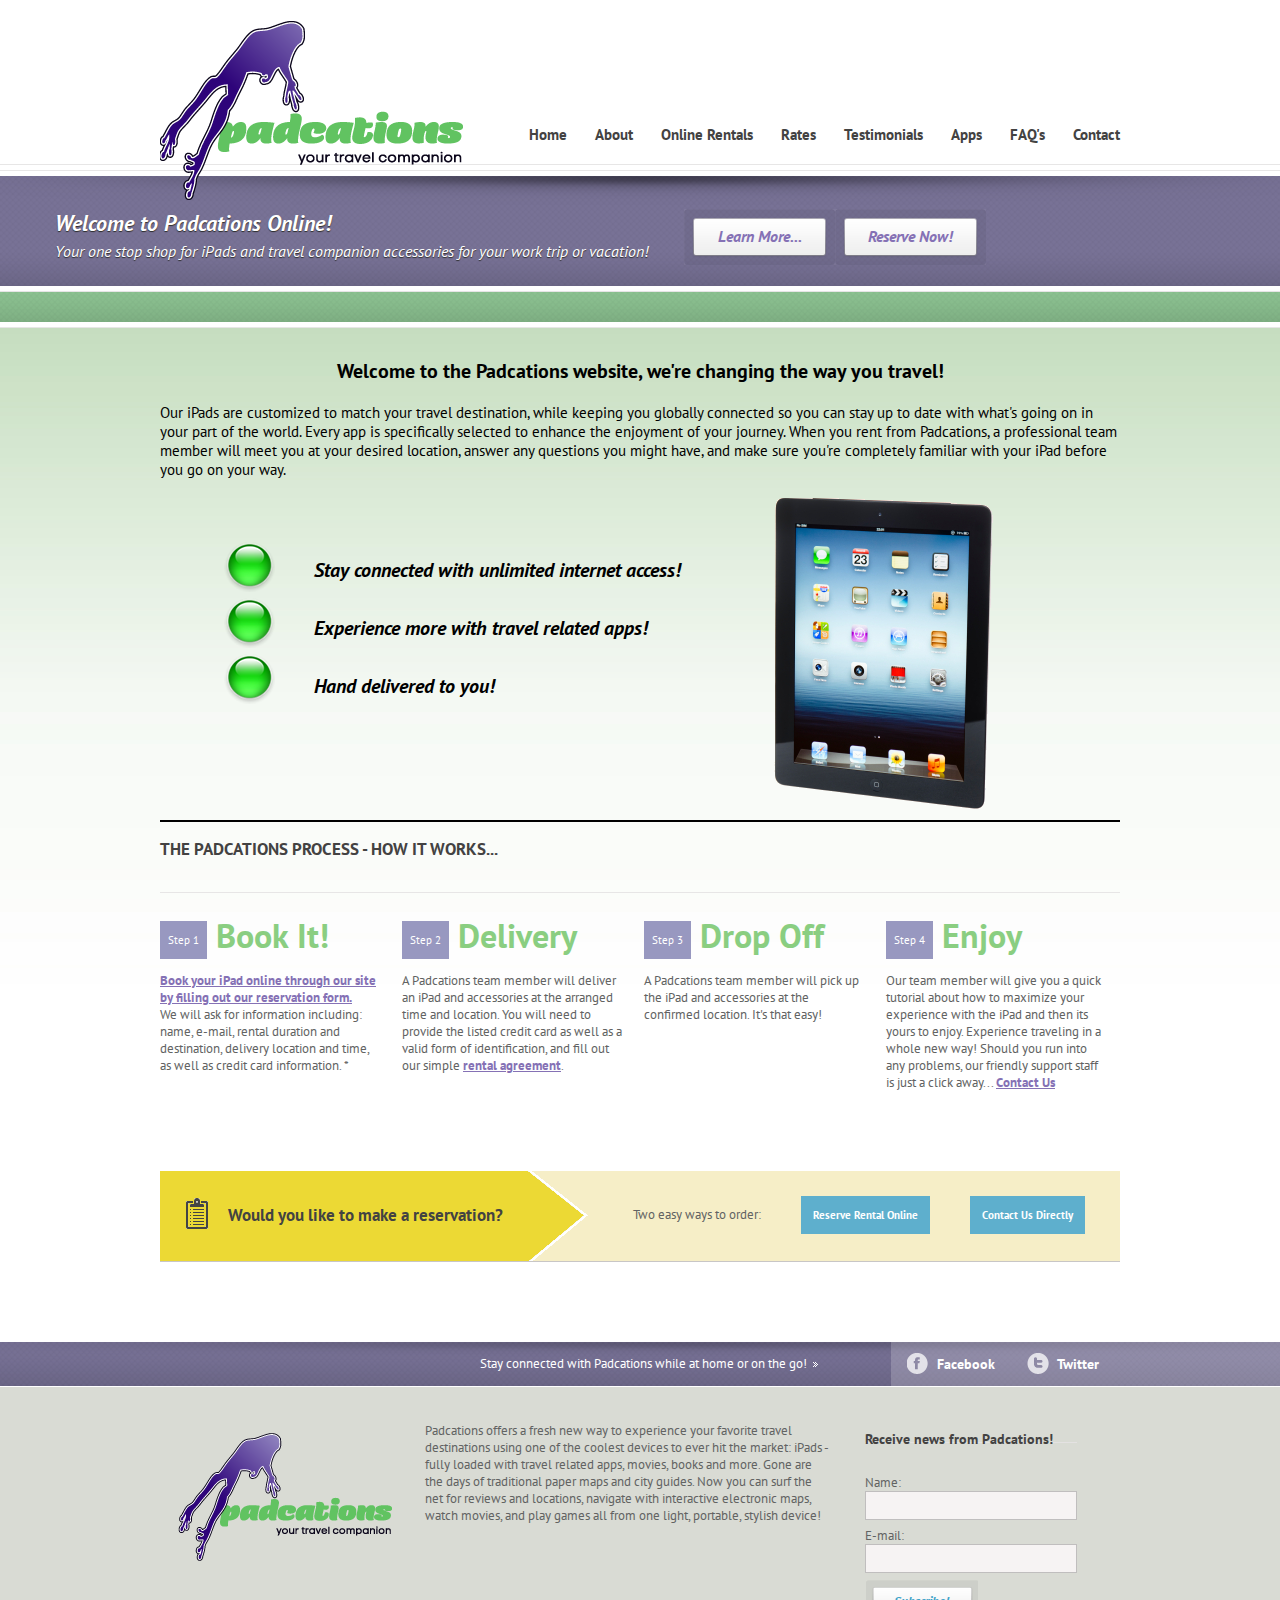
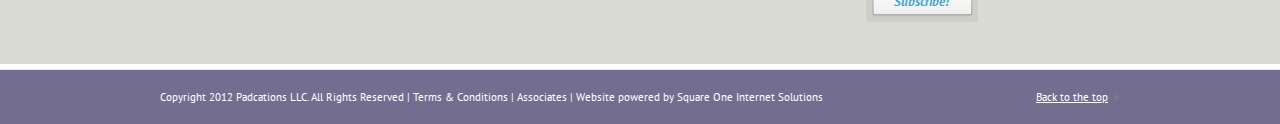
<file: index.html>
<!DOCTYPE html>
<html lang="en"><!-- InstanceBegin template="/Templates/Master.dwt" codeOutsideHTMLIsLocked="false" -->
<head>
<meta charset="utf-8">
<meta name="viewport" content="width=device-width, initial-scale=1, maximum-scale=1">
<!-- InstanceBeginEditable name="doctitle" -->
<title>Welcome to Padcations!  Your Travel Companion ~</title>
<!-- InstanceEndEditable -->
<link rel="icon" type="image/png" href="images/favicon.ico" />
<link rel="apple-touch-icon" href="images/apple-touch-icon.png">
<link rel="apple-touch-icon" sizes="72x72" href="images/apple-touch-icon-72x72.png">
<link rel="apple-touch-icon" sizes="114x114" href="images/apple-touch-icon-114x114.png">
<!--[if lt IE 9]>
<script src="scripts/ie9.js">IE7_PNG_SUFFIX=".png";</script>
<![endif]-->
<link href='http://fonts.googleapis.com/css?family=PT+Sans:400,400italic,700,700italic' rel='stylesheet' type='text/css'>
<link rel="stylesheet" href="stylesheets/style.css"> 
<!-- <link rel="stylesheet" href="../stylesheets/responsive.css">  -->
<script src="scripts/jquery.min.js"></script> 
<script src="scripts/jquery.blackandwhite.min.js"></script>
<script src="scripts/js_func.js"></script>
<script>
$(function(){
    $('.bwWrapper').BlackAndWhite({
        hoverEffect : true,
        webworkerPath : false,
        responsive:true,
        invertHoverEffect:false
    });
});
</script>
<!-- InstanceBeginEditable name="head" -->
<meta charset="utf-8">
<meta name="viewport" content="width=device-width, initial-scale=1, maximum-scale=1">

<link rel="icon" type="image/png" href="images/favicon.ico" />
<link rel="apple-touch-icon" href="images/apple-touch-icon.png">
<link rel="apple-touch-icon" sizes="72x72" href="images/apple-touch-icon-72x72.png">
<link rel="apple-touch-icon" sizes="114x114" href="images/apple-touch-icon-114x114.png">
<!--[if lt IE 9]>
<script src="scripts/ie9.js">IE7_PNG_SUFFIX=".png";</script>
<![endif]-->
<link rel="stylesheet" href="stylesheets/flexslider.css">
<script src="scripts/jquery.flexslider-min.js"></script>
<script>
$(function(){
	$('.flexslider').flexslider();
	$('.features_slider').bxSlider({
		auto: false,
		displaySlideQty: 4,
		moveSlideQty: 1,
    	speed : 1000
	});
	$(".gallery a[rel^='prettyPhoto']").prettyPhoto({theme: 'dark_rounded'});
    $('.bwWrapper').BlackAndWhite({
        hoverEffect : true,
        webworkerPath : false,
        responsive:true,
        invertHoverEffect:false
    });
})
</script>
<!-- InstanceEndEditable -->
<meta http-equiv="Content-Type" content="text/html; charset=UTF-8">
<style type="text/css">
body,td,th {
	font-family: "PT Sans", Arial, Tahoma, Verdana, Sans-Serif;
}

</style>
<script type="text/javascript">

  var _gaq = _gaq || [];
  _gaq.push(['_setAccount', 'UA-32455705-1']);
  _gaq.push(['_trackPageview']);

  (function() {
    var ga = document.createElement('script'); ga.type = 'text/javascript'; ga.async = true;
    ga.src = ('https:' == document.location.protocol ? 'https://ssl' : 'http://www') + '.google-analytics.com/ga.js';
    var s = document.getElementsByTagName('script')[0]; s.parentNode.insertBefore(ga, s);
  })();

</script>
</head>
<body>
<div class="wraper">
 <header class="header">
  <a class="logo" href="index.html">Padcations</a>
  <nav>
  <!-- top menu -->
   <ul>
    <li><a href="index.html">Home</a></li>
    <li><a href="about.html">About</a></li>
    <li><a href="/reserve/">Online Rentals</a></li>
    <li><a href="rates.html">Rates</a></li>
    <li><a href="testimonials.html">Testimonials</a></li>
    <li><a href="apps.html">Apps</a></li>
    <li><a href="faqs.html">FAQ's</a></li>
    <li><a href="contact.html">Contact</a></li>
   </ul>
  <!-- /top menu -->
  </nav>
 </header>
</div>
<!-- InstanceBeginEditable name="Slider Region" -->

<!-- flex slider -->
<div class="flexslider" style="display:none">
  <ul class="slides">
    <li>
      <img src="images/sliders/home_page_2/home2_slide_1.jpg" width="1000" height="428" alt="" />
      <p class="flex-caption">Lid est laborum dolo rumes fugats untras. Et harums ser quidem rerum facilis dolores oluptas sad[ps ipsums vitae tolu ptasis omnis fugiats vitaes nemo minima .</p>
    </li>
    <li>
      <img src="images/sliders/home_page_2/home2_slide_2.jpg" width="1000" height="428" alt="" />
      <p class="flex-caption">Lid est laborum dolo rumes fugats untras. Et harums ser quidem rerum facilis dolores oluptas sad[ps ipsums vitae tolu ptasis omnis fugiats vitaes nemo minima .</p>
    </li>
   
  </ul>
</div>
<!-- /flex slider -->
<!-- InstanceEndEditable --> 

<div class="content_block">
  <!-- text bar2 -->
    <div class="text_bar2"><!-- InstanceBeginEditable name="Header" -->
   <div class="top_title">
   <div class="wraper">
    <h2>Welcome to Padcations Online!<span>Your one stop shop for iPads and travel companion accessories for your work trip or vacation!</span></h2>
    <a class="buy btn_l purple" href="about.html">Learn More...</a>
     <a class="buy btn_l purple" href="reserve/">Reserve Now!</a>
 </div></div><!-- InstanceEndEditable -->
 </div>
 
 <!-- /text bar2 --><!-- InstanceBeginEditable name="Content" -->
  

 <div class="wraper">
   <!-- intro text -->
   <div class="intro_text" style="display:none">
     <div ><img src="images/home_page_8/large_image_up_top.png" width="426" height="238" alt="" /></div>
     <div class="desc">
       <h4>Welcome!</h4>
       <p>...</p>
     </div>
   </div>
   <!-- /intro text -->
    
    
    <table width="100%" border="0" cellspacing="15" cellpadding="0">
  <tr>
    <td colspan="4" valign="top" style="font-size:15px; color: #000"><p align="center" style="font-size:20px; color: #000"><strong>Welcome to the Padcations website, we're changing the way you travel!</strong></p>
      <p><br>
        Our iPads are customized to match your travel destination, while keeping you globally connected so you can stay up to date with what's going on in your part of the world. Every app is specifically selected to enhance the enjoyment of your journey. When you rent from Padcations, a professional team member will meet you at your desired location, answer any questions you might have, and make sure you're completely familiar with your iPad before you go on your way. <br>
        <br>
      </p></td>
    </tr>
  <tr>
    <td width="12%" valign="top"><div align="right">
      <p>&nbsp;</p>
      <p>&nbsp;</p>
      <p style="padding-top:8px"><img src="images/green-ball.png" width="52" height="52"></p>
      <p><img src="images/green-ball.png" alt="" width="52" height="52"></p>
      <p><img src="images/green-ball.png" alt="" width="52" height="52"></p>
    </div></td>
    <td width="4%" valign="top">&nbsp;</td>
    <td width="48%" valign="top"><ul style="font-size:20px; color:#000;line-height:29px">
      <li><strong><br>
        <br>
        <em>Stay connected with unlimited internet access!</em></strong></li>
      <li></li>
      <li></li>
      <li></li>
      <li><em><strong><br>
        Experience more with travel related apps!</strong></em></li>
      <li></li>
      <li></li>
      <li></li>
      <li></li>
      <li></li>
      <li><em><strong><br>
        Hand delivered to you!</strong></em></li>
    </ul>      </td>
    <td width="36%" valign="top"><div align="left"><img src="ipad-tilted.png" width="219" height="311"></div></td>
  </tr>
</table>
    <hr style="border:1px solid #000">

    
    <!-- process -->
  <div class="process">
   <h4>THE PADCATIONS PROCESS - HOW IT WORKS...<p>&nbsp;</p>
</h4>
      <ul>
    <li>
     <h3><span>Step 1</span> Book It!</h3>
     <p><a class="purple underlined" href="reserve/">Book your iPad online through our site by filling out our reservation form. </a><br>
       We will ask for information including: name, e-mail, rental duration and destination, delivery location and time, as well as credit card information. *</p>
    </li>
    <li>
     <h3><span>Step 2</span> Delivery</h3>
     <p>A Padcations team member will deliver an iPad and accessories at the arranged time and location. You will need to provide the listed credit card as well as a valid form of identification, and fill out our simple <a href="terms.html#rental" class="purple underlined">rental agreement</a>.</p>
    </li>
    <li>
     <h3><span>Step 3</span> Drop Off</h3>
     <p>A Padcations team member will pick up the iPad and accessories at the confirmed location. It's that easy!</p>
</li>
    <li>
     <h3><span>Step 4</span> Enjoy</h3>
     <p>Our team member will give you a quick tutorial about how to maximize your experience with the iPad and then its yours to enjoy. Experience traveling in a whole new way! Should you run into any problems, our friendly support staff is just a click away... <a class="purple underlined" href="contact.html">Contact Us</a></p>
    </li>
   </ul>
  </div>
  <!-- /process --> 
   <!-- /send_quote -->
   <div class="send_quote">
     <h4>Would you like to make a reservation?</h4>
     <p>Two easy ways to order:<a class="btn_col" href="reserve/">Reserve Rental Online</a><a class="btn_col" href="contact.html">Contact Us Directly</a></p>
   </div>
   <!-- /send_quote -->
   <div style="font-size:12px;"></div>
 </div>
 <!-- InstanceEndEditable --></div>

<!-- footer -->
<!-- social block -->
<div class="social_block">
 <div class="wraper">
  <p style="padding-left:320px">Stay connected with Padcations while at home or on the go!</p>
  <ul>
   <li class="facebook"><a href="http://www.facebook.com/Padcations?fref=ts" target="_blank">Facebook</a></li>
   <li class="twitter"><a href="https://twitter.com/padcations" target="_blank" >Twitter</a></li>
   <li class="google" style="display:none"><a href="#">Google+</a></li>
  </ul>
 </div>
</div>
<!-- /social block -->

<div class="footer">
 <footer>
  <!-- bottom about -->
  <div class="bottom_about">
  <img src="images/logo_small.png" alt="" width="250" height="150" align="left" style="margin-right: 15px"/>
   <p>Padcations offers a fresh new way to experience your favorite travel destinations using one of the coolest devices to ever hit the market: iPads - fully loaded with travel related apps, movies, books and more. Gone are the days of traditional paper maps and city guides. Now you can surf the net for reviews and locations, navigate with interactive electronic maps, watch movies, and play games all from one light, portable, stylish device!</p>
  </div>
  <!-- /bottom about -->
  
  <!-- subscribe block -->
  <div class="subscribe_block">
   <h3><span>Receive news from Padcations!</span></h3>
   <form method="post" action="formmail.php">
    <p>Name: <input type="text" name="from" value=""  /></p>
    <p>E-mail: <input type="text" name="email_address" value="" /></p>
    <p><input type="submit" value="Subscribe!" /></p> 
    <input type="hidden" name="subject" value="E-mail newsletter" />
    <input type="hidden" name="mailto" value="info@padcations.com" />
    <input type="hidden" name="return_to" value="http://padcations.com/confirm.html" />
   </form>
  </div>
  <!-- /subscribe block -->
 </footer>
</div>

<!-- copyright -->
<div class="copyright">
 <div class="wraper">
  <p class="white">Copyright 2012 Padcations LLC. All Rights Reserved | <a href="terms.html" class="white">Terms &amp; Conditions</a> | <a href="associates.html" class="white">Associates</a> | Website powered by <a class="white" href="http://startfromsquareone.com/" target="_blank">Square One Internet Solutions</a></p>
  <a class="top white underlined" href="#">Back to the top</a>
 </div>
</div>
<!-- /copyright -->
<!-- /footer -->
</body>
<!-- InstanceEnd --></html>
</file>
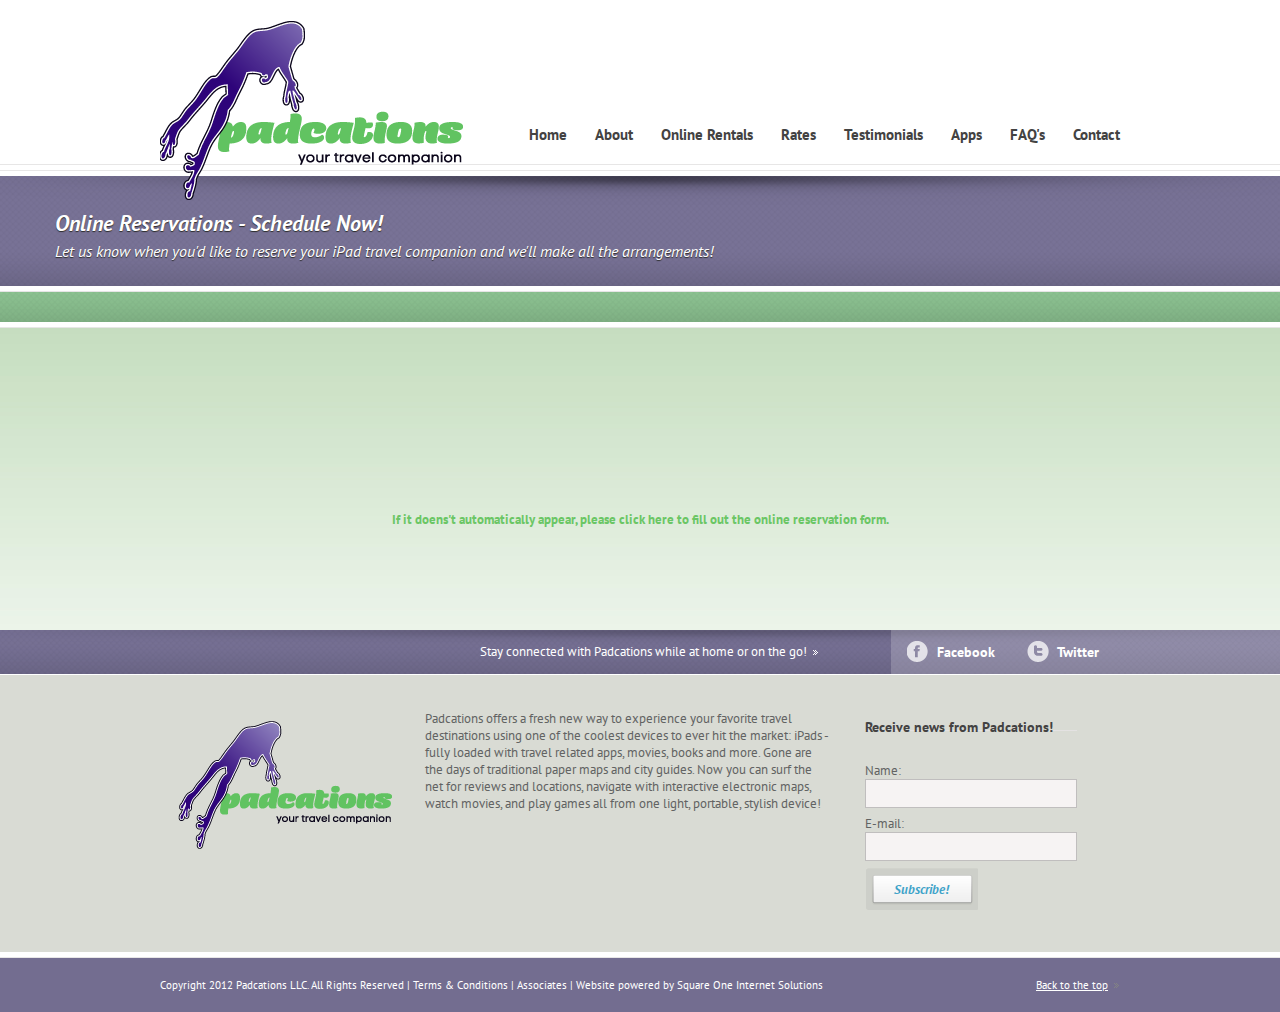
<file: reserve/index.html>
<!DOCTYPE html>
<html lang="en"><!-- InstanceBegin template="/Templates/Master.dwt" codeOutsideHTMLIsLocked="false" -->
<head>
<meta charset="utf-8">
<meta name="viewport" content="width=device-width, initial-scale=1, maximum-scale=1">
<!-- InstanceBeginEditable name="doctitle" -->
<title>Reservations | Padcations</title>
<!-- InstanceEndEditable -->
<link rel="icon" type="image/png" href="../images/favicon.ico" />
<link rel="apple-touch-icon" href="../images/apple-touch-icon.png">
<link rel="apple-touch-icon" sizes="72x72" href="../images/apple-touch-icon-72x72.png">
<link rel="apple-touch-icon" sizes="114x114" href="../images/apple-touch-icon-114x114.png">
<!--[if lt IE 9]>
<script src="scripts/ie9.js">IE7_PNG_SUFFIX=".png";</script>
<![endif]-->
<link href='http://fonts.googleapis.com/css?family=PT+Sans:400,400italic,700,700italic' rel='stylesheet' type='text/css'>
<link rel="stylesheet" href="../stylesheets/style.css"> 
<!-- <link rel="stylesheet" href="../stylesheets/responsive.css">  -->
<script src="../scripts/jquery.min.js"></script> 
<script src="../scripts/jquery.blackandwhite.min.js"></script>
<script src="../scripts/js_func.js"></script>
<script>
$(function(){
    $('.bwWrapper').BlackAndWhite({
        hoverEffect : true,
        webworkerPath : false,
        responsive:true,
        invertHoverEffect:false
    });
});
</script>
<!-- InstanceBeginEditable name="head" -->
 <script src="../scripts/jquery.simpleFAQ-0.7.min.js"></script>  
 <script>
	$(function(){
		$('#faq').simpleFAQ();
	});
</script>
<!-- InstanceEndEditable -->
<meta http-equiv="Content-Type" content="text/html; charset=UTF-8">
<style type="text/css">
body,td,th {
	font-family: "PT Sans", Arial, Tahoma, Verdana, Sans-Serif;
}

</style>
<script type="text/javascript">

  var _gaq = _gaq || [];
  _gaq.push(['_setAccount', 'UA-32455705-1']);
  _gaq.push(['_trackPageview']);

  (function() {
    var ga = document.createElement('script'); ga.type = 'text/javascript'; ga.async = true;
    ga.src = ('https:' == document.location.protocol ? 'https://ssl' : 'http://www') + '.google-analytics.com/ga.js';
    var s = document.getElementsByTagName('script')[0]; s.parentNode.insertBefore(ga, s);
  })();

</script>
</head>
<body>
<div class="wraper">
 <header class="header">
  <a class="logo" href="../index.html">Padcations</a>
  <nav>
  <!-- top menu -->
   <ul>
    <li><a href="../index.html">Home</a></li>
    <li><a href="../about.html">About</a></li>
    <li><a href="/reserve/">Online Rentals</a></li>
    <li><a href="../rates.html">Rates</a></li>
    <li><a href="../testimonials.html">Testimonials</a></li>
    <li><a href="../apps.html">Apps</a></li>
    <li><a href="../faqs.html">FAQ's</a></li>
    <li><a href="../contact.html">Contact</a></li>
   </ul>
  <!-- /top menu -->
  </nav>
 </header>
</div>
<!-- InstanceBeginEditable name="Slider Region" --><!-- InstanceEndEditable --> 

<div class="content_block">
  <!-- text bar2 -->
    <div class="text_bar2"><!-- InstanceBeginEditable name="Header" -->

   <div class="top_title">
  <div class="wraper">
   <h2>Online Reservations - Schedule Now!<span>Let us know when you'd like to reserve your iPad travel companion and we'll make all the arrangements!  <a href="../contact.html" class="white underlined"></a></span></h2>
    
  </div>
 </div><!-- InstanceEndEditable -->
 </div>
 
 <!-- /text bar2 --><!-- InstanceBeginEditable name="Content" -->

 <div class="wraper">
 
  <div id="wufoo-z7w7r7"> 
    <div align="center"><a href="http://squareone.wufoo.com/forms/z7w7r7"><br>
      <br>
      <br>
      <br>
      <br>
      <br>
      <br>
      <br>
      <br>
            If it doens't automatically appear, please click here to fill out the online reservation form.<br>
      <br>
      <br>
      <br>
      <br>
      <br>
      <br>
    </a></div>
  </div>
<script type="text/javascript">var z7w7r7;(function(d, t) {
var s = d.createElement(t), options = {
'userName':'squareone', 
'formHash':'z7w7r7', 
'autoResize':true,
'height':'1492',
'async':true,
'header':'show', 
'ssl':true};
s.src = ('https:' == d.location.protocol ? 'https://' : 'http://') + 'wufoo.com/scripts/embed/form.js';
s.onload = s.onreadystatechange = function() {
var rs = this.readyState; if (rs) if (rs != 'complete') if (rs != 'loaded') return;
try { z7w7r7 = new WufooForm();z7w7r7.initialize(options);z7w7r7.display(); } catch (e) {}};
var scr = d.getElementsByTagName(t)[0], par = scr.parentNode; par.insertBefore(s, scr);
})(document, 'script');</script>
 </div>
 <!-- InstanceEndEditable --></div>

<!-- footer -->
<!-- social block -->
<div class="social_block">
 <div class="wraper">
  <p style="padding-left:320px">Stay connected with Padcations while at home or on the go!</p>
  <ul>
   <li class="facebook"><a href="http://www.facebook.com/Padcations?fref=ts" target="_blank">Facebook</a></li>
   <li class="twitter"><a href="https://twitter.com/padcations" target="_blank" >Twitter</a></li>
   <li class="google" style="display:none"><a href="#">Google+</a></li>
  </ul>
 </div>
</div>
<!-- /social block -->

<div class="footer">
 <footer>
  <!-- bottom about -->
  <div class="bottom_about">
  <img src="../images/logo_small.png" alt="" width="250" height="150" align="left" style="margin-right: 15px"/>
   <p>Padcations offers a fresh new way to experience your favorite travel destinations using one of the coolest devices to ever hit the market: iPads - fully loaded with travel related apps, movies, books and more. Gone are the days of traditional paper maps and city guides. Now you can surf the net for reviews and locations, navigate with interactive electronic maps, watch movies, and play games all from one light, portable, stylish device!</p>
  </div>
  <!-- /bottom about -->
  
  <!-- subscribe block -->
  <div class="subscribe_block">
   <h3><span>Receive news from Padcations!</span></h3>
   <form method="post" action="../formmail.php">
    <p>Name: <input type="text" name="from" value=""  /></p>
    <p>E-mail: <input type="text" name="email_address" value="" /></p>
    <p><input type="submit" value="Subscribe!" /></p> 
    <input type="hidden" name="subject" value="E-mail newsletter" />
    <input type="hidden" name="mailto" value="info@padcations.com" />
    <input type="hidden" name="return_to" value="http://padcations.com/confirm.html" />
   </form>
  </div>
  <!-- /subscribe block -->
 </footer>
</div>

<!-- copyright -->
<div class="copyright">
 <div class="wraper">
  <p class="white">Copyright 2012 Padcations LLC. All Rights Reserved | <a href="terms.html" class="white">Terms &amp; Conditions</a> | <a href="../associates.html" class="white">Associates</a> | Website powered by <a class="white" href="http://startfromsquareone.com/" target="_blank">Square One Internet Solutions</a></p>
  <a class="top white underlined" href="#">Back to the top</a>
 </div>
</div>
<!-- /copyright -->
<!-- /footer -->
</body>
<!-- InstanceEnd --></html>
</file>
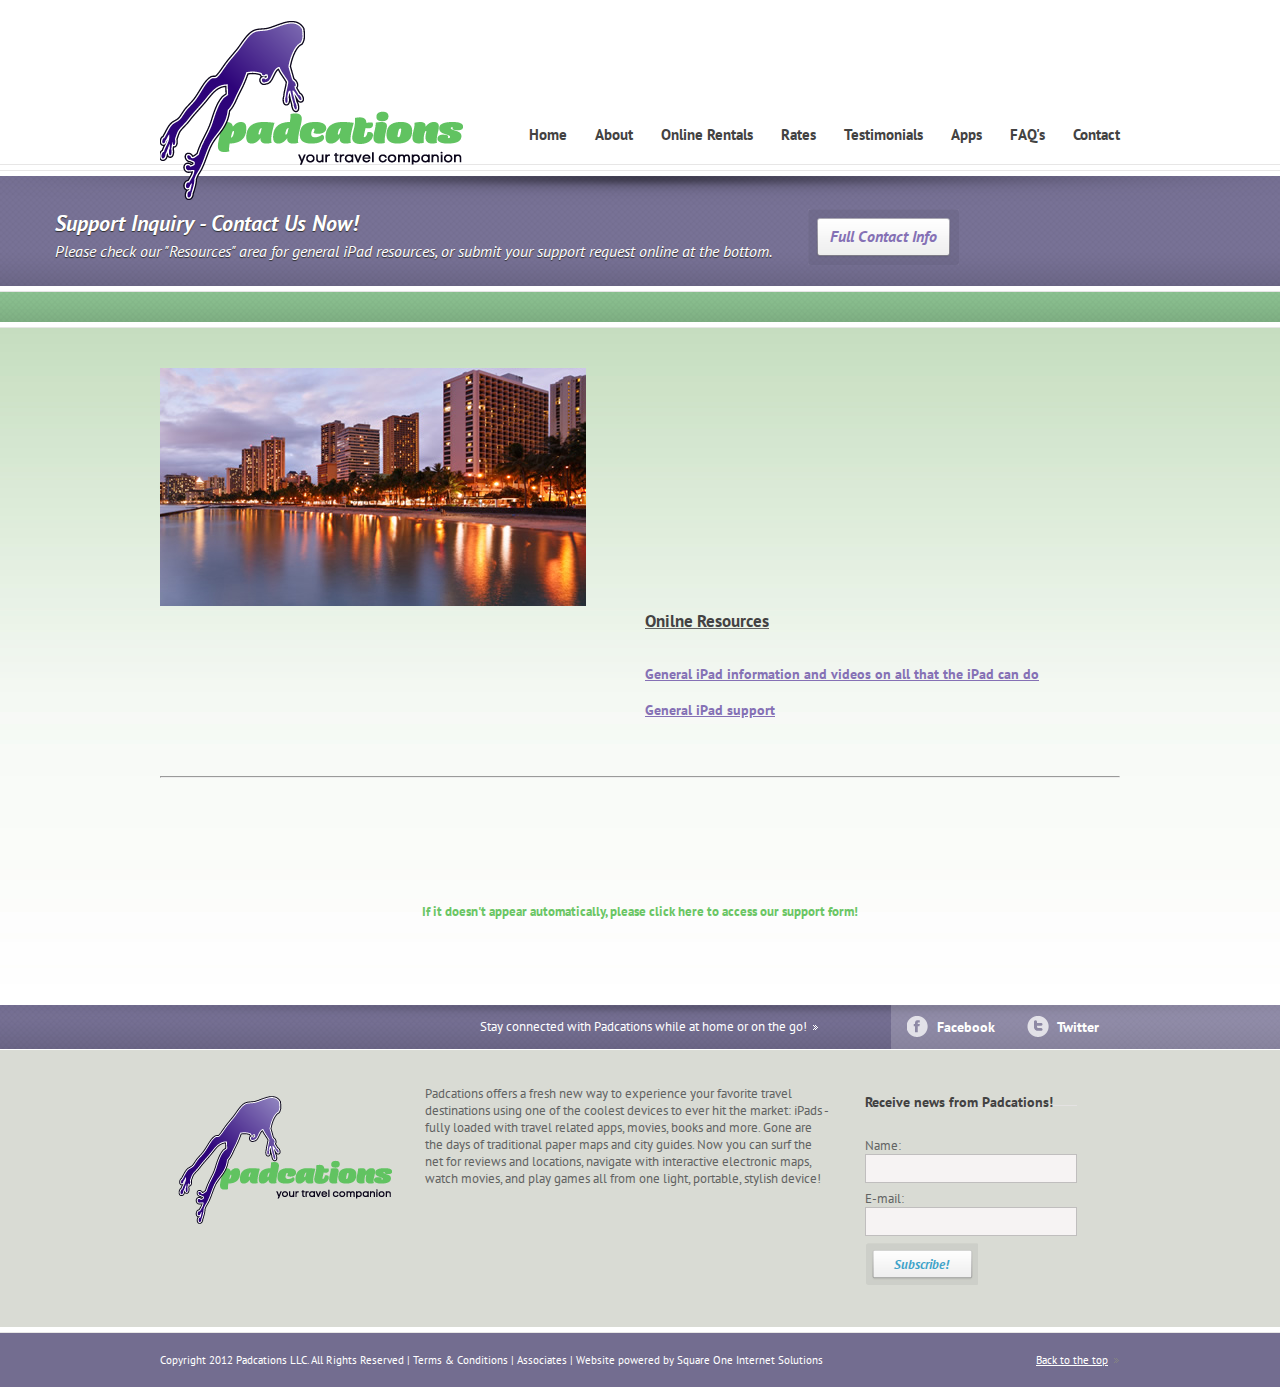
<file: support/index.html>
<!DOCTYPE html>
<html lang="en"><!-- InstanceBegin template="/Templates/Master.dwt" codeOutsideHTMLIsLocked="false" -->
<head>
<meta charset="utf-8">
<meta name="viewport" content="width=device-width, initial-scale=1, maximum-scale=1">
<!-- InstanceBeginEditable name="doctitle" -->
<title>Support Inquiry | Padcations</title>
<!-- InstanceEndEditable -->
<link rel="icon" type="image/png" href="../images/favicon.ico" />
<link rel="apple-touch-icon" href="../images/apple-touch-icon.png">
<link rel="apple-touch-icon" sizes="72x72" href="../images/apple-touch-icon-72x72.png">
<link rel="apple-touch-icon" sizes="114x114" href="../images/apple-touch-icon-114x114.png">
<!--[if lt IE 9]>
<script src="scripts/ie9.js">IE7_PNG_SUFFIX=".png";</script>
<![endif]-->
<link href='http://fonts.googleapis.com/css?family=PT+Sans:400,400italic,700,700italic' rel='stylesheet' type='text/css'>
<link rel="stylesheet" href="../stylesheets/style.css"> 
<!-- <link rel="stylesheet" href="../stylesheets/responsive.css">  -->
<script src="../scripts/jquery.min.js"></script> 
<script src="../scripts/jquery.blackandwhite.min.js"></script>
<script src="../scripts/js_func.js"></script>
<script>
$(function(){
    $('.bwWrapper').BlackAndWhite({
        hoverEffect : true,
        webworkerPath : false,
        responsive:true,
        invertHoverEffect:false
    });
});
</script>
<!-- InstanceBeginEditable name="head" -->
<script src="../scripts/jquery.bxSlider.min.js"></script>
<script>
$(function(){
	$('.features_slider').bxSlider({
		auto: true,
		displaySlideQty: 5,
		moveSlideQty: 1,
    	speed : 4000
	});
	$('.intro_slider').bxSlider({
		auto: true,
		controls : false,
		mode: 'fade',
		pager: true,
		pause: 8000,
    	speed : 1500
	});	
    $('.bwWrapper').BlackAndWhite({
        hoverEffect : true,
        webworkerPath : false,
        responsive:true,
        invertHoverEffect:false,
		pause: 8000,
    	speed : 1500
    });
});
</script>
<!-- InstanceEndEditable -->
<meta http-equiv="Content-Type" content="text/html; charset=UTF-8">
<style type="text/css">
body,td,th {
	font-family: "PT Sans", Arial, Tahoma, Verdana, Sans-Serif;
}

</style>
<script type="text/javascript">

  var _gaq = _gaq || [];
  _gaq.push(['_setAccount', 'UA-32455705-1']);
  _gaq.push(['_trackPageview']);

  (function() {
    var ga = document.createElement('script'); ga.type = 'text/javascript'; ga.async = true;
    ga.src = ('https:' == document.location.protocol ? 'https://ssl' : 'http://www') + '.google-analytics.com/ga.js';
    var s = document.getElementsByTagName('script')[0]; s.parentNode.insertBefore(ga, s);
  })();

</script>
</head>
<body>
<div class="wraper">
 <header class="header">
  <a class="logo" href="../index.html">Padcations</a>
  <nav>
  <!-- top menu -->
   <ul>
    <li><a href="../index.html">Home</a></li>
    <li><a href="../about.html">About</a></li>
    <li><a href="/reserve/">Online Rentals</a></li>
    <li><a href="../rates.html">Rates</a></li>
    <li><a href="../testimonials.html">Testimonials</a></li>
    <li><a href="../apps.html">Apps</a></li>
    <li><a href="../faqs.html">FAQ's</a></li>
    <li><a href="../contact.html">Contact</a></li>
   </ul>
  <!-- /top menu -->
  </nav>
 </header>
</div>
<!-- InstanceBeginEditable name="Slider Region" --><!-- InstanceEndEditable --> 

<div class="content_block">
  <!-- text bar2 -->
    <div class="text_bar2"><!-- InstanceBeginEditable name="Header" --> 
  <div class="top_title">
   <div class="wraper">
    <h2>Support Inquiry - Contact Us Now!<span>Please check our &quot;Resources&quot; area for general iPad resources, or submit your support request online at the bottom.</span></h2>
    <a class="buy btn_l purple" href="../contact.html">Full Contact Info</a>
    </div>
 </div><!-- InstanceEndEditable -->
 </div>
 
 <!-- /text bar2 --><!-- InstanceBeginEditable name="Content" -->
 <div class="mainColumn-false">
 <div class="wraper">
 
  
 
   <!-- intro text -->
   <div class="intro_text">

     <div ><img src="../images/Waikiki at night.jpg" alt="" width="426" height="238" /></div>
     <div class="desc" style="font-size:14px">
       <u><h4>Onilne Resources<br></h4></u>
         <br>
       </h4>
       <p><a href="http://www.apple.com/ipad/" target="_blank" class="purple underlined">General iPad information and videos on all that the iPad can do</a></p>
       <p><br>
       </p>
       <p><a href="http://www.apple.com/support/ipad/" target="_blank" class="purple underlined">General iPad support</a> </p>
     </div>
   
   </div>
   <!-- /intro text -->

 

  <hr>
    <br>



<div id="wufoo-z7w7s9">
  <div align="center"> <br>
    <br>
    <br>
    <br>
    <br>
    <br>
    <a href="http://squareone.wufoo.com/forms/z7w7s9">If it doesn't appear automatically, please click here to access our support form!</a><br>
    <br>
    <br>
    <br>
    <br>
    <br>
  </div>
</div>
<script type="text/javascript">var z7w7s9;(function(d, t) {
var s = d.createElement(t), options = {
'userName':'squareone', 
'formHash':'z7w7s9', 
'autoResize':true,
'height':'1036',
'async':true,
'header':'show', 
'ssl':true};
s.src = ('https:' == d.location.protocol ? 'https://' : 'http://') + 'wufoo.com/scripts/embed/form.js';
s.onload = s.onreadystatechange = function() {
var rs = this.readyState; if (rs) if (rs != 'complete') if (rs != 'loaded') return;
try { z7w7s9 = new WufooForm();z7w7s9.initialize(options);z7w7s9.display(); } catch (e) {}};
var scr = d.getElementsByTagName(t)[0], par = scr.parentNode; par.insertBefore(s, scr);
})(document, 'script');</script>


 </div></div>
 <!-- InstanceEndEditable --></div>

<!-- footer -->
<!-- social block -->
<div class="social_block">
 <div class="wraper">
  <p style="padding-left:320px">Stay connected with Padcations while at home or on the go!</p>
  <ul>
   <li class="facebook"><a href="http://www.facebook.com/Padcations?fref=ts" target="_blank">Facebook</a></li>
   <li class="twitter"><a href="https://twitter.com/padcations" target="_blank" >Twitter</a></li>
   <li class="google" style="display:none"><a href="#">Google+</a></li>
  </ul>
 </div>
</div>
<!-- /social block -->

<div class="footer">
 <footer>
  <!-- bottom about -->
  <div class="bottom_about">
  <img src="../images/logo_small.png" alt="" width="250" height="150" align="left" style="margin-right: 15px"/>
   <p>Padcations offers a fresh new way to experience your favorite travel destinations using one of the coolest devices to ever hit the market: iPads - fully loaded with travel related apps, movies, books and more. Gone are the days of traditional paper maps and city guides. Now you can surf the net for reviews and locations, navigate with interactive electronic maps, watch movies, and play games all from one light, portable, stylish device!</p>
  </div>
  <!-- /bottom about -->
  
  <!-- subscribe block -->
  <div class="subscribe_block">
   <h3><span>Receive news from Padcations!</span></h3>
   <form method="post" action="../formmail.php">
    <p>Name: <input type="text" name="from" value=""  /></p>
    <p>E-mail: <input type="text" name="email_address" value="" /></p>
    <p><input type="submit" value="Subscribe!" /></p> 
    <input type="hidden" name="subject" value="E-mail newsletter" />
    <input type="hidden" name="mailto" value="info@padcations.com" />
    <input type="hidden" name="return_to" value="http://padcations.com/confirm.html" />
   </form>
  </div>
  <!-- /subscribe block -->
 </footer>
</div>

<!-- copyright -->
<div class="copyright">
 <div class="wraper">
  <p class="white">Copyright 2012 Padcations LLC. All Rights Reserved | <a href="terms.html" class="white">Terms &amp; Conditions</a> | <a href="../associates.html" class="white">Associates</a> | Website powered by <a class="white" href="http://startfromsquareone.com/" target="_blank">Square One Internet Solutions</a></p>
  <a class="top white underlined" href="#">Back to the top</a>
 </div>
</div>
<!-- /copyright -->
<!-- /footer -->
</body>
<!-- InstanceEnd --></html>
</file>
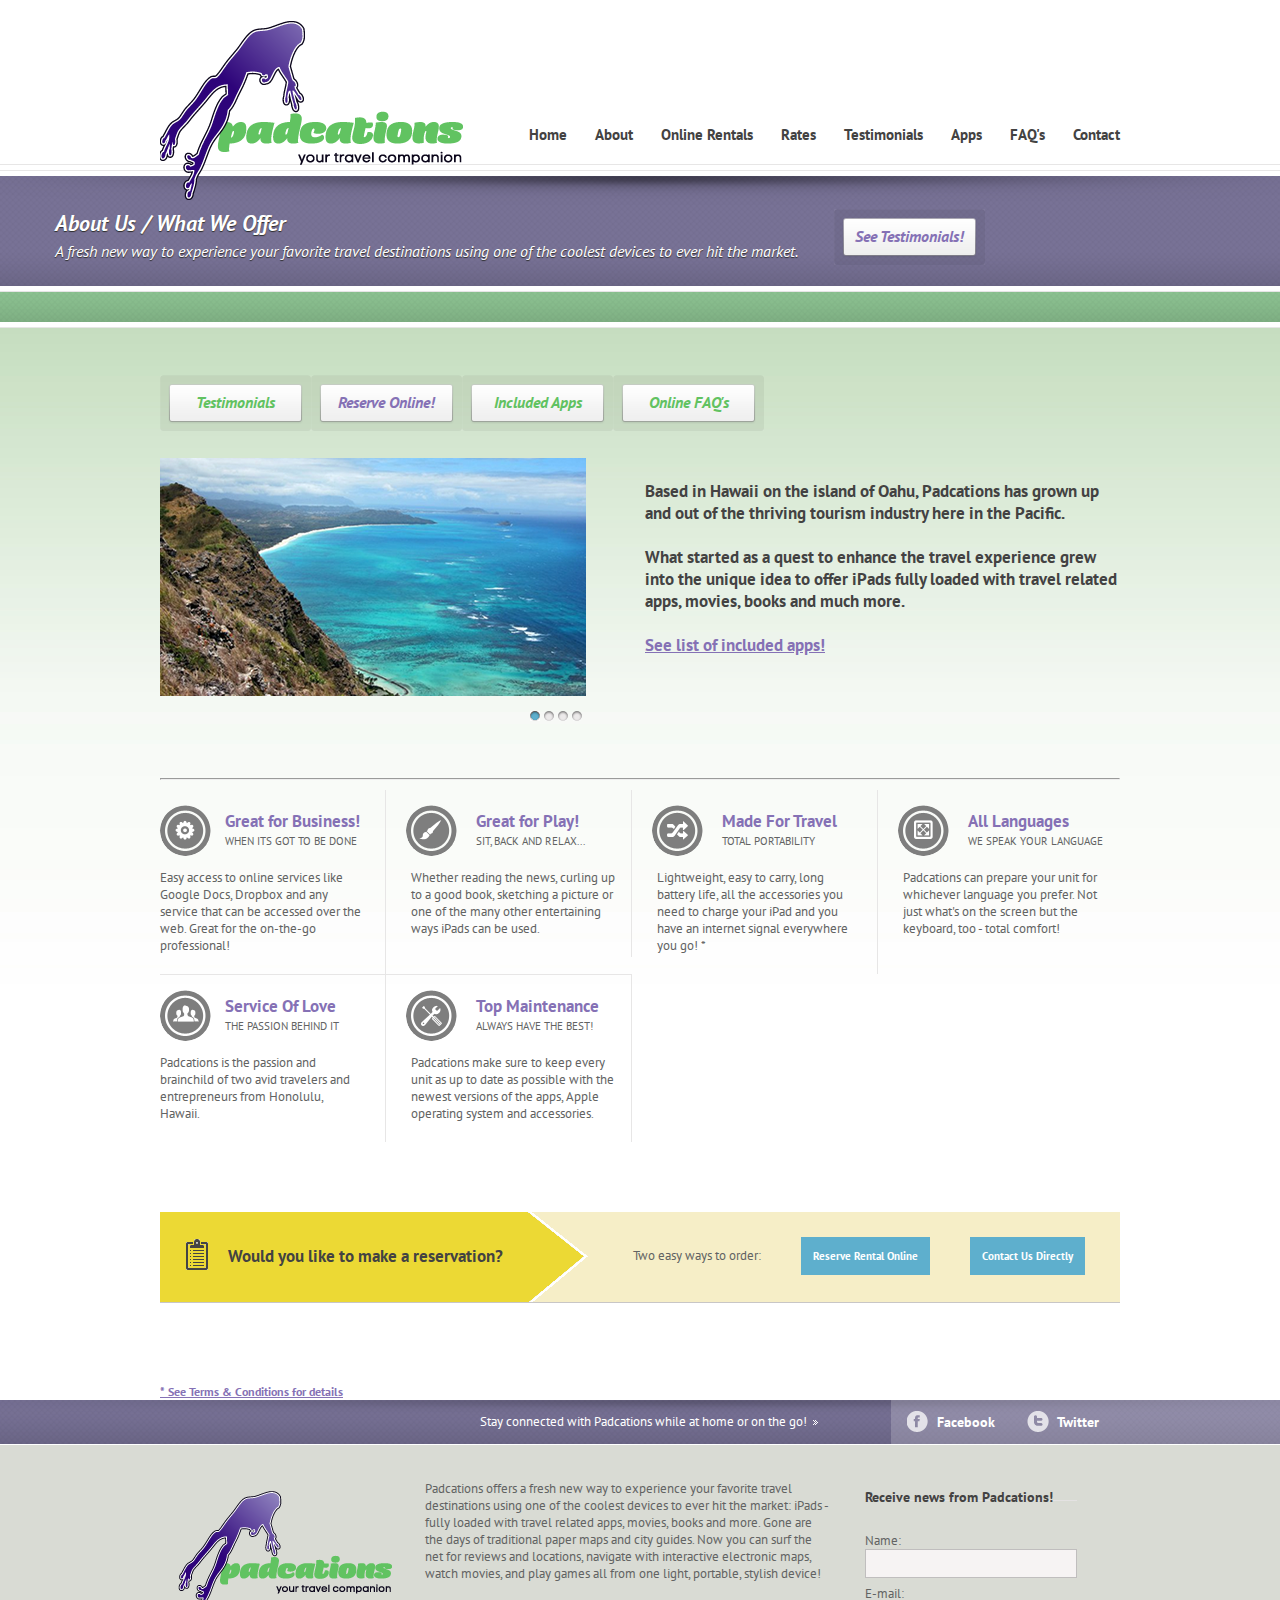
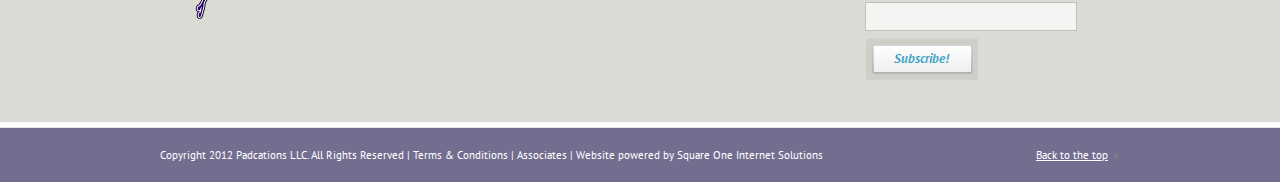
<file: about.html>
<!DOCTYPE html>
<html lang="en"><!-- InstanceBegin template="/Templates/Master.dwt" codeOutsideHTMLIsLocked="false" -->
<head>
<meta charset="utf-8">
<meta name="viewport" content="width=device-width, initial-scale=1, maximum-scale=1">
<!-- InstanceBeginEditable name="doctitle" -->
<title>What We Offer | Padcations</title>
<!-- InstanceEndEditable -->
<link rel="icon" type="image/png" href="images/favicon.ico" />
<link rel="apple-touch-icon" href="images/apple-touch-icon.png">
<link rel="apple-touch-icon" sizes="72x72" href="images/apple-touch-icon-72x72.png">
<link rel="apple-touch-icon" sizes="114x114" href="images/apple-touch-icon-114x114.png">
<!--[if lt IE 9]>
<script src="scripts/ie9.js">IE7_PNG_SUFFIX=".png";</script>
<![endif]-->
<link href='http://fonts.googleapis.com/css?family=PT+Sans:400,400italic,700,700italic' rel='stylesheet' type='text/css'>
<link rel="stylesheet" href="stylesheets/style.css"> 
<!-- <link rel="stylesheet" href="../stylesheets/responsive.css">  -->
<script src="scripts/jquery.min.js"></script> 
<script src="scripts/jquery.blackandwhite.min.js"></script>
<script src="scripts/js_func.js"></script>
<script>
$(function(){
    $('.bwWrapper').BlackAndWhite({
        hoverEffect : true,
        webworkerPath : false,
        responsive:true,
        invertHoverEffect:false
    });
});
</script>
<!-- InstanceBeginEditable name="head" -->
<script src="scripts/jquery.bxSlider.min.js"></script>
<script>
$(function(){
	$('.features_slider').bxSlider({
		auto: true,
		displaySlideQty: 5,
		moveSlideQty: 1,
    	speed : 4000
	});
	$('.intro_slider').bxSlider({
		auto: true,
		controls : false,
		mode: 'fade',
		pager: true,
		pause: 8000,
    	speed : 1500
	});	
    $('.bwWrapper').BlackAndWhite({
        hoverEffect : true,
        webworkerPath : false,
        responsive:true,
        invertHoverEffect:false,
		pause: 8000,
    	speed : 1500
    });
});
</script>
<!-- InstanceEndEditable -->
<meta http-equiv="Content-Type" content="text/html; charset=UTF-8">
<style type="text/css">
body,td,th {
	font-family: "PT Sans", Arial, Tahoma, Verdana, Sans-Serif;
}

</style>
<script type="text/javascript">

  var _gaq = _gaq || [];
  _gaq.push(['_setAccount', 'UA-32455705-1']);
  _gaq.push(['_trackPageview']);

  (function() {
    var ga = document.createElement('script'); ga.type = 'text/javascript'; ga.async = true;
    ga.src = ('https:' == document.location.protocol ? 'https://ssl' : 'http://www') + '.google-analytics.com/ga.js';
    var s = document.getElementsByTagName('script')[0]; s.parentNode.insertBefore(ga, s);
  })();

</script>
</head>
<body>
<div class="wraper">
 <header class="header">
  <a class="logo" href="index.html">Padcations</a>
  <nav>
  <!-- top menu -->
   <ul>
    <li><a href="index.html">Home</a></li>
    <li><a href="about.html">About</a></li>
    <li><a href="/reserve/">Online Rentals</a></li>
    <li><a href="rates.html">Rates</a></li>
    <li><a href="testimonials.html">Testimonials</a></li>
    <li><a href="apps.html">Apps</a></li>
    <li><a href="faqs.html">FAQ's</a></li>
    <li><a href="contact.html">Contact</a></li>
   </ul>
  <!-- /top menu -->
  </nav>
 </header>
</div>
<!-- InstanceBeginEditable name="Slider Region" --><!-- InstanceEndEditable --> 

<div class="content_block">
  <!-- text bar2 -->
    <div class="text_bar2"><!-- InstanceBeginEditable name="Header" --> 
  <div class="top_title">
   <div class="wraper">
    <h2>About Us / What We Offer<span>A fresh new way to experience your favorite travel destinations using one of the coolest devices to ever hit the market.</span></h2>
    <a class="buy btn_l purple" href="testimonials.html">See Testimonials!</a>
    </div>
 </div><!-- InstanceEndEditable -->
 </div>
 
 <!-- /text bar2 --><!-- InstanceBeginEditable name="Content" -->
 <div class="mainColumn-false">
 <div class="wraper">
 
   <p align="center"><br>
  <div class="desc" style="font-size:14px;text-align:center !important">
  <a class="buy btn_l green" style="float:left" href="testimonials.html">Testimonials</a><a class="buy btn_l purple" style="float:left" href="reserve/">Reserve Online!</a><a class="buy btn_l green" style="float:left" href="apps.html">Included Apps</a><a class="buy btn_l green" style="float:left" href="faqs.html">Online FAQ's</a></div><span class="desc" style="font-size:14px">&nbsp; &nbsp; &nbsp;</span> </p>
<br clear="all" /><br />
 
   <!-- intro text -->
   <div class="intro_text">
   <ul class="intro_slider">
    <li>
     <div ><img src="images/home_page_8/large_image_up_top.png" alt="" width="426" height="238" border="2" align="left" /></div>
     <div class="desc" style="font-size:14px">
       <h4><br>
         Based in Hawaii on the island of Oahu, Padcations has grown up and out of the thriving tourism industry here in the Pacific. <br>
         <br>
         What started as a quest to enhance the travel experience grew into the unique idea to offer iPads fully loaded with travel related apps, movies, books and much more.<a href="apps.html" class="purple underlined"><br>
         <br> 
         See list of included apps!</a></h4>
</div>
     </li>
     <li>
     <div ><img src="images/iPad at the beach.jpg" alt="" width="426" height="238" align="left" /></div>
     <div class="desc" style="font-size:14px">
       <h4><br>
         Gone are the days of traditional paper maps and city guides. Now you can surf the net for reviews and locations, navigate with interactive electronic maps, watch movies, and play games all from one light, portable, stylish device...</h4>
</div>
     </li>
     <li>
     <div ><img src="images/about_us/about_us_slide_1.png" alt="" width="426" height="238" align="left" border="2" /></div>
     <div class="desc" style="font-size:14px">
       <h4><br>
         So convenient, fun and easy to use - makes any trip better!<br>
         <br>
         Our iPads are customized to match your travel destination, while keeping you globally connected so you can stay up to date with what's going on in your part of the world. <br>
         <br>
         Every single app is specifically selected to enhance the enjoyment of your journey. <br>
       </h4>
       <div align="center"></div>
     
     </div>
     
     </li>
       <li>
     <div ><img src="images/Waikiki at night.jpg" alt="" width="426" height="238" border="2" align="left" /></div>
     <div class="desc" style="font-size:14px">
       <h4><br>
         When you rent from Padcations, a professional team member will meet you at your desired location, answer any questions you might have, and make sure you're completely familiar with your iPad before you go on your way. </h4>
       <div align="center"><strong> <em><br>
         That's when the fun begins…</em></strong><em></em>
         </p>
     </div>
     
     </div>
     </li>
     </ul>
   </div>
   <!-- /intro text -->

 

  <hr>
  
  <!-- features6_block -->
   <div class="features2_block features3_block features6_block">
     <ul>
       <li class="design">
         <a class="circle_link" href="apps.html#news">&nbsp;</a>
         <h4><a href="apps.html#news" class="purple">Great for Business!</a></h4>
         <p><span>WHEN ITS GOT TO BE DONE</span></p>
         <p>Easy access to online services like Google Docs, Dropbox and any service that can be accessed over the web. Great for the on-the-go professional!</p>
       </li>
       <li class="color"> <a class="circle_link" href="apps.html#games">&nbsp;</a>
         <h4><a href="apps.html#games" class="purple">Great for Play!</a></h4>
         <p><span>SIT, BACK AND RELAX...</span></p>
         <p>Whether reading the news, curling up to a good book, sketching a picture or one of the many other entertaining ways iPads can be used.</p>
       </li>
       <li class="flexible"> <a class="circle_link" href="apps.html#foodandtravel">&nbsp;</a>
         <h4><a href="apps.html#foodandtravel" class="purple">Made For Travel</a></h4>
         <p><span>TOTAL PORTABILITY</span></p>
         <p>Lightweight, easy to carry, long battery life, all the accessories you need to charge your iPad and you have an internet signal everywhere you go! *</p>
       </li>
   
       <li class="ultra"> <a class="circle_link" href="apps.html#foodandtravel">&nbsp;</a>
         <h4><a href="apps.html#foodandtravel" class="purple">All Languages</a></h4>
         <p><span>WE SPEAK YOUR LANGUAGE</span></p>
         <p>Padcations can prepare your unit for whichever language you prefer. Not just what's on the screen but the keyboard, too - total comfort!</p>
       </li>
       <li class="support"> <a class="circle_link" href="testimonials.html">&nbsp;</a>
         <h4><a href="testimonials.html" class="purple">Service Of Love</a></h4>
         <p><span>THE PASSION BEHIND IT</span></p>
         <p>Padcations is the passion and brainchild of two avid travelers and entrepreneurs from Honolulu, Hawaii.</p>
       </li>
      
       
       <li class="updates"> <a class="circle_link" href="contact.html">&nbsp;</a>
         <h4><a href="contact.html" class="purple">Top Maintenance</a></h4>
         <p><span>ALWAYS HAVE THE BEST!</span></p>
         <p>Padcations make sure to keep every unit as up to date as possible with the newest versions of the apps, Apple operating system and accessories. </p>
       </li>
     </ul>
   </div>
   <!-- /features6_block -->
   <!-- /send_quote -->
   <div class="send_quote">
     <h4>Would you like to make a reservation?</h4>
     <p>Two easy ways to order:<a class="btn_col" href="reserve/">Reserve Rental Online</a><a class="btn_col" href="contact.html">Contact Us Directly</a></p>
   </div>
   <a href="terms.html" class="purple underlined" style="font-size:12px">* See Terms & Conditions for details   </a><br />
   
   <!-- /send_quote -->
 </div></div>
 <!-- InstanceEndEditable --></div>

<!-- footer -->
<!-- social block -->
<div class="social_block">
 <div class="wraper">
  <p style="padding-left:320px">Stay connected with Padcations while at home or on the go!</p>
  <ul>
   <li class="facebook"><a href="http://www.facebook.com/Padcations?fref=ts" target="_blank">Facebook</a></li>
   <li class="twitter"><a href="https://twitter.com/padcations" target="_blank" >Twitter</a></li>
   <li class="google" style="display:none"><a href="#">Google+</a></li>
  </ul>
 </div>
</div>
<!-- /social block -->

<div class="footer">
 <footer>
  <!-- bottom about -->
  <div class="bottom_about">
  <img src="images/logo_small.png" alt="" width="250" height="150" align="left" style="margin-right: 15px"/>
   <p>Padcations offers a fresh new way to experience your favorite travel destinations using one of the coolest devices to ever hit the market: iPads - fully loaded with travel related apps, movies, books and more. Gone are the days of traditional paper maps and city guides. Now you can surf the net for reviews and locations, navigate with interactive electronic maps, watch movies, and play games all from one light, portable, stylish device!</p>
  </div>
  <!-- /bottom about -->
  
  <!-- subscribe block -->
  <div class="subscribe_block">
   <h3><span>Receive news from Padcations!</span></h3>
   <form method="post" action="formmail.php">
    <p>Name: <input type="text" name="from" value=""  /></p>
    <p>E-mail: <input type="text" name="email_address" value="" /></p>
    <p><input type="submit" value="Subscribe!" /></p> 
    <input type="hidden" name="subject" value="E-mail newsletter" />
    <input type="hidden" name="mailto" value="info@padcations.com" />
    <input type="hidden" name="return_to" value="http://padcations.com/confirm.html" />
   </form>
  </div>
  <!-- /subscribe block -->
 </footer>
</div>

<!-- copyright -->
<div class="copyright">
 <div class="wraper">
  <p class="white">Copyright 2012 Padcations LLC. All Rights Reserved | <a href="terms.html" class="white">Terms &amp; Conditions</a> | <a href="associates.html" class="white">Associates</a> | Website powered by <a class="white" href="http://startfromsquareone.com/" target="_blank">Square One Internet Solutions</a></p>
  <a class="top white underlined" href="#">Back to the top</a>
 </div>
</div>
<!-- /copyright -->
<!-- /footer -->
</body>
<!-- InstanceEnd --></html>
</file>
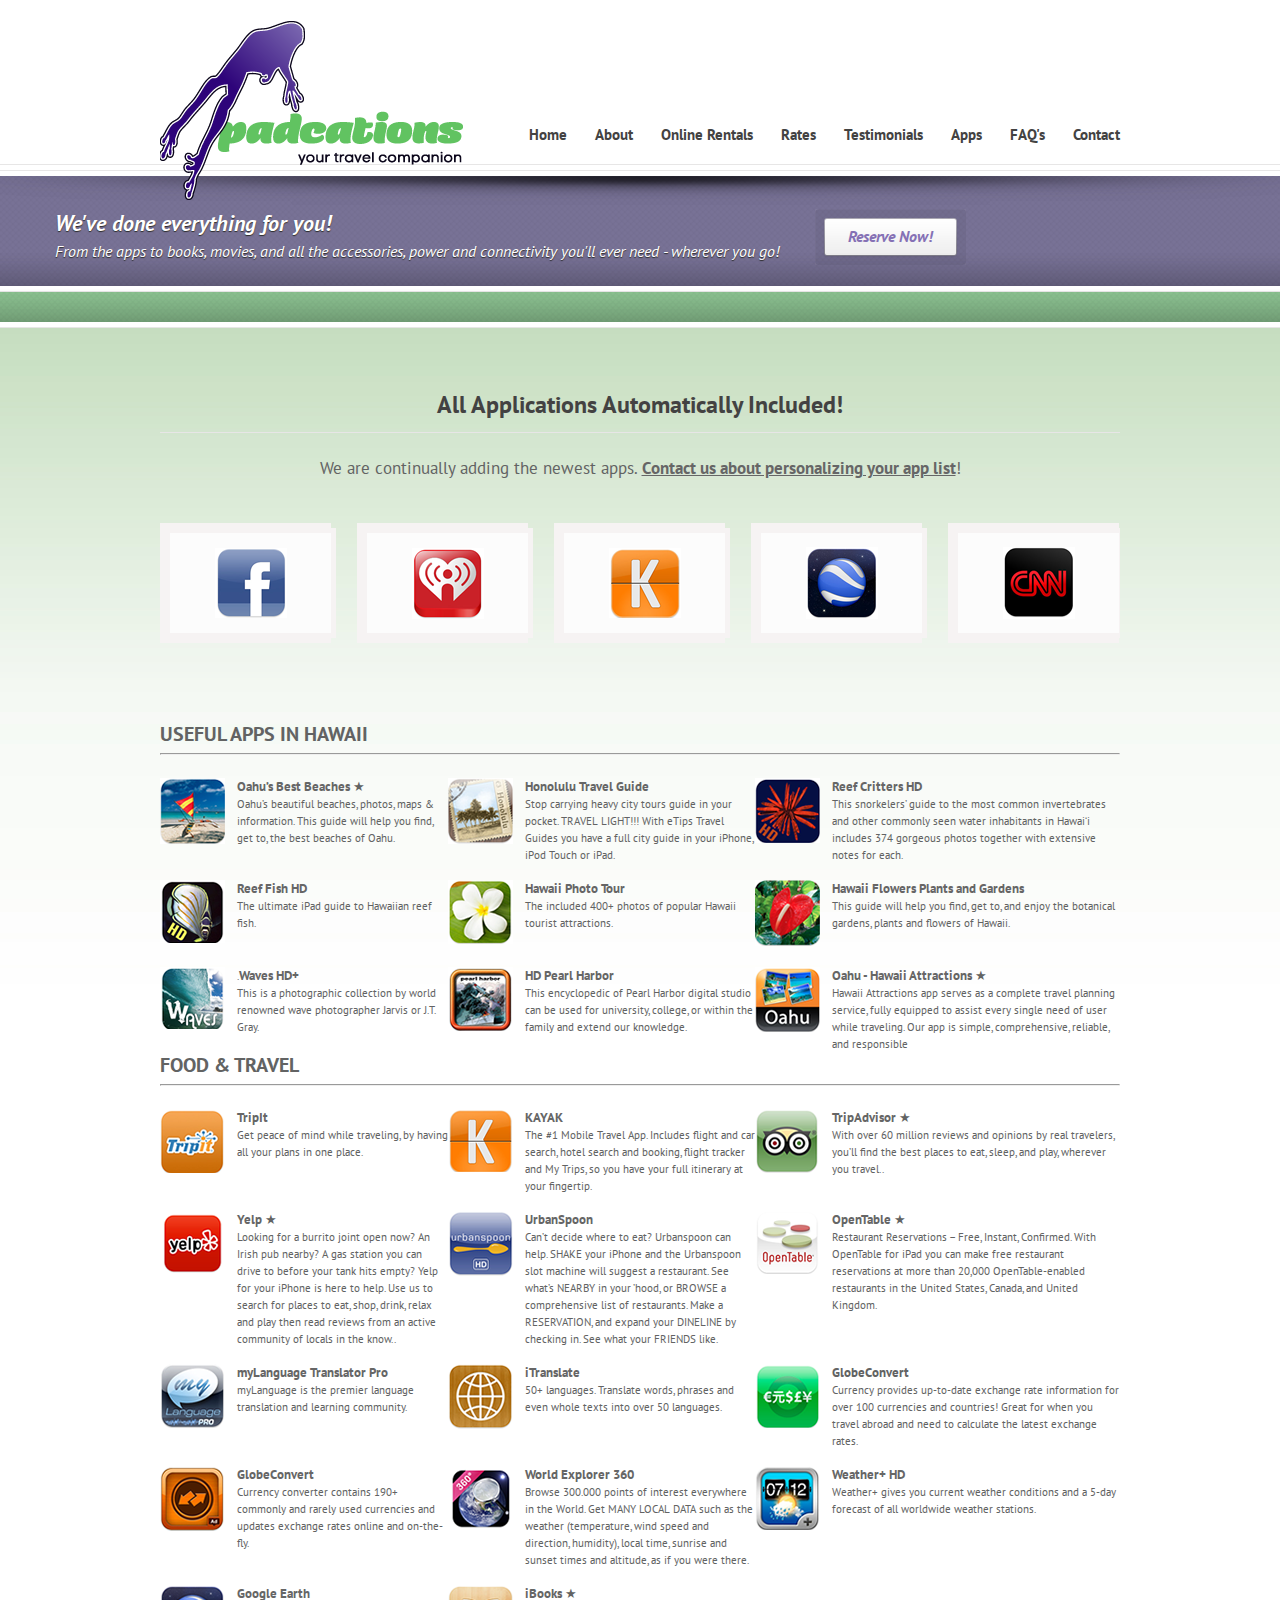
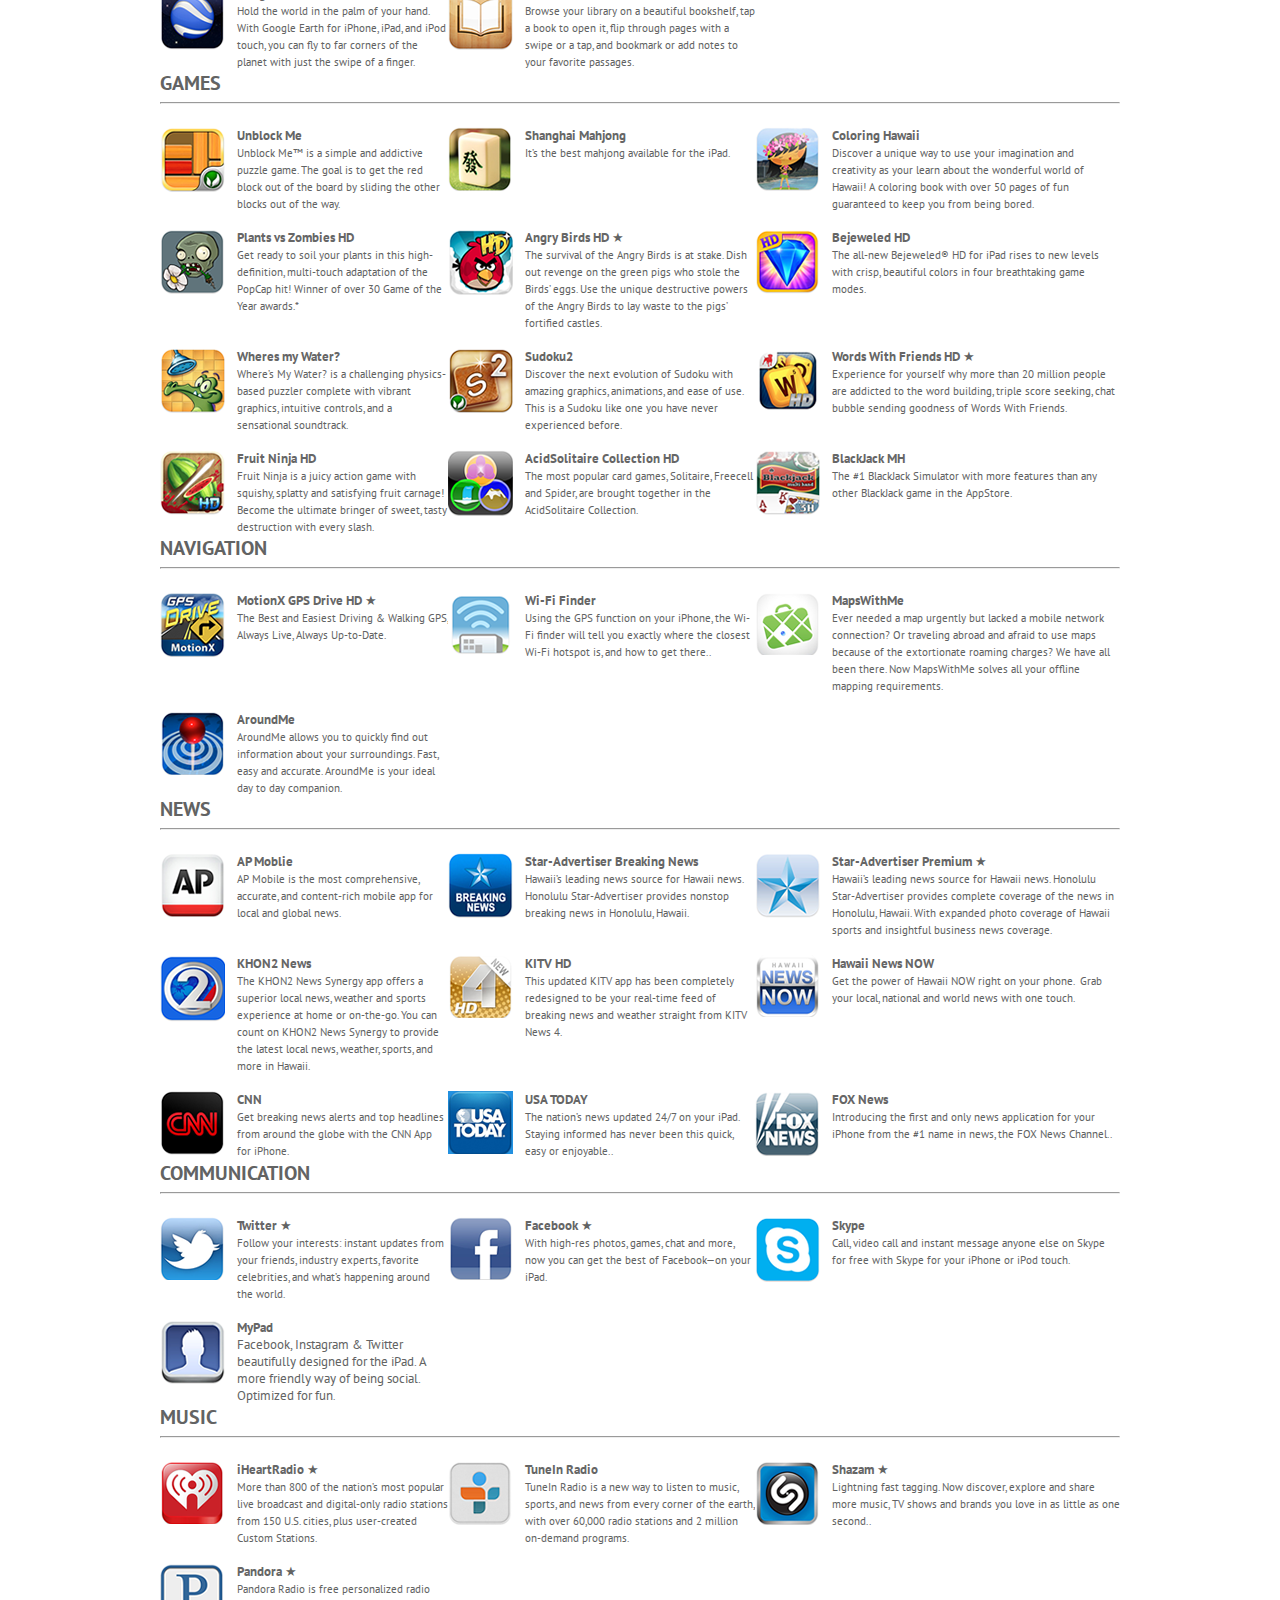
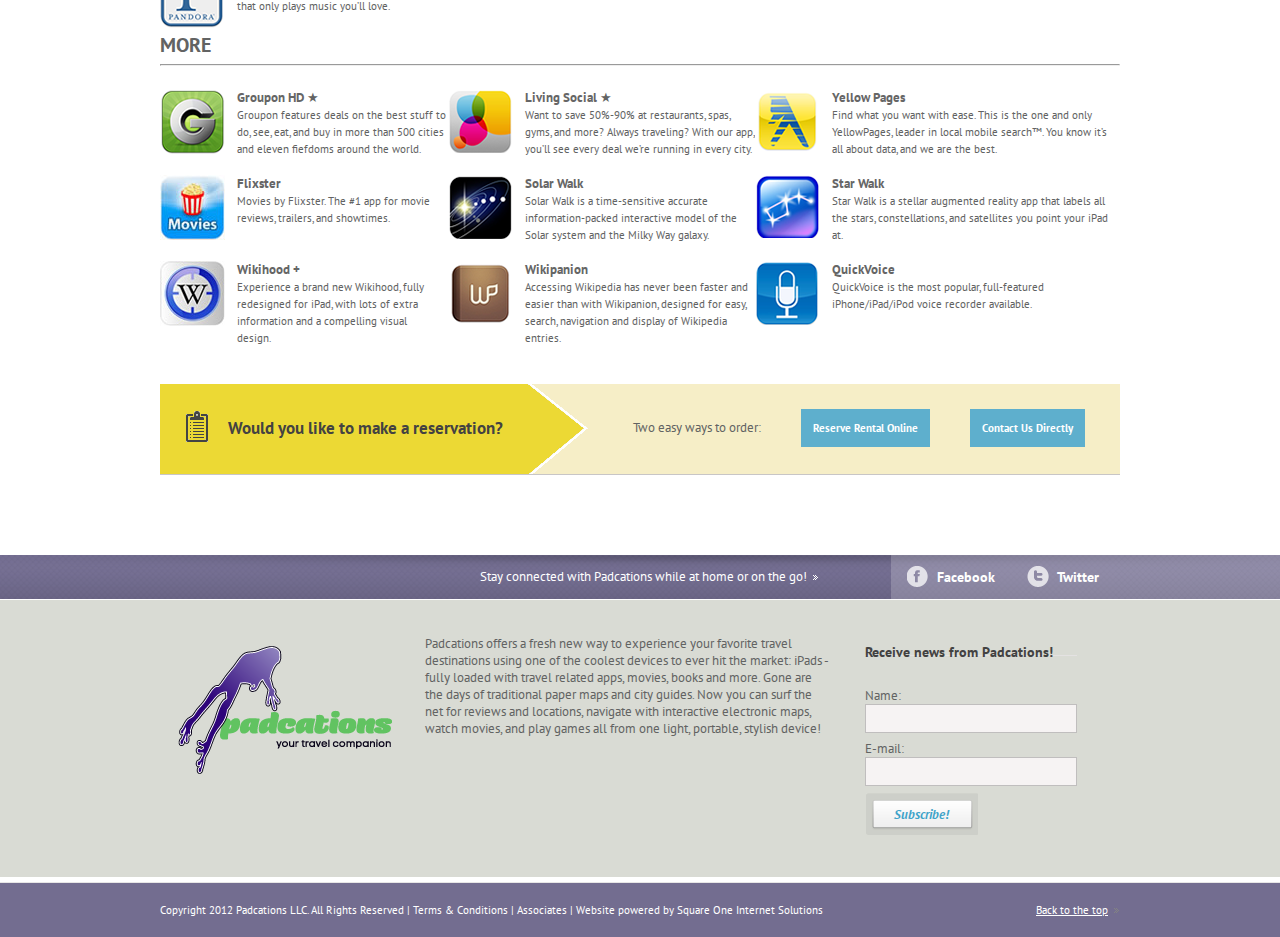
<file: apps.html>
<!DOCTYPE html>
<html lang="en"><!-- InstanceBegin template="/Templates/Master.dwt" codeOutsideHTMLIsLocked="false" -->
<head>
<meta charset="utf-8">
<meta name="viewport" content="width=device-width, initial-scale=1, maximum-scale=1">
<!-- InstanceBeginEditable name="doctitle" -->
<title>Apps | Padcations</title>
<!-- InstanceEndEditable -->
<link rel="icon" type="image/png" href="images/favicon.ico" />
<link rel="apple-touch-icon" href="images/apple-touch-icon.png">
<link rel="apple-touch-icon" sizes="72x72" href="images/apple-touch-icon-72x72.png">
<link rel="apple-touch-icon" sizes="114x114" href="images/apple-touch-icon-114x114.png">
<!--[if lt IE 9]>
<script src="scripts/ie9.js">IE7_PNG_SUFFIX=".png";</script>
<![endif]-->
<link href='http://fonts.googleapis.com/css?family=PT+Sans:400,400italic,700,700italic' rel='stylesheet' type='text/css'>
<link rel="stylesheet" href="stylesheets/style.css"> 
<!-- <link rel="stylesheet" href="../stylesheets/responsive.css">  -->
<script src="scripts/jquery.min.js"></script> 
<script src="scripts/jquery.blackandwhite.min.js"></script>
<script src="scripts/js_func.js"></script>
<script>
$(function(){
    $('.bwWrapper').BlackAndWhite({
        hoverEffect : true,
        webworkerPath : false,
        responsive:true,
        invertHoverEffect:false
    });
});
</script>
<!-- InstanceBeginEditable name="head" -->
<meta charset="utf-8">
<meta name="viewport" content="width=device-width, initial-scale=1, maximum-scale=1">

<link rel="icon" type="image/png" href="images/favicon.ico" />
<link rel="apple-touch-icon" href="images/apple-touch-icon.png">
<link rel="apple-touch-icon" sizes="72x72" href="images/apple-touch-icon-72x72.png">
<link rel="apple-touch-icon" sizes="114x114" href="images/apple-touch-icon-114x114.png">
<style type="text/css">
<!--
	.app-description { font-size: 11px; }
	a.grayed, .grayed { color:#666 !important; }
	a.grayed:hover { color:#000 !important; text-decoration:underline; }
-->
</style>
<!--[if lt IE 9]>
<script src="scripts/ie9.js">IE7_PNG_SUFFIX=".png";</script>
<![endif]-->
<link href='http://fonts.googleapis.com/css?family=PT+Sans:400,400italic,700,700italic' rel='stylesheet' type='text/css'>
<link rel="stylesheet" href="stylesheets/style.css"> 
<link rel="stylesheet" href="stylesheets/responsive.css"> 
<script src="scripts/jquery.min.js"></script> 
<script src="scripts/jquery.bxSlider.min.js"></script>
<script src="scripts/jquery.blackandwhite.min.js"></script>
<script src="scripts/js_func.js"></script>
<script>
$(function(){
	$('.features_slider').bxSlider({
		auto: true,
		displaySlideQty: 67,
		moveSlideQty: 2,
    	speed : 1000
	});
	$('.intro_slider').bxSlider({
		auto: false,
		controls : false,
		mode: 'fade',
		pager: true
	});	
    $('.bwWrapper').BlackAndWhite({
        hoverEffect : true,
        webworkerPath : false,
        responsive:true,
        invertHoverEffect:false
    });
});
</script>
<!-- InstanceEndEditable -->
<meta http-equiv="Content-Type" content="text/html; charset=UTF-8">
<style type="text/css">
body,td,th {
	font-family: "PT Sans", Arial, Tahoma, Verdana, Sans-Serif;
}

</style>
<script type="text/javascript">

  var _gaq = _gaq || [];
  _gaq.push(['_setAccount', 'UA-32455705-1']);
  _gaq.push(['_trackPageview']);

  (function() {
    var ga = document.createElement('script'); ga.type = 'text/javascript'; ga.async = true;
    ga.src = ('https:' == document.location.protocol ? 'https://ssl' : 'http://www') + '.google-analytics.com/ga.js';
    var s = document.getElementsByTagName('script')[0]; s.parentNode.insertBefore(ga, s);
  })();

</script>
</head>
<body>
<div class="wraper">
 <header class="header">
  <a class="logo" href="index.html">Padcations</a>
  <nav>
  <!-- top menu -->
   <ul>
    <li><a href="index.html">Home</a></li>
    <li><a href="about.html">About</a></li>
    <li><a href="/reserve/">Online Rentals</a></li>
    <li><a href="rates.html">Rates</a></li>
    <li><a href="testimonials.html">Testimonials</a></li>
    <li><a href="apps.html">Apps</a></li>
    <li><a href="faqs.html">FAQ's</a></li>
    <li><a href="contact.html">Contact</a></li>
   </ul>
  <!-- /top menu -->
  </nav>
 </header>
</div>
<!-- InstanceBeginEditable name="Slider Region" --><!-- InstanceEndEditable --> 

<div class="content_block">
  <!-- text bar2 -->
    <div class="text_bar2"><!-- InstanceBeginEditable name="Header" --> 
 <div class="top_title">
  <div class="wraper">
    <h2>We've done everything for you!<span>From the apps to books, movies, and all the accessories, power and connectivity you'll ever need - wherever you go!</span></h2>
    <a class="buy btn_l purple" href="reserve/">Reserve Now!</a>
 </div></div><!-- InstanceEndEditable -->
 </div>
 
 <!-- /text bar2 --><!-- InstanceBeginEditable name="Content" -->
 <div class="mainColumn-false">
 <div class="wraper">
   <!-- intro text -->
   <div class="intro_text" style="display:none;">
     <div ><img src="images/home_page_8/large_image_up_top.png" width="426" height="238" alt="" /></div>
     <div class="desc">
       <h4>We've done all the research and read all the reviews ahead of time - all the applications you'll ever need are included!</h4>
       <p><strong>See a full list below. Some of the best apps are:</strong></p>
       <p><br> 
         ★ Useful Apps in Hawaii</p>
<p>★ Hawaii Apps</p>
       <p>★ Oahu’s Best Beaches<br>
         ★ Oahu’s beautiful beaches, photos, maps and other information</p>
     </div>
   </div>
   <!-- /intro text -->

  <!-- client list -->
  <div class="featured_list client_list">
   <div class="features_slider_wrap">
   <h3 align="center" style="font-size:24px"><br>
     All Applications Automatically Included!</h3>
   <p align="center" style="font-size:17px">We are continually adding the newest apps. <a href="contact.html" class="grayed underlined">Contact us about personalizing your app list</a>!</p>
   <p align="center" style="font-size:17px">&nbsp;</p>
   <p align="center" style="font-size:17px">&nbsp;</p>
   <ul class="features_slider">
    <li><div><div ><a ><img src="images/client_logos/client_logo_1.png" alt="" /></a></div></div></li>
    <li><div><div ><a ><img src="images/client_logos/client_logo_2.png" alt="" /></a></div></div></li>
    <li><div><div ><a ><img src="images/client_logos/client_logo_3.png" alt="" /></a></div></div></li>
    <li><div><div ><a ><img src="images/client_logos/client_logo_4.png" alt="" /></a></div></div></li>
    <li><div><div ><a ><img src="images/client_logos/client_logo_5.png" alt="" /></a></div></div></li>
    <li><div><div ><a ><img src="images/client_logos/client_logo_6.png" alt="" /></a></div></div></li>
    <li><div><div ><a ><img src="images/client_logos/client_logo_7.png" alt="" /></a></div></div></li>
     <li><div><div ><a ><img src="images/client_logos/client_logo_8.png" alt="" /></a></div></div></li>
     <li><div><div ><a ><img src="images/client_logos/client_logo_9.png" alt="" /></a></div></div></li>
     <li><div><div ><a ><img src="images/client_logos/client_logo_10.png" alt="" /></a></div></div></li>
     <li><div><div ><a ><img src="images/client_logos/client_logo_11.png" alt="" /></a></div></div></li>
     <li><div><div ><a ><img src="images/client_logos/client_logo_12.png" alt="" /></a></div></div></li>
     <li><div><div ><a ><img src="images/client_logos/client_logo_13.png" alt="" /></a></div></div></li>
     <li><div><div ><a ><img src="images/client_logos/client_logo_14.png" alt="" /></a></div></div></li>
     <li><div><div ><a ><img src="images/client_logos/client_logo_15.png" alt="" /></a></div></div></li>
     <li><div><div ><a ><img src="images/client_logos/client_logo_16.png" alt="" /></a></div></div></li>
     <li><div><div ><a ><img src="images/client_logos/client_logo_17.png" alt="" /></a></div></div></li>
     <li><div><div ><a ><img src="images/client_logos/client_logo_18.png" alt="" /></a></div></div></li>
     <li><div><div ><a ><img src="images/client_logos/client_logo_19.png" alt="" /></a></div></div></li>
     <li><div><div ><a ><img src="images/client_logos/client_logo_20.png" alt="" /></a></div></div></li>
     <li><div><div ><a ><img src="images/client_logos/client_logo_21.png" alt="" /></a></div></div></li>
     <li><div><div ><a ><img src="images/client_logos/client_logo_22.png" alt="" /></a></div></div></li>
     <li><div><div ><a ><img src="images/client_logos/client_logo_23.png" alt="" /></a></div></div></li>
     <li><div><div ><a ><img src="images/client_logos/client_logo_24.png" alt="" /></a></div></div></li>
     <li><div><div ><a ><img src="images/client_logos/client_logo_25.png" alt="" /></a></div></div></li>
     <li><div><div ><a ><img src="images/client_logos/client_logo_26.png" alt="" /></a></div></div></li>
     <li><div><div ><a ><img src="images/client_logos/client_logo_27.png" alt="" /></a></div></div></li>
     <li><div><div ><a ><img src="images/client_logos/client_logo_28.png" alt="" /></a></div></div></li>
     <li><div><div ><a ><img src="images/client_logos/client_logo_29.png" alt="" /></a></div></div></li>
     <li><div><div ><a ><img src="images/client_logos/client_logo_30.png" alt="" /></a></div></div></li>
     <li><div><div ><a ><img src="images/client_logos/client_logo_31.png" alt="" /></a></div></div></li>
     <li><div><div ><a ><img src="images/client_logos/client_logo_32.png" alt="" /></a></div></div></li>
     <li><div><div ><a ><img src="images/client_logos/client_logo_33.png" alt="" /></a></div></div></li>
     <li><div><div ><a ><img src="images/client_logos/client_logo_34.png" alt="" /></a></div></div></li>
     <li><div><div ><a ><img src="images/client_logos/client_logo_35.png" alt="" /></a></div></div></li>
     <li><div><div ><a ><img src="images/client_logos/client_logo_36.png" alt="" /></a></div></div></li>
     <li><div><div ><a ><img src="images/client_logos/client_logo_37.png" alt="" /></a></div></div></li>
     <li><div><div ><a ><img src="images/client_logos/client_logo_38.png" alt="" /></a></div></div></li>
     <li><div><div ><a ><img src="images/client_logos/client_logo_39.png" alt="" /></a></div></div></li>
     <li><div><div ><a ><img src="images/client_logos/client_logo_40.png" alt="" /></a></div></div></li>
     <li><div><div ><a ><img src="images/client_logos/client_logo_41.png" alt="" /></a></div></div></li>
     <li><div><div ><a ><img src="images/client_logos/client_logo_42.png" alt="" /></a></div></div></li>
     <li><div><div ><a ><img src="images/client_logos/client_logo_43.png" alt="" /></a></div></div></li>
     <li><div><div ><a ><img src="images/client_logos/client_logo_44.png" alt="" /></a></div></div></li>
     <li><div><div ><a ><img src="images/client_logos/client_logo_45.png" alt="" /></a></div></div></li>
     <li><div><div ><a ><img src="images/client_logos/client_logo_46.png" alt="" /></a></div></div></li>
     <li><div>
       <div ><a ><img src="images/client_logos/client_logo_47.png" alt="" width="161" height="100" /></a></div></div></li>
     <li><div><div ><a ><img src="images/client_logos/client_logo_48.png" alt="" /></a></div></div></li>
     <li><div><div ><a ><img src="images/client_logos/client_logo_49.png" alt="" /></a></div></div></li>
     <li><div><div ><a ><img src="images/client_logos/client_logo_50.png" alt="" /></a></div></div></li>
     <li><div><div ><a ><img src="images/client_logos/client_logo_51.png" alt="" /></a></div></div></li>
     <li><div><div ><a ><img src="images/client_logos/client_logo_52.png" alt="" /></a></div></div></li>
     <li><div><div ><a ><img src="images/client_logos/client_logo_53.png" alt="" /></a></div></div></li>
     <li><div><div ><a ><img src="images/client_logos/client_logo_54.png" alt="" /></a></div></div></li>
     <li><div><div ><a ><img src="images/client_logos/client_logo_55.png" alt="" /></a></div></div></li>
     <li><div><div ><a ><img src="images/client_logos/client_logo_56.png" alt="" /></a></div></div></li>
     <li><div><div ><a ><img src="images/client_logos/client_logo_57.png" alt="" /></a></div></div></li>
     <li><div><div ><a ><img src="images/client_logos/client_logo_58.png" alt="" /></a></div></div></li>
     <li><div><div ><a ><img src="images/client_logos/client_logo_59.png" alt="" /></a></div></div></li>
     <li><div><div ><a ><img src="images/client_logos/client_logo_60.png" alt="" /></a></div></div></li>
     <li><div><div ><a ><img src="images/client_logos/client_logo_61.png" alt="" /></a></div></div></li>
     <li><div><div ><a ><img src="images/client_logos/client_logo_62.png" alt="" /></a></div></div></li>
     <li><div><div ><a ><img src="images/client_logos/client_logo_63.png" alt="" /></a></div></div></li>
     <li><div><div ><a ><img src="images/client_logos/client_logo_64.png" alt="" /></a></div></div></li>
     <li><div><div ><a ><img src="images/client_logos/client_logo_65.png" alt="" /></a></div></div></li>
     
   </ul>
   </div>
  </div>
  <!-- /client list -->
 
   
   
   
  <a name="hawaiiapps"></a>
  <table width="100%" border="0" cellpadding="0" cellspacing="10">
    <tr>
      <td colspan="6" valign="top"><h2>USEFUL APPS IN HAWAII</h2>
        <hr></td>
      </tr>
    <tr>
      <td width="8%" valign="top">&nbsp;</td>
      <td width="22%" valign="top">&nbsp;</td>
      <td width="8%" valign="top">&nbsp;</td>
      <td width="24%" valign="top">&nbsp;</td>
      <td width="8%" valign="top">&nbsp;</td>
      <td width="30%" valign="top">&nbsp;</td>
    </tr>
    <tr>
      <td valign="top"><img src="images/client_logos/thumbs/Oahu's Best Beaches.png" alt=" " width="65" height="66"></td>
      <td valign="top"><div align="left"><strong><a href="http://itunes.apple.com/us/app/oahus-best-beaches/id380595954?mt=8" target="_blank" class="grayed">Oahu’s Best Beaches</a></strong> ★<br>
          <span class="app-description">Oahu’s beautiful beaches, photos, maps &amp; information. This guide will help you find, get to, the best beaches of Oahu. </span></div></td>
      <td valign="top"><img src="images/client_logos/thumbs/Honolulu Travel Guide.png" alt=" " width="65" height="66"></td>
      <td valign="top"><div align="left"><strong><a href="http://itunes.apple.com/us/app/honolulu-travel-guide/id386654434?mt=8" class="grayed">Honolulu Travel Guide</a></strong><br>
          <span class="app-description">Stop carrying heavy city tours guide in your pocket. TRAVEL LIGHT!!! With eTips Travel Guides you have a full city guide in your iPhone, iPod Touch or iPad.</span></div></td>
      <td valign="top"><img src="images/client_logos/thumbs/Reef Critters HI.png" alt=" " width="65" height="65"></td>
      <td valign="top"><div align="left"><strong><a href="http://itunes.apple.com/us/app/reef-critters-hawaii-hd/id421663269?mt=8" target="_blank" class="grayed">Reef Critters HD</a><br>
      </strong><span class="app-description">This snorkelers&rsquo; guide to the most common invertebrates and other commonly seen water inhabitants in Hawai&lsquo;i includes 374 gorgeous photos together with extensive notes for each.</span></div></td>
      </tr>
    <tr>
      <td valign="top">&nbsp;</td>
      <td valign="top">&nbsp;</td>
      <td valign="top">&nbsp;</td>
      <td valign="top">&nbsp;</td>
      <td valign="top">&nbsp;</td>
      <td valign="top">&nbsp;</td>
    </tr>
    <tr>
      <td valign="top"><img src="images/client_logos/thumbs/Reef Fish Hawaii HD.png" alt=" " width="65" height="63"></td>
      <td valign="top"><div align="left">
        <div align="left"><strong><a href="http://itunes.apple.com/us/app/reef-fish-hawaii-hd/id436773523?mt=8" target="_blank" class="grayed">Reef Fish HD</a></strong><br>
          <span class="app-description">The ultimate iPad guide to Hawaiian reef fish. </span></div>
      </div></td>
      <td valign="top"><img src="images/client_logos/thumbs/Hawaii Photo Tour.png" alt=" " width="65" height="64"></td>
      <td valign="top"><div align="left"><strong><a href="http://itunes.apple.com/us/app/hawaii-photo-tour-for-ipad/id435261370?mt=8" target="_blank" class="grayed">Hawaii Photo Tour</a></strong><br>
          <span class="app-description">The included 400+ photos of popular Hawaii tourist attractions.</span></div></td>
      <td valign="top"><img src="images/client_logos/thumbs/Hawaii Flowers Plants and Gardens.png" alt=" " width="65" height="66"></td>
      <td valign="top"><div align="left"><strong><a href="http://itunes.apple.com/us/app/hawaii-flowers-plants-gardens/id385676508?mt=8" target="_blank" class="grayed">Hawaii Flowers Plants and Gardens</a><br>
      </strong><span class="app-description">This guide will help you find, get to, and enjoy the botanical gardens, plants and flowers of Hawaii. </span></div></td>
      </tr>
    <tr>
      <td valign="top">&nbsp;</td>
      <td valign="top">&nbsp;</td>
      <td valign="top">&nbsp;</td>
      <td valign="top">&nbsp;</td>
      <td valign="top">&nbsp;</td>
      <td valign="top">&nbsp;</td>
    </tr>
    <tr>
      <td valign="top"><img src="images/client_logos/thumbs/Waves HD.png" alt=" " width="65" height="62"></td>
      <td valign="top"><div align="left"><span class="app-description">.</span><strong><a href="http://itunes.apple.com/us/app/waves-hd+/id378075451?mt=8" target="_blank" class="grayed">Waves HD+</a><br>
      </strong><span class="app-description">This is a photographic collection by world renowned wave photographer Jarvis or J.T. Gray.</span> </div></td>
      <td valign="top"><img src="images/client_logos/thumbs/HDPearlHarbor.png" alt=" " width="65" height="64"></td>
      <td valign="top"><div align="left"><strong><a href="http://itunes.apple.com/us/app/hd-pearl-harbor/id391002859?mt=8" target="_blank" class="grayed">HD Pearl Harbor</a><br>
      </strong><span class="app-description">This encyclopedic of Pearl Harbor digital studio can be used for university, college, or within the family and extend our knowledge.</span></div></td>
      <td valign="top"><img src="images/client_logos/thumbs/Oahu-Hawaii Attractions.png" alt=" " width="65" height="65"></td>
      <td valign="top"><div align="left"><strong><a href="http://itunes.apple.com/us/app/oahu-hawaii-attractions/id499170846?mt=8" target="_blank" class="grayed">Oahu - Hawaii Attractions</a></strong> ★<br>
        <span class="app-description">Hawaii Attractions app serves as a complete travel planning service, fully equipped to assist every single need of user while traveling. Our app is simple, comprehensive, reliable, and responsible</span></div></td>
      </tr>
    <tr>
      <td colspan="6" valign="top"><a name="foodandtravel" id="foodandtravel"></a></td>
    </tr>
    <tr>
      <td colspan="6" valign="top"><h2>FOOD &amp; TRAVEL</h2>
        <hr></td>
    </tr>
    <tr>
      <td valign="top">&nbsp;</td>
      <td valign="top">&nbsp;</td>
      <td valign="top">&nbsp;</td>
      <td valign="top">&nbsp;</td>
      <td valign="top">&nbsp;</td>
      <td valign="top">&nbsp;</td>
    </tr>
    <tr>
      <td valign="top"><img src="images/client_logos/thumbs/Tripit.png" alt=" " width="65" height="64"></td>
      <td valign="top"><strong><a href="http://itunes.apple.com/us/app/tripit-travel-organizer-free/id311035142?mt=8" target="_blank" class="grayed">TripIt</a></strong><br>
        <span class="app-description">Get peace of mind while traveling, by having all your plans in one place. </span></td>
      <td valign="top"><img src="images/client_logos/thumbs/KAYAK.png" alt=" " width="65" height="63"></td>
      <td valign="top"><a href="http://itunes.apple.com/us/app/kayak/id305204535?mt=8" target="_blank" class="grayed"><strong>KAYAK</strong><strong></strong></a><strong><br>
      </strong><span class="app-description">The #1 Mobile Travel App. Includes flight and car search, hotel search and booking, flight tracker and My Trips, so you have your full itinerary at your fingertip.</span></td>
      <td valign="top"><img src="images/client_logos/thumbs/TripAdvisor.png" alt=" " width="65" height="64"></td>
      <td valign="top"><strong><a href="http://itunes.apple.com/us/app/tripadvisor-hotels-flights/id284876795?mt=8" target="_blank" class="grayed">TripAdvisor</a></strong> ★<br>
        <span class="app-description">With over 60 million reviews and opinions by real travelers, you’ll find the best places to eat, sleep, and play, wherever you travel.. </span></td>
    </tr>
    <tr>
      <td valign="top">&nbsp;</td>
      <td valign="top">&nbsp;</td>
      <td valign="top">&nbsp;</td>
      <td valign="top">&nbsp;</td>
      <td valign="top">&nbsp;</td>
      <td valign="top">&nbsp;</td>
    </tr>
    <tr>
      <td valign="top"><img src="images/client_logos/thumbs/Yelp.png" alt=" " width="65" height="65"></td>
      <td valign="top"><strong><a href="http://itunes.apple.com/us/app/yelp/id284910350?mt=8" target="_blank" class="grayed">Yelp</a></strong> ★<br>
        <span class="app-description">Looking for a burrito joint open now? An Irish pub nearby? A gas station you can drive to before your tank hits empty? Yelp for your iPhone is here to help. Use us to search for places to eat, shop, drink, relax and play then read reviews from an active community of locals in the know.. </span></td>
      <td valign="top"><img src="images/client_logos/thumbs/UrbanSpoon.png" alt=" " width="65" height="65"></td>
      <td valign="top"><strong><a href="http://itunes.apple.com/us/app/urbanspoon-for-ipad/id369267453?mt=8" target="_blank" class="grayed">UrbanSpoon</a></strong><br>
        <span class="app-description">Can’t decide where to eat? Urbanspoon can help. SHAKE your iPhone and the Urbanspoon slot machine will suggest a restaurant. See what’s NEARBY in your ’hood, or BROWSE a comprehensive list of restaurants. Make a RESERVATION, and expand your DINELINE by checking in. See what your FRIENDS like. </span></td>
      <td valign="top"><img src="images/client_logos/thumbs/OpenTable.png" alt=" " width="65" height="63"></td>
      <td valign="top"><strong><a href="http://itunes.apple.com/us/app/opentable-for-ipad/id375864276?mt=8" target="_blank" class="grayed">OpenTable</a></strong> ★<br>
        <span class="app-description">Restaurant Reservations – Free, Instant, Confirmed. With OpenTable for iPad you can make free restaurant reservations at more than 20,000 OpenTable-enabled restaurants in the United States, Canada, and United Kingdom. </span></td>
      </tr>
    <tr>
      <td valign="top">&nbsp;</td>
      <td valign="top">&nbsp;</td>
      <td valign="top">&nbsp;</td>
      <td valign="top">&nbsp;</td>
      <td valign="top">&nbsp;</td>
      <td valign="top">&nbsp;</td>
    </tr>
    <tr>
      <td valign="top"><img src="images/client_logos/thumbs/my Language Translator Pro.png" alt=" " width="65" height="64"></td>
      <td valign="top"><strong><a href="http://itunes.apple.com/us/app/translate-text-into-spoken/id323470584?mt=8" target="_blank" class="grayed">myLanguage Translator Pro</a></strong><br>
        <span class="app-description">myLanguage is the premier language translation and learning community. </span></td>
      <td valign="top"><img src="images/client_logos/thumbs/iTranslate.png" alt=" " width="65" height="65"></td>
      <td valign="top"><strong><a href="http://itunes.apple.com/us/app/itranslate-free-translator/id397730127?mt=8" target="_blank" class="grayed">iTranslate</a></strong><br>
        <span class="app-description">50+ languages. Translate words, phrases and even whole texts into over 50 languages. </span></td>
      <td valign="top"><img src="images/client_logos/thumbs/Currency.png" alt=" " width="65" height="64"></td>
      <td valign="top"><strong>GlobeConvert</strong><br>
        <span class="app-description">Currency provides up-to-date exchange rate information for over 100 currencies and countries! Great for when you travel abroad and need to calculate the latest exchange rates. </span></td>
    </tr>
    <tr>
      <td valign="top">&nbsp;</td>
      <td valign="top">&nbsp;</td>
      <td valign="top">&nbsp;</td>
      <td valign="top">&nbsp;</td>
      <td valign="top">&nbsp;</td>
      <td valign="top">&nbsp;</td>
    </tr>
    <tr>
      <td valign="top"><img src="images/client_logos/thumbs/Globe Convert.png" alt=" " width="65" height="65"></td>
      <td valign="top"><strong><a href="http://itunes.apple.com/us/app/globeconvert-currency-units/id334851202?mt=8" target="_blank" class="grayed">GlobeConvert</a></strong><br>
        <span class="app-description">Currency converter contains 190+ commonly and rarely used currencies and updates exchange rates online and on-the-fly. </span></td>
      <td valign="top"><img src="images/client_logos/thumbs/World Explorer 360.png" alt=" " width="65" height="65"></td>
      <td valign="top"><strong><a href="http://itunes.apple.com/us/app/world-explorer-360-travel/id438170416?mt=8" target="_blank" class="grayed">World Explorer 360</a></strong><br>
        <span class="app-description">Browse 300.000 points of interest everywhere in the World. Get MANY LOCAL DATA such as the weather (temperature, wind speed and direction, humidity), local time, sunrise and sunset times and altitude, as if you were there. </span></td>
      <td valign="top"><img src="images/client_logos/thumbs/Weather+.png" alt=" " width="65" height="64"></td>
      <td valign="top"><strong><a href="http://itunes.apple.com/us/app/weather-hd-2/id364193735?mt=8" target="_blank" class="grayed">Weather+ HD</a></strong><br>
        <span class="app-description">Weather+ gives you current weather conditions and a 5-day forecast of all worldwide weather stations. </span></td>
    </tr>
    <tr>
      <td valign="top">&nbsp;</td>
      <td valign="top">&nbsp;</td>
      <td valign="top">&nbsp;</td>
      <td valign="top">&nbsp;</td>
      <td valign="top">&nbsp;</td>
      <td valign="top">&nbsp;</td>
    </tr>
    <tr>
      <td valign="top"><img src="images/client_logos/thumbs/Google Earth.png" alt=" " width="65" height="65"></td>
      <td valign="top"><strong><a href="http://itunes.apple.com/us/app/google-earth/id293622097?mt=8" target="_blank" class="grayed">Google Earth</a></strong><br>
        <span class="app-description">Hold the world in the palm of your hand. With Google Earth for iPhone, iPad, and iPod touch, you can fly to far corners of the planet with just the swipe of a finger. </span></td>
      <td valign="top"><img src="images/client_logos/thumbs/iBooks.png" alt=" " width="65" height="66"></td>
      <td valign="top"><strong><a href="http://itunes.apple.com/us/app/ibooks/id364709193?mt=8" target="_blank" class="grayed">iBooks</a></strong> ★<br>
        <span class="app-description">Browse your library on a beautiful bookshelf, tap a book to open it, flip through pages with a swipe or a tap, and bookmark or add notes to your favorite passages. </span></td>
      <td valign="top">&nbsp;</td>
      <td valign="top">&nbsp;</td>
    </tr>
    <tr>
      <td colspan="6" valign="top"><a name="games" id="games"></a></td>
    </tr>
    <tr>
      <td colspan="6" valign="top"><h2>GAMES</h2>
        <hr></td>
      </tr>
    <tr>
      <td valign="top">&nbsp;</td>
      <td valign="top">&nbsp;</td>
      <td valign="top">&nbsp;</td>
      <td valign="top">&nbsp;</td>
      <td valign="top">&nbsp;</td>
      <td valign="top">&nbsp;</td>
    </tr>
    <tr>
      <td valign="top"><img src="images/client_logos/thumbs/UnblockMe.png" alt=" " width="65" height="65"></td>
      <td valign="top"><strong><a href="http://itunes.apple.com/us/app/unblock-me/id315021242?mt=8" target="_blank" class="grayed">Unblock Me</a></strong><br>
        <span class="app-description">Unblock Me™ is a simple and addictive puzzle game. The goal is to get the red block out of the board by sliding the other blocks out of the way. </span></td>
      <td valign="top"><img src="images/client_logos/thumbs/Shanghai Mahjong.png" alt=" " width="65" height="64"></td>
      <td valign="top"><strong><a href="http://itunes.apple.com/us/app/shanghai-mahjong/id283619399?mt=8" target="_blank" class="grayed">Shanghai Mahjong</a></strong><br>
        <span class="app-description">It’s the best mahjong available for the iPad. </span></td>
      <td valign="top"><img src="images/client_logos/thumbs/Coloring Hawaii.png" alt=" " width="65" height="64"></td>
      <td valign="top"><strong><a href="http://itunes.apple.com/us/app/coloring-hawaii!/id375562428?mt=8" target="_blank" class="grayed">Coloring Hawaii</a></strong><br>
        <span class="app-description">Discover a unique way to use your imagination and creativity as your learn about the wonderful world of Hawaii! A coloring book with over 50 pages of fun guaranteed to keep you from being bored. </span></td>
    </tr>
    <tr>
      <td valign="top">&nbsp;</td>
      <td valign="top">&nbsp;</td>
      <td valign="top">&nbsp;</td>
      <td valign="top">&nbsp;</td>
      <td valign="top">&nbsp;</td>
      <td valign="top">&nbsp;</td>
    </tr>
    <tr>
      <td valign="top"><img src="images/client_logos/thumbs/Plants vs Zombies HD.png" alt=" " width="65" height="65"></td>
      <td valign="top"><strong><a href="http://itunes.apple.com/us/app/plants-vs.-zombies-hd/id363282253?mt=8" target="_blank" class="grayed">Plants vs Zombies HD</a></strong><br>
        <span class="app-description">Get ready to soil your plants in this high-definition, multi-touch adaptation of the PopCap hit! Winner of over 30 Game of the Year awards.* </span></td>
      <td valign="top"><img src="images/client_logos/thumbs/AngryBirdsHD.png" alt=" " width="65" height="66"></td>
      <td valign="top"><strong><a href="http://itunes.apple.com/us/app/angry-birds-hd-free/id409809295?mt=8" target="_blank" class="grayed">Angry Birds HD</a></strong> ★<br>
        <span class="app-description">The survival of the Angry Birds is at stake. Dish out revenge on the green pigs who stole the Birds’ eggs. Use the unique destructive powers of the Angry Birds to lay waste to the pigs’ fortified castles. </span></td>
      <td valign="top"><img src="images/client_logos/thumbs/BejeweledHD.png" alt=" " width="65" height="65"></td>
      <td valign="top"><strong><a href="http://itunes.apple.com/us/app/bejeweled-hd/id517260318?mt=8" target="_blank" class="grayed">Bejeweled HD</a></strong><br>
        <span class="app-description">The all-new Bejeweled® HD for iPad rises to new levels with crisp, beautiful colors in four breathtaking game modes. </span></td>
    </tr>
    <tr>
      <td valign="top">&nbsp;</td>
      <td valign="top">&nbsp;</td>
      <td valign="top">&nbsp;</td>
      <td valign="top">&nbsp;</td>
      <td valign="top">&nbsp;</td>
      <td valign="top">&nbsp;</td>
    </tr>
    <tr>
      <td valign="top"><img src="images/client_logos/thumbs/Wheres My Water.png" alt=" " width="65" height="66"></td>
      <td valign="top"><strong><a href="http://itunes.apple.com/us/app/wheres-my-water/id449735650?mt=8" target="_blank" class="grayed">Wheres my Water?</a></strong><br>
        <span class="app-description">Where’s My Water? is a challenging physics-based puzzler complete with vibrant graphics, intuitive controls, and a sensational soundtrack. </span></td>
      <td valign="top"><img src="images/client_logos/thumbs/Sudoku.png" alt=" " width="65" height="65"></td>
      <td valign="top"><strong><a href="http://itunes.apple.com/us/app/sudoku/id366247306?mt=8" target="_blank" class="grayed">Sudoku2</a></strong><br>
        <span class="app-description">Discover the next evolution of Sudoku with amazing graphics, animations, and ease of use. This is a Sudoku like one you have never experienced before. </span></td>
      <td valign="top"><img src="images/client_logos/thumbs/Words With FriendsHD.png" alt=" " width="65" height="65"></td>
      <td valign="top"><strong><a href="http://itunes.apple.com/us/app/words-with-friends-hd/id364140796?mt=8" target="_blank" class="grayed">Words With Friends HD</a></strong> ★<br>
        <span class="app-description">Experience for yourself why more than 20 million people are addicted to the word building, triple score seeking, chat bubble sending goodness of Words With Friends. </span></td>
    </tr>
    <tr>
      <td valign="top">&nbsp;</td>
      <td valign="top">&nbsp;</td>
      <td valign="top">&nbsp;</td>
      <td valign="top">&nbsp;</td>
      <td valign="top">&nbsp;</td>
      <td valign="top">&nbsp;</td>
    </tr>
    <tr>
      <td valign="top"><img src="images/client_logos/thumbs/Fruit NinjaHD.png" alt=" " width="65" height="65"></td>
      <td valign="top"><strong><a href="http://itunes.apple.com/us/app/fruit-ninja-hd/id370066032?mt=8" target="_blank" class="grayed">Fruit Ninja HD</a></strong><br>
        <span class="app-description">Fruit Ninja is a juicy action game with squishy, splatty and satisfying fruit carnage! Become the ultimate bringer of sweet, tasty destruction with every slash. </span></td>
      <td valign="top"><img src="images/client_logos/thumbs/AcidSolitaire Collection HD.png" alt=" " width="65" height="66"></td>
      <td valign="top"><strong><a href="http://itunes.apple.com/us/app/acidsolitaire-collection-hd/id284449213?mt=8" target="_blank" class="grayed">AcidSolitaire Collection HD</a></strong><br>
        <span class="app-description">The most popular card games, Solitaire, Freecell and Spider, are brought together in the AcidSolitaire Collection.  </span></td>
      <td valign="top"><img src="images/client_logos/thumbs/BlackJackMH.png" alt=" " width="65" height="66"></td>
      <td valign="top"><strong><a href="http://itunes.apple.com/us/app/blackjack-mh/id284445825?mt=8" target="_blank" class="grayed">BlackJack MH</a></strong><br>
        <span class="app-description">The #1 BlackJack Simulator with more features than any other BlackJack game in the AppStore. </span></td>
    </tr>
    <tr>
      <td colspan="6" valign="top"><a name="navigation"></a></td>
    </tr>
    <tr>
      <td colspan="6" valign="top"><h2>NAVIGATION</h2>
        <hr></td>
      </tr>
    <tr>
      <td valign="top">&nbsp;</td>
      <td valign="top">&nbsp;</td>
      <td valign="top">&nbsp;</td>
      <td valign="top">&nbsp;</td>
      <td valign="top">&nbsp;</td>
      <td valign="top">&nbsp;</td>
    </tr>
    <tr>
      <td valign="top"><img src="images/client_logos/thumbs/Motion X GPS Drive.png" alt=" " width="65" height="65"></td>
      <td valign="top"><strong><a href="http://itunes.apple.com/us/app/motionx-gps-drive/id328095974?mt=8" target="_blank" class="grayed">MotionX GPS Drive HD</a></strong> ★<br>
        <span class="app-description">The Best and Easiest Driving &amp; Walking GPS, Always Live, Always Up-to-Date. </span></td>
      <td valign="top"><img src="images/client_logos/thumbs/Wi-fi Finder.png" alt=" " width="65" height="65"></td>
      <td valign="top"><strong><a href="http://itunes.apple.com/us/app/wi-fi-finder/id300708497?mt=8" target="_blank" class="grayed">Wi-Fi Finder</a></strong><br>
        <span class="app-description">Using the GPS function on your iPhone, the Wi-Fi finder will tell you exactly where the closest Wi-Fi hotspot is, and how to get there.. </span></td>
      <td valign="top"><img src="images/client_logos/thumbs/Maps With Me.png" alt=" " width="65" height="63"></td>
      <td valign="top"><strong><a href="http://itunes.apple.com/us/app/mapswithme-lite/id431183278?mt=8" target="_blank" class="grayed">MapsWithMe</a></strong><br>
        <span class="app-description">Ever needed a map urgently but lacked a mobile network connection? Or traveling abroad and afraid to use maps because of the extortionate roaming charges? We have all been there. Now MapsWithMe solves all your offline mapping requirements.  </span></td>
    </tr>
    <tr>
      <td valign="top">&nbsp;</td>
      <td valign="top">&nbsp;</td>
      <td valign="top">&nbsp;</td>
      <td valign="top">&nbsp;</td>
      <td valign="top">&nbsp;</td>
      <td valign="top">&nbsp;</td>
    </tr>
    <tr>
      <td valign="top"><img src="images/client_logos/thumbs/Around Me.png" alt=" " width="65" height="64"></td>
      <td valign="top"><strong><a href="http://itunes.apple.com/us/app/aroundme/id290051590?mt=8" target="_blank" class="grayed">AroundMe</a></strong><br>
        <span class="app-description">AroundMe allows you to quickly find out information about your surroundings. Fast, easy and accurate. AroundMe is your ideal day to day companion. </span></td>
      <td valign="top">&nbsp;</td>
      <td valign="top">&nbsp;</td>
      <td valign="top">&nbsp;</td>
      <td valign="top">&nbsp;</td>
    </tr>
    <tr>
      <td colspan="6" valign="top"><a name="news"></a></td>
    </tr>
    <tr>
      <td colspan="6" valign="top"><h2>NEWS</h2>
        <hr></td>
    </tr>
    <tr>
      <td valign="top">&nbsp;</td>
      <td valign="top">&nbsp;</td>
      <td valign="top">&nbsp;</td>
      <td valign="top">&nbsp;</td>
      <td valign="top">&nbsp;</td>
      <td valign="top">&nbsp;</td>
    </tr>
    <tr>
      <td valign="top"><img src="images/client_logos/thumbs/AP Mobile.png" alt=" " width="65" height="64"></td>
      <td valign="top"><strong><a href="http://itunes.apple.com/us/app/ap-mobile/id284901416?mt=8" target="_blank" class="grayed">AP Moblie</a></strong><br>
        <span class="app-description">AP Mobile is the most comprehensive, accurate, and content-rich mobile app for local and global news. </span></td>
      <td valign="top"><img src="images/client_logos/thumbs/Honolulu Star Advertiser Breaking News.png" alt=" " width="65" height="65"></td>
      <td valign="top"><strong><a href="https://itunes.apple.com/us/app/honolulu-star-advertiser-breaking/id419210828?mt=8" target="_blank" class="grayed">Star-Advertiser Breaking News</a></strong><br>
        <span class="app-description">Hawaii’s leading news source for Hawaii news. Honolulu Star-Advertiser provides nonstop breaking news in Honolulu, Hawaii. </span></td>
      <td valign="top"><img src="images/client_logos/thumbs/Honolulu Star Advertiser Premium.png" alt=" " width="65" height="65"></td>
      <td valign="top"><strong><a href="https://itunes.apple.com/us/app/honolulu-star-advertiser-premium/id446890484?mt=8" target="_blank" class="grayed">Star-Advertiser Premium</a></strong> ★<br>
        <span class="app-description">Hawaii’s leading news source for Hawaii news. Honolulu Star-Advertiser provides complete coverage of the news in Honolulu, Hawaii. With expanded photo coverage of Hawaii sports and insightful business news coverage. </span></td>
    </tr>
    <tr>
      <td valign="top">&nbsp;</td>
      <td valign="top">&nbsp;</td>
      <td valign="top">&nbsp;</td>
      <td valign="top">&nbsp;</td>
      <td valign="top">&nbsp;</td>
      <td valign="top">&nbsp;</td>
    </tr>
    <tr>
      <td valign="top"><img src="images/client_logos/thumbs/KHON2 Hawaii's News Leader.png" alt=" " width="65" height="67"></td>
      <td valign="top"><strong><a href="http://itunes.apple.com/us/app/khon2-hawaiis-news-leader/id411526747?mt=8" target="_blank" class="grayed">KHON2 News</a></strong><br>
        <span class="app-description">The KHON2 News Synergy app offers a superior local news, weather and sports experience at home or on-the-go. You can count on KHON2 News Synergy to provide the latest local news, weather, sports, and more in Hawaii. </span></td>
      <td valign="top"><img src="images/client_logos/thumbs/KITV HD.png" alt=" " width="65" height="63"></td>
      <td valign="top"><strong><a href="http://itunes.apple.com/us/app/kitv-hd-honolulu-free-breaking/id505534688?mt=8" target="_blank" class="grayed">KITV HD</a></strong><br>
        <span class="app-description">This updated KITV app has been completely redesigned to be your real-time feed of breaking news and weather straight from KITV News 4.</span></td>
      <td valign="top"><img src="images/client_logos/thumbs/Hawaii NOW.png" alt=" " width="65" height="62"></td>
      <td valign="top"><strong><a href="http://itunes.apple.com/us/app/hawaii-now-local-news/id450571908?mt=8" target="_blank" class="grayed">Hawaii News NOW</a></strong><br>
        <span class="app-description">Get the power of Hawaii NOW right on your phone.  Grab your local, national and world news with one touch.</span></td>
    </tr>
    <tr>
      <td valign="top">&nbsp;</td>
      <td valign="top">&nbsp;</td>
      <td valign="top">&nbsp;</td>
      <td valign="top">&nbsp;</td>
      <td valign="top">&nbsp;</td>
      <td valign="top">&nbsp;</td>
    </tr>
    <tr>
      <td valign="top"><img src="images/client_logos/thumbs/CNN.png" alt=" " width="65" height="65"></td>
      <td valign="top"><strong><a href="http://itunes.apple.com/us/app/cnn-app-for-ipad/id407824176?mt=8" target="_blank" class="grayed">CNN</a></strong><br>
        <span class="app-description">Get breaking news alerts and top headlines from around the globe with the CNN App for iPhone. </span></td>
      <td valign="top"><img src="images/client_logos/thumbs/USA TODAY.png" alt=" " width="65" height="63"></td>
      <td valign="top"><strong><a href="http://itunes.apple.com/us/app/usa-today-for-ipad/id364257176?mt=8" target="_blank" class="grayed">USA TODAY</a></strong><br>
        <span class="app-description">The nation’s news updated 24/7 on your iPad. Staying informed has never been this quick, easy or enjoyable.. </span></td>
      <td valign="top"><img src="images/client_logos/thumbs/FOX News.png" alt=" " width="65" height="65"></td>
      <td valign="top"><strong><a href="http://itunes.apple.com/us/app/fox-news-for-ipad/id436484582?mt=8" target="_blank" class="grayed">FOX News</a></strong><br>
        <span class="app-description">Introducing the first and only news application for your iPhone from the #1 name in news, the FOX News Channel..</span></td>
    </tr>
    <tr>
      <td colspan="6" valign="top"><a name="communication"></a></td>
    </tr>
    <tr>
      <td colspan="6" valign="top"><h2>COMMUNICATION</h2>
        <hr></td>
    </tr>
    <tr>
      <td valign="top">&nbsp;</td>
      <td valign="top">&nbsp;</td>
      <td valign="top">&nbsp;</td>
      <td valign="top">&nbsp;</td>
      <td valign="top">&nbsp;</td>
      <td valign="top">&nbsp;</td>
    </tr>
    <tr>
      <td valign="top"><img src="images/client_logos/thumbs/twitter.png" alt=" " width="65" height="63"></td>
      <td valign="top"><strong><a href="http://itunes.apple.com/us/app/twitter/id333903271?mt=8" target="_blank" class="grayed">Twitter</a></strong> ★<br>
        <span class="app-description">Follow your interests: instant updates from your friends, industry experts, favorite celebrities, and what’s happening around the world. </span></td>
      <td valign="top"><img src="images/client_logos/thumbs/facebook.png" alt=" " width="65" height="63"></td>
      <td valign="top"><strong><a href="http://itunes.apple.com/us/app/facebook/id284882215?mt=8" target="_blank" class="grayed">Facebook</a></strong> ★<br>
        <span class="app-description">With high-res photos, games, chat and more, now you can get the best of Facebook—on your iPad. </span></td>
      <td valign="top"><img src="images/client_logos/thumbs/Skype.png" alt=" " width="65" height="65"></td>
      <td valign="top"><strong><a href="http://itunes.apple.com/us/app/skype-for-ipad/id442012681?mt=8" target="_blank" class="grayed">Skype</a></strong><br>
        <span class="app-description">Call, video call and instant message anyone else on Skype for free with Skype for your iPhone or iPod touch.  </span></td>
    </tr>
    <tr>
      <td valign="top">&nbsp;</td>
      <td valign="top">&nbsp;</td>
      <td valign="top">&nbsp;</td>
      <td valign="top">&nbsp;</td>
      <td valign="top">&nbsp;</td>
      <td valign="top">&nbsp;</td>
    </tr>
    <tr>
      <td valign="top"><img src="images/client_logos/thumbs/MyPad.png" alt=" " width="65" height="66"></td>
      <td valign="top"><strong><a href="http://itunes.apple.com/us/app/mypad-for-facebook-instagram/id412133981?mt=8" target="_blank" class="grayed">MyPad</a></strong><br>
        Facebook, Instagram &amp; Twitter beautifully designed for the iPad. A more friendly way of being social. Optimized for fun<span class="app-description">. </span></td>
      <td valign="top">&nbsp;</td>
      <td valign="top">&nbsp;</td>
      <td valign="top">&nbsp;</td>
      <td valign="top">&nbsp;</td>
    </tr>
    <tr>
      <td colspan="6" valign="top"><a name="music"></a></td>
    </tr>
    <tr>
      <td colspan="6" valign="top"><h2>MUSIC</h2>
        <hr></td>
      </tr>
    <tr>
      <td valign="top">&nbsp;</td>
      <td valign="top">&nbsp;</td>
      <td valign="top">&nbsp;</td>
      <td valign="top">&nbsp;</td>
      <td valign="top">&nbsp;</td>
      <td valign="top">&nbsp;</td>
    </tr>
    <tr>
      <td valign="top"><img src="images/client_logos/thumbs/iHeart Radio.png" alt=" " width="65" height="63"></td>
      <td valign="top"><strong><a href="http://itunes.apple.com/us/app/iheartradio-for-ipad/id402300086?mt=8" target="_blank" class="grayed">iHeartRadio</a></strong> ★<br>
        <span class="app-description">More than 800 of the nation’s most popular live broadcast and digital-only radio stations from 150 U.S. cities, plus user-created Custom Stations. </span></td>
      <td valign="top"><img src="images/client_logos/thumbs/Tunein Radio.png" alt=" " width="65" height="64"></td>
      <td valign="top"><strong><a href="http://itunes.apple.com/us/app/tunein-radio/id418987775?mt=8" target="_blank" class="grayed">TuneIn Radio</a></strong><br>
        <span class="app-description">TuneIn Radio is a new way to listen to music, sports, and news from every corner of the earth, with over 60,000 radio stations and 2 million on-demand programs. </span></td>
      <td valign="top"><img src="images/client_logos/thumbs/Shazam.png" alt=" " width="65" height="64"></td>
      <td valign="top"><strong><a href="http://itunes.apple.com/us/app/shazam-for-ipad/id364305715?mt=8" target="_blank" class="grayed">Shazam</a></strong> ★<br>
        <span class="app-description">Lightning fast tagging. Now discover, explore and share more music, TV shows and brands you love in as little as one second..  </span></td>
    </tr>
    <tr>
      <td valign="top">&nbsp;</td>
      <td valign="top">&nbsp;</td>
      <td valign="top">&nbsp;</td>
      <td valign="top">&nbsp;</td>
      <td valign="top">&nbsp;</td>
      <td valign="top">&nbsp;</td>
    </tr>
    <tr>
      <td valign="top"><img src="images/client_logos/thumbs/Pandora.png" alt=" " width="65" height="65"></td>
      <td valign="top"><strong><a href="http://itunes.apple.com/us/app/pandora-radio/id284035177?mt=8" target="_blank" class="grayed">Pandora</a></strong> ★<br>
        <span class="app-description">Pandora Radio is free personalized radio that only plays music you’ll love. </span></td>
      <td valign="top">&nbsp;</td>
      <td valign="top">&nbsp;</td>
      <td valign="top">&nbsp;</td>
      <td valign="top">&nbsp;</td>
    </tr>
    <tr>
      <td colspan="6" valign="top"><a name="more"></a></td>
    </tr>
    <tr>
      <td colspan="6" valign="top"><h2>MORE</h2>
        <hr></td>
    </tr>
    <tr>
      <td valign="top">&nbsp;</td>
      <td valign="top">&nbsp;</td>
      <td valign="top">&nbsp;</td>
      <td valign="top">&nbsp;</td>
      <td valign="top">&nbsp;</td>
      <td valign="top">&nbsp;</td>
    </tr>
    <tr>
      <td valign="top"><img src="images/client_logos/thumbs/GrouponHD.png" alt=" " width="65" height="65"></td>
      <td valign="top"><strong><a href="http://itunes.apple.com/us/app/groupon-hd/id433752055?mt=8" target="_blank" class="grayed">Groupon HD</a></strong> ★<br>
        <span class="app-description">Groupon features deals on the best stuff to do, see, eat, and buy in more than 500 cities and eleven fiefdoms around the world.  </span></td>
      <td valign="top"><img src="images/client_logos/thumbs/Living Social.png" alt=" " width="65" height="64"></td>
      <td valign="top"><strong><a href="http://itunes.apple.com/us/app/livingsocial/id340295413?mt=8" target="_blank" class="grayed">Living Social</a></strong> ★<br>
        <span class="app-description">Want to save 50%-90% at restaurants, spas, gyms, and more? Always traveling? With our app, you’ll see every deal we’re running in every city. </span></td>
      <td valign="top"><img src="images/client_logos/thumbs/YellowPages.png" alt=" " width="65" height="65"></td>
      <td valign="top"><strong><a href="http://itunes.apple.com/us/app/yellow-pages/id284809790?mt=8" target="_blank" class="grayed">Yellow Pages</a></strong><br>
        <span class="app-description">Find what you want with ease. This is the one and only YellowPages, leader in local mobile search™. You know it’s all about data, and we are the best.  </span></td>
    </tr>
    <tr>
      <td valign="top">&nbsp;</td>
      <td valign="top">&nbsp;</td>
      <td valign="top">&nbsp;</td>
      <td valign="top">&nbsp;</td>
      <td valign="top">&nbsp;</td>
      <td valign="top">&nbsp;</td>
    </tr>
    <tr>
      <td valign="top"><img src="images/client_logos/thumbs/Flixter.jpeg" alt=" " width="65" height="65"></td>
      <td valign="top"><strong><a href="http://itunes.apple.com/us/app/movies-by-flixster-rotten/id284235722?mt=8" target="_blank" class="grayed">Flixster</a></strong><br>
        <span class="app-description">Movies by Flixster. The #1 app for movie reviews, trailers, and showtimes.  </span></td>
      <td valign="top"><img src="images/client_logos/thumbs/Solar Walk 3D.png" alt=" " width="65" height="64"></td>
      <td valign="top"><strong><a href="http://itunes.apple.com/us/app/solar-walk-3d-solar-system/id347546771?mt=8" target="_blank" class="grayed">Solar Walk</a></strong><br>
        <span class="app-description">Solar Walk is a time-sensitive accurate information-packed interactive model of the Solar system and the Milky Way galaxy. </span></td>
      <td valign="top"><img src="images/client_logos/thumbs/Star Walk.png" alt=" " width="65" height="63"></td>
      <td valign="top"><strong><a href="http://itunes.apple.com/us/app/star-walk-for-ipad-interactive/id363486802?mt=8" target="_blank" class="grayed">Star Walk</a></strong><br>
        <span class="app-description">Star Walk is a stellar augmented reality app that labels all the stars, constellations, and satellites you point your iPad at.  </span></td>
    </tr>
    <tr>
      <td valign="top">&nbsp;</td>
      <td valign="top">&nbsp;</td>
      <td valign="top">&nbsp;</td>
      <td valign="top">&nbsp;</td>
      <td valign="top">&nbsp;</td>
      <td valign="top">&nbsp;</td>
    </tr>
    <tr>
      <td valign="top"><img src="images/client_logos/thumbs/Wikihood.jpeg" alt=" " width="65" height="65"></td>
      <td valign="top"><strong><a href="http://itunes.apple.com/us/app/wikihood-for-ipad/id378364975?mt=8" target="_blank" class="grayed">Wikihood +</a></strong><br>
        <span class="app-description">Experience a brand new Wikihood, fully redesigned for iPad, with lots of extra information and a compelling visual design.  </span></td>
      <td valign="top"><img src="images/client_logos/thumbs/Wikipanion.png" alt=" " width="65" height="65"></td>
      <td valign="top"><strong><a href="http://itunes.apple.com/us/app/wikipanion-for-ipad/id364195592?mt=8" target="_blank" class="grayed">Wikipanion</a></strong><br>
        <span class="app-description">Accessing Wikipedia has never been faster and easier than with Wikipanion, designed for easy, search, navigation and display of Wikipedia entries. </span></td>
      <td valign="top"><img src="images/client_logos/thumbs/Quickvoice.png" alt=" " width="65" height="64"></td>
      <td valign="top"><strong><a href="http://itunes.apple.com/us/app/quickvoice-recorder/id284675296?mt=8" target="_blank" class="grayed">QuickVoice</a></strong><br>
        <span class="app-description">QuickVoice is the most popular, full-featured iPhone/iPad/iPod voice recorder available.</span></td>
    </tr>
  </table>
  <h3><br /><br />
  <!-- /send_quote -->   </h3>
  <div class="send_quote">
    <h4>Would you like to make a reservation?</h4>
     <p>Two easy ways to order:<a class="btn_col" href="reserve/">Reserve Rental Online</a><a class="btn_col" href="contact.html">Contact Us Directly</a></p>
 </div>
  
   <!-- /send_quote -->
 </div></div>
 <!-- InstanceEndEditable --></div>

<!-- footer -->
<!-- social block -->
<div class="social_block">
 <div class="wraper">
  <p style="padding-left:320px">Stay connected with Padcations while at home or on the go!</p>
  <ul>
   <li class="facebook"><a href="http://www.facebook.com/Padcations?fref=ts" target="_blank">Facebook</a></li>
   <li class="twitter"><a href="https://twitter.com/padcations" target="_blank" >Twitter</a></li>
   <li class="google" style="display:none"><a href="#">Google+</a></li>
  </ul>
 </div>
</div>
<!-- /social block -->

<div class="footer">
 <footer>
  <!-- bottom about -->
  <div class="bottom_about">
  <img src="images/logo_small.png" alt="" width="250" height="150" align="left" style="margin-right: 15px"/>
   <p>Padcations offers a fresh new way to experience your favorite travel destinations using one of the coolest devices to ever hit the market: iPads - fully loaded with travel related apps, movies, books and more. Gone are the days of traditional paper maps and city guides. Now you can surf the net for reviews and locations, navigate with interactive electronic maps, watch movies, and play games all from one light, portable, stylish device!</p>
  </div>
  <!-- /bottom about -->
  
  <!-- subscribe block -->
  <div class="subscribe_block">
   <h3><span>Receive news from Padcations!</span></h3>
   <form method="post" action="formmail.php">
    <p>Name: <input type="text" name="from" value=""  /></p>
    <p>E-mail: <input type="text" name="email_address" value="" /></p>
    <p><input type="submit" value="Subscribe!" /></p> 
    <input type="hidden" name="subject" value="E-mail newsletter" />
    <input type="hidden" name="mailto" value="info@padcations.com" />
    <input type="hidden" name="return_to" value="http://padcations.com/confirm.html" />
   </form>
  </div>
  <!-- /subscribe block -->
 </footer>
</div>

<!-- copyright -->
<div class="copyright">
 <div class="wraper">
  <p class="white">Copyright 2012 Padcations LLC. All Rights Reserved | <a href="terms.html" class="white">Terms &amp; Conditions</a> | <a href="associates.html" class="white">Associates</a> | Website powered by <a class="white" href="http://startfromsquareone.com/" target="_blank">Square One Internet Solutions</a></p>
  <a class="top white underlined" href="#">Back to the top</a>
 </div>
</div>
<!-- /copyright -->
<!-- /footer -->
</body>
<!-- InstanceEnd --></html>
</file>
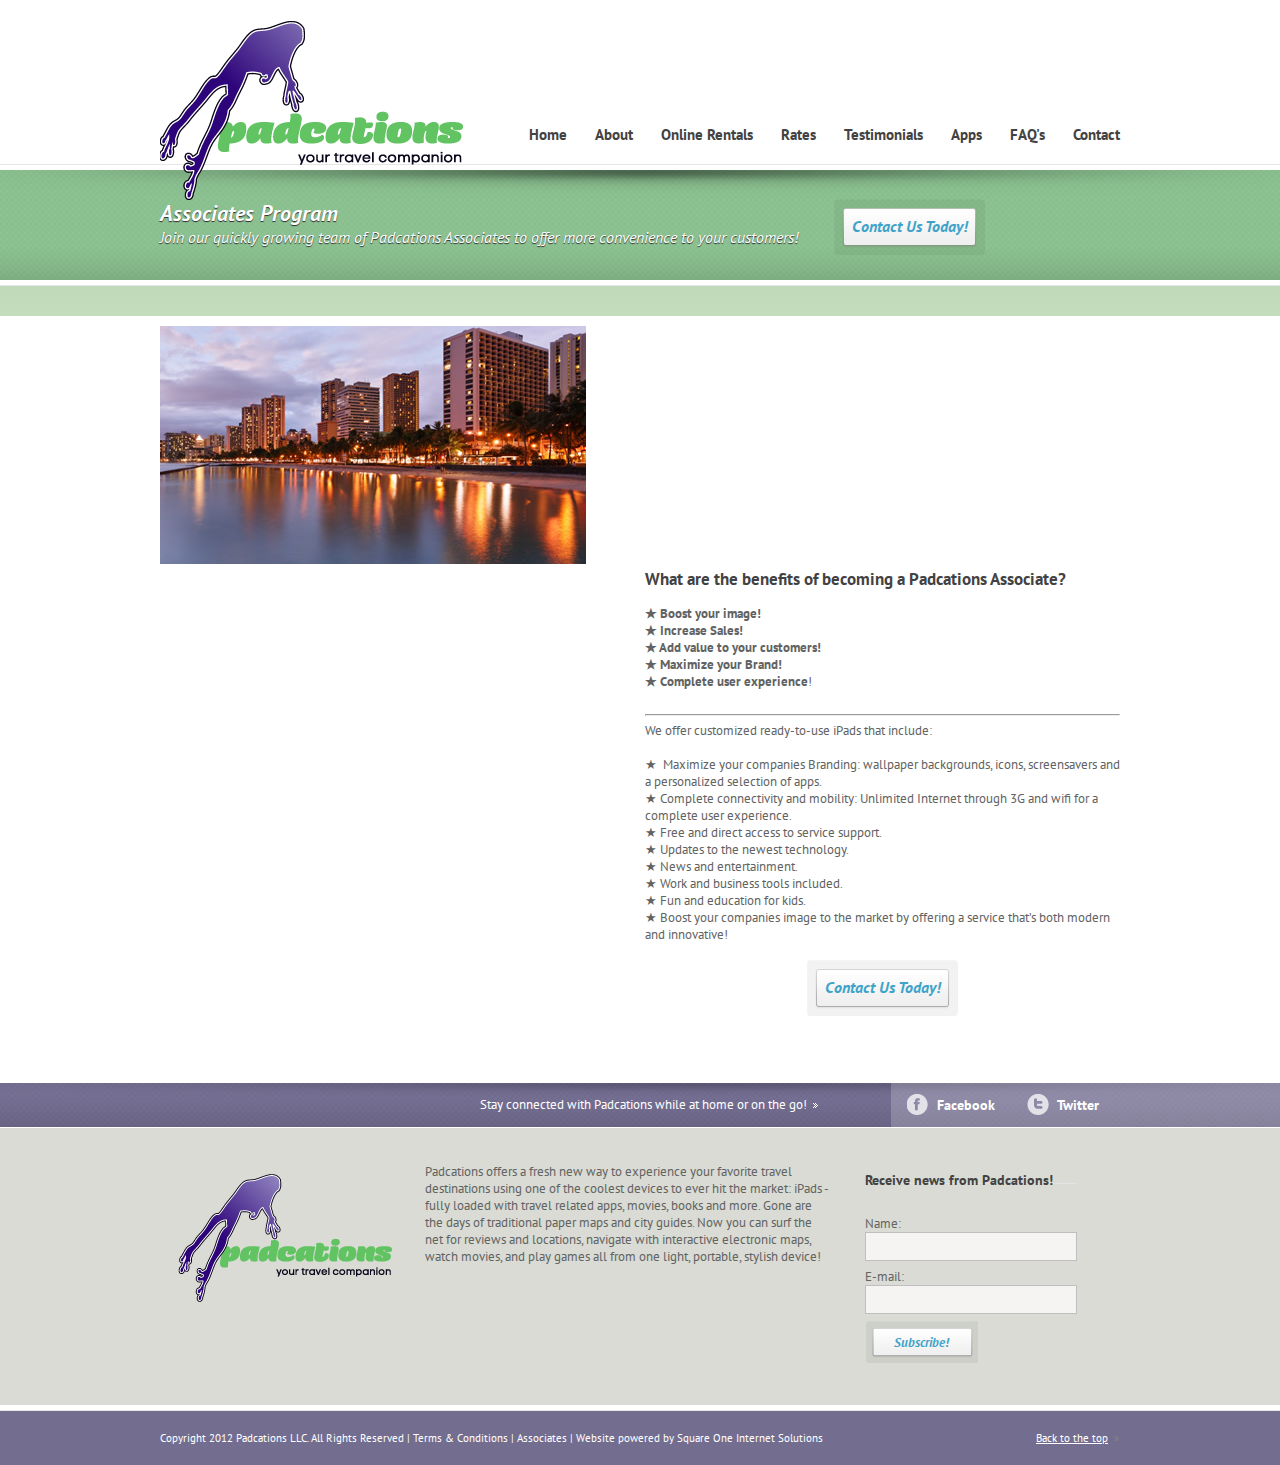
<file: associates.html>
<!DOCTYPE html>
<html lang="en"><!-- InstanceBegin template="/Templates/Master.dwt" codeOutsideHTMLIsLocked="false" -->
<head>
<meta charset="utf-8">
<meta name="viewport" content="width=device-width, initial-scale=1, maximum-scale=1">
<!-- InstanceBeginEditable name="doctitle" -->
<title>Associates | Padcations</title>
<!-- InstanceEndEditable -->
<link rel="icon" type="image/png" href="images/favicon.ico" />
<link rel="apple-touch-icon" href="images/apple-touch-icon.png">
<link rel="apple-touch-icon" sizes="72x72" href="images/apple-touch-icon-72x72.png">
<link rel="apple-touch-icon" sizes="114x114" href="images/apple-touch-icon-114x114.png">
<!--[if lt IE 9]>
<script src="scripts/ie9.js">IE7_PNG_SUFFIX=".png";</script>
<![endif]-->
<link href='http://fonts.googleapis.com/css?family=PT+Sans:400,400italic,700,700italic' rel='stylesheet' type='text/css'>
<link rel="stylesheet" href="stylesheets/style.css"> 
<!-- <link rel="stylesheet" href="../stylesheets/responsive.css">  -->
<script src="scripts/jquery.min.js"></script> 
<script src="scripts/jquery.blackandwhite.min.js"></script>
<script src="scripts/js_func.js"></script>
<script>
$(function(){
    $('.bwWrapper').BlackAndWhite({
        hoverEffect : true,
        webworkerPath : false,
        responsive:true,
        invertHoverEffect:false
    });
});
</script>
<!-- InstanceBeginEditable name="head" -->
<!-- InstanceEndEditable -->
<meta http-equiv="Content-Type" content="text/html; charset=UTF-8">
<style type="text/css">
body,td,th {
	font-family: "PT Sans", Arial, Tahoma, Verdana, Sans-Serif;
}

</style>
<script type="text/javascript">

  var _gaq = _gaq || [];
  _gaq.push(['_setAccount', 'UA-32455705-1']);
  _gaq.push(['_trackPageview']);

  (function() {
    var ga = document.createElement('script'); ga.type = 'text/javascript'; ga.async = true;
    ga.src = ('https:' == document.location.protocol ? 'https://ssl' : 'http://www') + '.google-analytics.com/ga.js';
    var s = document.getElementsByTagName('script')[0]; s.parentNode.insertBefore(ga, s);
  })();

</script>
</head>
<body>
<div class="wraper">
 <header class="header">
  <a class="logo" href="index.html">Padcations</a>
  <nav>
  <!-- top menu -->
   <ul>
    <li><a href="index.html">Home</a></li>
    <li><a href="about.html">About</a></li>
    <li><a href="/reserve/">Online Rentals</a></li>
    <li><a href="rates.html">Rates</a></li>
    <li><a href="testimonials.html">Testimonials</a></li>
    <li><a href="apps.html">Apps</a></li>
    <li><a href="faqs.html">FAQ's</a></li>
    <li><a href="contact.html">Contact</a></li>
   </ul>
  <!-- /top menu -->
  </nav>
 </header>
</div>
<!-- InstanceBeginEditable name="Slider Region" --><!-- InstanceEndEditable --> 

<div class="content_block">
  <!-- text bar2 -->
    <div class="text_bar2"><!-- InstanceBeginEditable name="Header" --> 
  <div class="wraper">
    <h2>Associates Program<span>Join our quickly growing team of Padcations Associates to offer more convenience to your customers!</span></h2>
    <a class="buy btn_l" href="contact.html">Contact Us Today!</a>
 </div><!-- InstanceEndEditable -->
 </div>
 
 <!-- /text bar2 --><!-- InstanceBeginEditable name="Content" -->
 <div class="mainColumn">
 <div class="wraper">
   <!-- intro text -->
   <div class="intro_text">
     <div ><img src="images/Waikiki at night.jpg" width="426" height="238" alt="" /></div>
     <div class="desc">
       <h4>What are the benefits of becoming a Padcations Associate?</h4>
       <p><strong>★ Boost your image!<br>
         ★ Increase Sales!<br>
         ★ Add value to your customers!<br>
         ★ Maximize your Brand!<br>
         ★ Complete user experience</strong>!</p>
       <br>
       <hr>
       <p>We offer customized ready-to-use iPads that include:<br>
         <br>
         ★          Maximize your companies Branding: wallpaper backgrounds, icons, screensavers and a personalized selection of apps.<br>
         ★ Complete connectivity and mobility: Unlimited Internet through 3G and wifi for a complete user experience.<br>
         ★ Free and direct access to service support. <br>
         ★ Updates to the newest technology. <br>
         ★ News and entertainment.<br>
         ★ Work and business tools included.<br>
         ★ Fun and education for kids.</p>
<p>★ Boost your companies image to the market by offering a service that’s both modern and innovative!</p>
<p>&nbsp;</p>
<p align="center"> <a class="buy btn_l" href="contact.html">Contact Us Today!</a></p>
       <p>&nbsp;</p>
     </div>
   </div>
   <!-- /intro text -->
   
   <!-- /send_quote -->
   <div class="send_quote" style="display:none">
     <h4>Would you like to learn more?</h4>
     <p>Contact us today to sign up for the program!<a class="btn_col" href="contact.html">Contact Us Now!</a></p>
   </div>
   <!-- /send_quote -->
 </div></div>
 <!-- InstanceEndEditable --></div>

<!-- footer -->
<!-- social block -->
<div class="social_block">
 <div class="wraper">
  <p style="padding-left:320px">Stay connected with Padcations while at home or on the go!</p>
  <ul>
   <li class="facebook"><a href="http://www.facebook.com/Padcations?fref=ts" target="_blank">Facebook</a></li>
   <li class="twitter"><a href="https://twitter.com/padcations" target="_blank" >Twitter</a></li>
   <li class="google" style="display:none"><a href="#">Google+</a></li>
  </ul>
 </div>
</div>
<!-- /social block -->

<div class="footer">
 <footer>
  <!-- bottom about -->
  <div class="bottom_about">
  <img src="images/logo_small.png" alt="" width="250" height="150" align="left" style="margin-right: 15px"/>
   <p>Padcations offers a fresh new way to experience your favorite travel destinations using one of the coolest devices to ever hit the market: iPads - fully loaded with travel related apps, movies, books and more. Gone are the days of traditional paper maps and city guides. Now you can surf the net for reviews and locations, navigate with interactive electronic maps, watch movies, and play games all from one light, portable, stylish device!</p>
  </div>
  <!-- /bottom about -->
  
  <!-- subscribe block -->
  <div class="subscribe_block">
   <h3><span>Receive news from Padcations!</span></h3>
   <form method="post" action="formmail.php">
    <p>Name: <input type="text" name="from" value=""  /></p>
    <p>E-mail: <input type="text" name="email_address" value="" /></p>
    <p><input type="submit" value="Subscribe!" /></p> 
    <input type="hidden" name="subject" value="E-mail newsletter" />
    <input type="hidden" name="mailto" value="info@padcations.com" />
    <input type="hidden" name="return_to" value="http://padcations.com/confirm.html" />
   </form>
  </div>
  <!-- /subscribe block -->
 </footer>
</div>

<!-- copyright -->
<div class="copyright">
 <div class="wraper">
  <p class="white">Copyright 2012 Padcations LLC. All Rights Reserved | <a href="terms.html" class="white">Terms &amp; Conditions</a> | <a href="associates.html" class="white">Associates</a> | Website powered by <a class="white" href="http://startfromsquareone.com/" target="_blank">Square One Internet Solutions</a></p>
  <a class="top white underlined" href="#">Back to the top</a>
 </div>
</div>
<!-- /copyright -->
<!-- /footer -->
</body>
<!-- InstanceEnd --></html>
</file>
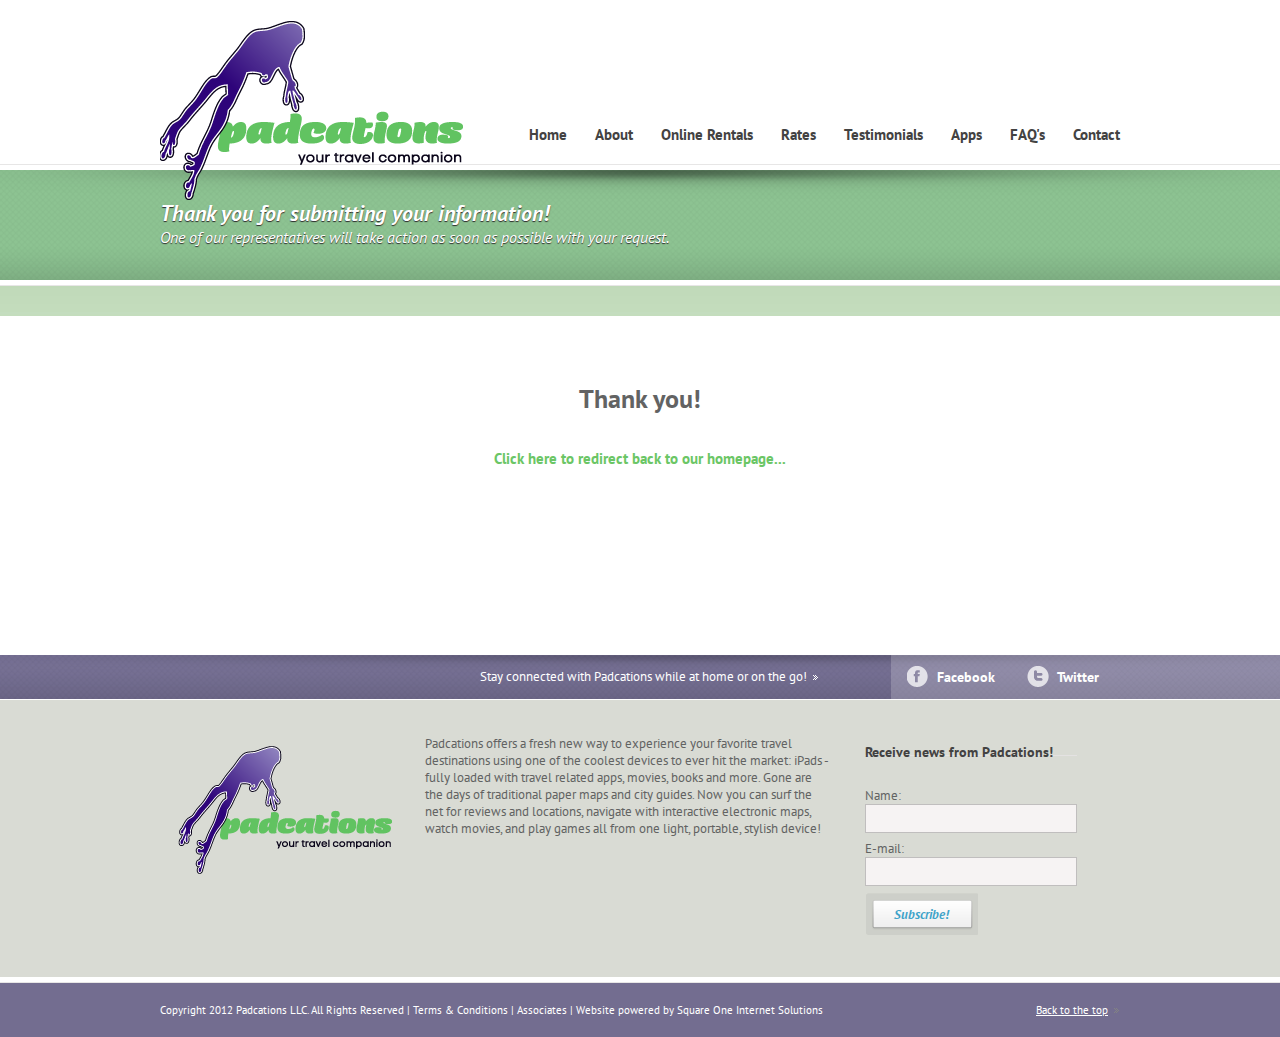
<file: confirm.html>
<!DOCTYPE html>
<html lang="en"><!-- InstanceBegin template="/Templates/Master.dwt" codeOutsideHTMLIsLocked="false" -->
<head>
<meta charset="utf-8">
<meta name="viewport" content="width=device-width, initial-scale=1, maximum-scale=1">
<!-- InstanceBeginEditable name="doctitle" -->
<title>Thank you! | Padcations</title>
<!-- InstanceEndEditable -->
<link rel="icon" type="image/png" href="images/favicon.ico" />
<link rel="apple-touch-icon" href="images/apple-touch-icon.png">
<link rel="apple-touch-icon" sizes="72x72" href="images/apple-touch-icon-72x72.png">
<link rel="apple-touch-icon" sizes="114x114" href="images/apple-touch-icon-114x114.png">
<!--[if lt IE 9]>
<script src="scripts/ie9.js">IE7_PNG_SUFFIX=".png";</script>
<![endif]-->
<link href='http://fonts.googleapis.com/css?family=PT+Sans:400,400italic,700,700italic' rel='stylesheet' type='text/css'>
<link rel="stylesheet" href="stylesheets/style.css"> 
<!-- <link rel="stylesheet" href="../stylesheets/responsive.css">  -->
<script src="scripts/jquery.min.js"></script> 
<script src="scripts/jquery.blackandwhite.min.js"></script>
<script src="scripts/js_func.js"></script>
<script>
$(function(){
    $('.bwWrapper').BlackAndWhite({
        hoverEffect : true,
        webworkerPath : false,
        responsive:true,
        invertHoverEffect:false
    });
});
</script>
<!-- InstanceBeginEditable name="head" -->
<!-- InstanceEndEditable -->
<meta http-equiv="Content-Type" content="text/html; charset=UTF-8">
<style type="text/css">
body,td,th {
	font-family: "PT Sans", Arial, Tahoma, Verdana, Sans-Serif;
}

</style>
<script type="text/javascript">

  var _gaq = _gaq || [];
  _gaq.push(['_setAccount', 'UA-32455705-1']);
  _gaq.push(['_trackPageview']);

  (function() {
    var ga = document.createElement('script'); ga.type = 'text/javascript'; ga.async = true;
    ga.src = ('https:' == document.location.protocol ? 'https://ssl' : 'http://www') + '.google-analytics.com/ga.js';
    var s = document.getElementsByTagName('script')[0]; s.parentNode.insertBefore(ga, s);
  })();

</script>
</head>
<body>
<div class="wraper">
 <header class="header">
  <a class="logo" href="index.html">Padcations</a>
  <nav>
  <!-- top menu -->
   <ul>
    <li><a href="index.html">Home</a></li>
    <li><a href="about.html">About</a></li>
    <li><a href="/reserve/">Online Rentals</a></li>
    <li><a href="rates.html">Rates</a></li>
    <li><a href="testimonials.html">Testimonials</a></li>
    <li><a href="apps.html">Apps</a></li>
    <li><a href="faqs.html">FAQ's</a></li>
    <li><a href="contact.html">Contact</a></li>
   </ul>
  <!-- /top menu -->
  </nav>
 </header>
</div>
<!-- InstanceBeginEditable name="Slider Region" --><!-- InstanceEndEditable --> 

<div class="content_block">
  <!-- text bar2 -->
    <div class="text_bar2"><!-- InstanceBeginEditable name="Header" --> 
  <div class="wraper">
    <h2>Thank you for submitting your information!<span>One of our representatives will take action as soon as possible with your request.</span></h2>

 </div><!-- InstanceEndEditable -->
 </div>
 
 <!-- /text bar2 --><!-- InstanceBeginEditable name="Content" -->
 <div class="mainColumn">
 <div class="wraper">
   <div align="center">
     <h1><br />
       <br />
       Thank you!</h1>
     <p>&nbsp;</p>
     <p>&nbsp;</p>
     <h3><a href="index.html">Click here to redirect back to our homepage...</a></h3>
     <p>&nbsp;</p>
     <p>&nbsp;</p>
     <p>&nbsp;</p>
     <p>&nbsp;</p>
     <p>&nbsp;</p>
     <p>&nbsp;</p>
     <p>&nbsp;</p>
     <p>&nbsp;</p>
     <p>&nbsp;</p>
     <p><br />
       <br />
     </p>
   </div>
 </div></div>
 <!-- InstanceEndEditable --></div>

<!-- footer -->
<!-- social block -->
<div class="social_block">
 <div class="wraper">
  <p style="padding-left:320px">Stay connected with Padcations while at home or on the go!</p>
  <ul>
   <li class="facebook"><a href="http://www.facebook.com/Padcations?fref=ts" target="_blank">Facebook</a></li>
   <li class="twitter"><a href="https://twitter.com/padcations" target="_blank" >Twitter</a></li>
   <li class="google" style="display:none"><a href="#">Google+</a></li>
  </ul>
 </div>
</div>
<!-- /social block -->

<div class="footer">
 <footer>
  <!-- bottom about -->
  <div class="bottom_about">
  <img src="images/logo_small.png" alt="" width="250" height="150" align="left" style="margin-right: 15px"/>
   <p>Padcations offers a fresh new way to experience your favorite travel destinations using one of the coolest devices to ever hit the market: iPads - fully loaded with travel related apps, movies, books and more. Gone are the days of traditional paper maps and city guides. Now you can surf the net for reviews and locations, navigate with interactive electronic maps, watch movies, and play games all from one light, portable, stylish device!</p>
  </div>
  <!-- /bottom about -->
  
  <!-- subscribe block -->
  <div class="subscribe_block">
   <h3><span>Receive news from Padcations!</span></h3>
   <form method="post" action="formmail.php">
    <p>Name: <input type="text" name="from" value=""  /></p>
    <p>E-mail: <input type="text" name="email_address" value="" /></p>
    <p><input type="submit" value="Subscribe!" /></p> 
    <input type="hidden" name="subject" value="E-mail newsletter" />
    <input type="hidden" name="mailto" value="info@padcations.com" />
    <input type="hidden" name="return_to" value="http://padcations.com/confirm.html" />
   </form>
  </div>
  <!-- /subscribe block -->
 </footer>
</div>

<!-- copyright -->
<div class="copyright">
 <div class="wraper">
  <p class="white">Copyright 2012 Padcations LLC. All Rights Reserved | <a href="terms.html" class="white">Terms &amp; Conditions</a> | <a href="associates.html" class="white">Associates</a> | Website powered by <a class="white" href="http://startfromsquareone.com/" target="_blank">Square One Internet Solutions</a></p>
  <a class="top white underlined" href="#">Back to the top</a>
 </div>
</div>
<!-- /copyright -->
<!-- /footer -->
</body>
<!-- InstanceEnd --></html>
</file>
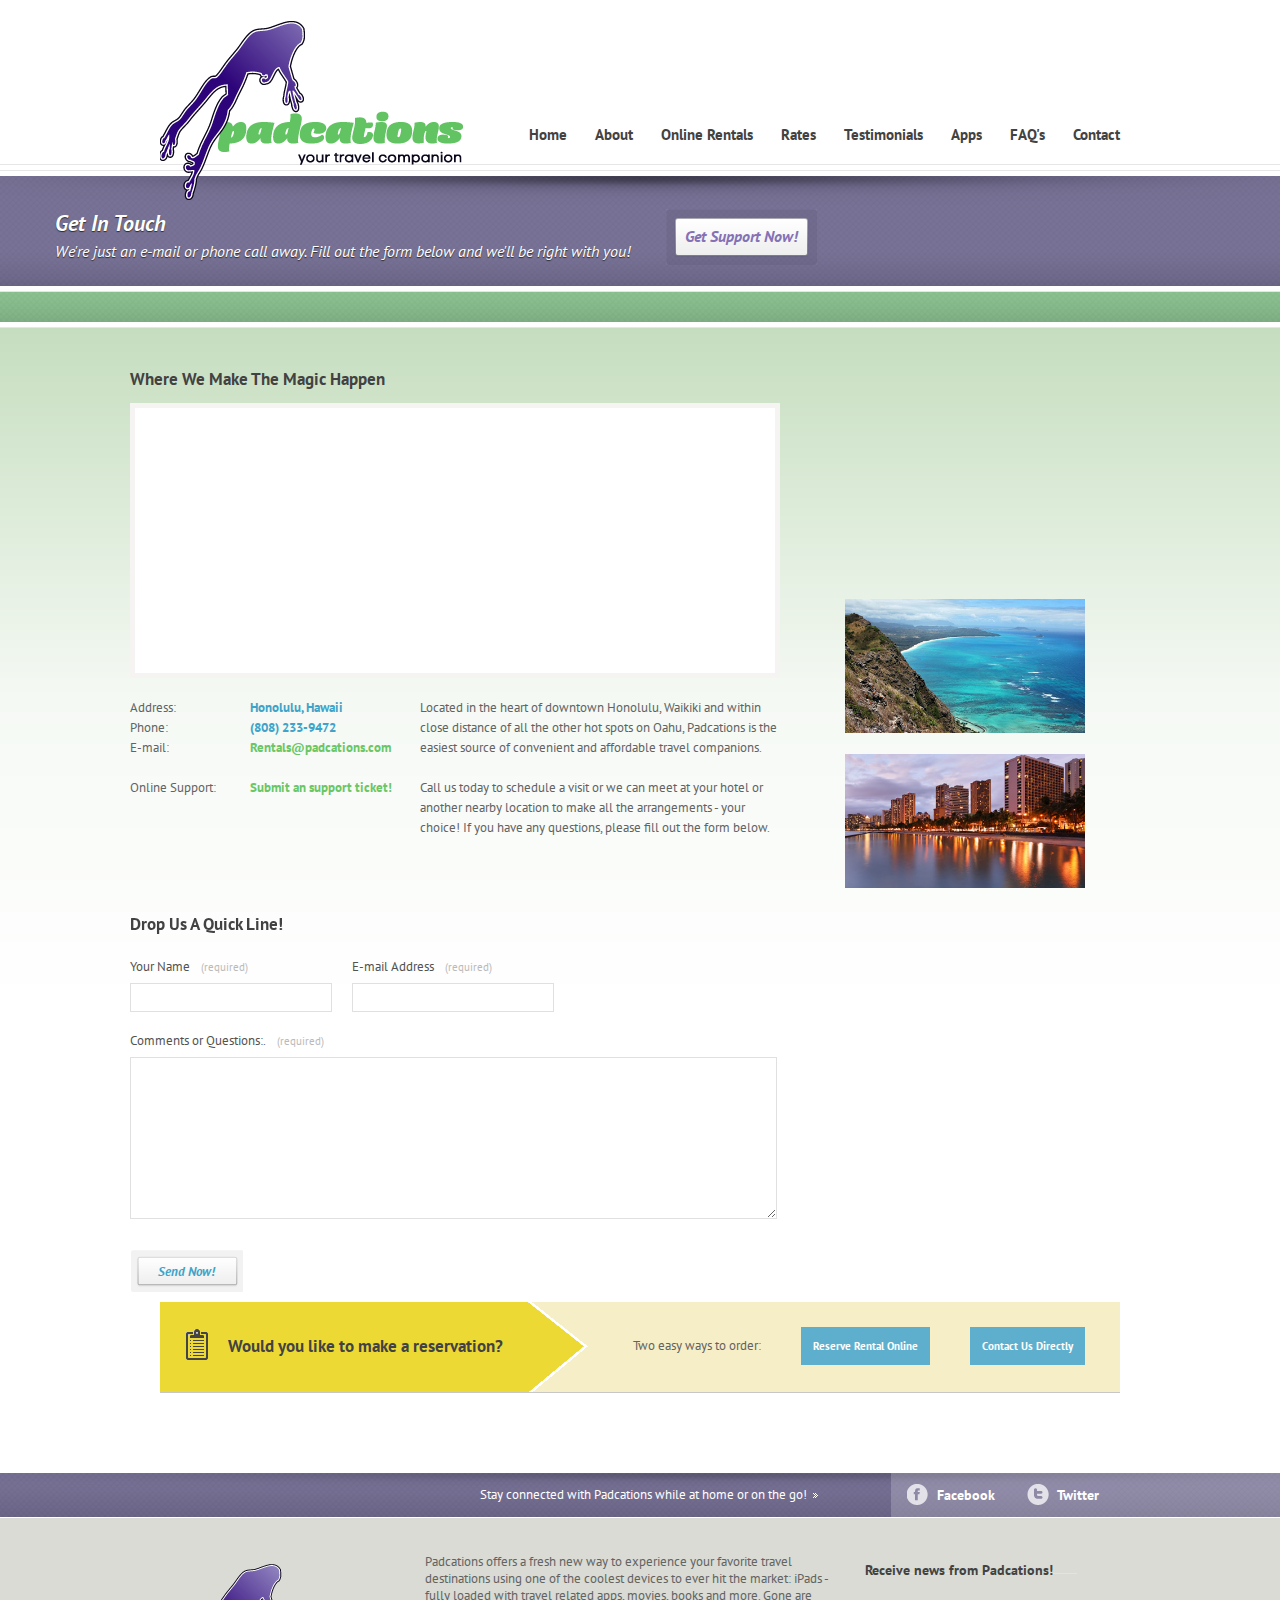
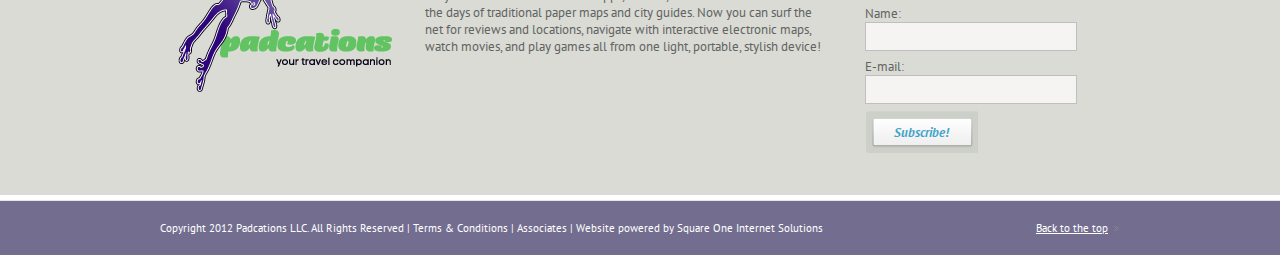
<file: contact.html>
<!DOCTYPE html>
<html lang="en"><!-- InstanceBegin template="/Templates/Master.dwt" codeOutsideHTMLIsLocked="false" -->
<head>
<meta charset="utf-8">
<meta name="viewport" content="width=device-width, initial-scale=1, maximum-scale=1">
<!-- InstanceBeginEditable name="doctitle" -->
<title>Contact Us | Padcations</title>
<!-- InstanceEndEditable -->
<link rel="icon" type="image/png" href="images/favicon.ico" />
<link rel="apple-touch-icon" href="images/apple-touch-icon.png">
<link rel="apple-touch-icon" sizes="72x72" href="images/apple-touch-icon-72x72.png">
<link rel="apple-touch-icon" sizes="114x114" href="images/apple-touch-icon-114x114.png">
<!--[if lt IE 9]>
<script src="scripts/ie9.js">IE7_PNG_SUFFIX=".png";</script>
<![endif]-->
<link href='http://fonts.googleapis.com/css?family=PT+Sans:400,400italic,700,700italic' rel='stylesheet' type='text/css'>
<link rel="stylesheet" href="stylesheets/style.css"> 
<!-- <link rel="stylesheet" href="../stylesheets/responsive.css">  -->
<script src="scripts/jquery.min.js"></script> 
<script src="scripts/jquery.blackandwhite.min.js"></script>
<script src="scripts/js_func.js"></script>
<script>
$(function(){
    $('.bwWrapper').BlackAndWhite({
        hoverEffect : true,
        webworkerPath : false,
        responsive:true,
        invertHoverEffect:false
    });
});
</script>
<!-- InstanceBeginEditable name="head" -->
<!-- InstanceEndEditable -->
<meta http-equiv="Content-Type" content="text/html; charset=UTF-8">
<style type="text/css">
body,td,th {
	font-family: "PT Sans", Arial, Tahoma, Verdana, Sans-Serif;
}

</style>
<script type="text/javascript">

  var _gaq = _gaq || [];
  _gaq.push(['_setAccount', 'UA-32455705-1']);
  _gaq.push(['_trackPageview']);

  (function() {
    var ga = document.createElement('script'); ga.type = 'text/javascript'; ga.async = true;
    ga.src = ('https:' == document.location.protocol ? 'https://ssl' : 'http://www') + '.google-analytics.com/ga.js';
    var s = document.getElementsByTagName('script')[0]; s.parentNode.insertBefore(ga, s);
  })();

</script>
</head>
<body>
<div class="wraper">
 <header class="header">
  <a class="logo" href="index.html">Padcations</a>
  <nav>
  <!-- top menu -->
   <ul>
    <li><a href="index.html">Home</a></li>
    <li><a href="about.html">About</a></li>
    <li><a href="/reserve/">Online Rentals</a></li>
    <li><a href="rates.html">Rates</a></li>
    <li><a href="testimonials.html">Testimonials</a></li>
    <li><a href="apps.html">Apps</a></li>
    <li><a href="faqs.html">FAQ's</a></li>
    <li><a href="contact.html">Contact</a></li>
   </ul>
  <!-- /top menu -->
  </nav>
 </header>
</div>
<!-- InstanceBeginEditable name="Slider Region" --><!-- InstanceEndEditable --> 

<div class="content_block">
  <!-- text bar2 -->
    <div class="text_bar2"><!-- InstanceBeginEditable name="Header" -->
   <div class="top_title">
     <div class="wraper">
       <h2>Get In Touch<span>We're just an e-mail or phone call away.  Fill out the form below and we'll be right with you!</span></h2>  
       <a class="buy btn_l purple" href="support/index.html">Get Support Now!</a>
     </div>
   </div>
 <!-- InstanceEndEditable -->
 </div>
 
 <!-- /text bar2 --><!-- InstanceBeginEditable name="Content" -->
 <div class="wraper">
 
 <div class="mainColumn">
   <!-- contact_us -->
   <div class="contact_us">
     <h4>Where We Make The Magic Happen</h4>
     <!--   <div ><img src="images/contact_us/contact_us.png" width="640" height="265" alt="" /></div>-->
     <div class="map_wrap" style="background-color: #fff;">
       <iframe width="640" height="265" frameborder="0" scrolling="no" marginheight="0" marginwidth="0" src="https://maps.google.com/?ie=UTF8&amp;ll=21.314324,-157.856369&amp;spn=0.531571,0.609741&amp;t=m&amp;z=11&amp;output=embed"></iframe>
     </div>
     <ul>
       <li style="width:120px">Address:<br />
         Phone:<br />
         E-mail:
         <br>
         <br>
         Online Support:       </li>
       <li style="width:170px"><strong>Honolulu, Hawaii<br />
         (808) 233-9472<br>
         <a href="mailto:Rentals@padcations.com">Rentals@padcations.com<br>
         <br>
         </a><a href="support/index.html">Submit an support ticket!</a><br>
       </strong></li>
       <li style="width:360px">Located in the heart of downtown Honolulu, Waikiki and within close distance of all the other hot spots on Oahu, Padcations is the easiest source of convenient and affordable travel companions. <br>
         <br>
         Call us today to schedule a visit or we can meet at your hotel or another nearby location to make all the arrangements - your choice! If you have any questions, please fill out the form below.</li>
     </ul>
     <h4>Drop Us A Quick Line!</h4>
     <form action="formmail.php" method="post">
       <p>
         <label for="namet" >Your Name</label>
         (required)<br />
         <input name="from" type="text" />
       </p>
       <p>
         <label for="mailt" >E-mail Address</label>
         (required)<br />
         <input name="email_address" type="text" />
       </p>
       <p>
         <label for="message">Comments or Questions:.</label>
         (required)<br />
         <textarea name="msg"></textarea>
       </p>
       <br clear="all">
       <p>
         <input class="btn_m" type="submit" value="Send Now!" />
       </p>
    	<input type="hidden" name="subject" value="Customer inquiry" />
    <input type="hidden" name="mailto" value="info@padcations.com" />
    <input type="hidden" name="return_to" value="http://padcations.com/confirm.html" />
     </form>
   </div>
   </div>
   <!-- /contact_us -->
   <!-- sidebar -->
   <div class="sidebar"">
     <p>&nbsp;</p>
       <!-- our clients -->
     <div class="our_clients" style="display:none">
       <h4>Customer Testimonials:</h4>
       <ul class="clients_slider">
         <li>
           <blockquote>
             <p>"Wow, what a great concept! I love the idea of having all the apps for the particular destinations I'll be going already pre-loaded so all I have to do is sit back and enjoy!&quot;</p>
             <p>Adam S. in Waikiki</p>
           </blockquote>
         </li>
         <li>
           <blockquote>
             <p>"I recommended this for my parents while they were visiting and they absolutely loved it! The iPad was really easy for them to learn (first-timers!) and they used it for everything from weather to navigation to tour info and more!"</p>
             <p>Frank D. in Honolulu</p>
            
</blockquote> <p align="right"><em><a href="testimonials.html"><br>
  Click here to read more testimonials...</a></em><a href="testimonials.html"></a></p>
         </li>
      
       </ul>
     </div>
     <!-- /our clients -->
    
    
     <p align="center">&nbsp;</p>
    <div style="height: 180px;">
       <p><!-- /send_quote -->   </p>
</div>

<p align="center">&nbsp;</p>
     <p align="center"><img src="images/home_page_8/large_image_up_top.png" alt="" width="240" height="134" hspace="5" vspace="5" border="2"></p>
     <p align="center">&nbsp;</p>
     <p align="center"><img src="images/Waikiki at night.jpg" width="240" height="134" hspace="5" vspace="5" border="2"></p>
    
   </div>
   <div class="send_quote">
     <h4>Would you like to make a reservation?</h4>
     <p>Two easy ways to order:<a class="btn_col" href="reserve/">Reserve Rental Online</a><a class="btn_col" href="contact.html">Contact Us Directly</a></p>
 </div>
  
   
   <!-- /send_quote -->
   <!-- /sidebar -->
 </div>
 <!-- InstanceEndEditable --></div>

<!-- footer -->
<!-- social block -->
<div class="social_block">
 <div class="wraper">
  <p style="padding-left:320px">Stay connected with Padcations while at home or on the go!</p>
  <ul>
   <li class="facebook"><a href="http://www.facebook.com/Padcations?fref=ts" target="_blank">Facebook</a></li>
   <li class="twitter"><a href="https://twitter.com/padcations" target="_blank" >Twitter</a></li>
   <li class="google" style="display:none"><a href="#">Google+</a></li>
  </ul>
 </div>
</div>
<!-- /social block -->

<div class="footer">
 <footer>
  <!-- bottom about -->
  <div class="bottom_about">
  <img src="images/logo_small.png" alt="" width="250" height="150" align="left" style="margin-right: 15px"/>
   <p>Padcations offers a fresh new way to experience your favorite travel destinations using one of the coolest devices to ever hit the market: iPads - fully loaded with travel related apps, movies, books and more. Gone are the days of traditional paper maps and city guides. Now you can surf the net for reviews and locations, navigate with interactive electronic maps, watch movies, and play games all from one light, portable, stylish device!</p>
  </div>
  <!-- /bottom about -->
  
  <!-- subscribe block -->
  <div class="subscribe_block">
   <h3><span>Receive news from Padcations!</span></h3>
   <form method="post" action="formmail.php">
    <p>Name: <input type="text" name="from" value=""  /></p>
    <p>E-mail: <input type="text" name="email_address" value="" /></p>
    <p><input type="submit" value="Subscribe!" /></p> 
    <input type="hidden" name="subject" value="E-mail newsletter" />
    <input type="hidden" name="mailto" value="info@padcations.com" />
    <input type="hidden" name="return_to" value="http://padcations.com/confirm.html" />
   </form>
  </div>
  <!-- /subscribe block -->
 </footer>
</div>

<!-- copyright -->
<div class="copyright">
 <div class="wraper">
  <p class="white">Copyright 2012 Padcations LLC. All Rights Reserved | <a href="terms.html" class="white">Terms &amp; Conditions</a> | <a href="associates.html" class="white">Associates</a> | Website powered by <a class="white" href="http://startfromsquareone.com/" target="_blank">Square One Internet Solutions</a></p>
  <a class="top white underlined" href="#">Back to the top</a>
 </div>
</div>
<!-- /copyright -->
<!-- /footer -->
</body>
<!-- InstanceEnd --></html>
</file>
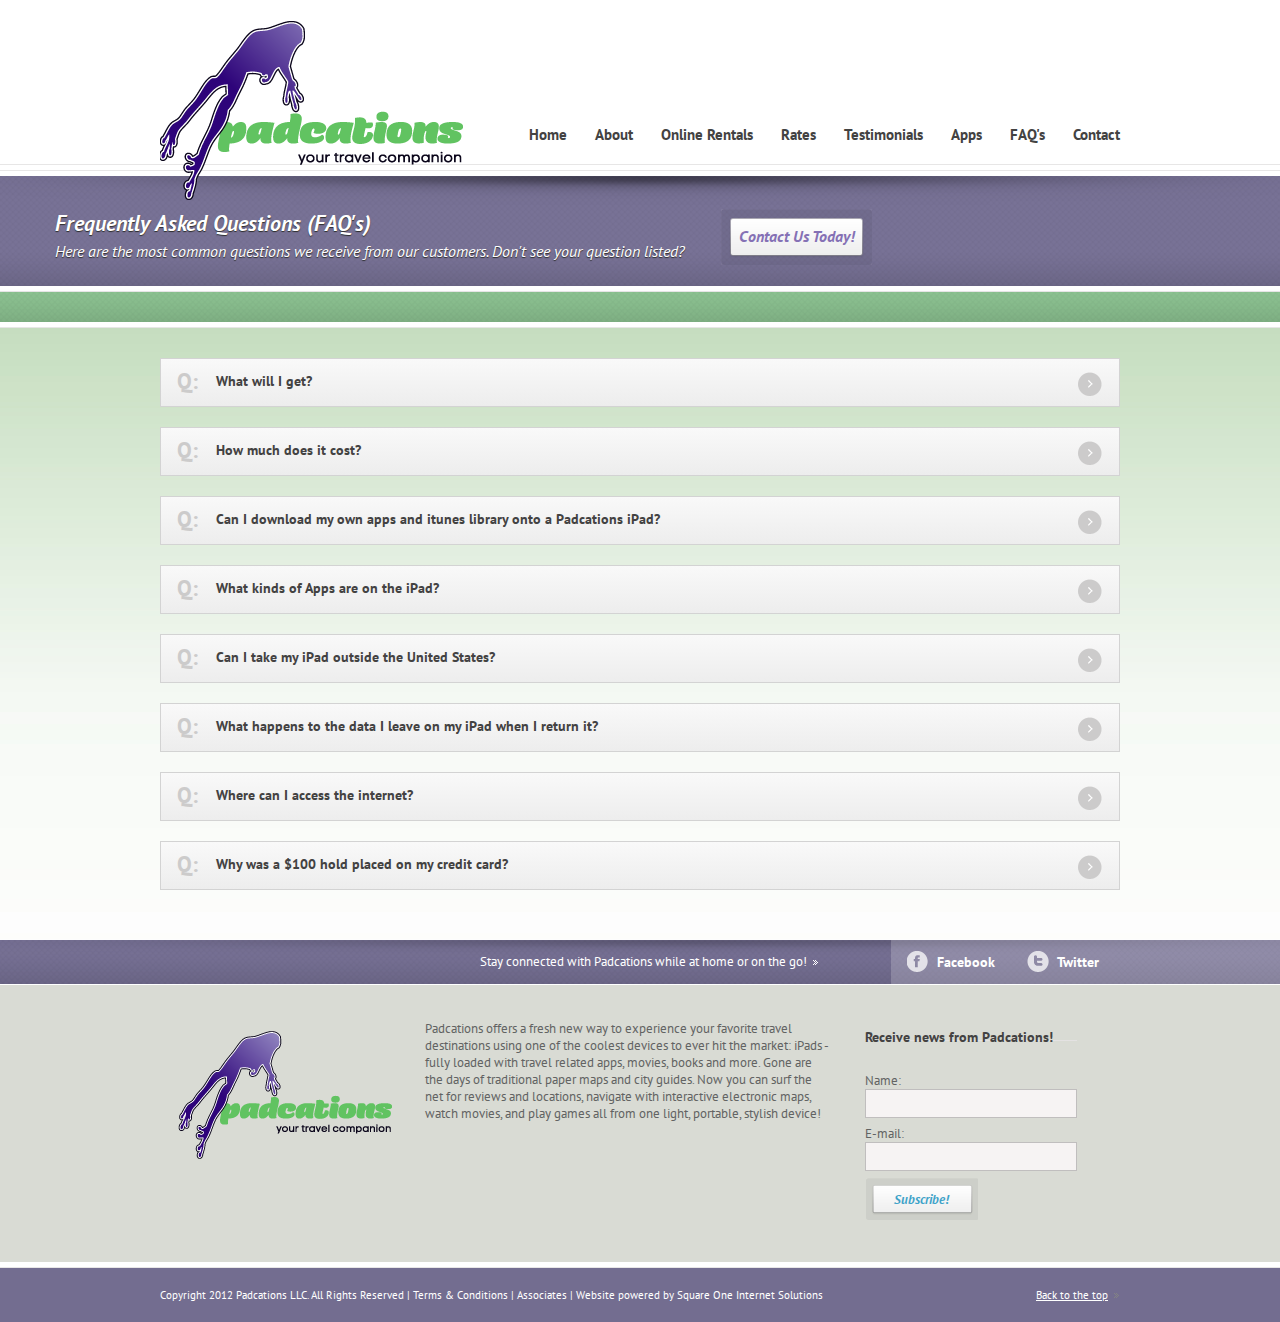
<file: faqs.html>
<!DOCTYPE html>
<html lang="en"><!-- InstanceBegin template="/Templates/Master.dwt" codeOutsideHTMLIsLocked="false" -->
<head>
<meta charset="utf-8">
<meta name="viewport" content="width=device-width, initial-scale=1, maximum-scale=1">
<!-- InstanceBeginEditable name="doctitle" -->
<title>FAQ's | Padcations</title>
<!-- InstanceEndEditable -->
<link rel="icon" type="image/png" href="images/favicon.ico" />
<link rel="apple-touch-icon" href="images/apple-touch-icon.png">
<link rel="apple-touch-icon" sizes="72x72" href="images/apple-touch-icon-72x72.png">
<link rel="apple-touch-icon" sizes="114x114" href="images/apple-touch-icon-114x114.png">
<!--[if lt IE 9]>
<script src="scripts/ie9.js">IE7_PNG_SUFFIX=".png";</script>
<![endif]-->
<link href='http://fonts.googleapis.com/css?family=PT+Sans:400,400italic,700,700italic' rel='stylesheet' type='text/css'>
<link rel="stylesheet" href="stylesheets/style.css"> 
<!-- <link rel="stylesheet" href="../stylesheets/responsive.css">  -->
<script src="scripts/jquery.min.js"></script> 
<script src="scripts/jquery.blackandwhite.min.js"></script>
<script src="scripts/js_func.js"></script>
<script>
$(function(){
    $('.bwWrapper').BlackAndWhite({
        hoverEffect : true,
        webworkerPath : false,
        responsive:true,
        invertHoverEffect:false
    });
});
</script>
<!-- InstanceBeginEditable name="head" -->
 <script src="scripts/jquery.simpleFAQ-0.7.min.js"></script>  
 <script>
	$(function(){
		$('#faq').simpleFAQ();
	});
</script>
<!-- InstanceEndEditable -->
<meta http-equiv="Content-Type" content="text/html; charset=UTF-8">
<style type="text/css">
body,td,th {
	font-family: "PT Sans", Arial, Tahoma, Verdana, Sans-Serif;
}

</style>
<script type="text/javascript">

  var _gaq = _gaq || [];
  _gaq.push(['_setAccount', 'UA-32455705-1']);
  _gaq.push(['_trackPageview']);

  (function() {
    var ga = document.createElement('script'); ga.type = 'text/javascript'; ga.async = true;
    ga.src = ('https:' == document.location.protocol ? 'https://ssl' : 'http://www') + '.google-analytics.com/ga.js';
    var s = document.getElementsByTagName('script')[0]; s.parentNode.insertBefore(ga, s);
  })();

</script>
</head>
<body>
<div class="wraper">
 <header class="header">
  <a class="logo" href="index.html">Padcations</a>
  <nav>
  <!-- top menu -->
   <ul>
    <li><a href="index.html">Home</a></li>
    <li><a href="about.html">About</a></li>
    <li><a href="/reserve/">Online Rentals</a></li>
    <li><a href="rates.html">Rates</a></li>
    <li><a href="testimonials.html">Testimonials</a></li>
    <li><a href="apps.html">Apps</a></li>
    <li><a href="faqs.html">FAQ's</a></li>
    <li><a href="contact.html">Contact</a></li>
   </ul>
  <!-- /top menu -->
  </nav>
 </header>
</div>
<!-- InstanceBeginEditable name="Slider Region" --><!-- InstanceEndEditable --> 

<div class="content_block">
  <!-- text bar2 -->
    <div class="text_bar2"><!-- InstanceBeginEditable name="Header" -->

   <div class="top_title">
  <div class="wraper">
   <h2>Frequently Asked Questions (FAQ's)<span>Here are the most common questions we receive from our customers. Don't see your question listed?<a href="contact.html" class="white underlined"></a></span></h2>
    <a class="buy btn_l purple" href="contact.html">Contact Us Today!</a>
  </div>
 </div><!-- InstanceEndEditable -->
 </div>
 
 <!-- /text bar2 --><!-- InstanceBeginEditable name="Content" -->

 <div class="wraper">
 
   <!-- /faq_list -->
   <div class="faq_list">
     <ul class="filter" style="display: none;">
       <li class="active all"><a href="#all">All</a></li>
       <li class="business"><a href="#business">Business</a></li>
       <li class="technical"><a href="#technical">Technical</a></li>
       <li class="miscellaneous"><a href="#miscellaneous">Miscellaneous</a></li>
     </ul>
     <ul id="faq">
       <li class="all business">
         <p class="question">What will I get?</p>
         <div class="answer" style="background-color:#fff">
           <p>You will get a Padcations travel companion containing:<br>
             &nbsp; &nbsp; &nbsp; &#149; 16GB iPad 3 with WiFi and 4G LTE data access<br>
             &nbsp; &nbsp; &nbsp; &#149; Charging block and USB cable<br>
             &nbsp; &nbsp; &nbsp; &#149; iPad Protection Cover</p>
         </div>
       </li>
        <li class="all miscellaneous">
         <p class="question">How much does it cost?</p>
         <div class="answer" style="background-color:#fff">
           <p>We have three different daily rates, depending on the length of your rental term.<a href="rates.html"> See our Rates page</a>.</p>
         </div>
       </li>
       <li class="all miscellaneous">
         <p class="question">Can I download my own apps and itunes library onto a Padcations iPad?</p>
         <div class="answer" style="background-color:#fff">
           <p>Our iPads come preloaded with apps specifically chosen to help enhance your travel experience. While customers are not allowed to install apps on their own, we encourage you to <a href="contact.html">inform us</a> of any apps that may be useful during your travels. </p>
         </div>
       </li>
       <li class="all business">
         <p class="question">What kinds of Apps are on the iPad?</p>
         <div class="answer" style="background-color:#fff">
           <p>Our list of apps are carefully chosen based on the types of customers and travel destinations encountered most. For a more comprehensive list of the apps included on your iPad travel companion,<a href="apps.html"> Visit our Apps page</a>.</p>
         </div>
       </li>
       <li class="all miscellaneous">
         <p class="question">Can I take my iPad outside the United States?</p>
         <div class="answer" style="background-color:#fff">
           <p>Yes, Padcations does offer iPads for travelers visiting countries abroad! <a href="contact.html">Contact us to find out more</a>.</p>
         </div>
       </li>
       <li class="all technical">
         <p class="question">What happens to the data I leave on my iPad when I return it?</p>
         <div class="answer" style="background-color:#fff">
           <p>Great question - we take your privacy very seriously. Once the device and other accessories are returned to us, we immediately run through a data eraser process so we make sure that no personal information remains on the device. You may also request our staff to erase your personal informationright on the spot.</p>
         </div>
       </li>
        <li class="all technical">
         <p class="question">Where can I access the internet?</p>
         <div class="answer" style="background-color:#fff">
           <p>With Padcations iPads you get unlimited WiFi and 4G LTE internet access! That means you can connect online anywhere with AT&amp;T 4G LTE, 4G or with 3G or EDGE signals in areas where 4G is not available. <a href="http://www.wireless.att.com/coverageviewer/#?type=data" target="_blank">See sample U.S. data signal coverage map</a>.</p>
         </div>
       </li>
        <li class="all technical">
         <p class="question">Why was a $100 hold placed on my credit card?</p>
         <div class="answer" style="background-color:#fff">
           <p>Padcations places a $100 hold on the authorized renters credit card to ensure protection against theft and damages. This hold is released once your iPad is received by Padcations in it's originally rented condition. Please see <a href="http://padcations.com/terms-and-conditions">Terms &amp; Conditions</a> for more information.</p>
         </div>
       </li>
       
     </ul>
   </div>
   <!-- /faq_list -->

 </div>
 <!-- InstanceEndEditable --></div>

<!-- footer -->
<!-- social block -->
<div class="social_block">
 <div class="wraper">
  <p style="padding-left:320px">Stay connected with Padcations while at home or on the go!</p>
  <ul>
   <li class="facebook"><a href="http://www.facebook.com/Padcations?fref=ts" target="_blank">Facebook</a></li>
   <li class="twitter"><a href="https://twitter.com/padcations" target="_blank" >Twitter</a></li>
   <li class="google" style="display:none"><a href="#">Google+</a></li>
  </ul>
 </div>
</div>
<!-- /social block -->

<div class="footer">
 <footer>
  <!-- bottom about -->
  <div class="bottom_about">
  <img src="images/logo_small.png" alt="" width="250" height="150" align="left" style="margin-right: 15px"/>
   <p>Padcations offers a fresh new way to experience your favorite travel destinations using one of the coolest devices to ever hit the market: iPads - fully loaded with travel related apps, movies, books and more. Gone are the days of traditional paper maps and city guides. Now you can surf the net for reviews and locations, navigate with interactive electronic maps, watch movies, and play games all from one light, portable, stylish device!</p>
  </div>
  <!-- /bottom about -->
  
  <!-- subscribe block -->
  <div class="subscribe_block">
   <h3><span>Receive news from Padcations!</span></h3>
   <form method="post" action="formmail.php">
    <p>Name: <input type="text" name="from" value=""  /></p>
    <p>E-mail: <input type="text" name="email_address" value="" /></p>
    <p><input type="submit" value="Subscribe!" /></p> 
    <input type="hidden" name="subject" value="E-mail newsletter" />
    <input type="hidden" name="mailto" value="info@padcations.com" />
    <input type="hidden" name="return_to" value="http://padcations.com/confirm.html" />
   </form>
  </div>
  <!-- /subscribe block -->
 </footer>
</div>

<!-- copyright -->
<div class="copyright">
 <div class="wraper">
  <p class="white">Copyright 2012 Padcations LLC. All Rights Reserved | <a href="terms.html" class="white">Terms &amp; Conditions</a> | <a href="associates.html" class="white">Associates</a> | Website powered by <a class="white" href="http://startfromsquareone.com/" target="_blank">Square One Internet Solutions</a></p>
  <a class="top white underlined" href="#">Back to the top</a>
 </div>
</div>
<!-- /copyright -->
<!-- /footer -->
</body>
<!-- InstanceEnd --></html>
</file>
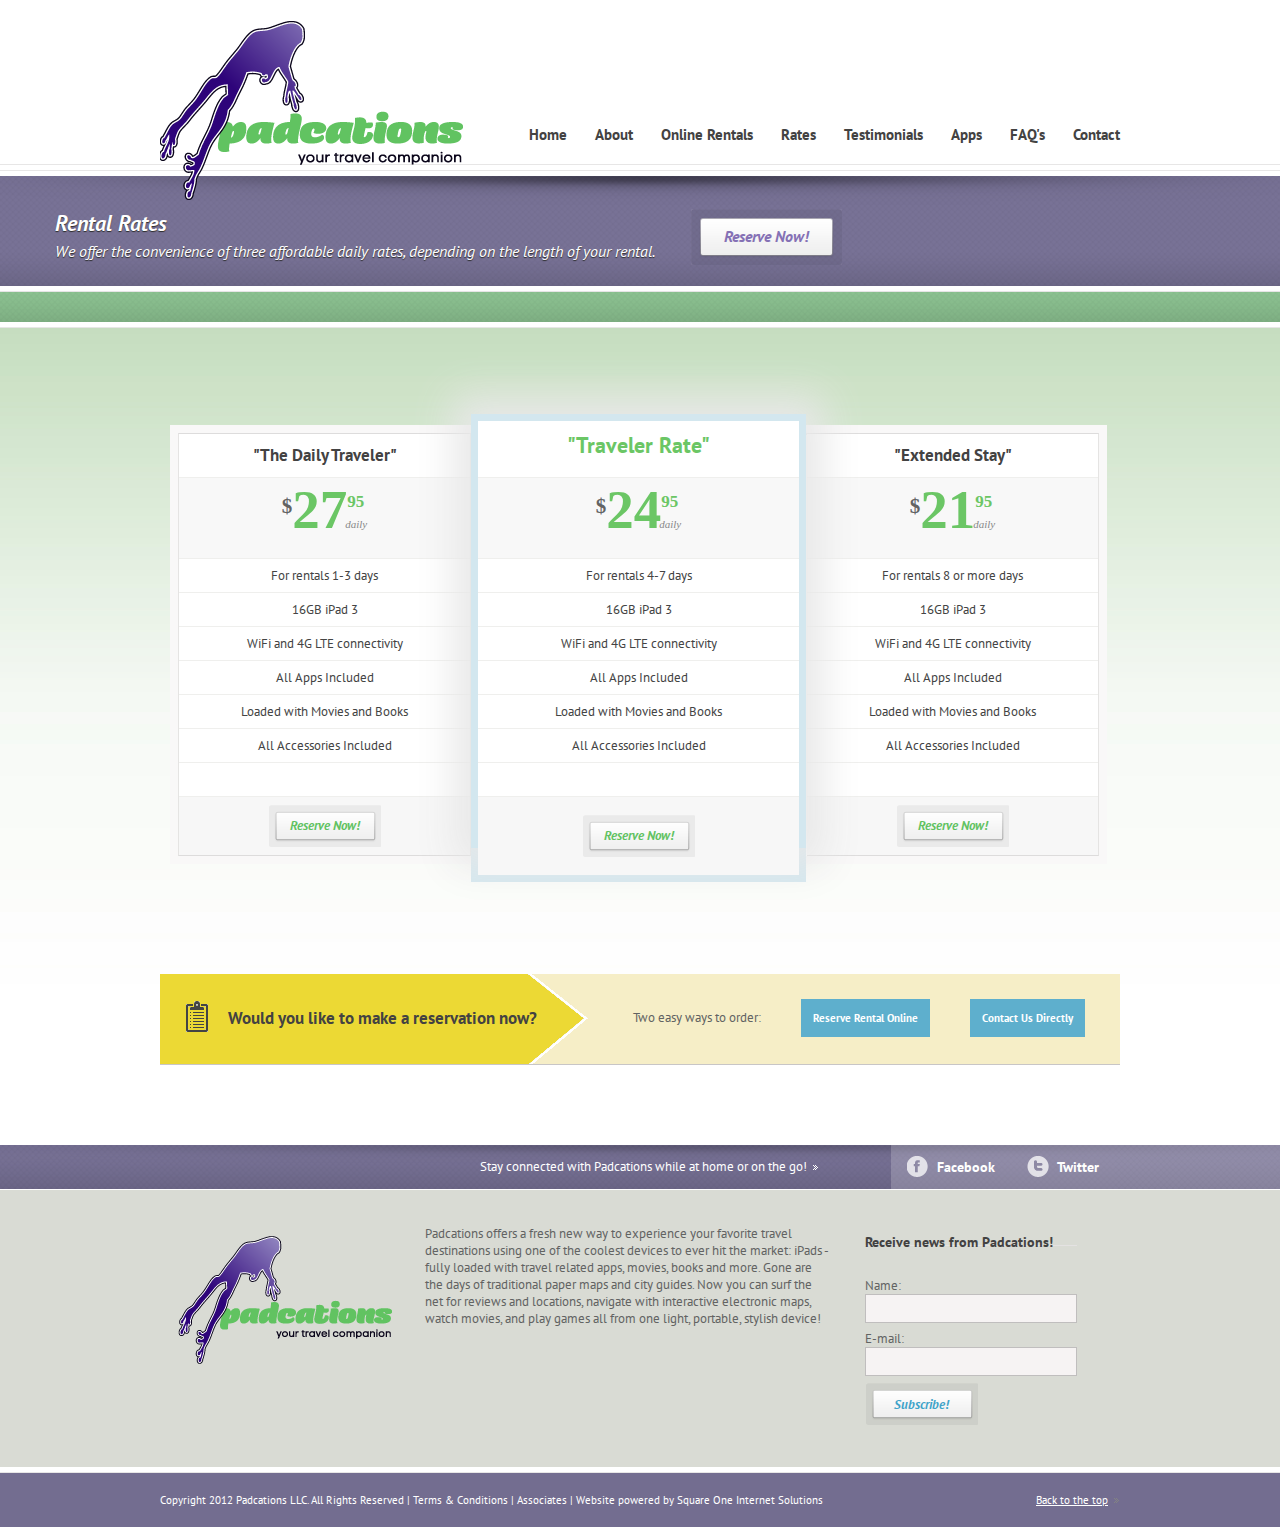
<file: rates.html>
<!DOCTYPE html>
<html lang="en"><!-- InstanceBegin template="/Templates/Master.dwt" codeOutsideHTMLIsLocked="false" -->
<head>
<meta charset="utf-8">
<meta name="viewport" content="width=device-width, initial-scale=1, maximum-scale=1">
<!-- InstanceBeginEditable name="doctitle" -->
<title>Rates | Padcations</title>
<!-- InstanceEndEditable -->
<link rel="icon" type="image/png" href="images/favicon.ico" />
<link rel="apple-touch-icon" href="images/apple-touch-icon.png">
<link rel="apple-touch-icon" sizes="72x72" href="images/apple-touch-icon-72x72.png">
<link rel="apple-touch-icon" sizes="114x114" href="images/apple-touch-icon-114x114.png">
<!--[if lt IE 9]>
<script src="scripts/ie9.js">IE7_PNG_SUFFIX=".png";</script>
<![endif]-->
<link href='http://fonts.googleapis.com/css?family=PT+Sans:400,400italic,700,700italic' rel='stylesheet' type='text/css'>
<link rel="stylesheet" href="stylesheets/style.css"> 
<!-- <link rel="stylesheet" href="../stylesheets/responsive.css">  -->
<script src="scripts/jquery.min.js"></script> 
<script src="scripts/jquery.blackandwhite.min.js"></script>
<script src="scripts/js_func.js"></script>
<script>
$(function(){
    $('.bwWrapper').BlackAndWhite({
        hoverEffect : true,
        webworkerPath : false,
        responsive:true,
        invertHoverEffect:false
    });
});
</script>
<!-- InstanceBeginEditable name="head" -->
<!-- InstanceEndEditable -->
<meta http-equiv="Content-Type" content="text/html; charset=UTF-8">
<style type="text/css">
body,td,th {
	font-family: "PT Sans", Arial, Tahoma, Verdana, Sans-Serif;
}

</style>
<script type="text/javascript">

  var _gaq = _gaq || [];
  _gaq.push(['_setAccount', 'UA-32455705-1']);
  _gaq.push(['_trackPageview']);

  (function() {
    var ga = document.createElement('script'); ga.type = 'text/javascript'; ga.async = true;
    ga.src = ('https:' == document.location.protocol ? 'https://ssl' : 'http://www') + '.google-analytics.com/ga.js';
    var s = document.getElementsByTagName('script')[0]; s.parentNode.insertBefore(ga, s);
  })();

</script>
</head>
<body>
<div class="wraper">
 <header class="header">
  <a class="logo" href="index.html">Padcations</a>
  <nav>
  <!-- top menu -->
   <ul>
    <li><a href="index.html">Home</a></li>
    <li><a href="about.html">About</a></li>
    <li><a href="/reserve/">Online Rentals</a></li>
    <li><a href="rates.html">Rates</a></li>
    <li><a href="testimonials.html">Testimonials</a></li>
    <li><a href="apps.html">Apps</a></li>
    <li><a href="faqs.html">FAQ's</a></li>
    <li><a href="contact.html">Contact</a></li>
   </ul>
  <!-- /top menu -->
  </nav>
 </header>
</div>
<!-- InstanceBeginEditable name="Slider Region" --><!-- InstanceEndEditable --> 

<div class="content_block">
  <!-- text bar2 -->
    <div class="text_bar2"><!-- InstanceBeginEditable name="Header" --> 
    <div class="top_title">
   <div class="wraper">
    <h2>Rental Rates<span>We offer the convenience of three affordable daily rates, depending on the length of your rental.</span></h2>
      <a class="buy btn_l purple" href="reserve/">Reserve Now!</a>
 </div></div><!-- InstanceEndEditable -->
 </div>
 
 <!-- /text bar2 --><!-- InstanceBeginEditable name="Content" -->
 <div class="mainColumn-false">
 <div class="wraper">
   <!-- intro text -->
   <div class="intro_text" style="display:none">
     <div ><img src="images/about_us/about_us_slide_1.png" width="426" height="238" alt="" /></div>
     <div class="desc">
       <h4>Whether using the iPad for night or day, you'll find it convenient and easy to use - and addicting!</h4>
       <p>We always recommend going with the &quot;Traveler Rate&quot; or higher to really enjoy your stay and get the most of what the iPad can offer. Don't forget to take advantage of its deals and activity finding capabilitities. You may even meet some other friendly enthusiasts on your way!</p>
     </div>
   </div>
   <!-- /intro text -->
     <!-- pricing option3 -->
  <div class="pricing_option pricing_option3">
 <br clear="all">
   <ul>
    <li>
     <h4>&quot;The Daily Traveler&quot;</h4>
     <div class="price"><strong>&#36;</strong><span>27</span><sup>95</sup><em>daily</em></div>
     <p>For rentals 1-3 days</p>
     <p>16GB iPad 3</p>
     <p>WiFi and 4G LTE connectivity</p>
     <p>All Apps Included</p>
     <p>Loaded with Movies and Books</p>
     <p>All Accessories Included</p>
     <p>&nbsp;</p>
     <p><a class="btn_m green" href="reserve/">Reserve Now!</a></p>
    </li>
    <li class="active">
    <div class="active_bg">
     <h4>&quot;Traveler Rate&quot;</h4>
     <div class="price"><strong>&#36;</strong><span>24</span><sup>95</sup><em>daily</em></div>
     <p>For rentals 4-7 days</p>
     <p>16GB iPad 3</p>
     <p>WiFi and 4G LTE connectivity</p>
     <p>All Apps Included</p>
     <p>Loaded with Movies and Books</p>
     <p>All Accessories Included</p>
     <p>&nbsp;</p>
     <p><a class="btn_m green" href="reserve/">Reserve Now!</a></p>
    </div>
    </li>
    <li>
     <h4>&quot;Extended Stay&quot;</h4>
     <div class="price"><strong>&#36;</strong><span>21</span><sup>95</sup><em>daily</em></div>
     <p>For rentals 8 or more days</p>
     <p>16GB iPad 3</p>
     <p>WiFi and 4G LTE connectivity</p>
     <p>All Apps Included</p>
     <p>Loaded with Movies and Books</p>
     <p>All Accessories Included</p>
     <p>&nbsp;</p>
     <p><a class="btn_m green" href="reserve/">Reserve Now!</a></p>
    </li>
   </ul>
  </div>
  <!-- /pricing option3 -->
   
   
   <!-- /send_quote -->
   <div class="send_quote">
     <h4>Would you like to make a reservation now?</h4>
     <p>Two easy ways to order:<a class="btn_col" href="reserve/">Reserve Rental Online</a><a class="btn_col" href="contact.html">Contact Us Directly</a></p>
   </div>
   <!-- /send_quote -->
 </div></div>
 <!-- InstanceEndEditable --></div>

<!-- footer -->
<!-- social block -->
<div class="social_block">
 <div class="wraper">
  <p style="padding-left:320px">Stay connected with Padcations while at home or on the go!</p>
  <ul>
   <li class="facebook"><a href="http://www.facebook.com/Padcations?fref=ts" target="_blank">Facebook</a></li>
   <li class="twitter"><a href="https://twitter.com/padcations" target="_blank" >Twitter</a></li>
   <li class="google" style="display:none"><a href="#">Google+</a></li>
  </ul>
 </div>
</div>
<!-- /social block -->

<div class="footer">
 <footer>
  <!-- bottom about -->
  <div class="bottom_about">
  <img src="images/logo_small.png" alt="" width="250" height="150" align="left" style="margin-right: 15px"/>
   <p>Padcations offers a fresh new way to experience your favorite travel destinations using one of the coolest devices to ever hit the market: iPads - fully loaded with travel related apps, movies, books and more. Gone are the days of traditional paper maps and city guides. Now you can surf the net for reviews and locations, navigate with interactive electronic maps, watch movies, and play games all from one light, portable, stylish device!</p>
  </div>
  <!-- /bottom about -->
  
  <!-- subscribe block -->
  <div class="subscribe_block">
   <h3><span>Receive news from Padcations!</span></h3>
   <form method="post" action="formmail.php">
    <p>Name: <input type="text" name="from" value=""  /></p>
    <p>E-mail: <input type="text" name="email_address" value="" /></p>
    <p><input type="submit" value="Subscribe!" /></p> 
    <input type="hidden" name="subject" value="E-mail newsletter" />
    <input type="hidden" name="mailto" value="info@padcations.com" />
    <input type="hidden" name="return_to" value="http://padcations.com/confirm.html" />
   </form>
  </div>
  <!-- /subscribe block -->
 </footer>
</div>

<!-- copyright -->
<div class="copyright">
 <div class="wraper">
  <p class="white">Copyright 2012 Padcations LLC. All Rights Reserved | <a href="terms.html" class="white">Terms &amp; Conditions</a> | <a href="associates.html" class="white">Associates</a> | Website powered by <a class="white" href="http://startfromsquareone.com/" target="_blank">Square One Internet Solutions</a></p>
  <a class="top white underlined" href="#">Back to the top</a>
 </div>
</div>
<!-- /copyright -->
<!-- /footer -->
</body>
<!-- InstanceEnd --></html>
</file>
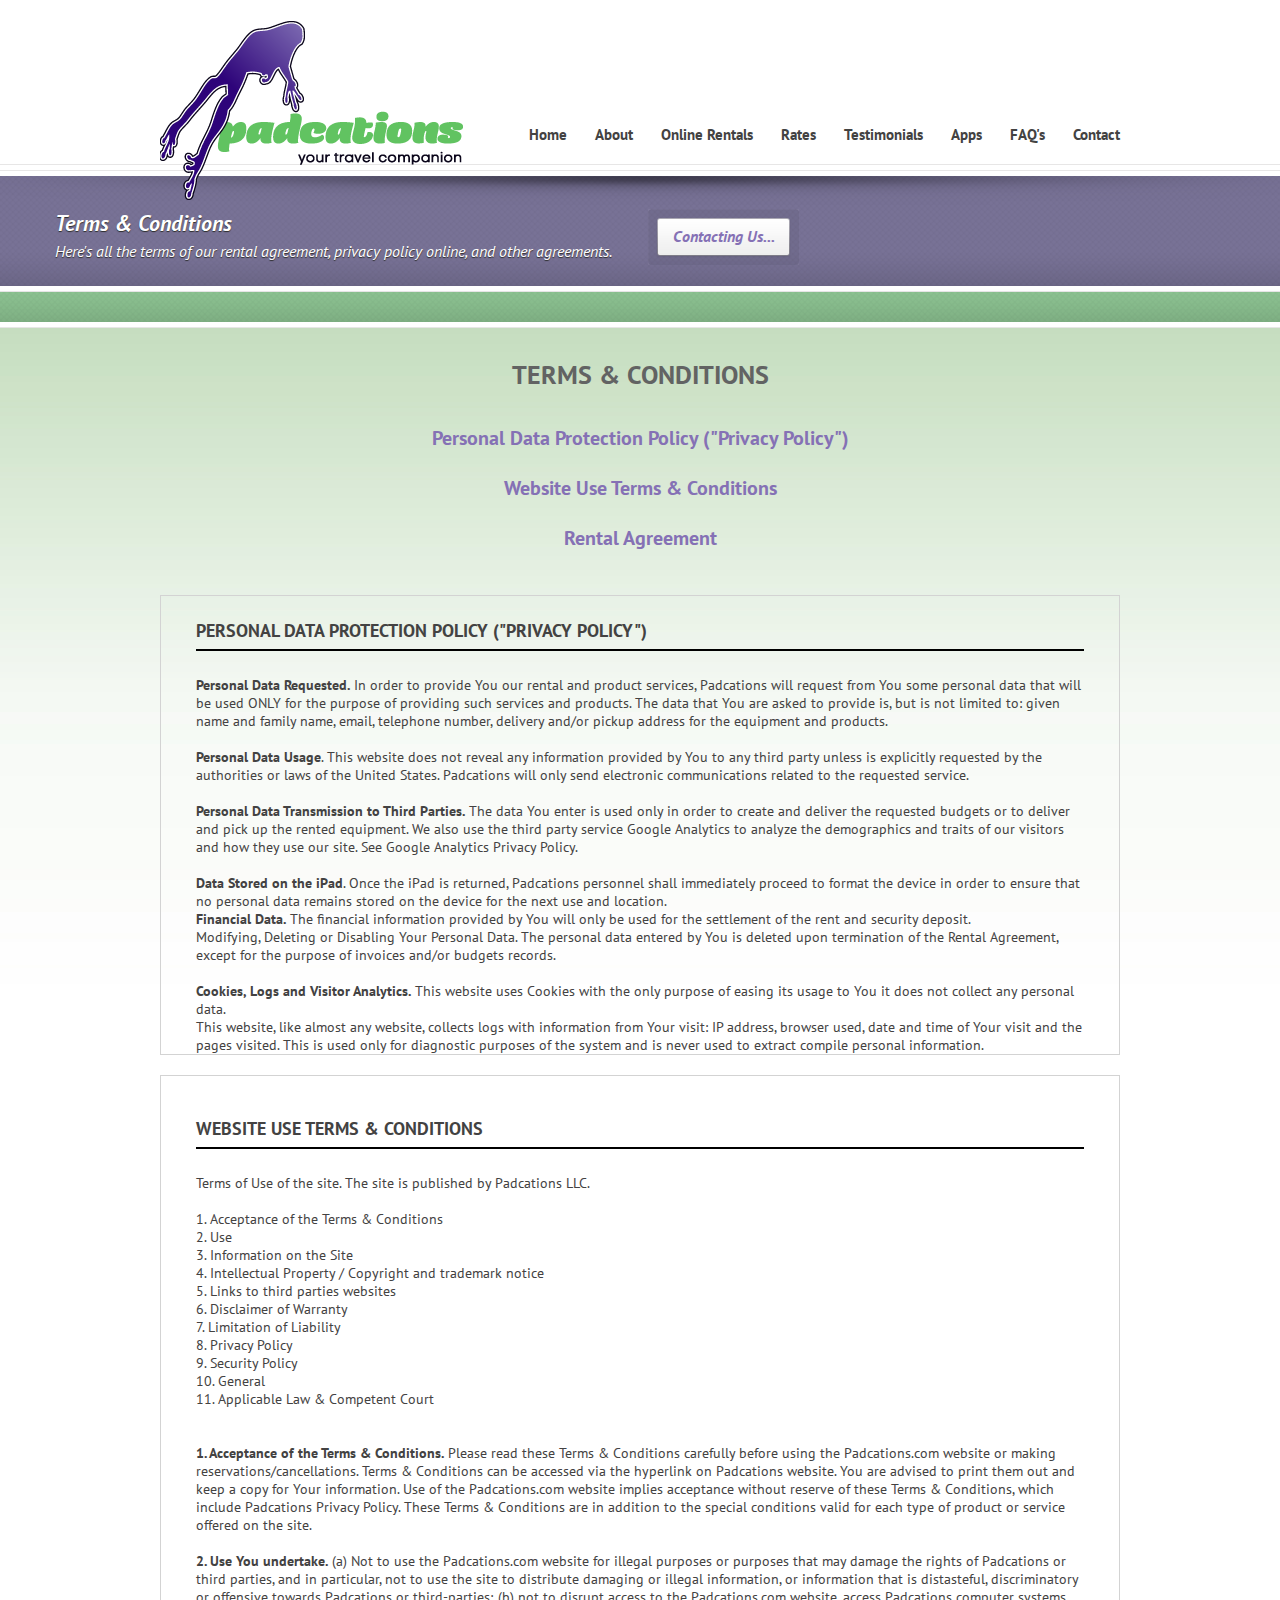
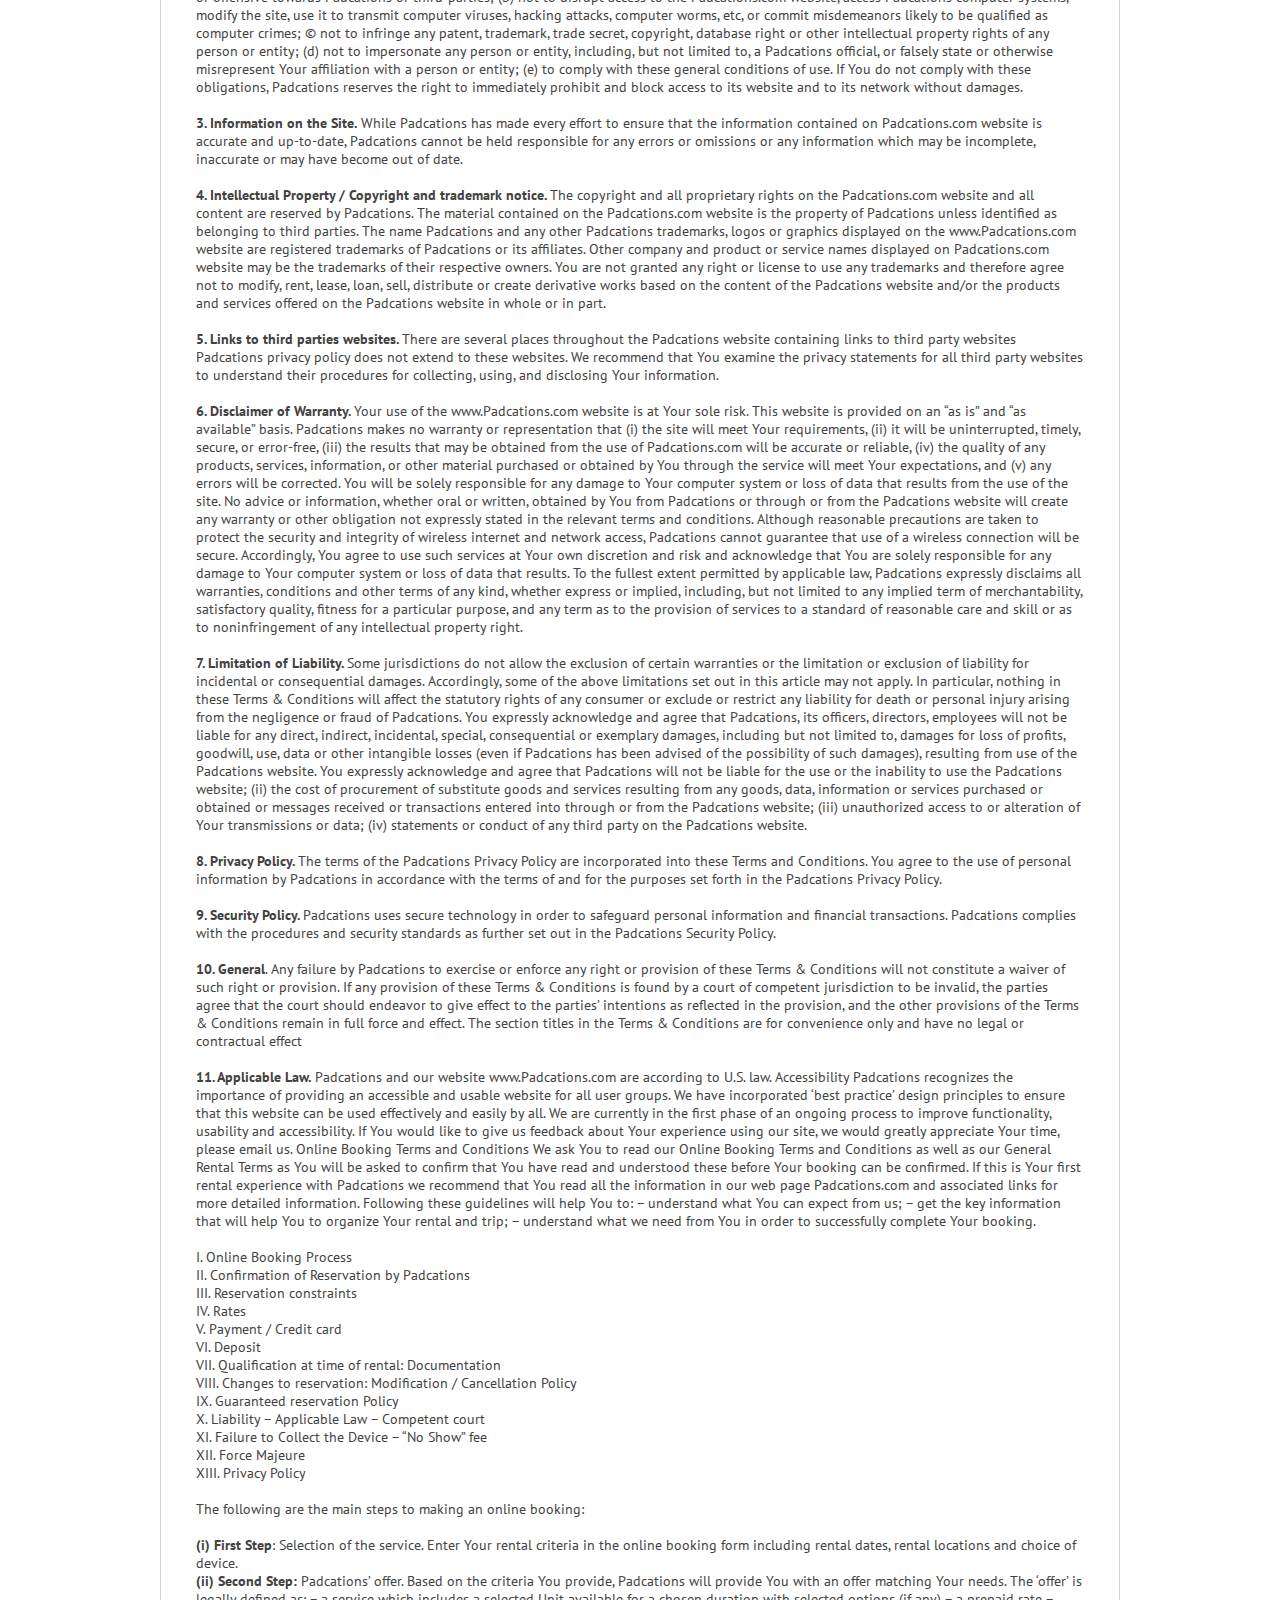
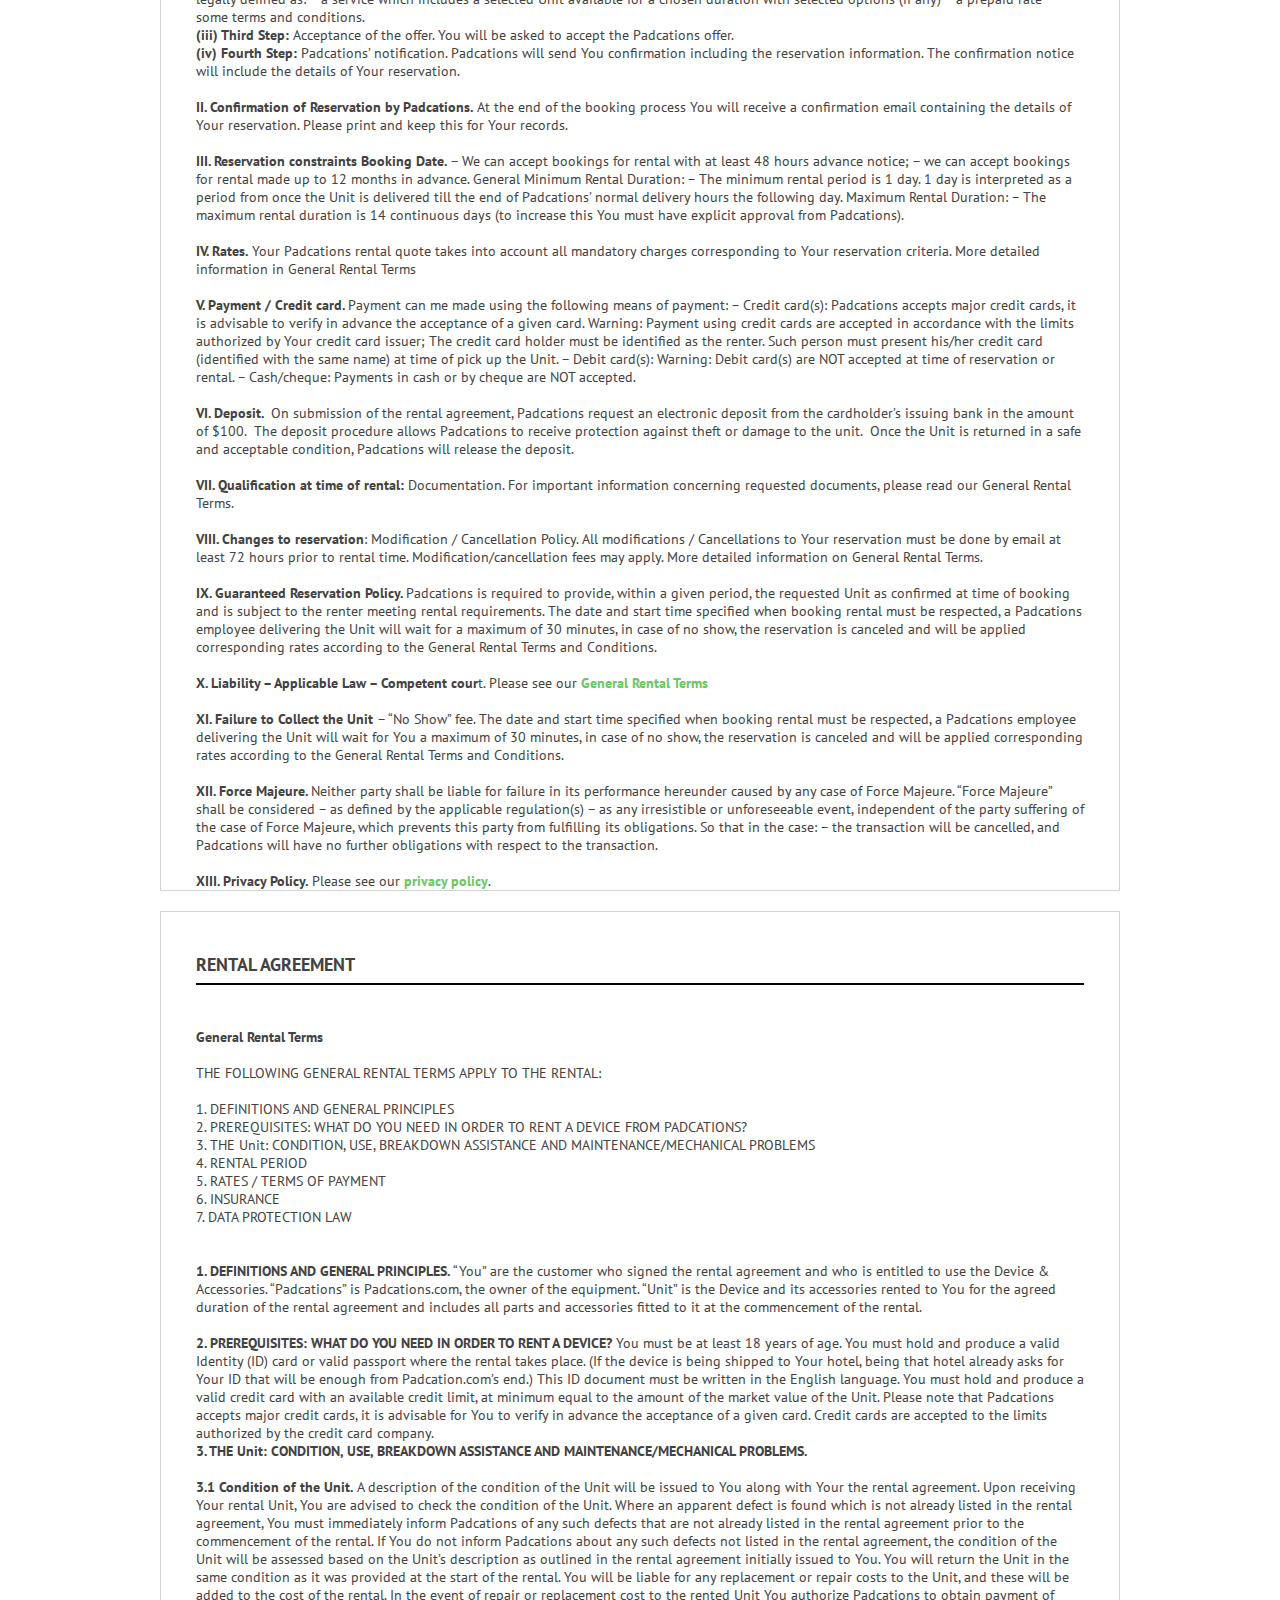
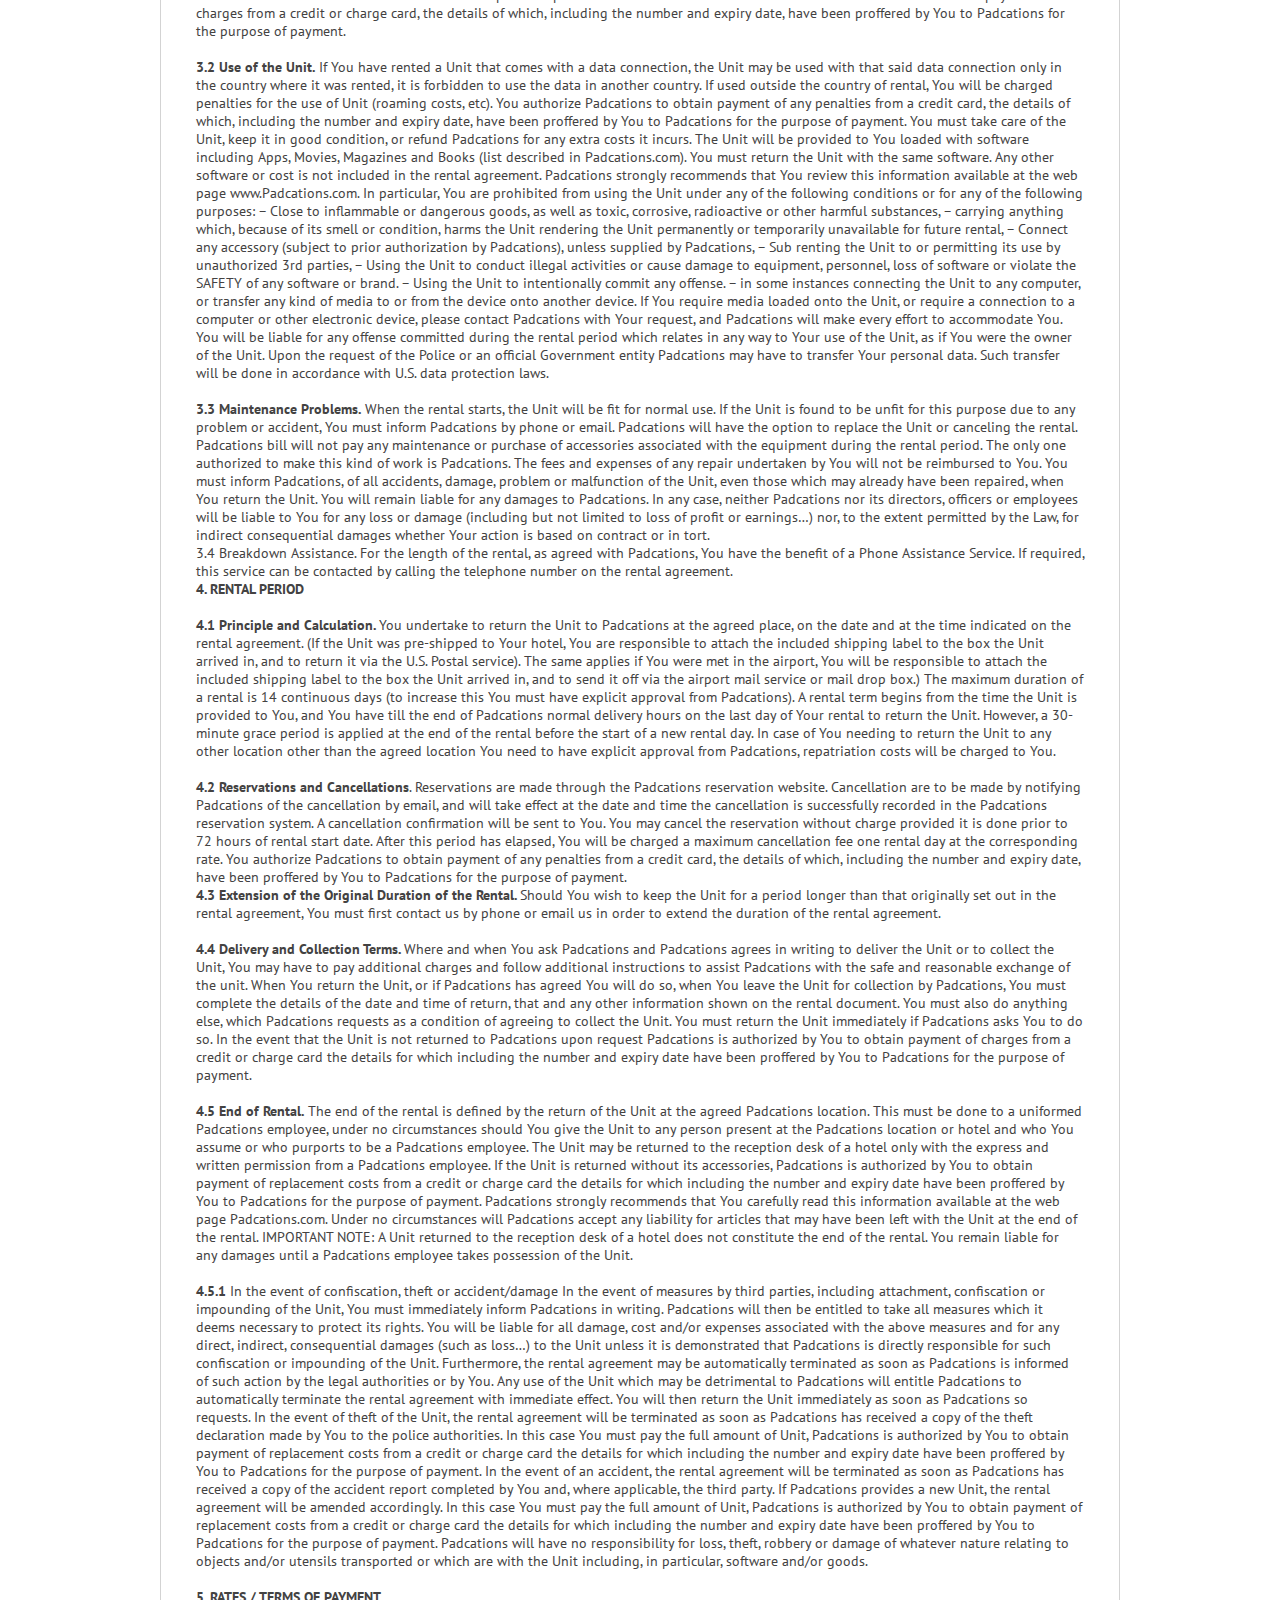
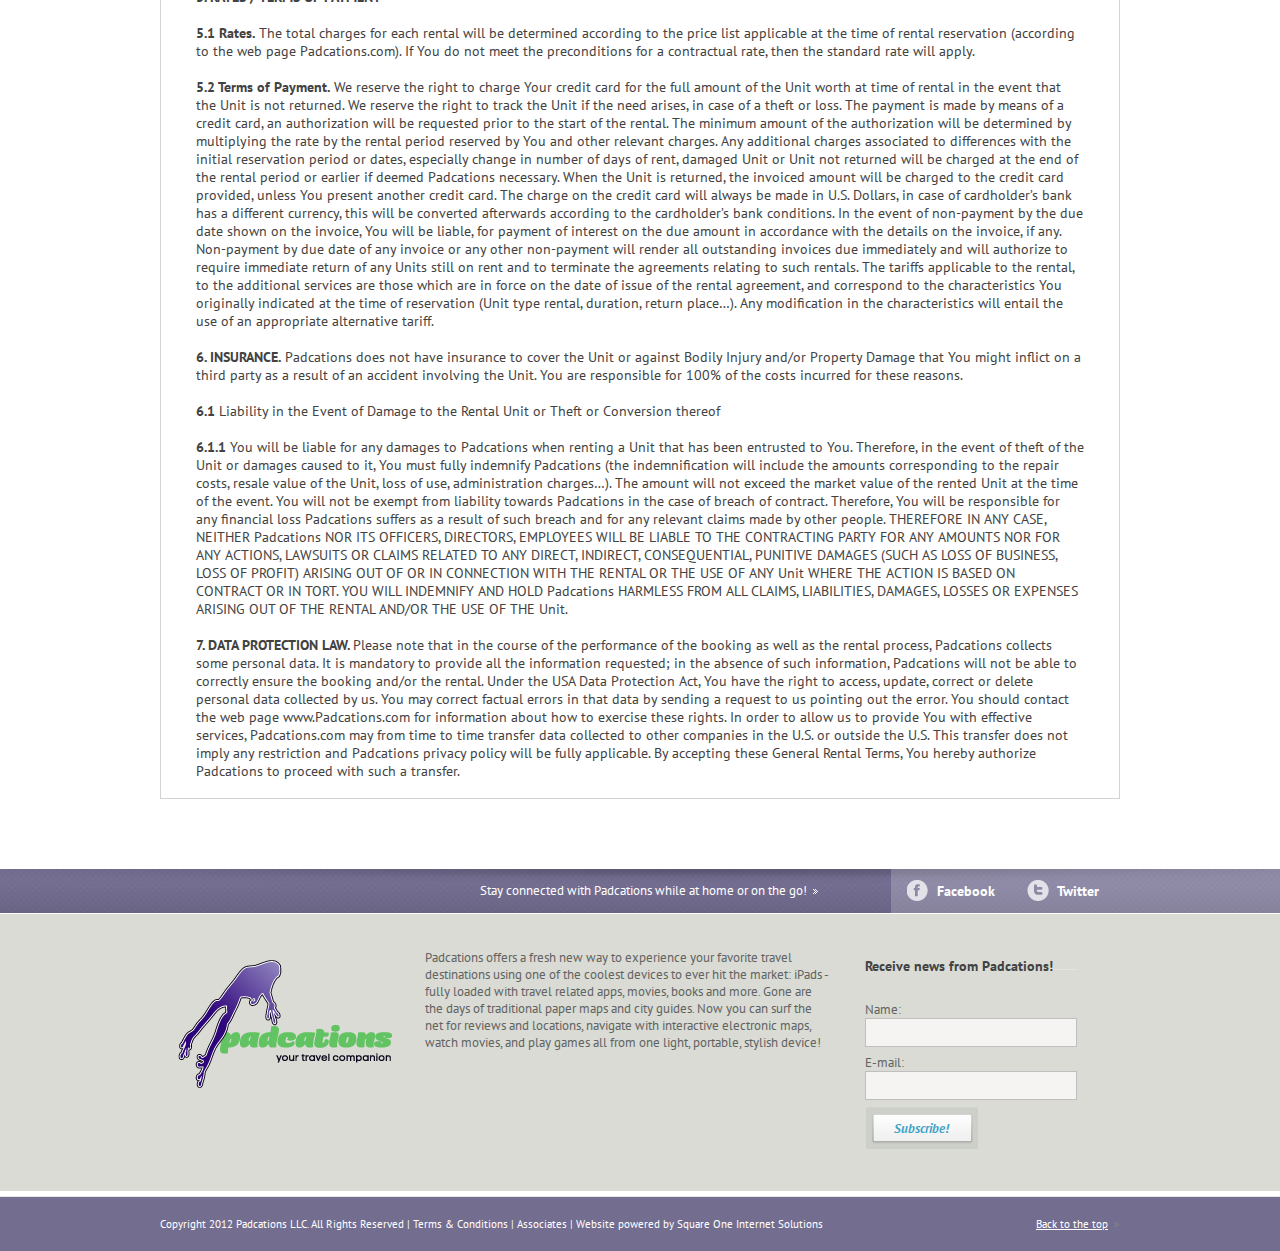
<file: terms.html>
<!DOCTYPE html>
<html lang="en"><!-- InstanceBegin template="/Templates/Master.dwt" codeOutsideHTMLIsLocked="false" -->
<head>
<meta charset="utf-8">
<meta name="viewport" content="width=device-width, initial-scale=1, maximum-scale=1">
<!-- InstanceBeginEditable name="doctitle" -->
<title>Terms &amp; Conditions | Padcations</title>
<!-- InstanceEndEditable -->
<link rel="icon" type="image/png" href="images/favicon.ico" />
<link rel="apple-touch-icon" href="images/apple-touch-icon.png">
<link rel="apple-touch-icon" sizes="72x72" href="images/apple-touch-icon-72x72.png">
<link rel="apple-touch-icon" sizes="114x114" href="images/apple-touch-icon-114x114.png">
<!--[if lt IE 9]>
<script src="scripts/ie9.js">IE7_PNG_SUFFIX=".png";</script>
<![endif]-->
<link href='http://fonts.googleapis.com/css?family=PT+Sans:400,400italic,700,700italic' rel='stylesheet' type='text/css'>
<link rel="stylesheet" href="stylesheets/style.css"> 
<!-- <link rel="stylesheet" href="../stylesheets/responsive.css">  -->
<script src="scripts/jquery.min.js"></script> 
<script src="scripts/jquery.blackandwhite.min.js"></script>
<script src="scripts/js_func.js"></script>
<script>
$(function(){
    $('.bwWrapper').BlackAndWhite({
        hoverEffect : true,
        webworkerPath : false,
        responsive:true,
        invertHoverEffect:false
    });
});
</script>
<!-- InstanceBeginEditable name="head" -->
<!-- InstanceEndEditable -->
<meta http-equiv="Content-Type" content="text/html; charset=UTF-8">
<style type="text/css">
body,td,th {
	font-family: "PT Sans", Arial, Tahoma, Verdana, Sans-Serif;
}

</style>
<script type="text/javascript">

  var _gaq = _gaq || [];
  _gaq.push(['_setAccount', 'UA-32455705-1']);
  _gaq.push(['_trackPageview']);

  (function() {
    var ga = document.createElement('script'); ga.type = 'text/javascript'; ga.async = true;
    ga.src = ('https:' == document.location.protocol ? 'https://ssl' : 'http://www') + '.google-analytics.com/ga.js';
    var s = document.getElementsByTagName('script')[0]; s.parentNode.insertBefore(ga, s);
  })();

</script>
</head>
<body>
<div class="wraper">
 <header class="header">
  <a class="logo" href="index.html">Padcations</a>
  <nav>
  <!-- top menu -->
   <ul>
    <li><a href="index.html">Home</a></li>
    <li><a href="about.html">About</a></li>
    <li><a href="/reserve/">Online Rentals</a></li>
    <li><a href="rates.html">Rates</a></li>
    <li><a href="testimonials.html">Testimonials</a></li>
    <li><a href="apps.html">Apps</a></li>
    <li><a href="faqs.html">FAQ's</a></li>
    <li><a href="contact.html">Contact</a></li>
   </ul>
  <!-- /top menu -->
  </nav>
 </header>
</div>
<!-- InstanceBeginEditable name="Slider Region" --><!-- InstanceEndEditable --> 

<div class="content_block">
  <!-- text bar2 -->
    <div class="text_bar2"><!-- InstanceBeginEditable name="Header" -->

   <div class="top_title">
  <div class="wraper">
   <h2>Terms &amp; Conditions<span>Here's all the terms of our rental agreement, privacy policy online, and other agreements.<a href="contact.html" class="white underlined"></a></span></h2>
    <a class="buy btn_l purple" href="contact.html">Contacting Us...</a>
  </div>
 </div><!-- InstanceEndEditable -->
 </div>
 
 <!-- /text bar2 --><!-- InstanceBeginEditable name="Content" -->
 <div class="wraper">
 <div class="mainColumn-false">
   <!-- /faq_list -->
   <div class="faq_list">
     <ul class="filter" style="display: none;">
       <li class="active all"><a href="#all">All</a></li>
       <li class="business"><a href="#business">Business</a></li>
       <li class="technical"><a href="#technical">Technical</a></li>
       <li class="miscellaneous"><a href="#miscellaneous">Miscellaneous</a></li>
     </ul>
     <ul >
        <li class="all business">
         <h1 align="center"><a name="privacy" id="privacy"></a>TERMS &amp; CONDITIONS</h1>
         <div><br>
           <br>
           <h2 align="center"><a href="#privacy" class="purple">Personal Data Protection Policy (&quot;Privacy Policy&quot;)</a><br>
             <a href="#web" class="purple"><br>
             Website Use Terms &amp; Conditions</a><br>
             <a href="#rental" class="purple"><br>
             Rental Agreement</a><br>
             <br>
       </h2>
         </div>
       </li>
       <li class="all business">
       
         <div class="blank">
           <p><strong><a name="privacy" id="privacy2"></a><strong style="font-size: 18px">PERSONAL DATA PROTECTION POLICY (&quot;PRIVACY POLICY&quot;)</strong></strong></p>
           <hr style="border:1px solid #000" >
           <p><strong>
             <br>
             Personal Data Requested.</strong> In order to provide You our rental and product services, Padcations will request from You some personal data that will be used ONLY for the purpose of providing such services and products. The data that You are asked to provide is, but is not limited to: given name and family name, email, telephone number, delivery and/or pickup address for the equipment and products. <br>
             <strong><br>
               Personal Data Usage</strong>. This website does not reveal any information provided by You to any third party unless is explicitly requested by the authorities or laws of the United States. Padcations will only send electronic communications related to the requested service.<br>
             <br>
             <strong>Personal Data Transmission to Third Parties.</strong> The data You enter is used only in order to create and deliver the requested budgets or to deliver and pick up the rented equipment. We also use the third party service Google Analytics to analyze the demographics and traits of our visitors and how they use our site. See Google Analytics Privacy Policy.<br>
             <br>
             <strong>             Data Stored on the iPad</strong>. Once the iPad is returned, Padcations personnel shall immediately proceed to format the device in order to ensure that no personal data remains stored on the device for the next use and location.</p>
           <p><strong>Financial Data.</strong> The financial information provided by You will only be used for the settlement of the rent and security deposit. <br>
             Modifying, Deleting or Disabling Your Personal Data. The personal data entered by You is deleted upon termination of the Rental Agreement, except for the purpose of invoices and/or budgets records.<br>
             <br>
             <strong>Cookies, Logs and Visitor Analytics.</strong> This website uses Cookies with the only purpose of easing its usage to You it does not collect any personal data.<br>
             This website, like almost any website, collects logs with information from Your visit: IP address, browser used, date and time of Your visit and the pages visited. This is used only for diagnostic purposes of the system and is never used to extract compile personal information.</p>
         </div>
       </li>
       <li class="all business">
         <div class="blank"><br>
           <a name="web" id="web"></a><strong style="font-size: 18px">WEBSITE USE TERMS &amp; CONDITIONS</strong>
           <hr style="border:1px solid #000" >
           <br>
           Terms of Use of the site. The site is published by Padcations LLC.<br>
           <br>
           1. Acceptance of the Terms &amp; Conditions<br>
           2. Use<br>
           3. Information on the Site<br>
           4. Intellectual Property / Copyright and trademark notice<br>
           5. Links to third parties websites<br>
           6. Disclaimer of Warranty<br>
           7. Limitation of Liability<br>
           8. Privacy Policy <br>
           9. Security Policy<br>
           10. General<br>
           11. Applicable Law &amp; Competent Court
           <br>
           <br>
<br>
           <strong>1. Acceptance of the Terms &amp; Conditions.</strong> Please read these Terms &amp; Conditions carefully before using the Padcations.com website or making reservations/cancellations. Terms &amp; Conditions can be accessed via the hyperlink on Padcations website. You are advised to print them out and keep a copy for Your information. Use of the Padcations.com website implies acceptance without reserve of these Terms &amp; Conditions, which include Padcations Privacy Policy. These Terms &amp; Conditions are in addition to the special conditions valid for each type of product or service offered on the site.<br>
           <strong><br>
           2. Use You undertake.</strong> (a) Not to use the Padcations.com website for illegal purposes or purposes that may damage the rights of Padcations or third parties, and in particular, not to use the site to distribute damaging or illegal information, or information that is distasteful, discriminatory or offensive towards Padcations or third-parties; (b) not to disrupt access to the Padcations.com website, access Padcations computer systems, modify the site, use it to transmit computer viruses, hacking attacks, computer worms, etc, or commit misdemeanors likely to be qualified as computer crimes; © not to infringe any patent, trademark, trade secret, copyright, database right or other intellectual property rights of any person or entity; (d) not to impersonate any person or entity, including, but not limited to, a Padcations official, or falsely state or otherwise misrepresent Your affiliation with a person or entity; (e) to comply with these general conditions of use. If You do not comply with these obligations, Padcations reserves the right to immediately prohibit and block access to its website and to its network without damages.<br>
           <br>
           <strong>3. Information on the Site.</strong> While Padcations has made every effort to ensure that the information contained on Padcations.com website is accurate and up-to-date, Padcations cannot be held responsible for any errors or omissions or any information which may be incomplete, inaccurate or may have become out of date.<br>
           <br>
           <strong>           4. Intellectual Property / Copyright and trademark notice. </strong>The copyright and all proprietary rights on the Padcations.com website and all content are reserved by Padcations. The material contained on the Padcations.com website is the property of Padcations unless identified as belonging to third parties. The name Padcations and any other Padcations trademarks, logos or graphics displayed on the www.Padcations.com website are registered trademarks of Padcations or its affiliates. Other company and product or service names displayed on Padcations.com website may be the trademarks of their respective owners. You are not granted any right or license to use any trademarks and therefore agree not to modify, rent, lease, loan, sell, distribute or create derivative works based on the content of the Padcations website and/or the products and services offered on the Padcations website in whole or in part.<br>
           <strong><br>
           5. Links to third parties websites. </strong>There are several places throughout the Padcations website containing links to third party websites Padcations privacy policy does not extend to these websites. We recommend that You examine the privacy statements for all third party websites to understand their procedures for collecting, using, and disclosing Your information.<br>
           <strong><br>
           6. Disclaimer of Warranty. </strong>Your use of the www.Padcations.com website is at Your sole risk. This website is provided on an &ldquo;as is&rdquo; and &ldquo;as available&rdquo; basis. Padcations makes no warranty or representation that (i) the site will meet Your requirements, (ii) it will be uninterrupted, timely, secure, or error-free, (iii) the results that may be obtained from the use of Padcations.com will be accurate or reliable, (iv) the quality of any products, services, information, or other material purchased or obtained by You through the service will meet Your expectations, and (v) any errors will be corrected. You will be solely responsible for any damage to Your computer system or loss of data that results from the use of the site. No advice or information, whether oral or written, obtained by You from Padcations or through or from the Padcations website will create any warranty or other obligation not expressly stated in the relevant terms and conditions. Although reasonable precautions are taken to protect the security and integrity of wireless internet and network access, Padcations cannot guarantee that use of a wireless connection will be secure. Accordingly, You agree to use such services at Your own discretion and risk and acknowledge that You are solely responsible for any damage to Your computer system or loss of data that results. To the fullest extent permitted by applicable law, Padcations expressly disclaims all warranties, conditions and other terms of any kind, whether express or implied, including, but not limited to any implied term of merchantability, satisfactory quality, fitness for a particular purpose, and any term as to the provision of services to a standard of reasonable care and skill or as to noninfringement of any intellectual property right.<br>
           <br>
           <strong>           7. Limitation of Liability. </strong>Some jurisdictions do not allow the exclusion of certain warranties or the limitation or exclusion of liability for incidental or consequential damages. Accordingly, some of the above limitations set out in this article may not apply. In particular, nothing in these Terms &amp; Conditions will affect the statutory rights of any consumer or exclude or restrict any liability for death or personal injury arising from the negligence or fraud of Padcations. You expressly acknowledge and agree that Padcations, its officers, directors, employees will not be liable for any direct, indirect, incidental, special, consequential or exemplary damages, including but not limited to, damages for loss of profits, goodwill, use, data or other intangible losses (even if Padcations has been advised of the possibility of such damages), resulting from use of the Padcations website. You expressly acknowledge and agree that Padcations will not be liable for the use or the inability to use the Padcations website; (ii) the cost of procurement of substitute goods and services resulting from any goods, data, information or services purchased or obtained or messages received or transactions entered into through or from the Padcations website; (iii) unauthorized access to or alteration of Your transmissions or data; (iv) statements or conduct of any third party on the Padcations website.<br>
           <strong><br>
           8. Privacy Policy. </strong>The terms of the Padcations Privacy Policy are incorporated into these Terms and Conditions. You agree to the use of personal information by Padcations in accordance with the terms of and for the purposes set forth in the Padcations Privacy Policy.<br>
           <strong><br>
           9. Security Policy. </strong>Padcations uses secure technology in order to safeguard personal information and financial transactions. Padcations complies with the procedures and security standards as further set out in the Padcations Security Policy.<br>
           <strong><br>
           10. General</strong>. Any failure by Padcations to exercise or enforce any right or provision of these Terms &amp; Conditions will not constitute a waiver of such right or provision. If any provision of these Terms &amp; Conditions is found by a court of competent jurisdiction to be invalid, the parties agree that the court should endeavor to give effect to the parties&rsquo; intentions as reflected in the provision, and the other provisions of the Terms &amp; Conditions remain in full force and effect. The section titles in the Terms &amp; Conditions are for convenience only and have no legal or contractual effect<br>
           <strong><br>
           11. Applicable Law.</strong> Padcations and our website www.Padcations.com are according to U.S. law. Accessibility Padcations recognizes the importance of providing an accessible and usable website for all user groups. We have incorporated &lsquo;best practice&rsquo; design principles to ensure that this website can be used effectively and easily by all. We are currently in the first phase of an ongoing process to improve functionality, usability and accessibility. If You would like to give us feedback about Your experience using our site, we would greatly appreciate Your time, please email us. Online Booking Terms and Conditions We ask You to read our Online Booking Terms and Conditions as well as our General Rental Terms as You will be asked to confirm that You have read and understood these before Your booking can be confirmed. If this is Your first rental experience with Padcations we recommend that You read all the information in our web page Padcations.com and associated links for more detailed information. Following these guidelines will help You to: – understand what You can expect from us; – get the key information that will help You to organize Your rental and trip; – understand what we need from You in order to successfully complete Your booking.<br>
           <br>
           I. Online Booking Process<br>
           II. Confirmation of Reservation by Padcations<br>
           III. Reservation constraints<br>
           IV. Rates <br>
           V. Payment / Credit card<br>
           VI. Deposit
           <br>
           VII. Qualification at time of rental: Documentation<br>
           VIII. Changes to reservation: Modification / Cancellation Policy<br>
           IX. Guaranteed reservation Policy<br>
           X. Liability – Applicable Law – Competent court<br>
           XI. Failure to Collect the Device – &ldquo;No Show&rdquo; fee<br>
           XII. Force Majeure<br>
           XIII. Privacy Policy<br>
           <br>
 The following are the main steps to making an online booking: <br>
           <br>
           <ul>
           <li>
           <strong>(i) First Step</strong>: Selection of the service. Enter Your rental criteria in the online booking form including rental dates, rental locations and choice of device. <br></li></ul>
           <strong>(ii) Second Step: </strong>Padcations&rsquo; offer. Based on the criteria You provide, Padcations will provide You with an offer matching Your needs. The &lsquo;offer&rsquo; is legally defined as: – a service which includes a selected Unit available for a chosen duration with selected options (if any) – a prepaid rate – some terms and conditions. <br>
           <strong>(iii) Third Step:</strong> Acceptance of the offer. You will be asked to accept the Padcations offer. <br>
           <strong>(iv) Fourth Step: </strong>Padcations&rsquo; notification. Padcations will send You confirmation including the reservation information. The confirmation notice will include the details of Your reservation.<br>
           <br>
           <strong>II. Confirmation of Reservation by Padcations.</strong> At the end of the booking process You will receive a confirmation email containing the details of Your reservation. Please print and keep this for Your records.<br>
           <strong><br>
           III. Reservation constraints Booking Date.</strong> – We can accept bookings for rental with at least 48 hours advance notice; – we can accept bookings for rental made up to 12 months in advance. General Minimum Rental Duration: – The minimum rental period is 1 day. 1 day is interpreted as a period from once the Unit is delivered till the end of Padcations&rsquo; normal delivery hours the following day. Maximum Rental Duration: – The maximum rental duration is 14 continuous days (to increase this You must have explicit approval from Padcations).<br>
           <strong><br>
           IV. Rates.</strong> Your Padcations rental quote takes into account all mandatory charges corresponding to Your reservation criteria. More detailed information in General Rental Terms <br>
           <strong><br>
           V. Payment / Credit card. </strong>Payment can me made using the following means of payment: – Credit card(s): Padcations accepts major credit cards, it is advisable to verify in advance the acceptance of a given card. Warning: Payment using credit cards are accepted in accordance with the limits authorized by Your credit card issuer; The credit card holder must be identified as the renter. Such person must present his/her credit card (identified with the same name) at time of pick up the Unit. – Debit card(s): Warning: Debit card(s) are NOT accepted at time of reservation or rental. – Cash/cheque: Payments in cash or by cheque are NOT accepted.<br>
           <br>
           <strong>VI. Deposit.  </strong>On submission of the rental agreement, Padcations request an electronic deposit from the cardholder’s issuing bank in the amount of $100.  The deposit procedure allows Padcations to receive protection against theft or damage to the unit.  Once the Unit is returned in a safe and acceptable condition, Padcations will release the deposit.  <br>
           <br>
           <strong>VII. Qualification at time of rental:</strong> Documentation. For important information concerning requested documents, please read our General Rental Terms.<br>
           <br>
           <strong>VIII. Changes to reservation</strong>: Modification / Cancellation Policy. All modifications / Cancellations to Your reservation must be done by email at least 72 hours prior to rental time. Modification/cancellation fees may apply. More detailed information on General Rental Terms.<br>
           <br>
           <strong>IX. Guaranteed Reservation Policy. </strong>Padcations is required to provide, within a given period, the requested Unit as confirmed at time of booking and is subject to the renter meeting rental requirements. The date and start time specified when booking rental must be respected, a Padcations employee delivering the Unit will wait for a maximum of 30 minutes, in case of no show, the reservation is canceled and will be applied corresponding rates according to the General Rental Terms and Conditions.<br>
           <br>
           <strong>X. Liability – Applicable Law – Competent cour</strong>t. Please see our<a href="#rental"> General Rental Terms</a><br>
           <br>
           <strong>XI. Failure to Collect the Unit </strong>– &ldquo;No Show&rdquo; fee. The date and start time specified when booking rental must be respected, a Padcations employee delivering the Unit will wait for You a maximum of 30 minutes, in case of no show, the reservation is canceled and will be applied corresponding rates according to the General Rental Terms and Conditions.<br>
           <br>
           <strong>XII. Force Majeure. </strong>Neither party shall be liable for failure in its performance hereunder caused by any case of Force Majeure. &ldquo;Force Majeure&rdquo; shall be considered – as defined by the applicable regulation(s) – as any irresistible or unforeseeable event, independent of the party suffering of the case of Force Majeure, which prevents this party from fulfilling its obligations. So that in the case: – the transaction will be cancelled, and Padcations will have no further obligations with respect to the transaction.<br>
           <strong><br>
           XIII. Privacy Policy.</strong> Please see our <a href="#privacy">privacy policy</a>.<br>
         </div>
       </li>
      <li class="all business">
      
         <div class="blank">
           <p><strong><br>
              <span style="font-size: 18px"><a name="rental"></a><strong>RENTAL AGREEMENT</strong></span></strong></p>
           <hr style="border:1px solid #000" >
           <p><strong><br>
             <br>
             General Rental Terms </strong><br>
             <br>
             THE FOLLOWING GENERAL RENTAL TERMS APPLY TO THE RENTAL:<br>
             <br>
             1. DEFINITIONS AND GENERAL PRINCIPLES<br>
               2. PREREQUISITES: WHAT DO YOU NEED IN ORDER TO RENT A DEVICE FROM PADCATIONS?<br>
               3. THE Unit: CONDITION, USE, BREAKDOWN ASSISTANCE AND MAINTENANCE/MECHANICAL PROBLEMS<br>
               4. RENTAL PERIOD<br>
               5. RATES / TERMS OF PAYMENT<br>
               6. INSURANCE<br>
               7. DATA PROTECTION LAW</p>
           <p><strong><br>
             <br>
             1. DEFINITIONS AND GENERAL PRINCIPLES.</strong> &ldquo;You&rdquo; are the customer who signed the rental agreement and who is entitled to use the Device &amp; Accessories. &ldquo;Padcations&rdquo; is Padcations.com, the owner of the equipment. &ldquo;Unit&rdquo; is the Device and its accessories rented to You for the agreed duration of the rental agreement and includes all parts and accessories fitted to it at the commencement of the rental.<br>
             <br>
             <strong>2. PREREQUISITES:</strong> <strong>WHAT DO YOU NEED IN ORDER TO RENT A DEVICE? </strong>You must be at least 18 years of age. You must hold and produce a valid Identity (ID) card or valid passport where the rental takes place. (If the device is being shipped to Your hotel, being that hotel already asks for Your ID that will be enough from Padcation.com’s end.) This ID document must be written in the English language. You must hold and produce a valid credit card with an available credit limit, at minimum equal to the amount of the market value of the Unit. Please note that Padcations accepts major credit cards, it is advisable for You to verify in advance the acceptance of a given card. Credit cards are accepted to the limits authorized by the credit card company.</p>
           <p><strong>3. THE Unit: CONDITION, USE, BREAKDOWN ASSISTANCE AND MAINTENANCE/MECHANICAL PROBLEMS.</strong><br>
             <strong><br>
             3.1 Condition of the Unit.</strong> A description of the condition of the Unit will be issued to You along with Your the rental agreement. Upon receiving Your rental Unit, You are advised to check the condition of the Unit. Where an apparent defect is found which is not already listed in the rental agreement, You must immediately inform Padcations of any such defects that are not already listed in the rental agreement prior to the commencement of the rental. If You do not inform Padcations about any such defects not listed in the rental agreement, the condition of the Unit will be assessed based on the Unit’s description as outlined in the rental agreement initially issued to You. You will return the Unit in the same condition as it was provided at the start of the rental. You will be liable for any replacement or repair costs to the Unit, and these will be added to the cost of the rental. In the event of repair or replacement cost to the rented Unit You authorize Padcations to obtain payment of charges from a credit or charge card, the details of which, including the number and expiry date, have been proffered by You to Padcations for the purpose of payment. <br>
             <br>
             <strong>3.2 Use of the Unit.</strong> If You have rented a Unit that comes with a data connection, the Unit may be used with that said data connection only in the country where it was rented, it is forbidden to use the data in another country. If used outside the country of rental, You will be charged penalties for the use of Unit (roaming costs, etc). You authorize Padcations to obtain payment of any penalties from a credit card, the details of which, including the number and expiry date, have been proffered by You to Padcations for the purpose of payment. You must take care of the Unit, keep it in good condition, or refund Padcations for any extra costs it incurs. The Unit will be provided to You loaded with software including Apps, Movies, Magazines and Books (list described in Padcations.com). You must return the Unit with the same software. Any other software or cost is not included in the rental agreement. Padcations strongly recommends that You review this information available at the web page www.Padcations.com. In particular, You are prohibited from using the Unit under any of the following conditions or for any of the following purposes: – Close to inflammable or dangerous goods, as well as toxic, corrosive, radioactive or other harmful substances, – carrying anything which, because of its smell or condition, harms the Unit rendering the Unit permanently or temporarily unavailable for future rental, – Connect any accessory (subject to prior authorization by Padcations), unless supplied by Padcations, – Sub renting the Unit to or permitting its use by unauthorized 3rd parties, – Using the Unit to conduct illegal activities or cause damage to equipment, personnel, loss of software or violate the SAFETY of any software or brand. – Using the Unit to intentionally commit any offense. – in some instances connecting the Unit to any computer, or transfer any kind of media to or from the device onto another device. If You require media loaded onto the Unit, or require a connection to a computer or other electronic device, please contact Padcations with Your request, and Padcations will make every effort to accommodate You. You will be liable for any offense committed during the rental period which relates in any way to Your use of the Unit, as if You were the owner of the Unit. Upon the request of the Police or an official Government entity Padcations may have to transfer Your personal data. Such transfer will be done in accordance with U.S. data protection laws.<br>
             <br>
             <strong>3.3 Maintenance Problems.</strong> When the rental starts, the Unit will be fit for normal use. If the Unit is found to be unfit for this purpose due to any problem or accident, You must inform Padcations by phone or email. Padcations will have the option to replace the Unit or canceling the rental. Padcations bill will not pay any maintenance or purchase of accessories associated with the equipment during the rental period. The only one authorized to make this kind of work is Padcations. The fees and expenses of any repair undertaken by You will not be reimbursed to You. You must inform Padcations, of all accidents, damage, problem or malfunction of the Unit, even those which may already have been repaired, when You return the Unit. You will remain liable for any damages to Padcations. In any case, neither Padcations nor its directors, officers or employees will be liable to You for any loss or damage (including but not limited to loss of profit or earnings…) nor, to the extent permitted by the Law, for indirect consequential damages whether Your action is based on contract or in tort.<br>
             3.4 Breakdown Assistance. For the length of the rental, as agreed with Padcations, You have the benefit of a Phone Assistance Service. If required, this service can be contacted by calling the telephone number on the rental agreement.</p>
           <p><strong>4. RENTAL PERIOD</strong><br>
             <strong><br>
             4.1 Principle and Calculation. </strong>You undertake to return the Unit to Padcations at the agreed place, on the date and at the time indicated on the rental agreement. (If the Unit was pre-shipped to Your hotel, You are responsible to attach the included shipping label to the box the Unit arrived in, and to return it via the U.S. Postal service). The same applies if You were met in the airport, You will be responsible to attach the included shipping label to the box the Unit arrived in, and to send it off via the airport mail service or mail drop box.) The maximum duration of a rental is 14 continuous days (to increase this You must have explicit approval from Padcations). A rental term begins from the time the Unit is provided to You, and You have till the end of Padcations normal delivery hours on the last day of Your rental to return the Unit. However, a 30-minute grace period is applied at the end of the rental before the start of a new rental day. In case of You needing to return the Unit to any other location other than the agreed location You need to have explicit approval from Padcations, repatriation costs will be charged to You.<br>
             <strong><br>
             4.2 Reservations and Cancellations</strong>. Reservations are made through the Padcations reservation website. Cancellation are to be made by notifying Padcations of the cancellation by email, and will take effect at the date and time the cancellation is successfully recorded in the Padcations reservation system. A cancellation confirmation will be sent to You. You may cancel the reservation without charge provided it is done prior to 72 hours of rental start date. After this period has elapsed, You will be charged a maximum cancellation fee one rental day at the corresponding rate. You authorize Padcations to obtain payment of any penalties from a credit card, the details of which, including the number and expiry date, have been proffered by You to Padcations for the purpose of payment.</p>
           <strong>4.3 Extension of the Original Duration of the Rental. </strong>Should You wish to keep the Unit for a period longer than that originally set out in the rental agreement, You must first contact us by phone or email us in order to extend the duration of the rental agreement.<br>
             <strong><br>
             4.4 Delivery and Collection Terms. </strong>Where and when You ask Padcations and Padcations agrees in writing to deliver the Unit or to collect the Unit, You may have to pay additional charges and follow additional instructions to assist Padcations with the safe and reasonable exchange of the unit. When You return the Unit, or if Padcations has agreed You will do so, when You leave the Unit for collection by Padcations, You must complete the details of the date and time of return, that and any other information shown on the rental document. You must also do anything else, which Padcations requests as a condition of agreeing to collect the Unit. You must return the Unit immediately if Padcations asks You to do so. In the event that the Unit is not returned to Padcations upon request Padcations is authorized by You to obtain payment of charges from a credit or charge card the details for which including the number and expiry date have been proffered by You to Padcations for the purpose of payment.<br>
             <strong><br>
             4.5 End of Rental.</strong> The end of the rental is defined by the return of the Unit at the agreed Padcations location. This must be done to a uniformed Padcations employee, under no circumstances should You give the Unit to any person present at the Padcations location or hotel and who You assume or who purports to be a Padcations employee. The Unit may be returned to the reception desk of a hotel only with the express and written permission from a Padcations employee. If the Unit is returned without its accessories, Padcations is authorized by You to obtain payment of replacement costs from a credit or charge card the details for which including the number and expiry date have been proffered by You to Padcations for the purpose of payment. Padcations strongly recommends that You carefully read this information available at the web page Padcations.com. Under no circumstances will Padcations accept any liability for articles that may have been left with the Unit at the end of the rental. IMPORTANT NOTE: A Unit returned to the reception desk of a hotel does not constitute the end of the rental. You remain liable for any damages until a Padcations employee takes possession of the Unit.<br>
             <br>
             <strong>4.5.1</strong> In the event of confiscation, theft or accident/damage In the event of measures by third parties, including attachment, confiscation or impounding of the Unit, You must immediately inform Padcations in writing. Padcations will then be entitled to take all measures which it deems necessary to protect its rights. You will be liable for all damage, cost and/or expenses associated with the above measures and for any direct, indirect, consequential damages (such as loss…) to the Unit unless it is demonstrated that Padcations is directly responsible for such confiscation or impounding of the Unit. Furthermore, the rental agreement may be automatically terminated as soon as Padcations is informed of such action by the legal authorities or by You. Any use of the Unit which may be detrimental to Padcations will entitle Padcations to automatically terminate the rental agreement with immediate effect. You will then return the Unit immediately as soon as Padcations so requests. In the event of theft of the Unit, the rental agreement will be terminated as soon as Padcations has received a copy of the theft declaration made by You to the police authorities. In this case You must pay the full amount of Unit, Padcations is authorized by You to obtain payment of replacement costs from a credit or charge card the details for which including the number and expiry date have been proffered by You to Padcations for the purpose of payment. In the event of an accident, the rental agreement will be terminated as soon as Padcations has received a copy of the accident report completed by You and, where applicable, the third party. If Padcations provides a new Unit, the rental agreement will be amended accordingly. In this case You must pay the full amount of Unit, Padcations is authorized by You to obtain payment of replacement costs from a credit or charge card the details for which including the number and expiry date have been proffered by You to Padcations for the purpose of payment. Padcations will have no responsibility for loss, theft, robbery or damage of whatever nature relating to objects and/or utensils transported or which are with the Unit including, in particular, software and/or goods.<br>
             <strong><br>
             5. RATES / TERMS OF PAYMENT</strong><br>
             <strong><br>
             5.1 Rates.</strong> The total charges for each rental will be determined according to the price list applicable at the time of rental reservation (according to the web page Padcations.com). If You do not meet the preconditions for a contractual rate, then the standard rate will apply.<br>
             <strong><br>
             5.2 Terms of Payment.</strong> We reserve the right to charge Your credit card for the full amount of the Unit worth at time of rental in the event that the Unit is not returned. We reserve the right to track the Unit if the need arises, in case of a theft or loss. The payment is made by means of a credit card, an authorization will be requested prior to the start of the rental. The minimum amount of the authorization will be determined by multiplying the rate by the rental period reserved by You and other relevant charges. Any additional charges associated to differences with the initial reservation period or dates, especially change in number of days of rent, damaged Unit or Unit not returned will be charged at the end of the rental period or earlier if deemed Padcations necessary. When the Unit is returned, the invoiced amount will be charged to the credit card provided, unless You present another credit card. The charge on the credit card will always be made in U.S. Dollars, in case of cardholder’s bank has a different currency, this will be converted afterwards according to the cardholder’s bank conditions. In the event of non-payment by the due date shown on the invoice, You will be liable, for payment of interest on the due amount in accordance with the details on the invoice, if any. Non-payment by due date of any invoice or any other non-payment will render all outstanding invoices due immediately and will authorize to require immediate return of any Units still on rent and to terminate the agreements relating to such rentals. The tariffs applicable to the rental, to the additional services are those which are in force on the date of issue of the rental agreement, and correspond to the characteristics You originally indicated at the time of reservation (Unit type rental, duration, return place…). Any modification in the characteristics will entail the use of an appropriate alternative tariff. <br>
             <strong><br>
             6. INSURANCE.</strong> Padcations does not have insurance to cover the Unit or against Bodily Injury and/or Property Damage that You might inflict on a third party as a result of an accident involving the Unit. You are responsible for 100% of the costs incurred for these reasons.<br>
             <strong><br>
             6.1</strong> Liability in the Event of Damage to the Rental Unit or Theft or Conversion thereof<br>
             <strong><br>
             6.1.1</strong> You will be liable for any damages to Padcations when renting a Unit that has been entrusted to You. Therefore, in the event of theft of the Unit or damages caused to it, You must fully indemnify Padcations (the indemnification will include the amounts corresponding to the repair costs, resale value of the Unit, loss of use, administration charges…). The amount will not exceed the market value of the rented Unit at the time of the event. You will not be exempt from liability towards Padcations in the case of breach of contract. Therefore, You will be responsible for any financial loss Padcations suffers as a result of such breach and for any relevant claims made by other people. THEREFORE IN ANY CASE, NEITHER Padcations NOR ITS OFFICERS, DIRECTORS, EMPLOYEES WILL BE LIABLE TO THE CONTRACTING PARTY FOR ANY AMOUNTS NOR FOR ANY ACTIONS, LAWSUITS OR CLAIMS RELATED TO ANY DIRECT, INDIRECT, CONSEQUENTIAL, PUNITIVE DAMAGES (SUCH AS LOSS OF BUSINESS, LOSS OF PROFIT) ARISING OUT OF OR IN CONNECTION WITH THE RENTAL OR THE USE OF ANY Unit WHERE THE ACTION IS BASED ON CONTRACT OR IN TORT. YOU WILL INDEMNIFY AND HOLD Padcations HARMLESS FROM ALL CLAIMS, LIABILITIES, DAMAGES, LOSSES OR EXPENSES ARISING OUT OF THE RENTAL AND/OR THE USE OF THE Unit.<br>
             <br>
             <strong>7. DATA PROTECTION LAW. </strong>Please note that in the course of the performance of the booking as well as the rental process, Padcations collects some personal data. It is mandatory to provide all the information requested; in the absence of such information, Padcations will not be able to correctly ensure the booking and/or the rental. Under the USA Data Protection Act, You have the right to access, update, correct or delete personal data collected by us. You may correct factual errors in that data by sending a request to us pointing out the error. You should contact the web page www.Padcations.com for information about how to exercise these rights. In order to allow us to provide You with effective services, Padcations.com may from time to time transfer data collected to other companies in the U.S. or outside the U.S. This transfer does not imply any restriction and Padcations privacy policy will be fully applicable. By accepting these General Rental Terms, You hereby authorize Padcations to proceed with such a transfer.
           <p>&nbsp; </p>
         </div>
       </li>
     </ul>
   </div>
   <!-- /faq_list -->
 </div>
 </div>
 <!-- InstanceEndEditable --></div>

<!-- footer -->
<!-- social block -->
<div class="social_block">
 <div class="wraper">
  <p style="padding-left:320px">Stay connected with Padcations while at home or on the go!</p>
  <ul>
   <li class="facebook"><a href="http://www.facebook.com/Padcations?fref=ts" target="_blank">Facebook</a></li>
   <li class="twitter"><a href="https://twitter.com/padcations" target="_blank" >Twitter</a></li>
   <li class="google" style="display:none"><a href="#">Google+</a></li>
  </ul>
 </div>
</div>
<!-- /social block -->

<div class="footer">
 <footer>
  <!-- bottom about -->
  <div class="bottom_about">
  <img src="images/logo_small.png" alt="" width="250" height="150" align="left" style="margin-right: 15px"/>
   <p>Padcations offers a fresh new way to experience your favorite travel destinations using one of the coolest devices to ever hit the market: iPads - fully loaded with travel related apps, movies, books and more. Gone are the days of traditional paper maps and city guides. Now you can surf the net for reviews and locations, navigate with interactive electronic maps, watch movies, and play games all from one light, portable, stylish device!</p>
  </div>
  <!-- /bottom about -->
  
  <!-- subscribe block -->
  <div class="subscribe_block">
   <h3><span>Receive news from Padcations!</span></h3>
   <form method="post" action="formmail.php">
    <p>Name: <input type="text" name="from" value=""  /></p>
    <p>E-mail: <input type="text" name="email_address" value="" /></p>
    <p><input type="submit" value="Subscribe!" /></p> 
    <input type="hidden" name="subject" value="E-mail newsletter" />
    <input type="hidden" name="mailto" value="info@padcations.com" />
    <input type="hidden" name="return_to" value="http://padcations.com/confirm.html" />
   </form>
  </div>
  <!-- /subscribe block -->
 </footer>
</div>

<!-- copyright -->
<div class="copyright">
 <div class="wraper">
  <p class="white">Copyright 2012 Padcations LLC. All Rights Reserved | <a href="terms.html" class="white">Terms &amp; Conditions</a> | <a href="associates.html" class="white">Associates</a> | Website powered by <a class="white" href="http://startfromsquareone.com/" target="_blank">Square One Internet Solutions</a></p>
  <a class="top white underlined" href="#">Back to the top</a>
 </div>
</div>
<!-- /copyright -->
<!-- /footer -->
</body>
<!-- InstanceEnd --></html>
</file>
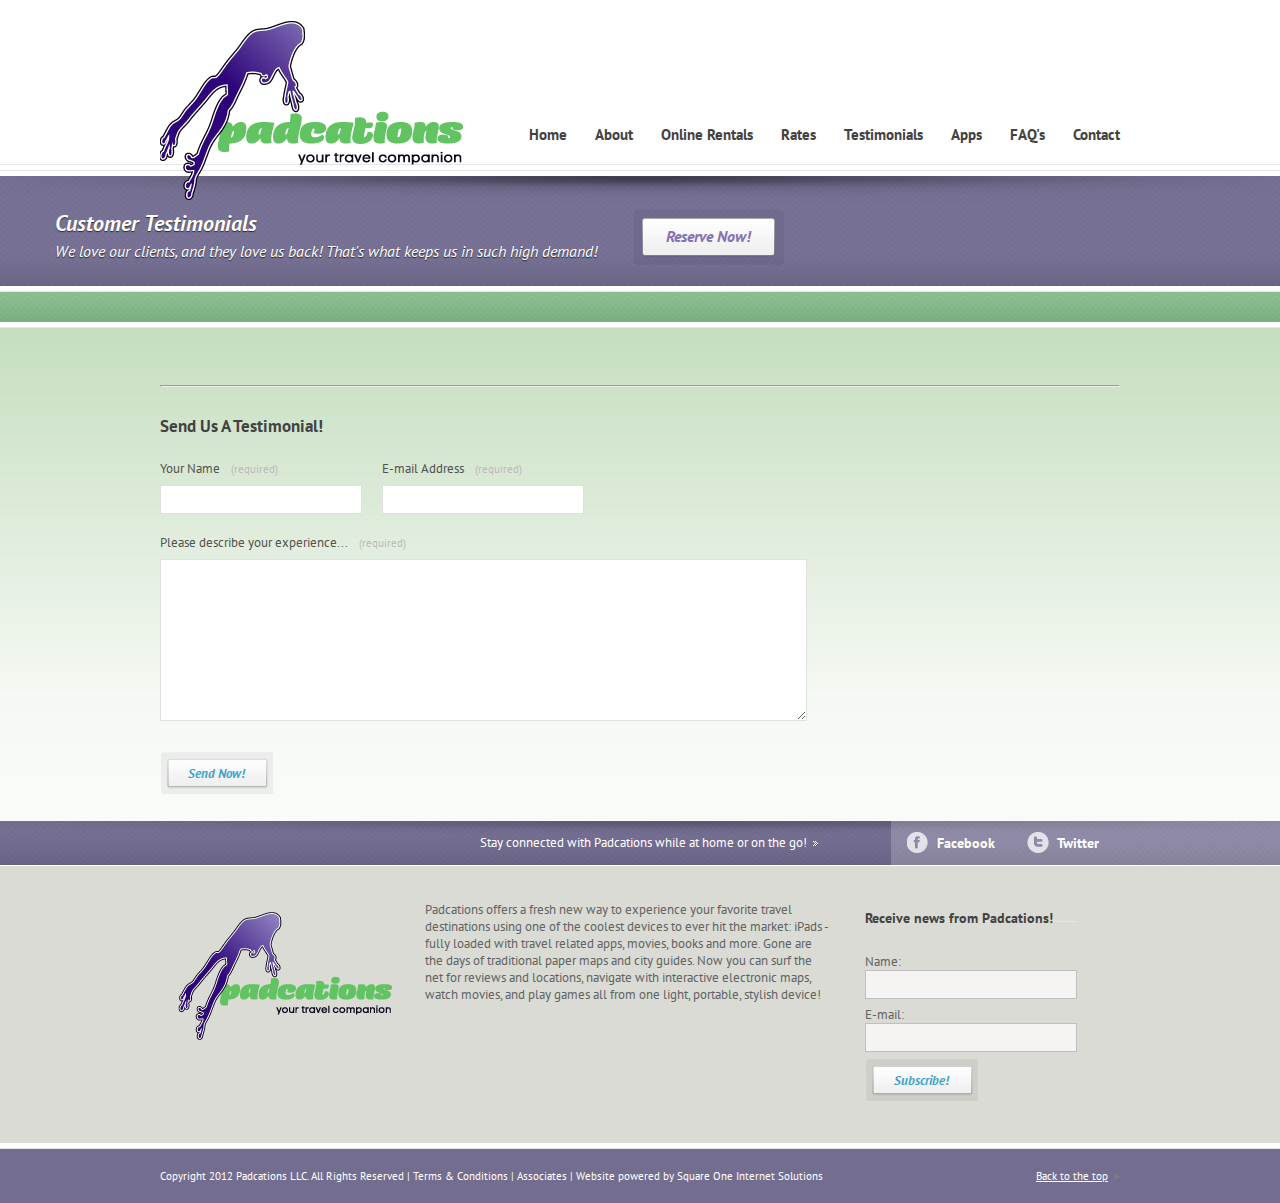
<file: testimonials.html>
<!DOCTYPE html>
<html lang="en"><!-- InstanceBegin template="/Templates/Master.dwt" codeOutsideHTMLIsLocked="false" -->
<head>
<meta charset="utf-8">
<meta name="viewport" content="width=device-width, initial-scale=1, maximum-scale=1">
<!-- InstanceBeginEditable name="doctitle" -->
<title>Testimonials | Padcations</title>
<!-- InstanceEndEditable -->
<link rel="icon" type="image/png" href="images/favicon.ico" />
<link rel="apple-touch-icon" href="images/apple-touch-icon.png">
<link rel="apple-touch-icon" sizes="72x72" href="images/apple-touch-icon-72x72.png">
<link rel="apple-touch-icon" sizes="114x114" href="images/apple-touch-icon-114x114.png">
<!--[if lt IE 9]>
<script src="scripts/ie9.js">IE7_PNG_SUFFIX=".png";</script>
<![endif]-->
<link href='http://fonts.googleapis.com/css?family=PT+Sans:400,400italic,700,700italic' rel='stylesheet' type='text/css'>
<link rel="stylesheet" href="stylesheets/style.css"> 
<!-- <link rel="stylesheet" href="../stylesheets/responsive.css">  -->
<script src="scripts/jquery.min.js"></script> 
<script src="scripts/jquery.blackandwhite.min.js"></script>
<script src="scripts/js_func.js"></script>
<script>
$(function(){
    $('.bwWrapper').BlackAndWhite({
        hoverEffect : true,
        webworkerPath : false,
        responsive:true,
        invertHoverEffect:false
    });
});
</script>
<!-- InstanceBeginEditable name="head" -->
<!-- InstanceEndEditable -->
<meta http-equiv="Content-Type" content="text/html; charset=UTF-8">
<style type="text/css">
body,td,th {
	font-family: "PT Sans", Arial, Tahoma, Verdana, Sans-Serif;
}

</style>
<script type="text/javascript">

  var _gaq = _gaq || [];
  _gaq.push(['_setAccount', 'UA-32455705-1']);
  _gaq.push(['_trackPageview']);

  (function() {
    var ga = document.createElement('script'); ga.type = 'text/javascript'; ga.async = true;
    ga.src = ('https:' == document.location.protocol ? 'https://ssl' : 'http://www') + '.google-analytics.com/ga.js';
    var s = document.getElementsByTagName('script')[0]; s.parentNode.insertBefore(ga, s);
  })();

</script>
</head>
<body>
<div class="wraper">
 <header class="header">
  <a class="logo" href="index.html">Padcations</a>
  <nav>
  <!-- top menu -->
   <ul>
    <li><a href="index.html">Home</a></li>
    <li><a href="about.html">About</a></li>
    <li><a href="/reserve/">Online Rentals</a></li>
    <li><a href="rates.html">Rates</a></li>
    <li><a href="testimonials.html">Testimonials</a></li>
    <li><a href="apps.html">Apps</a></li>
    <li><a href="faqs.html">FAQ's</a></li>
    <li><a href="contact.html">Contact</a></li>
   </ul>
  <!-- /top menu -->
  </nav>
 </header>
</div>
<!-- InstanceBeginEditable name="Slider Region" --><!-- InstanceEndEditable --> 

<div class="content_block">
  <!-- text bar2 -->
    <div class="text_bar2"><!-- InstanceBeginEditable name="Header" -->
    <div class="top_title">
   <div class="wraper">
    <h2>Customer Testimonials<span>We love our clients, and they love us back! That's what keeps us in such high demand!</span></h2>
   <a class="buy btn_l purple" href="reserve/">Reserve Now!</a>
 </div></div>
 
 <!-- InstanceEndEditable -->
 </div>
 
 <!-- /text bar2 --><!-- InstanceBeginEditable name="Content" -->
 <div class="wraper">

   <!-- testimonial_option -->
   <div class="testimonial_option"></div>
   <!-- /testimonial_option -->


 <!-- testimonial_option4 -->
   <div class="testimonial_option testimonial_option4" style="display: none;">

     <ul>
       <li>
         <div class="desc">
           <blockquote>
             <p>"Lid est laborum et dolorum fugaste. Etras harum quidem racilis est etrasit expedita distinctio. Namsir uns libero uns tempo re, cum solutabis estendi sadips ipsums uns."</p>
           </blockquote>
           <p class="tit"><strong>Person's name,</strong> Title &amp; Company</p>
         </div>
       </li>
       <li>
         <div class="desc">
           <blockquote>
             <p>"Lid est laborum et dolorum fugaste. Etras harum quidem racilis est etrasit expedita distinctio. Namsir uns libero uns tempo re, cum solutabis estendi sadips tetur, adipisci velit, sed quia non numquam eius modi tempor psums dol opres voluptas sadipsuns."</p>
           </blockquote>
           <p class="tit"><strong>Person's name,</strong> Title &amp; Company</p>
         </div>
       </li>
       <li>
         <div class="desc">
           <blockquote>
             <p>"Lid est laborum et dolorum fugaste. Etras harum quidem racilis est etrasit expedita distinctio. Namsir uns libero estendi sadips ipsums uns."</p>
           </blockquote>
           <p class="tit"><strong>Person's name,</strong> Title &amp; Company</p>
         </div>
       </li>
       <li>
         <div class="desc">
           <blockquote>
             <p>"Lid est laborum et dolorum fugaste. Etras harum quidem racilis est etrasit expedita distinctio. Namsir uns libero uns tempo re, cum solutabis estendi sadips ipsums estendi sadips tetur, adipisci dolroes."</p>
           </blockquote>
           <p class="tit"><strong>Person's name,</strong> Title &amp; Company         </p>
         </div>
       </li>
     </ul>
   </div>
   <!-- /testimonial_option4 -->


  
<div class="contact_us" style="width:100%;">  
  <hr>
  <h4><br>
    Send Us A Testimonial!</h4>
     <form action="formmail.php" method="post">
       <p>
         <label for="namet" >Your Name</label>
         (required)<br />
         <input name="from" type="text" />
       </p>
       <p>
         <label for="mailt" >E-mail Address</label>
         (required)<br />
         <input name="email_address" type="text" />
       </p>
       <p>
         <label for="message">Please describe your experience...</label>
         (required)<br />
         <textarea name="msg"></textarea>
       </p>
       <br clear="all">
       <p>
         <input class="btn_m" type="submit" value="Send Now!" />
       </p>
    	<input type="hidden" name="subject" value="Customer testimonial!" />
    <input type="hidden" name="mailto" value="info@padcations.com" />
    <input type="hidden" name="return_to" value="http://padcations.com/confirm.html" />
     </form>
</div>
   
    <br clear="all" /><br />

  
  
 </div>
 <!-- InstanceEndEditable --></div>

<!-- footer -->
<!-- social block -->
<div class="social_block">
 <div class="wraper">
  <p style="padding-left:320px">Stay connected with Padcations while at home or on the go!</p>
  <ul>
   <li class="facebook"><a href="http://www.facebook.com/Padcations?fref=ts" target="_blank">Facebook</a></li>
   <li class="twitter"><a href="https://twitter.com/padcations" target="_blank" >Twitter</a></li>
   <li class="google" style="display:none"><a href="#">Google+</a></li>
  </ul>
 </div>
</div>
<!-- /social block -->

<div class="footer">
 <footer>
  <!-- bottom about -->
  <div class="bottom_about">
  <img src="images/logo_small.png" alt="" width="250" height="150" align="left" style="margin-right: 15px"/>
   <p>Padcations offers a fresh new way to experience your favorite travel destinations using one of the coolest devices to ever hit the market: iPads - fully loaded with travel related apps, movies, books and more. Gone are the days of traditional paper maps and city guides. Now you can surf the net for reviews and locations, navigate with interactive electronic maps, watch movies, and play games all from one light, portable, stylish device!</p>
  </div>
  <!-- /bottom about -->
  
  <!-- subscribe block -->
  <div class="subscribe_block">
   <h3><span>Receive news from Padcations!</span></h3>
   <form method="post" action="formmail.php">
    <p>Name: <input type="text" name="from" value=""  /></p>
    <p>E-mail: <input type="text" name="email_address" value="" /></p>
    <p><input type="submit" value="Subscribe!" /></p> 
    <input type="hidden" name="subject" value="E-mail newsletter" />
    <input type="hidden" name="mailto" value="info@padcations.com" />
    <input type="hidden" name="return_to" value="http://padcations.com/confirm.html" />
   </form>
  </div>
  <!-- /subscribe block -->
 </footer>
</div>

<!-- copyright -->
<div class="copyright">
 <div class="wraper">
  <p class="white">Copyright 2012 Padcations LLC. All Rights Reserved | <a href="terms.html" class="white">Terms &amp; Conditions</a> | <a href="associates.html" class="white">Associates</a> | Website powered by <a class="white" href="http://startfromsquareone.com/" target="_blank">Square One Internet Solutions</a></p>
  <a class="top white underlined" href="#">Back to the top</a>
 </div>
</div>
<!-- /copyright -->
<!-- /footer -->
</body>
<!-- InstanceEnd --></html>
</file>
<file: stylesheets/style.css>
/* CUSTOM */

.mainColumn {
	background-color: #FFF;
	margin: 0 -30px;
	padding: 0 0px;
}

.purple, a.purple { color: #8571b5 !important; }
.green, a.green { color: #61c261;}

.white, a.white { color:#FFF; text-decoration: none; font-weight: normal; }
.underlined, a.underlined {	text-decoration: underline !important; }
.bolded, a.bolded { font-weight: bold !important; }


a.btn_col {
	padding: 12px;
}


/* CSS Document */
body {height:100%;font:13px 'PT Sans', Arial, Tahoma, Verdana, Sans-Serif;color:#626363;background:#FFF url(../images/body_gradient.jpg) repeat-x;}
div, html, body, p, ul, ol, li, a, form, img, table, td, h1, h2, h3, h4, h5, h6, blockquote, header, section, footer, aside, nav, article, figure, figcaption, dl, dt, dd {margin:0;padding:0;} 
header, section, footer, aside, nav, article, figure, figcaption {display: block;}
table {border-collapse:collapse;}
img {border:none;}
ul, li {list-style:none;}
a, a:active, a:visited {text-decoration:none;color: #6bc665; font-weight: bold;}
a:hover {text-decoration:none;color:#3fa3c9;}
input:focus, textarea:focus {outline:none;}

/*  All  */
.content_block:after, .footer footer:after, .wraper:after, .features3_block:after, .most_popular:after, .features4_block:after, .flyout_area dd:after, .accordions dd:after, .intro_text:after, .features6_block ul:after, .why_choose_explore:after, .intro_text .intro_slider li:after, .process ul:after, .team_option ul:after, .services_option:after, .tab_select:after, .c_after:after, .blog_entries .post_medium:after, .leave_comment:after, .controls:after, .pricing_option:after {content:'';display:block;height:0;clear:both;}
.wraper, .footer footer, body.index_v2 .social_block, body.index_v2 .footer {width:960px;margin:0 auto;position:relative;}
.bwWrapper {position:relative;display:block;}

/* header */ 
.header {position:relative;min-height:164px;z-index:1001;}
.header .logo, .header .logo:visited {text-indent:-999em;cursor:pointer;background:url(../images/logo_clipped.png) no-repeat;display:block;width:333px;height:200px;position:absolute;top:0px;left:0;}
	/* top menu */
.header nav {position:absolute;bottom:9px;right:0;}
.header nav ul {zoom:1;}
.header nav ul li {font-size:15px;font-weight:bold;float:left;padding:0 0 0 28px;position:relative;}
.header nav ul li:after {content:'';background:url(../images/sprite.png) 6px 7px no-repeat;float:left;display:block;width:0px;height:12px;}
.header nav ul li a, .header nav ul li a:visited {color:#434242;float:left;height:30px;-webkit-box-shadow:#5eafcd 1 0 0 5px inset;}
.header nav ul li a:hover {color: #7568a4; text-decoration: underline;}
.header nav ul li:hover > ul {display:block;}
.header nav ul ul {display:none;position:absolute;top:25px;left:23px;z-index:99999;background:#f6f3f3;}
.header nav ul ul ul {top:0;left:160px;}
.header nav ul ul li {float:none;padding:0;display:block;font-size:12px;font-weight:normal;}
.header nav ul ul a {float:none;padding:14px 16px 14px 12px;width:130px;height:auto;display:block;float:none;border:1px solid #dbe8ed;border-bottom:1px solid #e3e3e3;border-top:1px solid #fff;}
.header nav ul ul li:after {display:none;}
.header nav ul ul li:first-child a {border-top:1px solid #5eb2d1;}
.header nav ul ul li:last-child a {border-bottom:1px solid #9acbdf;}
.header nav ul ul li:first-child li a {border-top:1px solid #fff;}
.header nav ul ul li li:first-child a {border-top:1px solid #b9d9e5;}
.header nav ul ul li:last-child li a {border-bottom:1px solid #e3e3e3;}
.header nav ul ul li:hover a {background:#fff;padding-left:24px;padding-right:4px;color:#3fa3c9;}
.header nav ul ul li:hover li a {background:none;padding-left:12px;padding-right:16px;color:#626363;}
.header nav ul ul li:hover li a:hover {background:#fff;padding-left:24px;padding-right:4px;color:#3fa3c9;}
.header nav ul ul span {visibility:hidden;padding-right:10px;background:url(../images/arrow.gif) right 6px no-repeat;}
.header nav ul ul li:hover span {visibility:visible;}
.header nav ul ul li:hover li span {visibility:hidden;}
.header nav ul ul li li:hover span {visibility:visible;}

.content_block h4 {font-size:17px;color:#434242;}
.content_block h4.bord {margin:0 0 25px 0;padding:10px 0;border-bottom:1px solid #e7e6e6;}
	/* top_title */
.top_title {width:100%;min-width:1000px;background:#787296 url(../images/text_bar2.png);margin-bottom:30px;position:relative;}
.top_title .text_bar_shadow {width:100%;min-width: 1000px;position:absolute;top:6px;left:0;height:29px;background:url(../images/text_bar_shadow2.png) center top no-repeat;}
.top_title .text_bar_shadow2 {width:100%;min-width: 1000px;position:absolute;bottom:6px;left:0;height:35px;background:url(../images/text_bar_shadow3.png) center bottom no-repeat;}
.top_title .wraper {width: 100%;min-width: 1000px;min-height:60px;left: 55px;top: 4px;padding:32px 0 16px 0;}
.top_title:before {content:'';display:block;width: 100%;min-width: 1000px;height:0;border-top:1px solid #e7e6e6;border-bottom:5px solid #fff;}
.top_title:after {content:'';display:block;width:100%;min-width: 1000px;height:0;border-bottom:1px solid #e7e6e6;border-top:5px solid #fff;}
.top_title h2 {text-shadow:#2c2c2c 0 1px 1px;color:#fff;font:bold 22px 'PT Sans';float:left;padding:0 36px 0 82px;}
.top_title h2 span {font-weight:normal;font-size:16px;display:block;padding-top:4px;}
.top_title ul {position:absolute;top:67px;right:0;}
.top_title ul li {float:left;color:#fff;font-size:10px;}
.top_title ul li:after {color:#fff;content:'/';padding:0 6px;}
.top_title ul li:last-child:after {display:none;}
.top_title ul li a {color:#fff;}

/* Home Version 1 */
.fallback {display:none;}
	/* text bar */
.text_bar {width: 100%;min-width: 1000px;clear:both;background: url(../images/text_bar.png);}
.text_bar .wraper {width: 100%;min-width: 1000px;min-height:60px;padding:28px 0;}
.text_bar:after {content:'';display:block;width:100%;min-width: 1000px;height:0;border-bottom:1px solid #e7e6e6;border-top:5px solid #fff;}
.text_bar h2 {color:#434242;font:bold italic 22px 'PT Sans';float:left;padding:0 36px 0 0;}
.text_bar h2 span {color:#626363;font-weight:normal;font-size:16px;display:block;}
.text_bar .buy, .text_bar .buy:visited {float:left;}
.text_bar .widget {background:#fff;position:absolute;top:0;right:0;padding:25px 25px 5px 25px;width:205px;min-height:86px;}
.text_bar .widget h3 {color:#434242;font-size:17px;padding-bottom:9px;}
.text_bar .widget p a {background:url(../images/arrow.gif) right center no-repeat;padding-right:12px;}
	/* features block */
.features_block ul {padding:40px 0 45px 0;float:left;}
.features_block ul li {position:relative;float:left;width:130px;padding:140px 75px 40px 0;background:url(../images/features/arrow.png) right 70px no-repeat;}
.features_block ul li:last-child {padding-right:0;background:none;}
.features_block ul li h4 {text-align:center;padding:13px 0;position:relative;}
.features_block ul li h4:before {content:'';display:block;width:100%;height:0;position:absolute;top:25px;left:0;border-top:1px solid #d6d5d5;}
.features_block ul li h4 span {padding:0 6px;background:#fff;position:relative;z-index:2;}
.features_block ul li p {text-align:center;}
.features_block ul li .circle {position:absolute;top:20px;left:7px;display:block;width:115px;height:115px;background:url(../images/features/circles.png) 0 0 no-repeat;-webkit-transition:all .4s linear;-moz-transition:all .4s linear;-o-transition:all .4s linear;-ms-transition:all .4s linear;transition:all .4s linear;}
.features_block ul li:hover .circle {top:0;}
.features_block ul li .circle_link {visibility:hidden;position:absolute;top:0;left:7px;display:block;width:115px;height:115px;color:#fff;text-indent:-999em;z-index:10;}
.features_block ul li:hover .circle_link {visibility:visible;}
.features_block ul li:after {content:'';visibility:hidden;position:absolute;top:125px;left:2px;display:block;width:126px;height:24px;background:url(../images/features/shadow.png) 0 0 no-repeat;-webkit-transition:all .4s linear;-moz-transition:all .4s linear;-o-transition:all .4s linear;-ms-transition:all .4s linear;transition:all .4s linear;}
.features_block ul li:hover:after {visibility:visible;}
.features_block ul li.design .circle {background-position:0 0;}
.features_block ul li.flexible .circle {background-position:-131px 0;}
.features_block ul li.support .circle {background-position:-265px 0;}
.features_block ul li.easy .circle {background-position:-398px 0;}
.features_block ul li.seo .circle {background-position:-530px 0;}

/* Home Version 2 */
body.index_v2 {background:#e0dede url(../images/index2_bg.png) repeat-x;}
body.index_v2 .wraper {background:#fff;padding:0 20px;}
body.index_v2 .social_block {padding:0 20px;}
body.index_v2 .footer {padding:35px 20px;}
body.index_v2 .social_block .wraper, body.index_v2 .footer .wraper {background:none;padding:0;}
body.index_v2 .copyright .top, body.index_v2 .copyright .top:visited {right:30px;}
	/* features2 block */
.features2_block ul {padding:30px 0 40px 0;float:left;}
.features2_block ul li {position:relative;float:left;width:215px;padding:20px 15px 0 10px;}
.features2_block ul li.last-child {padding-right:0;}
.features2_block ul li h4 {padding-left:65px;}
.features2_block ul li h4 + p {padding:0 10px 20px 65px;}
.features2_block ul li p {padding:0 10px 20px 0;}
.features2_block ul li p span {text-transform:uppercase;font-size:11px;}
.features2_block ul li p:last-child {text-align:right;}
.features2_block ul li p a.btn_col {color:#fff;}
.features2_block ul li .circle {position:absolute;top:15px;left:10px;display:block;width:51px;height:51px;background:url(../images/features/icons.png) 0 0 no-repeat;-webkit-transition:top .4s linear;-moz-transition:top .4s linear;-o-transition:top .4s linear;-ms-transition:top .4s linear;transition:top .4s linear;-webkit-border-radius:26px;-moz-border-radius:26px;border-radius:26px;behavior: url(PIE.htc);}
.features2_block ul li:hover .circle {top:5px;background-position:0 -56px;-webkit-box-shadow:#5eafcd 0 0 0 5px inset;-moz-box-shadow:#5eafcd 0 0 0 5px inset;box-shadow:#5eafcd 0 0 0 5px inset;}
.features2_block ul li .circle_link {visibility:hidden;position:absolute;top:5px;left:10px;display:block;width:51px;height:51px;color:#fff;text-indent:-999em;z-index:10;}
.features2_block ul li:hover .circle_link {visibility:visible;}
.features2_block ul li:after {content:'';visibility:hidden;position:absolute;top:60px;left:0;display:block;width:73px;height:14px;background:url(../images/features/shadow2.png) 0 0 no-repeat;-webkit-transition:all .4s linear;-moz-transition:all .4s linear;-o-transition:all .4s linear;-ms-transition:all .4s linear;transition:all .4s linear;}
.features2_block ul li:hover:after {visibility:visible;}
.features2_block ul li.design .circle {background-position:0 0;}
.features2_block ul li.design:hover .circle, .features2_block ul li.design.active .circle {background-position:0 -56px;}
.features2_block ul li.flexible .circle {background-position:-56px 0;}
.features2_block ul li.flexible:hover .circle, .features2_block ul li.flexible.active .circle {background-position:-56px -56px;}
.features2_block ul li.support .circle {background-position:-114px 0;}
.features2_block ul li.support:hover .circle, .features2_block ul li.support.active .circle {background-position:-114px -56px;}
.features2_block ul li.easy .circle {background-position:-172px 0;}
.features2_block ul li.easy:hover .circle, .features2_block ul li.easy.active .circle {background-position:-172px -56px;}
.features2_block ul li.fonts .circle {background-position:-234px 0;}
.features2_block ul li.fonts:hover .circle, .features2_block ul li.fonts.active .circle {background-position:-234px -56px;}
.features2_block ul li.ultra .circle {background-position:-294px 0;}
.features2_block ul li.ultra:hover .circle, .features2_block ul li.ultra.active .circle {background-position:-294px -56px;}
.features2_block ul li.color .circle {background-position:-354px 0;}
.features2_block ul li.color:hover .circle, .features2_block ul li.color.active .circle {background-position:-354px -56px;}
.features2_block ul li.updates .circle {background-position:-413px 0;}
.features2_block ul li.updates:hover .circle, .features2_block ul li.updates.active .circle {background-position:-413px -56px;}
.features2_block ul li.active .circle {-webkit-box-shadow:#5eafcd 0 0 0 5px inset;-moz-box-shadow:#5eafcd 0 0 0 5px inset;box-shadow:#5eafcd 0 0 0 5px inset;}
.features2_block #h_tabs ul li h4 {color:#434242;}
.features2_block #h_tabs ul li.active h4 {color:#3fa3c9;}
	/* features list */
.featured_list {width:100%;overflow:hidden;clear:both;}
.featured_list h3 {font-size:17px;color:#434242;padding:0 0 12px 0;margin:0 0 24px 0;border-bottom:1px solid #e7e6e6;}
.featured_list ul {padding:0 0 50px 0;float:left;}
.featured_list ul li {float:left;position:relative;width:221px;padding:0;margin:0 25px 28px 0;}
.featured_list ul.features_slider li {width:250px;margin-right:0;}
.featured_list ul li div {background:#f6f3f3;position:relative;text-align:center;width:202px;padding:5px;margin:0 25px 0 0;border-bottom:1px solid #c8c6c6;}
.featured_list ul li .bwWrapper {width:auto;padding:0;margin:0;border-bottom:none;}
.featured_list ul li:nth-child(4n+4) {margin-right:0;}
.featured_list ul li:nth-child(4n+4) div {margin-right:0;}
.featured_list ul.features_slider li:nth-child(4n+4) div {margin-right:28px;}
.featured_list ul.features_slider li:nth-child(4n+4) .bwWrapper {margin-right:0;}
.featured_list ul li:hover div {border-bottom:1px solid #5eafcd;}
.featured_list ul li:hover .bwWrapper {border-bottom:none;}
.featured_list ul li p {padding:4px 0 3px 0;}
.featured_list ul li p strong {font-size:14px;}
.featured_list ul li p strong a {color:#626363;}
.featured_list ul li p span {color:#5eafcd;padding-top:2px;display:block;font-style:italic;}
.featured_list ul li .zoom {visibility:hidden;position:absolute;top:101px;right:0px;display:none;width:23px;height:23px;background:#5eafcd url(../images/features/zoom.png) no-repeat;}
.featured_list ul li:hover .zoom {visibility:visible;}

.featured_marg_top {padding-top:30px;}
.featured_marg_top ul li {width:202px;margin-right:47px;}

.features_slider_wrap .bx-prev, .features_slider_wrap .bx-next {display:block;float:left;width:20px;height:20px;position:absolute;right:60px;top:-55px;font-size:0;line-height:0;background:url(../images/flex/bg_direction_nav.png) 0 0 no-repeat;cursor:pointer;}
.features_slider_wrap .bx-next {background-position:100% 0;right:40px;}
.features_slider_wrap .bx-next:hover {background-position: 100% -20px;}
.features_slider_wrap .bx-prev:hover {background-position:0 -20px;}
.client_list .features_slider_wrap .bx-prev {right:45px;}
.client_list .features_slider_wrap .bx-next {right:25px;}

/* Home Version 3 */
	/* text bar */
.text_bar2 {width: 100%;min-width: 1000px;background: #8dc392 url(../images/text_bar2.png);margin-bottom:30px;position:relative;}
.text_bar2 .text_bar_shadow {width:100%;min-width:1000px;position:absolute;top:6px;left:0;height:29px;background:url(../images/text_bar_shadow2.png) center top repeat-x;}
.text_bar2 .text_bar_shadow2 {width:100%;min-width:1000px;position:absolute;bottom:6px;left:0;height:35px;background:url(../images/text_bar_shadow3.png) center bottom no-repeat;}
.text_bar2 .wraper {min-height:60px;padding:29px 0 21px 0;}
.text_bar2:before {content:'';display:block;width:100%;height:0;border-top:1px solid #e7e6e6;border-bottom:5px solid #fff;}
.text_bar2:after {content:'';display:block;width:100%;height:0;border-bottom:1px solid #e7e6e6;border-top:5px solid #fff;}
.text_bar2 h2 {text-shadow:#2c2c2c 0 1px 1px;color:#fff;font:bold italic 22px 'PT Sans';float:left;padding:0 36px 0 0;}
.text_bar2 h2 span {font-weight:normal;font-size:16px;display:block;}
.text_bar2 .buy, .text_bar2 .buy:visited {float:left;}
	/* bc list */
.bc_list ul li {float:left;width:300px;padding:300px 10px 65px 10px;position:relative;}
.bc_list ul li h4 {text-align:center;padding-bottom:13px;}
.bc_list ul li p {text-align:center;}
.bc_list ul li:after {content:'';visibility:hidden;position:absolute;top:260px;left:40px;display:block;width:219px;height:40px;background:url(../images/features/shadow3.png) 0 0 no-repeat;-webkit-transition:all .4s linear;-moz-transition:all .4s linear;-o-transition:all .4s linear;-ms-transition:all .4s linear;transition:all .4s linear;}
.bc_list ul li:hover:after {visibility:visible;}
.bc_list ul li .bwWrapper {position:absolute;top:20px;left:20px;-webkit-transition:top .4s linear;-moz-transition:top .4s linear;-o-transition:top .4s linear;-ms-transition:top .4s linear;transition:top .4s linear;width:250px;height:250px;border:5px solid #f6f3f3;-webkit-border-radius:50%;-moz-border-radius:50%;border-radius:50%;behavior: url(PIE.htc);}
.bc_list ul li:hover .bwWrapper {top:0;}
.bc_list ul li .bwWrapper img, .bc_list ul li .bwWrapper canvas {-webkit-border-radius:50%;-moz-border-radius:50%;border-radius:50%;behavior: url(PIE.htc);-webkit-box-shadow:#505051 0 0 16px 2px inset;-moz-box-shadow:#505051 0 0 16px 2px inset;box-shadow:#505051 0 0 16px 2px inset;}

	/* why choose */
.why_choose {float:left;width:445px;padding:0 0 20px 0;}
.why_choose h4 {padding:20px 0 10px 0;}
.why_choose ul li {padding:10px 0 10px 35px;position:relative;}
.why_choose ul li:before {content:'';position:absolute;top:10px;left:0;display:block;width:18px;height:18px;background:#5eafcd url(../images/sprite.png) 0 -189px no-repeat;-webkit-border-radius:13px;-moz-border-radius:13px;border-radius:13px;behavior: url(PIE.htc);}
	/* features3 block */
.features3_block ul {padding:0 0 40px 0;float:right;width:485px;}
.features3_block ul li p:last-child {text-align:left;}
.features3_block ul li {padding-right:5px;padding-left:20px;}
.features3_block ul li:first-child, .features3_block ul li:nth-child(3) {border-right:1px solid #e7e6e6;}
.features3_block ul li:nth-child(3) {clear:both;}
.features3_block ul li:nth-child(3), .features3_block ul li:nth-child(4) {border-top:1px solid #e7e6e6;}
.features3_block ul li .circle {left:20px;}
.features3_block ul li:after {left:10px;}
.features2_block ul li .circle_link {left:20px;}
	/* client list */
.client_list ul.features_slider li {width:197px;font-size:0;line-height:0;}
.client_list ul.features_slider li div {width:161px;margin-right:19px;border-bottom:none;}
.client_list ul.features_slider li div.bwWrapper {background:#f6f3f3;width:auto;padding:0;margin:0;border-bottom:none;}
.client_list ul li:hover div {border-bottom:none;}
.client_list ul li:hover .zoom {visibility:hidden;}

/* Home Version 4 */
	/* blog entries */
.blog_entries {float:left;width:650px;padding:10px 60px 50px 0;}
.blog_entries .post {border-bottom:1px solid #e7e6e6;padding-bottom:37px;margin-bottom:40px;}
.blog_entries .post:last-child {border-bottom:none;margin-bottom:0;}
.blog_entries .post .metadata {font-size:11px;font-style:italic;position:relative;}
.blog_entries .post .metadata .dots {display:block;font-size:16px;color:#acacac;padding-bottom:3px;}
.blog_entries .post .metadata .read_more {position:absolute;top:20px;right:0;font-style:normal;}
.blog_entries .post .img_wrap {font-size:0;line-height:0;width:640px;min-height:265px;border:5px solid #f6f3f3;margin-bottom:30px;position:relative;}
.blog_entries .post .img_wrap .date {position:absolute;top:18px;left:0;color:#fff;font-size:11px;line-height:14px;background:#5eafcd;padding:3px 10px;z-index:100;}
.blog_entries .post .img_wrap .post_slider li {width:640px;overflow:hidden;}
.blog_entries .post .post_slider li span {display:block;text-align:right;}
.blog_entries .post .bx-prev, .blog_entries .post .bx-next {display:block;float:left;width:20px;height:20px;position:absolute;left:-1px;top:130px;font-size:0;line-height:0;background:url(../images/flex/bg_direction_nav.png) 0 0 no-repeat;cursor:pointer;}
.blog_entries .post .bx-next {background-position:100% 0;left:auto;right:-1px;}
.blog_entries .post .bx-next:hover {background-position:100% -20px;}
.blog_entries .post .bx-prev:hover {background-position: 0 -20px;}
.blog_entries .post h4 {padding-bottom:8px;}
.blog_entries .post h4 a {color:#424242;}
.blog_entries .btn_col {color:#fff;}
	/* post_medium */
.blog_entries .post_medium .img_wrap {float:left;width:327px;min-height:10px;margin:0 28px 0 0;}
.blog_entries .post_medium .desc {float:right;width:285px;}
.blog_entries .post_medium .metadata {padding-right:125px;}
.blog_entries .post_medium .metadata .read_more {top:45px;}
	/* blog entries full */
.blog_entries_full {width:960px;padding:10px 0 0 0;}
.blog_entries_full .post .img_wrap {width:950px;}
	/* blog entries full post_medium */
.blog_entries_full .post_medium .img_wrap {width:493px;}
.blog_entries_full .post_medium .desc {float:right;width:405px;}
.blog_entries_full .post_medium .metadata .read_more {top:35px;}
	/* post full */
.blog_entries .post_full {border-bottom:none;}
.blog_entries .post_full .desc p {padding-bottom:24px;}
.blog_entries .post_full .desc blockquote {color:#3fa3c9;padding-bottom:24px;font-style:italic;}
.blog_entries .post_full .desc ul {margin:0 0 22px 0;}
.blog_entries .post_full .desc ul li {font-weight:bold;margin:0 0 0 38px;padding:3px 0 3px 36px;background:url(../images/dot.png) 0 9px no-repeat;}
.blog_entries .post_full .desc .metadata .icons {position:absolute;top:20px;right:0;}
.blog_entries .post_full .desc .metadata .icons strong {padding:0 0 0 15px;}
.blog_entries .post_full .desc .metadata .icons strong:after {content:'';background:url(../images/sprite.png) 8px -566px no-repeat;padding:0 17px 0 8px;}
.blog_entries .post_full .desc .metadata .icons strong:nth-child(2):after {background-position:8px -596px;}
/* share_story */
.share_story {clear:both;margin-bottom:80px;background:#f6f3f3;border-bottom:1px solid #c8c6c6;min-height:90px;position:relative;}
.share_story h4 {position:absolute;top:0;left:0;width:224px;height:57px;background:url(../images/share_bg.png) no-repeat;padding:33px 0 0 44px;}
.share_story ul {position:absolute;top:28px;left:290px;}
.share_story ul li {float:left;padding-right:10px;text-indent:-999em;width:36px;}
.share_story ul li a {display:block;float:left;background:url(../images/share_icons.png) 0 0 no-repeat;width:36px;height:36px;-webkit-border-radius:20px;-moz-border-radius:20px;border-radius:20px;behavior: url(PIE.htc);}
.share_story ul li a:hover {background-position:0 -46px;background-color:#5eafcd;}
.share_story ul li a.facebook {background-position:0 0;}
.share_story ul li a.facebook:hover {background-position:0 -46px;}
.share_story ul li a.tweeter {background-position:-48px 0;}
.share_story ul li a.tweeter:hover {background-position:-48px -46px;}
.share_story ul li a.in {background-position:-97px 0;}
.share_story ul li a.in:hover {background-position:-97px -46px;}
.share_story ul li a.baby {background-position:-145px 0;}
.share_story ul li a.baby:hover {background-position:-145px -46px;}
.share_story ul li a.rss {background-position:-193px 0;}
.share_story ul li a.rss:hover {background-position:-193px -46px;}
.share_story ul li a.google {background-position:-240px 0;}
.share_story ul li a.google:hover {background-position:-240px -46px;}
.share_story ul li a.www {background-position:-290px 0;}
.share_story ul li a.www:hover {background-position:-290px -46px;}
/* Comments */
.comments h4, .leave_comment h4 {border-bottom:1px solid #eceaea;padding:10px 0 25px 60px;margin-bottom:20px;position:relative;}
.comments h4:before, .leave_comment h4:before {content:'';display:block;width:41px;height:31px;background:#57a6c4 url(../images/sprite.png) 0 -619px no-repeat;position:absolute;top:5px;left:0;}
.comments .add_comment {float:right;margin-top:-80px;}
.comments .add_comment a {position:relative;z-index:2;}
.comments ul li {border-bottom:1px solid #eceaea;padding-bottom:12px;margin-bottom:25px;}
.comments ul li:last-child {border-bottom:none;}
.comments ul li .info {padding-bottom:14px;}
.comments ul li .info img {vertical-align:bottom;margin-right:6px;}
.comments ul li .info strong, .comments ul li .info i, .comments ul li .info a {margin:0 6px;}
.comments ul li .info i {color:#3fa3c9;font-size:11px;}
.comments ul li .info a {color:#626363;font-size:11px;font-style:italic;}
.comments ul li p {padding-bottom:14px;}
.comments ul li ul {border-top:1px solid #eceaea;margin:12px 0 -37px 106px;padding-top:25px;}
/* Leave a Comment */
.leave_comment {padding:20px 0;}
.leave_comment form p {font-size:11px;color:#bbbaba;float:left;margin:10px 20px 10px 0;}
.leave_comment form p:nth-child(3) {margin-right:0;}
.leave_comment form p label {font-size:13px;color:#525252;padding-right:8px;}
.leave_comment form p input {border:1px solid #e0e0e0;margin-top:8px;width:180px;font:13px 'PT Sans';color:#626363;padding:5px 10px;}
.leave_comment form p textarea {border:1px solid #e0e0e0;margin-top:8px;width:625px;font:13px 'PT Sans';color:#626363;padding:5px 10px;height:150px;}
.leave_comment form p input[type="submit"] {cursor:pointer;font-weight:bold;font-style:italic;color:#3fa3c9;width:113px;height:42px;padding:0;border:none;}
.leave_comment form p:last-child {float:right;margin-right:3px;}
	/* sidebar */
.sidebar {float:left;width:250px;padding:10px 0 35px 0;}
		/* most popular */
.most_popular {border-bottom:1px solid #e7e6e6;padding-bottom:35px;margin-bottom:35px;}
.most_popular ul li {clear:both;float:left;padding:15px 0 5px 0;}
.most_popular ul li .bwWrapper {font-size:0;line-height:0;border:5px solid #f6f3f3;float:left;margin:0 14px 5px 0;}
.most_popular ul li .desc {float:left;width:146px;}
.most_popular ul li p {padding:0 0 4px 0;}
.most_popular ul li p strong {color:#434242;}
.most_popular ul li p strong a {color:#434242;}
.most_popular ul li p span {font-size:11px;font-style:italic;}
		/* acc tabs */
.acc_tabs {border-bottom:1px solid #e7e6e6;padding-bottom:35px;margin-bottom:35px;}
.acc_tabs #tabs .tab_select li {float:left;width:76px;margin:0 1px 2px 0;}
.acc_tabs #tabs .tab_select li:last-child {margin-right:0;}
.acc_tabs #tabs .tab_select li a, .acc_tabs #tabs .tab_select li a:visited {display:block;float:left;width:76px;padding:6px 0;color:#626363;text-align:center;background:#f7f5f5;font-weight:bold;}
.acc_tabs #tabs .tab_select li.active a, .acc_tabs #tabs .tab_select li.active a:visited {background:#5eafcd;color:#fff;}
.acc_tabs #tabs .tab_select li a:hover {background:#e4e2e2;color:#626363;}
.acc_tabs #tabs div {background:#f7f5f5;padding:17px 0;clear:both;}
.acc_tabs #tabs div ul li {padding:6px 10px 6px 13px;}
.acc_tabs #tabs div ul li a {color:#626363;}
		/* latest tweets */
.latest_tweets {border-bottom:1px solid #e7e6e6;padding-bottom:35px;margin-bottom:35px;}
.latest_tweets ul li {padding:14px 0 14px 52px;position:relative;}
.latest_tweets ul li:before {content:'';position:absolute;top:16px;left:0;display:block;width:32px;height:24px;background:url(../images/sprite.png) 0 -227px no-repeat;}
.latest_tweets ul li a {font-style:italic;}
.latest_tweets h4 {padding-botom:10px;}
		/* our clients */
.our_clients .clients_slider li {padding-top:17px;}
.our_clients .clients_slider li blockquote {padding:0 0 10px 70px;position:relative;}
.our_clients .clients_slider li blockquote:before {content:'';width:38px;height:29px;display:block;position:absolute;top:0;left:9px;background:url(../images/sprite.png) 0 -282px no-repeat;}
.our_clients .clients_slider li blockquote p {font-style:italic;padding-bottom:15px;}
.our_clients .clients_slider li blockquote p:last-child {font-size:11px;color: #7b7f79;padding-bottom:0;font-weight: bold;}
.our_clients .bx-pager {margin:0 0 0 70px;}
.our_clients .bx-pager a.pager-link {text-indent:-9999em;float:left;height:10px;width:10px;display:block;background:url(../images/sprite.png) 0 -261px no-repeat;margin-right:4px;}
.our_clients .bx-pager a.pager-active, .our_clients .bx-pager a.pager-link:hover {background-position:-15px -261px;background-color:#5eafcd;}
		/* flyout_area sidebar */
.sidebar .flyout_area {width:230px;border-top:1px solid #e7e6e6;margin-top:35px;padding:35px 0 50px 0;}
.sidebar .flyout_area dl:last-child {border-bottom:none;}
.sidebar .flyout_area dd div p {width:auto;padding:0 0 16px 45px;}
		/* recent work */
.recent_work {clear:both;position:relative;border-top:1px solid #e7e6e6;padding-top:35px;margin-top:35px;}
.recent_work .recent_slider {width:250px;margin:28px 0 0 0;overflow:hidden;}
.recent_work .recent_slider li {float:left;position:relative;width:250px;padding:0;margin:0;}
.recent_work .recent_slider li .bwWrapper {float:left;font-size:0;line-height:0;border:5px solid #f6f3f3;margin:0 20px 19px 0;}
.recent_work .recent_slider li .bwWrapper:nth-child(3n+3) {margin-right:0;}
.recent_work .bx-prev, .recent_work .bx-next {display:block;float:left;width:20px;height:20px;position:absolute;right:20px;top:-20px;font-size:0;line-height:0;background:url(../images/flex/bg_direction_nav.png) 0 0 no-repeat;cursor:pointer;}
.recent_work .bx-next {background-position:100% 0;right:0;}
.recent_work .bx-next:hover {background-position: 100% -20px;}
.recent_work .bx-prev:hover {background-position:0 -20px;}

/* Home Version 5 */
	/* features4_block */
.features4_block {border-bottom:1px solid #eceaea;margin-bottom:40px;padding-top:10px;}
.features4_block ul li {float:left;width:300px;padding:0 30px 30px 0;position:relative;}
.features4_block ul li:nth-child(3) {padding-right:0;}
.features4_block ul li h4 {padding-bottom:13px;}
.features4_block ul li p {padding-bottom:10px;padding-right:10px;}
.features4_block ul li .bwWrapper {margin:0 10px 10px 0;font-size:0;line-height:0;border:5px solid #f6f3f3;}
.features4_block ul li p:last-child {padding-top:5px;text-align:right;}
	/* flyout_area */
.flyout_area {float:left;width:450px;padding:0 40px 50px 0;}
.flyout_area dl {margin-top:-15px;border-bottom:1px solid #f4f2f2;}
.flyout_area dt h4 {border-top:1px solid #f4f2f2;padding:15px 0 20px 45px;position:relative;}
.flyout_area dt:first-child h4 {border-top:none;}
.flyout_area dt h4:before {content:'';display:block;width:24px;height:24px;position:absolute;top:15px;left:0;background:url(../images/closed.png) 0 0 no-repeat;}
.flyout_area dt.selected h4:before {background:#5eafcd url(../images/open.png) 0 0 no-repeat;-webkit-border-radius:13px;-moz-border-radius:13px;border-radius:13px;behavior: url(PIE.htc);}
.flyout_area dd div .bwWrapper {font-size:0;line-height:0;border:5px solid #f6f3f3;float:left;margin:0 20px 16px 0;}
.flyout_area dd div p {float:left;width:276px;padding-bottom:16px;}
	/* features_explore */
.features_explore {float:left;width:460px;padding-bottom:50px;}
.features_explore h4 {padding-bottom:17px;}
.features_explore ul li {clear:both;padding:0 0 20px 0;float:left;}
.features_explore ul li .bwWrapper {font-size:0;line-height:0;border:5px solid #f6f3f3;float:left;margin:0 20px 10px 0;}
.features_explore ul li p {float:left;width:336px;text-align:justify;}
.features_explore ul li p .read_more {float:right;padding-right:12px;background:url(../images/arrow.gif) right 6px no-repeat;}

/* Home Version 6 */
	/* bxslider */
.bxslider_wrap {background:url(../images/bxslider/bg.png) no-repeat;width:960px;min-height:334px;padding:5px 0 31px 0;margin:20px 0 0 0;}
#bxslider li .left {float:left;width:625px;padding:0 19px 0 6px;min-height:328px;}
#bxslider li .right {color:#fff;float:left;padding:60px 20px 0 20px;width:264px;min-height:269px;background:#000;opacity:.8;}
#bxslider li .right h4 {font-size:24px;text-shadow:#565656 0 1px 1px;line-height:25px;}
#bxslider li .right h3 {text-transform:uppercase;font-size:44px;line-height:45px;}
#bxslider li .right h3 span {font-size:84px;display:block;line-height:85px;}
.bxslider_wrap .bx-pager {margin:19px 0 0 54px;}
.bxslider_wrap .bx-pager img {border:3px solid #e4e2e2;}
.bxslider_wrap .bx-pager .pager-active img {}
.bxslider_wrap .bx-pager a {margin-right:18px;}
.bxslider_wrap .bx-prev, .bxslider_wrap .bx-next {display:block;float:left;width:18px;height:15px;position:absolute;left:0px;top:368px;font-size:0;line-height:0;background:url(../images/bxslider/left.png) 0 0 no-repeat;cursor:pointer;}
.bxslider_wrap .bx-next {background:url(../images/bxslider/right.png) 0 0 no-repeat;left:auto;right:0px;}
	/* send_quote */
.send_quote {clear:both;margin-bottom:80px;background: #f6eec7;border-bottom:1px solid #c8c6c6;min-height:90px;position:relative;}
.send_quote:hover {border-bottom:1px solid #5eafcd;}
.send_quote p {text-align:right;padding:35px 35px 0 0;}
.send_quote p a, .send_quote p a:visited {margin-left:40px;}
.send_quote h4 {
	position:absolute;
	top:0;
	left:auto; /* Responsiveness would mean 27px */
	width:362px;
	height:57px;
	background:url(../images/quote_bg.png) no-repeat;
	padding:33px 0 0 68px;
}
.send_quote_marg {margin:45px 0;}

/* Home Version 7 */
	/* features5 block */
.features5_block {float:left;width:650px;padding:10px 60px 0 0;}
.features5_block h4 {padding-bottom:15px;}
.features5_block p {padding-bottom:40px;}
.features5_block ul {margin-bottom:60px;}
.features5_block ul li {position:relative;padding:35px 0 35px 160px;}
.features5_block ul li h4 {padding-botom:10px;}
.features5_block ul li .circle {position:absolute;top:20px;left:0;display:block;width:126px;height:126px;background:url(../images/features/circles2.png) 0 0 no-repeat;-webkit-transition:all .4s linear;-moz-transition:all .4s linear;-o-transition:all .4s linear;-ms-transition:all .4s linear;transition:all .4s linear;}
.features5_block ul li:hover .circle {top:0;}
.features5_block ul li .circle_link {visibility:hidden;position:absolute;top:0;left:0;display:block;width:126px;height:126px;color:#fff;text-indent:-999em;z-index:10;}
.features5_block ul li:hover .circle_link {visibility:visible;}
.features5_block ul li:after {content:'';visibility:hidden;position:absolute;top:132px;left:8px;display:block;width:126px;height:24px;background:url(../images/features/shadow.png) 0 0 no-repeat;-webkit-transition:all .4s linear;-moz-transition:all .4s linear;-o-transition:all .4s linear;-ms-transition:all .4s linear;transition:all .4s linear;}
.features5_block ul li:hover:after {visibility:visible;}
.features5_block ul li.wordpress .circle {background-position:0 0;}
.features5_block ul li.flexibility .circle {background-position:-272px 0;}
.features5_block ul li.support .circle {background-position:-136px 0;}

/* Home Version 8 */
	/* intro text */
.intro_text {padding:10px 0 50px 0;}
.intro_text .bwWrapper {border:5px solid #f6f3f3;float:left;font-size:0;line-height:0;}
.intro_text div.desc {float:right;width:475px;}
.intro_text div.desc h4 {padding-bottom:15px;}
.intro_text .intro_slider {margin:0;}
.intro_text .intro_slider li {float:left;width:100%;}
.intro_text .bx-pager {margin:15px 0 0 370px;}
.intro_text .bx-pager a.pager-link {text-indent:-9999em;float:left;height:10px;width:10px;display:block;background:url(../images/sprite.png) 0 -261px no-repeat;margin-right:4px;}
.intro_text .bx-pager a.pager-active, .intro_text .bx-pager a.pager-link:hover {background-position:-15px -261px;background-color:#5eafcd;}
	/* features6 block */
.features6_block ul {float:none;width:auto;margin:10px 0 30px 0;}
.features6_block ul li {border-right:1px solid #e7e6e6;padding-right:5px;padding-left:25px;}
.features6_block ul li:nth-child(4n+4) {border-right:none;padding-right:0;}
.features6_block ul li:nth-child(4n+1) {clear:both;padding-left:0;padding-right:10px;}
.features6_block ul li:nth-child(4n+1) .circle {left:0px;}
.features6_block ul li:nth-child(4n+1):after {left:-10px;}
.features6_block ul li:nth-child(4n+1) .circle_link {left:0px;}
.features6_block ul li:nth-child(8), .features6_block ul li:nth-child(5), .features6_block ul li:nth-child(6), .features6_block ul li:nth-child(7) {border-top:1px solid #e7e6e6;}
.features6_block ul li:nth-child(3) {clear:none;}
.features6_block ul li:nth-child(3), .features6_block ul li:nth-child(4) {border-top:none;}

/* About page */
.why_choose_explore {padding:0 0 45px 0;}
.why_choose_explore h4 {margin:0 0 35px 0;padding-bottom:10px;border-bottom:1px solid #e7e6e6;}
.why_choose_explore .features_explore {float:right;}
.why_choose_explore .why_choose ul li:first-child {padding-top:0;}
.why_choose_explore .why_choose ul li:first-child:before {top:0;}
	/* process */
.process h4 {margin:0 0 20px 0;padding:10px 0;border-bottom:1px solid #e7e6e6;}
.process ul {padding-bottom:80px;}
.process ul li {float:left;width:220px;padding:0 22px 0 0;}
.process ul li:last-child {padding-right:0;}
.process ul li h3 {color: #8ace81;font-size:34px;padding-bottom:15px;}
.process ul li h3 span {font-size:11px;color:#fff;background: #9898c0;padding:12px 8px;position:relative;top:-4px;font-weight:normal;}

/* Team page */
	/* team_option */
.team_option h4 {margin:0 0 25px 0;padding:10px 0;border-bottom:1px solid #e7e6e6;}
.team_option ul {margin:0 0;}
.team_option ul li {clear:both;float:left;padding:0 0 20px 0;margin:0 0 40px 0;border-bottom:1px solid #e7e6e6;}
.team_option ul li:last-child {border-bottom:none;}
.team_option ul li .img {width:279px;border:5px solid #f6f3f3;border-bottom:none;float:left;font-size:0;line-height:0;}
.team_option ul li .img p {background:#f6f3f3;border-bottom:1px solid #c8c6c6;font-size:13px;line-height:16px;padding:13px 0;text-align:center;}
.team_option ul li .desc {float:left;width:510px;padding:0 105px 0 35px;position:relative;}
.team_option ul li .desc p {padding-bottom:20px;}
.team_option ul li .desc p strong {color:#4d4e50;}
.team_option ul li .desc .social {position:absolute;top:-7px;right:0;}
.team_option ul li .desc .social li {clear:none;float:none;padding:10px 0;margin:0;border:none;font-size:14px;font-weight:bold;}
.team_option ul li .desc .social li a {color:#434242;padding:5px 0 5px 30px;position:relative;}
.team_option ul li .desc .social li a:before {position:absolute;top:5px;left:0;content:'';display:block;width:22px;height:21px;background:#d8d8d8 url(../images/sprite.png) 0 -331px no-repeat;-webkit-border-radius:13px;-moz-border-radius:13px;border-radius:13px;behavior: url(PIE.htc);}
.team_option ul li .desc .social li a:hover:before {background-color:#70b9d5;}
.team_option ul li .desc .social li a.facebook:before {background-position:0 -331px;}
.team_option ul li .desc .social li a.twitter:before {background-position:0 -371px;}
.team_option ul li .desc .social li a.linkedin:before {background-position:0 -414px;}
	/* team_option2 */
.team_option2 ul li {clear:none;width:452px;padding:0;border:none;}
.team_option2 ul li:nth-child(2n+2) {float:right;}
.team_option2 ul li .img {width:auto;border:5px solid #f6f3f3;float:none;margin-bottom:20px;}
.team_option2 ul li .desc {width:auto;float:none;padding:0;}
.team_option2 ul li .desc .social {top:5px;}
.team_option2 ul li .desc .social li {float:left;width:auto;padding:0 0 0 6px;font-size:0;line-height:0;}
.team_option2 ul li .desc .social li a {display:block;float:left;width:21px;height:22px;padding:0;background:#d8d8d8 url(../images/sprite.png) 0 -331px no-repeat;-webkit-border-radius:13px;-moz-border-radius:13px;border-radius:13px;behavior: url(PIE.htc);}
.team_option2 ul li .desc .social li a:hover {background-color:#70b9d5;}
.team_option2 ul li .desc .social li a:before {display:none;}
.team_option2 ul li .desc .social li a.facebook {background-position:0 -331px;}
.team_option2 ul li .desc .social li a.twitter {background-position:0 -371px;}
.team_option2 ul li .desc .social li a.linkedin {background-position:0 -414px;}
	/* team_option3 */
.team_option3 ul li {clear:none;width:290px;padding:0 45px 0 0;border:none;margin-bottom:20px;}
.team_option3 ul li:nth-child(3n+3) {padding-right:0;}
.team_option3 ul li:nth-child(3n+1) {clear:both;}
.team_option3 ul li .img {width:278px;border:5px solid #f6f3f3;float:none;margin-bottom:20px;}
.team_option3 ul li .desc {width:auto;float:none;padding:0;}
.team_option3 ul li .desc .social {top:5px;}
.team_option3 ul li .desc .social li {float:left;width:auto;padding:0 0 0 6px;font-size:0;line-height:0;}
.team_option3 ul li .desc .social li a {display:block;float:left;width:21px;height:22px;padding:0;background:#d8d8d8 url(../images/sprite.png) 0 -331px no-repeat;-webkit-border-radius:13px;-moz-border-radius:13px;border-radius:13px;behavior: url(PIE.htc);}
.team_option3 ul li .desc .social li a:hover {background-color:#70b9d5;}
.team_option3 ul li .desc .social li a:before {display:none;}
.team_option3 ul li .desc .social li a.facebook {background-position:0 -331px;}
.team_option3 ul li .desc .social li a.twitter {background-position:0 -371px;}
.team_option3 ul li .desc .social li a.linkedin {background-position:0 -414px;}
	/* team_option4 */
.team_option4 {padding-top:25px;}
.team_option4 ul li {border:none;width:100%;margin-bottom:20px;}
.team_option4 ul li .img {width:278px;margin-right:35px;border:5px solid #f6f3f3;}
.team_option4 ul li .desc {width:290px;padding:0;}
.team_option4 ul li .desc .social {top:5px;}
.team_option4 ul li .desc .social li {float:left;width:auto;padding:0 0 0 6px;font-size:0;line-height:0;}
.team_option4 ul li .desc .social li a {display:block;float:left;width:21px;height:22px;padding:0;background:#d8d8d8 url(../images/sprite.png) 0 -331px no-repeat;-webkit-border-radius:13px;-moz-border-radius:13px;border-radius:13px;behavior: url(PIE.htc);}
.team_option4 ul li .desc .social li a:hover {background-color:#70b9d5;}
.team_option4 ul li .desc .social li a:before {display:none;}
.team_option4 ul li .desc .social li a.facebook {background-position:0 -331px;}
.team_option4 ul li .desc .social li a.twitter {background-position:0 -371px;}
.team_option4 ul li .desc .social li a.linkedin {background-position:0 -414px;}
.team_option4 ul li .rate {width:270px;float:right;}
.team_option4 ul li .rate p {color:#434242;font-size:11px;text-transform:uppercase;font-weight:bold;padding-bottom:12px;}
.team_option4 ul li .rate p span {display:block;background:#f2f1f1;min-height:15px;padding:3px;font-size:0;line-height:0;margin:3px 0 0 0;position:relative;}
.team_option4 ul li .rate p span .blue {background:#40a2c7;padding:0;margin:0;width:100%;}
.team_option4 ul li .rate p span .w90 {width:90%;}
.team_option4 ul li .rate p span .w95 {width:95%;}
.team_option4 ul li .rate p span .w80 {width:80%;}
.team_option4 ul li .rate p span strong {position:absolute;top:-18px;right:-15px;font-size:11px;line-height:14px;}

/* Services page */
	/* services option */
.services_option h4, .services_option2 h4, .services_option4 h4 {margin:0 0 25px 0;padding:10px 0;border-bottom:1px solid #e7e6e6;}
.services_option .left_list {float:left;width:450px;padding:0 0 90px 0;}
.services_option .left_list li {border:none;width:225px;padding:10px 0 0 0;}
.services_option .left_list li h4 {padding:10px 0 0 65px;margin:0;border:none;}
.services_option .left_list li:hover h4 {color:#ef0000;}
.services_option .left_list li h4 + p {text-align:left;padding-left:65px;}
.services_option .left_list li .tlink {display:block;position:absolute;top:0;left:0;width:100%;height:90%;background:transparent;z-index:1000;}
.services_option .left_list li .circle {left:0;}
.services_option .left_list li .circle_link {left:0;}
.services_option .left_list li:after {left:-10px;}
.services_option .right_desc {float:right;width:480px;padding:20px 0 90px 0;}
.services_option .right_desc p {padding-bottom:15px;}
.services_option .right_desc .bwWrapper {float:left;border:5px solid #f6f3f3;margin-right:27px;font-size:0;line-height:0;padding:0;}
.services_option .right_desc ul {float:left;width:230px;padding:0;}
.services_option .right_desc ul li {padding:7px 0 7px 30px;width:auto;position:relative;}
.services_option .right_desc ul li .circle {position:absolute;top:7px;left:0;display:block;width:18px;height:18px;background:#5eafcd url(../images/sprite.png) 0 -189px no-repeat;-webkit-border-radius:13px;-moz-border-radius:13px;border-radius:13px;behavior: url(PIE.htc);}
.services_option .right_desc ul li:after {display:none;}
	/* services option2 */
.services_option2 #tabs {padding:0 0 115px 0;}
.services_option2 #tabs .tab_select {margin-bottom:30px;background:url(../images/services_tabs.png) no-repeat;min-height:50px;width:100%;float:left;}
.services_option2 #tabs .tab_select li {float:left;font-weight:bold;padding:20px 25px 0 25px;min-height:30px;background:url(../images/line.png) right top no-repeat;}
.services_option2 #tabs .tab_select li:first-child {padding-left:10px;}
.services_option2 #tabs .tab_select li:hover {background:#fff url(../images/line.png) right top no-repeat;}
.services_option2 #tabs .tab_select li.active {background:#fff url(../images/line.png) right top no-repeat;}
.services_option2 #tabs .tab_select li a {color:#434242;}
.services_option2 #tabs .tab_select li.active a {color:#5eafcd;}
.services_option2 #tabs .tab_select li:hover a {color:#5eafcd;}
.services_option2 #tabs div h3 {font-size:34px;color:#d8d8d8;}
.services_option2 #tabs div h5 {font-size:16px;color:#626363;font-weight:normal;padding-bottom:25px;}
.services_option2 #tabs div .bwWrapper {width:auto;padding:0;float:right;border:5px solid #f6f3f3;margin-left:15px;font-size:0;line-height:0;}
.services_option2 #tabs div p {padding-bottom:17px;}
.services_option2 #tabs div ul li {position:relative;padding:7px 0 7px 35px;}
.services_option2 #tabs div ul li:before {content:'';position:absolute;top:7px;left:0;display:block;width:18px;height:18px;background:#5eafcd url(../images/sprite.png) 0 -189px no-repeat;-webkit-border-radius:13px;-moz-border-radius:13px;border-radius:13px;behavior: url(PIE.htc);}
.services_option2 #tabs div p:last-child {margin:-50px 0 0 480px;}
.services_option2 #tabs div p .learn_more {position:relative;z-index:2;}
	/* services option4 */
.services_option4 ul {padding:0 0 80px 0;float:left;}
.services_option4 ul li {position:relative;float:left;width:285px;padding:20px 50px 0 0;}
.services_option4 ul li:nth-child(3n+3) {padding-right:0;}
.services_option4 ul li h4 {padding:0 0 0 65px;margin:0;border:none;}
.services_option4 ul li h4 + p {padding:0 10px 10px 65px;}
.services_option4 ul li img {float:left;}
.services_option4 ul li p {padding:0 10px 20px 0;line-height:20px;}
.services_option4 ul li p span {text-transform:uppercase;font-size:11px;}
.services_option4 ul li .circle {position:absolute;top:25px;left:0;display:block;width:88px;height:88px;background:url(../images/features/icons2.png) 0 0 no-repeat;-webkit-transition:top .4s linear;-moz-transition:top .4s linear;-o-transition:top .4s linear;-ms-transition:top .4s linear;transition:top .4s linear;-webkit-border-radius:45px;-moz-border-radius:45px;border-radius:45px;behavior: url(PIE.htc);}
.services_option4 ul li:hover .circle {top:15px;background-position:0 -56px;-webkit-box-shadow:#8fc7dc 0 0 0 5px inset;-moz-box-shadow:#8fc7dc 0 0 0 5px inset;box-shadow:#8fc7dc 0 0 0 5px inset;}
.services_option4 ul li .circle_link {visibility:hidden;position:absolute;top:15px;left:10px;display:block;width:88px;height:88px;color:#fff;text-indent:-999em;z-index:10;}
.services_option4 ul li:hover .circle_link {visibility:visible;}
.services_option4 ul li:after {content:'';visibility:hidden;position:absolute;top:105px;left:-10px;display:block;width:107px;height:20px;background:url(../images/features/shadow4.png) 0 0 no-repeat;-webkit-transition:all .4s linear;-moz-transition:all .4s linear;-o-transition:all .4s linear;-ms-transition:all .4s linear;transition:all .4s linear;}
.services_option4 ul li:hover:after {visibility:visible;}
.services_option4 ul li.design .circle {background-position:0 0;}
.services_option4 ul li.design:hover .circle {background-position:0 -92px;}
.services_option4 ul li.flexible .circle {background-position:-101px 0;}
.services_option4 ul li.flexible:hover .circle {background-position:-101px -92px;}
.services_option4 ul li.fonts .circle {background-position:-201px 0;}
.services_option4 ul li.fonts:hover .circle {background-position:-201px -92px;}
.services_option4 ul li.support .circle {background-position:-301px 0;}
.services_option4 ul li.support:hover .circle {background-position:-301px -92px;}
.services_option4 ul li.easy .circle {background-position:-402px 0;}
.services_option4 ul li.easy:hover .circle {background-position:-402px -92px;}
.services_option4 ul li.color .circle {background-position:-502px 0;}
.services_option4 ul li.color:hover .circle {background-position:-502px -92px;}

.services_option5_marg ul {padding-top:0;}

/* Process page */
.process2 h4, .process3 h4 {margin:0 0 25px 0;padding:0 0 10px 0;border-bottom:1px solid #e7e6e6;}
	/* process option2 */
.process2 #tabs {padding:0 0 50px 0;}
.process2 #tabs .tab_select {float:left;background:url(../images/process_tabs.png) right center no-repeat;width:215px;min-height:490px;padding-top:10px;}
.process2 #tabs .tab_select li {font-weight:bold;padding:20px 0 0 0;min-height:37px;background:url(../images/line2.png) right bottom no-repeat;}
.process2 #tabs .tab_select li:hover {background:#fff url(../images/line2.png) right bottom no-repeat;}
.process2 #tabs .tab_select li.active {background:#fff url(../images/line2.png) right bottom no-repeat;}
.process2 #tabs .tab_select li a {color:#434242;}
.process2 #tabs .tab_select li:hover a {color:#5eafcd;}
.process2 #tabs .tab_select li.active a {color:#5eafcd;}
.process2 #tabs .tab_select li span {color:#fff;font-size:11px;background:#7e7e7e;margin-right:14px;padding:1px 9px;}
.process2 #tabs .tab_select li.active span {background:#5eafcd;}
.process2 #tabs div {width:690px;padding-right:10px;float:right;}
.process2 #tabs div h3 {font-size:34px;color:#d8d8d8;}
.process2 #tabs div h5 {font-size:16px;color:#626363;font-weight:normal;padding-bottom:25px;}
.process2 #tabs .bwWrapper {width:auto;padding:0;float:right;border:5px solid #f6f3f3;margin-left:15px;font-size:0;line-height:0;}
.process2 #tabs div p {padding-bottom:17px;}
.process2 #tabs div ul li {position:relative;padding:7px 0 7px 35px;}
.process2 #tabs div ul li:before {content:'';position:absolute;top:7px;left:0;display:block;width:18px;height:18px;background:#5eafcd url(../images/sprite.png) 0 -189px no-repeat;-webkit-border-radius:13px;-moz-border-radius:13px;border-radius:13px;behavior: url(PIE.htc);}
.process2 #tabs div p:last-child {float:right;margin:-50px 0 0 480px;}
.process2 #tabs div p .learn_more {position:relative;z-index:2;}
	/* process option3 */
.process3 ul {margin-bottom:80px;float:left;}
.process3 ul li {clear:both;padding:50px 0 25px 0;}
.process3 ul li img {border-bottom:1px solid #c8c6c6;float:left;margin-right:40px;}
.process3 ul li .desc {float:left;width:705px;}
.process3 ul li .desc h3 {font-size:34px;color:#d8d8d8;}
.process3 ul li .desc h5 {font-size:16px;color:#626363;font-weight:normal;padding-bottom:25px;}
.process3 ul li .desc p {padding-bottom:17px;}

/* Testimonial page */
	/* testimonial_option */
.testimonial_option {padding-top:10px;}
.testimonial_option ul li {padding:10px 0 75px 0;float:left;}
.testimonial_option ul li .img {float:left;border:5px solid #f6f3f3;width:279px;margin-right:36px;font-size:0;line-height:0;}
.testimonial_option ul li .img p {background:#f6f3f3;border-bottom:1px solid #c8c6c6;font-size:13px;line-height:16px;padding:13px 0;text-align:center;}
.testimonial_option ul li .desc {float:right;width:615px;}
.testimonial_option ul li .desc blockquote {position:relative;padding:0 0 0 60px;}
.testimonial_option ul li .desc blockquote:before {content:'';width:38px;height:29px;display:block;position:absolute;top:0;left:0;background:url(../images/sprite.png) 0 -282px no-repeat;}
.testimonial_option ul li .desc blockquote p {font-style:italic;padding-bottom:20px;}
.testimonial_option ul li .desc p.tit {position:relative;padding:12px 0 10px 40px;}
.testimonial_option ul li .desc p.tit:before {content:'';width:27px;height:30px;display:block;position:absolute;top:0;left:0;background:url(../images/sprite.png) 0 -458px no-repeat;}
	/* testimonial_option2 */
.testimonial_option2 ul li {width:289px;padding:10px 45px 25px 0;}
.testimonial_option2 ul li:nth-child(3n+3) {padding-right:0;}
.testimonial_option2 ul li .img {float:none;padding-right:0;border-bottom:none;}
.testimonial_option2 ul li .desc {float:none;width:auto;}
.testimonial_option2 ul li .desc blockquote {padding:25px 0 0 0;}
.testimonial_option2 ul li .desc blockquote:before {display:none;}
	/* testimonial_option3 */
.testimonial_option3 {padding-top:20px;}
.testimonial_option3 ul li {width:455px;}
.testimonial_option3 ul li:nth-child(2n+2) {float:right;}
.testimonial_option3 ul li:nth-child(2n+1) {clear:both;}
.testimonial_option3 ul li .desc {float:none;width:auto;}
.testimonial_option3 ul li .desc blockquote {padding:25px 25px 5px 25px;background:#f6f3f3;}
.testimonial_option3 ul li .desc blockquote:before {display:none;}
.testimonial_option3 ul li .desc blockquote:after {content:'';width:21px;height:17px;display:block;margin:0 0 -22px 10px;background:url(../images/sprite.png) -41px -468px no-repeat;font-size:0;line-height:0;}
.testimonial_option3 ul li .desc p.tit {padding-bottom:30px;margin-top:12px;}
	/* testimonial_option4 */
.testimonial_option4 ul li {width:212px;padding:10px 37px 25px 0;}
.testimonial_option4 ul li:nth-child(4n+4) {padding-right:0;}
.testimonial_option4 ul li:nth-child(4n+1) {clear:both;}
.testimonial_option4 ul li .desc {float:none;width:auto;}
.testimonial_option4 ul li .desc blockquote {padding:25px 25px 5px 25px;background: #85b789;color: #FFF;}
.testimonial_option4 ul li .desc blockquote:before {display:none;}
.testimonial_option4 ul li .desc blockquote:after {content:'';width:21px;height:17px;display:block;margin:0 0 -22px 10px;background:url(../images/sprite.png) -41px -468px no-repeat;font-size:0;line-height:0;}
.testimonial_option4 ul li .desc p.tit {padding-bottom:30px;margin-top:12px;}
.testimonial_option4 ul li .desc p.tit strong {display:block;}

/* Pricing page */
	/*  pricing option */
.pricing_option {padding-top:10px;}
.pricing_option ul {margin:40px 10px 80px 10px;float:left;border:8px solid #f9f8f8;}
.pricing_option ul li {text-align:center;float:left;border:1px solid #dddcdc;border-left:none;border-right:1px solid #e5e4e3;width:174px;}
.pricing_option ul li:first-child {border-left:1px solid #e5e4e3;}
.pricing_option ul li h4 {padding:10px 0 0 0;border-bottom:1px solid #efefed;min-height:33px;}
.pricing_option ul li p {color:#444;border-bottom:1px solid #efefed;padding:8px 0;}
.pricing_option ul li .price {text-align:center;background:#f8f8f8;font-family:Georgia;border-bottom:1px solid #efefed;min-height:80px;}
.pricing_option ul li .price strong {font-size:21px;position:relative;top:-15px;}
.pricing_option ul li .price span {font-size:55px;font-weight:bold;color:#6bc665}
.pricing_option ul li .price em {color:#888888;font-size:11px;margin-left:-19px;}
.pricing_option ul li .price sup {font-size:17px;font-weight:bold;color:#6bc665;position:relative;top:-16px;}
.pricing_option ul li p:last-child {background:#f7f7f7;border:none;}
.pricing_option ul li p:last-child a {margin:0 auto;}
.pricing_option ul li.active {width:220px;position:relative;}
.pricing_option ul li.active .active_bg {position:absolute;z-index:2;top:-20px;left:0;width:206px;min-height:420px;padding:7px;-webkit-box-shadow:#d3e7ef 0 0 0 7px inset;-moz-box-shadow:#d3e7ef 0 0 0 7px inset;box-shadow:#d3e7ef 0 0 0 7px inset;}
.pricing_option ul li.active .active_bg:before {content:'';z-index:-1;position:absolute;top:0;left:0;width:220px;min-height:434px;-webkit-box-shadow:#d3e7ef 0 0 0 7px inset;-moz-box-shadow:#d3e7ef 0 0 0 7px inset;box-shadow:#e8e8e8 0 0 38px 18px;}
.pricing_option ul li.active h4 {font-size:22px;color:#6bc665;background:#fff;min-height:46px;}
.pricing_option ul li.active p:last-child {padding:18px 0;}
	/*  pricing option2 */
.pricing_option2 ul li {width:217px;}
.pricing_option2 ul li.active {width:265px;}
.pricing_option2 ul li.active .active_bg {width:251px;}
.pricing_option2 ul li.active .active_bg:before {width:265px;}
	/*  pricing option3 */
.pricing_option3 ul {margin-bottom:110px;background-color: #fff;}
.pricing_option3 ul li {width:291px;}
.pricing_option3 ul li.active {width:335px;}
.pricing_option3 ul li.active .active_bg {width:321px;}
.pricing_option3 ul li.active .active_bg:before {width:335px;}

/* Contact us page */
.contact_us {float:left;width:650px;padding:10px 60px 0 0;}
.contact_us h4 {clear:both;padding-bottom:13px;}
.contact_us .bwWrapper {font-size:0;line-height:0;border:5px solid #f6f3f3;}
.contact_us .map_wrap {font-size:0;line-height:0;border:5px solid #f6f3f3;}
.contact_us ul li {float:left;width:90px;padding:20px 0 75px 0;line-height:20px;}
.contact_us ul li:nth-child(2) {width:130px;}
.contact_us ul li:nth-child(3) {float:right;width:400px;}
.contact_us ul li strong {color:#3fa3c9;}
.contact_us form p {font-size:11px;color:#bbbaba;float:left;margin:10px 20px 10px 0;}
.contact_us form p:nth-child(3) {margin-right:0;}
.contact_us form p label {font-size:13px;color:#525252;padding-right:8px;}
.contact_us form p input {border:1px solid #e0e0e0;margin-top:8px;width:180px;font:13px 'PT Sans';color:#626363;padding:5px 10px;}
.contact_us form p textarea {border:1px solid #e0e0e0;margin-top:8px;width:625px;font:13px 'PT Sans';color:#626363;padding:5px 10px;height:150px;}
.contact_us form p input[type="submit"] {font-weight:bold;font-style:italic;color:#3fa3c9;width:113px;height:42px;padding:0;border:none;}
.contact_us form p:last-child {float:right;margin-right:3px;}

/* FAQ page */
.faq_list {padding:0 0 50px 0;}
.faq_list h4.bord {margin:0;}
.faq_list .filter {float:left;width:100%;border-bottom:1px solid #efefef;margin:10px 0 50px 0;}
.faq_list .filter li {float:left;padding-right:2px;font-style:italic;}
.faq_list .filter li a {color:#7e7e7e;background:#efefef;padding:5px 10px;display:block;}
.faq_list .filter li a:hover {background:#e4e2e2;color:#626363;}
.faq_list .filter li.active a, .faq_list .filter li span {color:#fff;background:#3fa2c8;padding:5px 10px;display:block;}
.faq_list #faq {clear:both;}
.faq_list #faq li {position:relative;}
.faq_list #faq li:before {content:'';z-index:2;cursor:pointer;display:block;width:24px;height:24px;position:absolute;top:14px;right:18px;background:url(../images/closed.png) no-repeat;}
.faq_list #faq li.simpleFAQShowing:before {background:#5eafcd url(../images/open.png) no-repeat;-webkit-border-radius:13px;-moz-border-radius:13px;border-radius:13px;behavior: url(PIE.htc);}
.faq_list #faq .question {margin:20px 0 0 0;border:1px solid #d3d3d3;min-height:34px;position:relative;padding:13px 0 0 55px;font-size:14px;font-weight:bold;color:#434242;background:#ededed;background: -webkit-gradient(linear, 0 0, 0 bottom, from(#f9f9f9), to(#ededed));background: -webkit-linear-gradient(#f9f9f9, #ededed);background: -moz-linear-gradient(#f9f9f9, #ededed);background: -ms-linear-gradient(#f9f9f9, #ededed);background: -o-linear-gradient(#f9f9f9, #ededed);background: linear-gradient(#f9f9f9, #ededed);-pie-background: linear-gradient(#f9f9f9, #ededed);behavior: url(PIE.htc);}
.faq_list .blank {margin:20px 0px;border:1px solid #d3d3d3;min-height:34px;position:relative;padding:23px 35px 0 35px;font-size:14px;font-weight:normal;color:#434242;}
.faq_list #faq .question:before {content:'Q:';position:absolute;top:8px;left:16px;color:#cccbcb;font-size:22px;font-weight:bold;}
.faq_list #faq .answer {border:1px solid #e7e7e7;position:relative;border-top:none;padding:27px 35px 27px 55px;}
.faq_list #faq .answer:before {content:'A:';position:absolute;top:27px;left:16px;color:#cccbcb;font-size:22px;font-weight:bold;}
.faq_list #faq .answer p {padding-bottom:23px;}

/* Left nav page */
.left_nav #tabs {padding:0 0 50px 0;}
.left_nav #tabs .tab_select {float:left;background:url(../images/process_tabs.png) right center no-repeat;width:215px;min-height:490px;padding-top:10px;}
.left_nav #tabs .tab_select li {position:relative;font-weight:bold;padding:12px 0 0 31px;min-height:30px;background:url(../images/line2.png) right bottom no-repeat;}
.left_nav #tabs .tab_select li:hover {background:#fff url(../images/line2.png) right bottom no-repeat;}
.left_nav #tabs .tab_select li.active {background:#3fa1c6 url(../images/line2.png) right bottom no-repeat;}
.left_nav #tabs .tab_select li:before {visibility:hidden;content:'';width:14px;height:41px;display:block;position:absolute;top:0;right:-14px;background:#3fa2c8 url(../images/sprite.png) 0 -503px no-repeat;}
.left_nav #tabs .tab_select li a {color:#434242;}
.left_nav #tabs .tab_select li.active a {color:#fff;}
.left_nav #tabs .tab_select li.active:before {visibility:visible;}
.left_nav #tabs div {width:690px;padding-right:10px;float:right;}
.left_nav #tabs div .wp_img {position:relative;padding:27px 0 10px 0;}
.left_nav #tabs div .wp_img span {font-size:11px;line-height:20px;font-style:italic;position:absolute;top:50px;right:0;display:block;width:120px;color:#3fa3c9;}
.left_nav #tabs div p {padding:0 0 17px 20px;}
.left_nav #tabs div ul li {position:relative;padding:7px 0 7px 35px;margin-left:20px;}
.left_nav #tabs div ul li:before {content:'';position:absolute;top:7px;left:0;display:block;width:18px;height:18px;background:#5eafcd url(../images/sprite.png) 0 -189px no-repeat;-webkit-border-radius:13px;-moz-border-radius:13px;border-radius:13px;behavior: url(PIE.htc);}
.left_nav #tabs div p:last-child {float:right;margin:-50px 0 0 480px;}
.left_nav #tabs div p .learn_more {position:relative;z-index:2;}

/* Right nav page */
.right_nav #tabs .tab_select {float:right;background:url(../images/process_tabs2.png) left center no-repeat;width:205px;padding-right:0;}
.right_nav #tabs .tab_select li {padding:12px 31px 0 0;text-align:right;background:url(../images/line3.png) right bottom no-repeat;}
.right_nav #tabs .tab_select li.active {background:#3fa1c6 url(../images/line3.png) right bottom no-repeat;}
.right_nav #tabs .tab_select li:before {right:auto;left:-14px;background:#3fa2c8 url(../images/sprite.png) -20px -503px no-repeat;}
.right_nav #tabs div {float:left;padding-right:0;}

/* Full width page */
.full_width {padding:10px 0 30px 0;}
.full_width .bwWrapper {font-size:0;line-height:0;margin:15px 0 10px 0;border:5px solid #f6f3f3;}
.full_width p {padding:15px 0 10px 0;}

/* Short Text Layout 1 Column page */
.short_text_layout ul {padding:0 0 50px 0;float:left;}
.short_text_layout ul li {float:left;position:relative;text-align:center;width:auto;padding:0;margin:10px 0 45px 0;background:#f6f3f3;border-bottom:1px solid #c8c6c6;}
.short_text_layout ul li:hover {border-bottom:1px solid #5eafcd;}
.short_text_layout ul li .bwWrapper {border:5px solid #f6f3f3;border-bottom:none;}
.short_text_layout ul li p {padding:3px 0 9px 0;}
.short_text_layout ul li p strong {font-size:14px;}
.short_text_layout ul li p strong a {color:#626363;}
.short_text_layout ul li p span {color:#5eafcd;padding-top:2px;display:block;font-style:italic;}
.isotope-item {z-index: 2;}
.isotope-hidden.isotope-item {pointer-events: none;z-index: 1;} 

/* Short Text Layout 2 Column page */
.short_text_col_2 {margin-right:0;}
.short_text_col_2 ul li {width:452px;}
.short_text_col_2 ul li:nth-child(2n) {float:right;}

/* Short Text Layout 3 Column page */
.short_text_col_3 ul li {width:289px;margin-right:46px;}
.short_text_col_3 ul li:nth-child(3n) {margin-right:0;}

/* Short Text Layout 4 Column page */
.short_text_col_4 ul li {width:212px;margin-right:37px;}
.short_text_col_4 ul li:nth-child(4n) {margin-right:0;}

/* Filter */
.filter_wrap {width:1029px;}
.filter_wrap ul li {width:960px;}

.filter_wrap.short_text_col_2 ul li {width:452px;margin-right:58px;}
.filter_wrap.short_text_col_2 ul li:nth-child(2n) {float:left;}

.filter_wrap.short_text_col_3 ul li {width:289px;}
.filter_wrap.short_text_col_3 ul li:nth-child(3n) {margin-right:46px;}

.filter_wrap.short_text_col_4 ul li {width:212px;}
.filter_wrap.short_text_col_4 ul li:nth-child(4n) {margin-right:37px;}

/* pager_nav */
.pager_nav {font-weight:bold;margin:0 0 60px 0;clear:both;padding-top:3px;position:relative;}
.pager_nav a {color:#7e7e7e;margin:0 5px 0 2px;}
.pager_nav a:hover, .pager_nav span {color:#5eafcd;margin:0 5px 0 2px;}
.pager_nav .bx-prev, .pager_nav .bx-next {margin:0;display:block;float:left;width:20px;height:20px;position:absolute;right:20px;top:0;font-size:0;line-height:0;background:url(../images/flex/bg_direction_nav.png) 0 0 no-repeat;cursor:pointer;}
.pager_nav .bx-next {background-position:100% 0;right:0;}
.pager_nav .bx-next:hover {background-position: 100% -20px;margin:0;}
.pager_nav .bx-prev:hover {background-position:0 -20px;margin:0;}

/* Long Text Layout 1 Column page */
.long_text_layout ul {padding:10px 0 50px 0;float:left;width:100%;}
.long_text_layout ul li {float:left;position:relative;width:100%;padding:0 0 60px 0;margin:0 0 60px 0;border-bottom:1px solid #e7e6e6;}
.long_text_layout ul li:last-child {margin-bottom:0;border-bottom:none;}
.long_text_layout ul li .img {border:5px solid #f6f3f3;position:relative;float:left;font-size:0;line-height:0;}
.long_text_layout ul li .img:before {content:'';display:none;width:641px;height:266px;-webkit-box-shadow: #000 5px 5px 10px 3px inset;-moz-box-shadow: #000 10px 10px 10px 3px inset;box-shadow:#505051 0 0 10px 0 inset;position:absolute;top:0;left:0;}
.long_text_layout ul li .desc {float:right;width:250px;padding:15px 0 0 0;}
.long_text_layout ul li .desc h5 {color:#434242;font-size:17px;padding:0 0 15px 0;}
.long_text_layout ul li .desc h5 a {color:#434242;}
.long_text_layout ul li .desc h5 span {color:#5eafcd;font-size:11px;font-weight:normal;font-style:italic;display:block;padding:8px 0 0 0;}
.long_text_layout ul li .desc p {padding-bottom:15px;}
.long_text_layout ul li .desc ul {float:none;padding:0 0 20px 0;}
.long_text_layout ul li .desc ul li {float:none;margin:0;padding:0 0 5px 30px;border:none;font-weight:bold;background:url(../images/circle.png) 0 5px no-repeat;}
.long_text_layout ul li .desc p .read_more, .long_text_layout ul li .desc p .read_more:visited {margin-right:14px;color:#fff;}
.long_text_layout ul li .desc p .visit_project, .long_text_layout ul li .desc p .visit_project:visited {padding:3px 10px;color:#fff;}

/* Long Text Layout 1 Column page wide */
.long_text_layout_wide ul li {padding-bottom:40px;margin-bottom:50px;}
.long_text_layout_wide ul li .img:before {width:930px;height:342px;}
.long_text_layout_wide ul li .desc {float:none;clear:both;width:auto;padding-top:25px;}
.long_text_layout_wide ul li .desc h5 span {display:inline;padding:0 0 0 15px;}
.long_text_layout_wide ul li .desc p .visit_project {background:#5eafcd;}
.long_text_layout_wide ul li .desc p .visit_project:hover {background:#6bbddb;}

/* Long Text Layout 2 Column page */
.long_text_col_2 ul li {padding-bottom:40px;margin-bottom:0;border-bottom:none;width:453px;}
.long_text_col_2 ul li:nth-child(2n) {float:right;}
.long_text_col_2 ul li:nth-child(2n+1) {clear:both;}
.long_text_col_2 ul li .img:before {width:443px;height:263px;}
.long_text_col_2 ul li .desc {float:none;clear:both;width:auto;padding-top:25px;}

/* Long Text Layout 3 Column page */
.long_text_col_3 ul li {padding-bottom:40px;margin:0 46px 0 0;border-bottom:none;width:289px;}
.long_text_col_3 ul li:nth-child(3n) {margin-right:0;}
.long_text_col_3 ul li:nth-child(3n+1) {clear:both;}
.long_text_col_3 ul li .img:before {width:279px;height:170px;}
.long_text_col_3 ul li .desc {float:none;clear:both;width:auto;}

/* Long Text Layout 4 Column page */
.long_text_col_4 ul li {padding-bottom:40px;margin:0 37px 0 0;border-bottom:none;width:212px;}
.long_text_col_4 ul li:nth-child(4n) {margin-right:0;}
.long_text_col_4 ul li:nth-child(4n+1) {clear:both;}
.long_text_col_4 ul li .img:before {width:202px;height:127px;}
.long_text_col_4 ul li .desc {float:none;clear:both;width:auto;}

/* portfolio_sidebar page */
.portfolio_sidebar {float:left;width:650px;padding:10px 60px 0 0;}
.portfolio_sidebar_right {padding:10px 0 0 0;float:right;}
.portfolio_sidebar ul li {float:left;position:relative;width:100%;padding:0 0 40px 0;margin:0 0 40px 0;border-bottom:1px solid #e7e6e6;}
.portfolio_sidebar ul li:last-child {margin-bottom:0;border-bottom:none;}
.portfolio_sidebar ul li .img {border:5px solid #f6f3f3;position:relative;float:left;font-size:0;line-height:0;}
.portfolio_sidebar ul li .img:before {content:'';display:none;width:640px;height:266px;-webkit-box-shadow: #000 5px 5px 10px 3px inset;-moz-box-shadow: #000 10px 10px 10px 3px inset;box-shadow:#505051 0 0 10px 0 inset;position:absolute;top:0;left:0;}
.portfolio_sidebar ul li .desc {float:none;clear:both;width:auto;padding:25px 0 0 0;}
.portfolio_sidebar ul li .desc h5 {color:#434242;font-size:17px;padding:0 0 15px 0;}
.portfolio_sidebar ul li .desc h5 a, .portfolio_sidebar ul li .desc h5 a:visited {color:#434242;}
.portfolio_sidebar ul li .desc h5 span {color:#5eafcd;font-size:11px;font-weight:normal;font-style:italic;display:block;padding:8px 0 0 0;}
.portfolio_sidebar ul li .desc p {padding-bottom:15px;}
.portfolio_sidebar ul li .desc p .read_more {margin-right:14px;}
.portfolio_sidebar ul li .desc p .visit_project {padding:3px 10px;}
.portfolio_sidebar .pager_nav {margin-right:0;}
	/* two columns */
.portfolio_sidebar .two_columns li {padding-bottom:40px;margin:0 0 0 0;border-bottom:none;width:309px;}
.portfolio_sidebar .two_columns li:nth-child(2n) {float:right;margin-right:0;}
.portfolio_sidebar .two_columns li:nth-child(2n+1) {clear:both;}
.portfolio_sidebar .two_columns li .img:before {width:299px;height:182px;}
.portfolio_sidebar .two_columns li .desc {float:none;clear:both;width:auto;}
	/* three columns */
.portfolio_sidebar .three_columns li {padding-bottom:40px;margin:0 32px 0 0;border-bottom:none;width:195px;}
.portfolio_sidebar .three_columns li:nth-child(3n) {margin-right:0;}
.portfolio_sidebar .three_columns li:nth-child(3n+1) {clear:both;}
.portfolio_sidebar .three_columns li .img:before {width:185px;height:125px;}
.portfolio_sidebar .three_columns li .desc {float:none;clear:both;width:auto;padding-top:15px;}

/* gallery page */
.gallery_list ul {padding:10px 0 50px 0;float:left;width:100%;}
.gallery_list ul li {float:left;position:relative;width:100%;padding:0 0 70px 0;}
.gallery_list ul li .img {border:5px solid #f6f3f3;position:relative;float:left;font-size:0;line-height:0;}
.gallery_list ul li .img:before {content:'';display:none;width:930px;height:342px;-webkit-box-shadow: #000 5px 5px 10px 3px inset;-moz-box-shadow: #000 10px 10px 10px 3px inset;box-shadow:#505051 0 0 10px 0 inset;position:absolute;top:0;left:0;}
	/* gallery list 2 columns */
.gallery_list_col_2 ul li {width:453px;padding-bottom:35px;}
.gallery_list_col_2 ul li:nth-child(2n) {float:right;}
.gallery_list_col_2 ul li .img:before {width:443px;height:263px;}
	/* gallery list 3 columns */
.gallery_list_col_3 ul li {width:289px;padding-bottom:35px;margin-right:46px;}
.gallery_list_col_3 ul li:nth-child(3n) {margin-right:0;}
.gallery_list_col_3 ul li .img:before {width:279px;height:170px;}
	/* gallery list 4 columns */
.gallery_list_col_4 ul li {width:212px;padding-bottom:35px;margin-right:37px;}
.gallery_list_col_4 ul li:nth-child(4n) {margin-right:0;}
.gallery_list_col_4 ul li .img:before {width:202px;height:127px;}

/* Portfolio Single Post Full Width page */
.single_full {position:relative;padding-top:30px;}
.single_full .bx-prev, .single_full .bx-next {margin:0;display:block;float:left;width:20px;height:20px;position:absolute;right:20px;top:-30px;font-size:0;line-height:0;background:url(../images/flex/bg_direction_nav.png) 0 0 no-repeat;cursor:pointer;}
.single_full .bx-next {background-position:100% 0;right:0;}
.single_full .bx-next:hover {background-position: 100% -20px;margin:0;}
.single_full .bx-prev:hover {background-position:0 -20px;margin:0;}
.single_full ul li .img {margin-bottom:40px;position:relative;font-size:0;line-height:0;border:5px solid #f6f3f3;}
.single_full ul li .desc h4 {padding-bottom:5px;}
.single_full ul li .desc i {font-size:11px;color:#5eafcd;}
.single_full ul li .desc p {padding-top:22px;}
.single_full ul li .desc .things_list {float:left;width:182px;min-height:382px;margin-right:44px;background:url(../images/things_bg.png) right 0 no-repeat;}
.single_full ul li .desc .things_list ul {padding:20px 0 0 0;}
.single_full ul li .desc .things_list ul li {padding:7px 0 7px 30px;width:auto;position:relative;}
.single_full ul li .desc .things_list ul li:before {content:'';position:absolute;top:7px;left:0;display:block;width:18px;height:18px;background:#5eafcd url(../images/sprite.png) 0 -189px no-repeat;-webkit-border-radius:13px;-moz-border-radius:13px;border-radius:13px;behavior: url(PIE.htc);}
.single_full ul li .desc .things_list p:last-child a {position:relative;z-index:2;}
	/* Right Sidebar */
.single_right ul li .img {float:left;width:641px;margin-right:0;margin-bottom:80px;}
.single_right ul li .img:before {content:'';display:none;width:641px;height:621px;-webkit-box-shadow: #000 5px 5px 10px 3px inset;-moz-box-shadow: #000 10px 10px 10px 3px inset;box-shadow:#505051 0 0 10px 0 inset;position:absolute;top:0;left:0;}
.single_right ul li .desc {float:right;width:233px;}
.single_right ul li .desc .things_list {background:none;margin:33px 0 0 0;}
.single_right ul li .desc .things_list ul {padding-top:9px;}
	/* Left Sidebar */
.single_left ul li .img {float:right;}
.single_left ul li .desc {float:left;}

/* Tabs page */
	/* Accordions */
.accordions {float:left;width:455px;padding:0 0 50px 0;}
.accordions h4.bord {margin-left:0;margin-right:0;}
.accordions dl {margin-top:-15px;border-bottom:1px solid #f4f2f2;}
.accordions dt h4 {color:#434242;font-size:13px;border-top:1px solid #f4f2f2;padding:15px 0 15px 45px;position:relative;}
.accordions dt h4:before {content:'';display:block;width:24px;height:24px;position:absolute;top:15px;left:0;background:url(../images/closed.png) 0 0 no-repeat;}
.accordions dt.selected h4:before {background:#5eafcd url(../images/open.png) 0 0 no-repeat;-webkit-border-radius:13px;-moz-border-radius:13px;border-radius:13px;behavior: url(PIE.htc);}
.accordions dt:first-child h4 {border-top:none;}
.accordions dd div .bwWrapper {float:left;margin:0 10px 10px 0;font-size:0;line-height:0;border:5px solid #f6f3f3;}
.accordions dd div p {float:left;width:276px;padding-bottom:16px;}
	/* Sidebar Tabs */
.sidebar_tabs {float:right;width:455px;margin-bottom:35px;}
.sidebar_tabs h4.bord {margin-left:0;margin-right:0;}
.sidebar_tabs #s_tabs .tab_select li {float:left;width:76px;margin:0 1px 2px 0;}
.sidebar_tabs #s_tabs .tab_select li:last-child {margin-right:0;}
.sidebar_tabs #s_tabs .tab_select li a, .sidebar_tabs #s_tabs .tab_select li a:visited {display:block;float:left;width:76px;padding:6px 0;color:#626363;text-align:center;background:#f7f5f5;font-weight:bold;}
.sidebar_tabs #s_tabs .tab_select li.active a, .sidebar_tabs #s_tabs .tab_select li.active a:visited {background:#5eafcd;color:#fff;}
.sidebar_tabs #s_tabs .tab_select li a:hover {background:#e4e2e2;color:#626363;}
.sidebar_tabs #s_tabs div {background:#f7f5f5;padding:17px 0;clear:both;}
.sidebar_tabs #s_tabs div ul li {padding:6px 10px 6px 13px;}
.sidebar_tabs #s_tabs div ul li a {color:#626363;}
	/* vertical_tabs */
.vertical_tabs {clear:both;}
.vertical_tabs h4 {margin-bottom:25px;}
.vertical_tabs #tabs {padding:0 0 40px 0;}
.vertical_tabs #tabs div p:last-child {margin:0;}
	/* horizontal_tabs */
.horizontal_tabs #h_tabs {padding:0 0 50px 0;}
.horizontal_tabs #h_tabs .tab_select {float:left;background:url(../images/process_tabs.png) right top no-repeat;width:215px;min-height:200px;padding-top:10px;}
.horizontal_tabs #h_tabs .tab_select li {font-weight:bold;padding:20px 0 0 0;min-height:37px;background:url(../images/line2.png) right bottom no-repeat;}
.horizontal_tabs #h_tabs .tab_select li:hover {background:#fff url(../images/line2.png) right bottom no-repeat;}
.horizontal_tabs #h_tabs .tab_select li.active {background:#fff url(../images/line2.png) right bottom no-repeat;}
.horizontal_tabs #h_tabs .tab_select li a {color:#434242;}
.horizontal_tabs #h_tabs .tab_select li:hover a {color:#5eafcd;}
.horizontal_tabs #h_tabs .tab_select li.active a {color:#5eafcd;}
.horizontal_tabs #h_tabs .tab_select li span {color:#fff;font-size:11px;background:#7e7e7e;margin-right:14px;padding:1px 9px;}
.horizontal_tabs #h_tabs .tab_select li.active span {background:#5eafcd;}
.horizontal_tabs #h_tabs div {width:690px;padding-right:10px;float:right;}
.horizontal_tabs #h_tabs div p {padding-top:17px;}

.faq_list_marg ul {margin:35px 0 50px 0;}

/* alert_icons_block */
.alert_icons_block {padding:20px 0 30px 0;}
.alert_icons_block .box {color:#747474;text-align:center;width:360px;padding:10px 40px;border:1px solid #d7d6d6;margin:0 0 24px 0;float:left;position:relative;background:url(../images/alert_icon.png) 13px center no-repeat;}
.alert_icons_block .box:nth-child(2n) {float:right;}
.alert_icons_block .box .close {position:absolute;top:13px;right:20px;width:12px;height:11px;background:url(../images/x.png) no-repeat;text-indent:-999em;font-size:0;line-height:0;}
.alert_icons_block .success {color:#92b750;background:#e9f3d2 url(../images/alert_icon2.png) 13px center no-repeat;border:1px solid #acd556;}
.alert_icons_block .success2 {color:#cfb306;background:#fbf6e3 url(../images/alert_icon4.png) 13px center no-repeat;border:1px solid #e7d48d;}
.alert_icons_block .error {color:#d04544;background:#ffe9e9 url(../images/alert_icon3.png) 13px center no-repeat;border:1px solid #e7a9a9;}
.alert_block .box {background:#fff;text-align:left;width:377px;padding-left:23px;}
.alert_block .box strong {display:block;font-size:15px;}
.alert_block .box .close {top:23px;}
.alert_block .success {background:#e9f3d2;}
.alert_block .success2 {background:#fbf6e3;}
.alert_block .error {background:#ffe9e9;}

/* buttons icons page */
	/* buttons */
.buttons {padding-bottom:30px;}
.buttons input {margin:0 50px 10px 0;}
.buttons div {padding:20px 0;}
.buttons div a {margin:0 20px 10px 0;}
.btn_l {cursor:pointer;font:bold italic 16px 'PT Sans';color:#3fa3c9;width:151px;height:56px;padding:0;border:none;background:url(../images/sprite.png) 0 -123px no-repeat;}
.btn_l:hover {background-position:-157px -123px;}
.btn_m {cursor:pointer;font:bold italic 13px 'PT Sans';color:#3fa3c9;width:113px;height:42px;padding:0;border:none;background:url(../images/sprite.png) 0 -73px no-repeat;}
.btn_m:hover {background-position:-119px -73px;}
.btn_s {cursor:pointer;font:bold italic 12px 'PT Sans';color:#3fa3c9;width:100px;height:36px;padding:0;border:none;background:url(../images/sprite.png) 0 -681px no-repeat;}
.btn_s:hover {background-position:-125px -681px;}
a.btn_l {height:39px;padding-top:17px;display:block;text-align:center;}
a.btn_m {height:30px;padding-top:12px;display:block;text-align:center;}
a.btn_s {height:26px;padding-top:10px;display:block;text-align:center;}
.btn_col, .btn_col:visited {color:#fff;font-size:11px;background:#5eafcd;padding:3px 9px;}
.btn_col:hover {background:#6bbddb;color:#fff;}
.btn_blue, .btn_blue:visited {background:#6988de;}
.btn_blue:hover {background:#7699fa;}
.btn_green, .btn_green:visited {background:#6ac36a;}
.btn_green:hover {background:#73da73;}
.btn_red, .btn_red:visited {background:#cd5e63;}
.btn_red:hover {background:#ea6c72;}
.btn_orange, .btn_orange:visited {background:#de7d42;}
.btn_orange:hover {background:#f38a49;}
.btn_yellow, .btn_yellow:visited {background:#c2cd0a;}
.btn_yellow:hover {background:#d2de11;}
.btn_grey, .btn_grey:visited {background:#b4b4b4;}
.btn_grey:hover {background:#cac9c9;}
.btn_black, .btn_black:visited {background:#2e2f2f;}
.btn_black:hover {background:#666565;}
	/* social_icons */
.social_icons {float:left;width:410px;margin:0 0 50px 10px;position:relative;}
.social_icons ul li {float:left;padding-right:18px;text-indent:-999em;width:36px;}
.social_icons ul li a {display:block;float:left;background:url(../images/share_icons.png) 0 0 no-repeat;width:36px;height:36px;-webkit-border-radius:20px;-moz-border-radius:20px;border-radius:20px;behavior: url(PIE.htc);}
.social_icons ul li a:hover {background-position:0 -46px;background-color:#5eafcd;}
.social_icons ul li a.facebook {background-position:0 0;}
.social_icons ul li a.facebook:hover {background-position:0 -46px;}
.social_icons ul li a.tweeter {background-position:-48px 0;}
.social_icons ul li a.tweeter:hover {background-position:-48px -46px;}
.social_icons ul li a.in {background-position:-97px 0;}
.social_icons ul li a.in:hover {background-position:-97px -46px;}
.social_icons ul li a.baby {background-position:-145px 0;}
.social_icons ul li a.baby:hover {background-position:-145px -46px;}
.social_icons ul li a.rss {background-position:-193px 0;}
.social_icons ul li a.rss:hover {background-position:-193px -46px;}
.social_icons ul li a.google {background-position:-240px 0;}
.social_icons ul li a.google:hover {background-position:-240px -46px;}
.social_icons ul li a.www {background-position:-290px 0;}
.social_icons ul li a.www:hover {background-position:-290px -46px;}
.social_icons ul.small {clear:both;padding-top:25px;}
.social_icons ul.small li {padding-right:13px;padding-left:5px;}
.social_icons ul.small li a {background:url(../images/share_icons2.png) 0 0 no-repeat;width:24px;height:25px;}
.social_icons ul.small li a:hover {background-position:0 -30px;background-color:#5eafcd;}
.social_icons ul.small li a.facebook {background-position:0 0;}
.social_icons ul.small li a.facebook:hover {background-position:0 -30px;}
.social_icons ul.small li a.tweeter {background-position:-58px 0;}
.social_icons ul.small li a.tweeter:hover {background-position:-58px -30px;}
.social_icons ul.small li a.in {background-position:-116px 0;}
.social_icons ul.small li a.in:hover {background-position:-116px -30px;}
.social_icons ul.small li a.baby {background-position:-174px 0;}
.social_icons ul.small li a.baby:hover {background-position:-174px -30px;}
.social_icons ul.small li a.rss {background-position:-232px 0;}
.social_icons ul.small li a.rss:hover {background-position:-232px -30px;}
.social_icons ul.small li a.google {background-position:-289px 0;}
.social_icons ul.small li a.google:hover {background-position:-289px -30px;}
.social_icons ul.small li a.www {background-position:-348px 0;}
.social_icons ul.small li a.www:hover {background-position:-348px -30px;}
	/* social_icons3 */
.social_icons3 {float:right;width:480px;margin:0 0 20px 0;position:relative;}
.social_icons3 ul li {float:left;padding-right:39px;text-indent:-999em;width:31px;}
.social_icons3 ul li:last-child {padding-right:0;}
.social_icons3 ul li a {display:block;float:left;background:url(../images/share_icons3.png) 0 0 no-repeat;width:31px;height:31px;}
.social_icons3 ul li a.facebook {background-position:0 0;}
.social_icons3 ul li a.tweeter {background-position:-70px 0;}
.social_icons3 ul li a.in {background-position:-141px 0;}
.social_icons3 ul li a.baby {background-position:-210px 0;}
.social_icons3 ul li a.rss {background-position:-281px 0;}
.social_icons3 ul li a.google {background-position:-351px 0;}
.social_icons3 ul li a.www {background-position:-420px 0;}
.social_icons3 ul.small {clear:both;padding-top:25px;}
.social_icons3 ul.small li {padding-right:35px;padding-left:4px;}
.social_icons3 ul.small li:last-child {padding-right:0;}
.social_icons3 ul.small li a {background:url(../images/share_icons3.png) -4px -66px no-repeat;width:24px;height:23px;}
.social_icons3 ul.small li a.facebook {background-position:-4px -66px;}
.social_icons3 ul.small li a.tweeter {background-position:-74px -66px;}
.social_icons3 ul.small li a.in {background-position:-144px -66px;}
.social_icons3 ul.small li a.baby {background-position:-213px -66px;}
.social_icons3 ul.small li a.rss {background-position:-285px -66px;}
.social_icons3 ul.small li a.google {background-position:-355px -66px;}
.social_icons3 ul.small li a.www {background-position:-423px -66px;}
.clear {clear:both;}
	/* Small Icons */
.small_icons ul {padding:0 0 50px 0;float:left;}
.small_icons ul li {position:relative;float:left;width:75px;padding:60px 15px 0 10px;}
.small_icons ul li.last-child {padding-right:0;}
.small_icons ul li .circle {position:absolute;top:15px;left:10px;display:block;width:51px;height:51px;background:url(../images/features/icons.png) 0 0 no-repeat;-webkit-transition:top .4s linear;-moz-transition:top .4s linear;-o-transition:top .4s linear;-ms-transition:top .4s linear;transition:top .4s linear;-webkit-border-radius:26px;-moz-border-radius:26px;border-radius:26px;behavior: url(PIE.htc);}
.small_icons ul li:hover .circle {top:5px;background-position:0 -56px;-webkit-box-shadow:#5eafcd 0 0 0 5px inset;-moz-box-shadow:#5eafcd 0 0 0 5px inset;box-shadow:#5eafcd 0 0 0 5px inset;}
.small_icons ul li .circle_link {visibility:hidden;position:absolute;top:5px;left:10px;display:block;width:51px;height:51px;color:#fff;text-indent:-999em;z-index:10;}
.small_icons ul li:hover .circle_link {visibility:visible;}
.small_icons ul li:after {content:'';visibility:hidden;position:absolute;top:60px;left:0;display:block;width:73px;height:14px;background:url(../images/features/shadow2.png) 0 0 no-repeat;-webkit-transition:all .4s linear;-moz-transition:all .4s linear;-o-transition:all .4s linear;-ms-transition:all .4s linear;transition:all .4s linear;}
.small_icons ul li:hover:after {visibility:visible;}
.small_icons ul li.design .circle {background-position:0 0;}
.small_icons ul li.design:hover .circle {background-position:0 -56px;}
.small_icons ul li.flexible .circle {background-position:-56px 0;}
.small_icons ul li.flexible:hover .circle {background-position:-56px -56px;}
.small_icons ul li.support .circle {background-position:-114px 0;}
.small_icons ul li.support:hover .circle {background-position:-114px -56px;}
.small_icons ul li.easy .circle {background-position:-172px 0;}
.small_icons ul li.easy:hover .circle {background-position:-172px -56px;}
.small_icons ul li.fonts .circle {background-position:-234px 0;}
.small_icons ul li.fonts:hover .circle {background-position:-234px -56px;}
.small_icons ul li.ultra .circle {background-position:-294px 0;}
.small_icons ul li.ultra:hover .circle {background-position:-294px -56px;}
.small_icons ul li.color .circle {background-position:-354px 0;}
.small_icons ul li.color:hover .circle {background-position:-354px -56px;}
.small_icons ul li.updates .circle {background-position:-413px 0;}
.small_icons ul li.updates:hover .circle {background-position:-413px -56px;}
	/* Medium Icons */
.medium_icons ul {padding:0 0 55px 0;float:left;}
.medium_icons ul li {position:relative;float:left;width:110px;padding:90px 40px 0 10px;}
.medium_icons ul li:nth-child(3n+3) {padding-right:40px;}
.medium_icons ul li .circle {position:absolute;top:10px;left:10px;display:block;width:88px;height:88px;background:url(../images/features/icons2.png) 0 0 no-repeat;-webkit-transition:top .4s linear;-moz-transition:top .4s linear;-o-transition:top .4s linear;-ms-transition:top .4s linear;transition:top .4s linear;-webkit-border-radius:45px;-moz-border-radius:45px;border-radius:45px;behavior: url(PIE.htc);}
.medium_icons ul li:hover .circle {top:0;background-position:0 -56px;-webkit-box-shadow:#8fc7dc 0 0 0 5px inset;-moz-box-shadow:#8fc7dc 0 0 0 5px inset;box-shadow:#8fc7dc 0 0 0 5px inset;}
.medium_icons ul li .circle_link {visibility:hidden;position:absolute;top:0;left:10px;display:block;width:88px;height:88px;color:#fff;text-indent:-999em;z-index:10;}
.medium_icons ul li:hover .circle_link {visibility:visible;}
.medium_icons ul li:after {content:'';visibility:hidden;position:absolute;top:90px;left:0;display:block;width:107px;height:20px;background:url(../images/features/shadow4.png) 0 0 no-repeat;-webkit-transition:all .4s linear;-moz-transition:all .4s linear;-o-transition:all .4s linear;-ms-transition:all .4s linear;transition:all .4s linear;}
.medium_icons ul li:hover:after {visibility:visible;}
.medium_icons ul li.design .circle {background-position:0 0;}
.medium_icons ul li.design:hover .circle {background-position:0 -92px;}
.medium_icons ul li.flexible .circle {background-position:-101px 0;}
.medium_icons ul li.flexible:hover .circle {background-position:-101px -92px;}
.medium_icons ul li.fonts .circle {background-position:-201px 0;}
.medium_icons ul li.fonts:hover .circle {background-position:-201px -92px;}
.medium_icons ul li.support .circle {background-position:-301px 0;}
.medium_icons ul li.support:hover .circle {background-position:-301px -92px;}
.medium_icons ul li.easy .circle {background-position:-402px 0;}
.medium_icons ul li.easy:hover .circle {background-position:-402px -92px;}
.medium_icons ul li.color .circle {background-position:-502px 0;}
.medium_icons ul li.color:hover .circle {background-position:-502px -92px;}
	/* Large Icons */
.large_icons ul {padding:40px 0 45px 0;float:left;}
.large_icons ul li {position:relative;float:left;width:130px;padding:140px 75px 40px 0;}
.large_icons ul li:last-child {padding-right:0;}
.large_icons ul li .circle {position:absolute;top:-10px;left:7px;display:block;width:115px;height:115px;background:url(../images/features/circles.png) 0 0 no-repeat;-webkit-transition:all .4s linear;-moz-transition:all .4s linear;-o-transition:all .4s linear;-ms-transition:all .4s linear;transition:all .4s linear;}
.large_icons ul li:hover .circle {top:-30px;}
.large_icons ul li .circle_link {visibility:hidden;position:absolute;top:-30px;left:7px;display:block;width:115px;height:115px;color:#fff;text-indent:-999em;z-index:10;}
.large_icons ul li:hover .circle_link {visibility:visible;}
.large_icons ul li:after {content:'';visibility:hidden;position:absolute;top:105px;left:2px;display:block;width:126px;height:24px;background:url(../images/features/shadow.png) 0 0 no-repeat;-webkit-transition:all .4s linear;-moz-transition:all .4s linear;-o-transition:all .4s linear;-ms-transition:all .4s linear;transition:all .4s linear;}
.large_icons ul li:hover:after {visibility:visible;}
.large_icons ul li.design .circle {background-position:0 0;}
.large_icons ul li.flexible .circle {background-position:-131px 0;}
.large_icons ul li.support .circle {background-position:-265px 0;}
.large_icons ul li.easy .circle {background-position:-398px 0;}
.large_icons ul li.seo .circle {background-position:-530px 0;}

/* Google maps */
.google_map {border:5px solid #f6f3f3;margin:0 0 100px 0;min-height:387px;}
.google_map34 {width:75%;}

/* Typography page */
.wraper_typ {color:#838383;}
.wraper_typ h1 {color:#333;font-size:40px;padding-bottom:14px;}
.wraper_typ h2 {color:#333;font-size:28px;padding-bottom:14px;}
.wraper_typ h3 {color:#333;font-size:18px;padding-bottom:14px;}
.wraper_typ h4 {color:#333;font-size:13px;padding-bottom:14px;}
.wraper_typ h4.bord {font-size:17px;}
.wraper_typ h5 {color:#333;font-size:11px;padding-bottom:14px;}
.wraper_typ h6 {color:#333;font-size:10px;padding-bottom:14px;}
.wraper_typ .underline {text-decoration:underline;}
.wraper_typ .bord + div {padding:0 0;}
.wraper_typ .bord + div {padding:0 0;}
.wraper_typ .bord + div p {padding-bottom:40px;}
.wraper_typ blockquote {font-size:13px;color:#444;font-style:italic;background:#f5f5f5;border-left:5px solid #5eafcd;padding:16px 29px 6px 29px;margin-bottom:70px;}
.wraper_typ ul {float:left;padding:0 70px 40px 0;}
.wraper_typ ul li {font-weight:bold;padding:7px 0 7px 13px;background:url(../images/dot.png) 0 center no-repeat;}
.wraper_typ ul.arrows_list li {font-weight:normal;padding-left:30px;position:relative;background:none;}
.wraper_typ ul.arrows_list li:before {content:'';position:absolute;top:7px;left:0;display:block;width:18px;height:18px;background:#5eafcd url(../images/sprite.png) 0 -189px no-repeat;-webkit-border-radius:13px;-moz-border-radius:13px;border-radius:13px;behavior: url(PIE.htc);}
.wraper_typ ol li {font-weight:bold;padding:7px 0 7px 0;list-style-type:decimal;}
.wraper_typ .columns {clear:both;float:left;padding:0 10px 20px 0;}
.content_block .wraper_typ .columns div:first-child {padding-left:0;}
.wraper_typ .columns div {padding-left:24px;float:left;}
.wraper_typ .columns .col_2 {width:458px;}
.wraper_typ .columns .col_3 {width:297px;}
.wraper_typ .columns .col_4 {width:217px;}
.wraper_typ .columns .col_5 {width:168px;}
.wraper_typ .columns .col_6 {width:136px;}
.wraper_typ .columns .col_3_4 {width:699px;}
.wraper_typ .columns .col_2_3 {width:619px;}

.headings p, .dropcap p, .columns p {font-size:12px;line-height:20px;}
.html_styles p::selection {background: #000;color:#838383;}
.html_styles p::-moz-selection {background: #000;color:#838383;}
.dropcap p:first-letter {color:#5eafcd;font-size:62px;line-height:62px;float:left;padding-right:10px;}
.wraper_typ .blockquote blockquote p {padding:0 0 10px 0;}
.columns div p {padding:0 0 20px 0;text-align:justify;}
.columns p strong {font-size:13px;color:#444;}

/* Video block */
.video_block {margin:0 0 100px 0;}

/* footer */
	/* social block */
.social_block {width:100%;min-width:1000px;position:relative;min-height:44px;border-bottom:1px solid #fff;background: #777195;}
.social_block:after {content:'';display:block;width:100%;height:44px;position:absolute;top:0;left:0;background:url(../images/social/social_bg.png) center top no-repeat;}
.social_block:before {content:'';display:block;width:100%;height:44px;position:absolute;top:0;left:0;background:url(../images/social/social_shadow.png) center top no-repeat;}
.social_block .wraper {z-index:2;}
.social_block p {color:#fff;line-height:44px;padding-left:0;}
.social_block p:after {content:'';padding-right:12px;background:url(../images/sprite.png) 6px -10px no-repeat;}
.social_block ul {position:absolute;top:0;right:5px;}
.social_block ul li {float:left;min-height:44px;font:bold 14px/44px 'PT Sans';}
.social_block ul li a, .social_block ul li a:visited {color:#fff;display:block;float:left;position:relative;padding:0 16px 0 46px;}
.social_block ul li a:before {content:'';background:url(../images/sprite.png) 0 -31px no-repeat;z-index:2;position:absolute;top:8px;left:16px;display:block;width:22px;height:26px;}
.social_block ul li.facebook a:before {background-position:0 -31px;}
.social_block ul li.twitter a:before {background-position:-36px -31px;}
.social_block ul li.linkedin a:before {background-position:-73px -31px;}
.social_block ul li.rss a:before {background-position:-110px -31px;}
.social_block ul li.dribbble a:before {background-position:-147px -31px;}
.social_block ul li.google a:before {background-position:-184px -31px;}
.social_block ul li a:after {content:'';position:absolute;top:0;left:0;display:block;height:44px;width:100%;background:url(../images/social/white_dot.png);}
.social_block ul li:hover a:after {display:none;}

.footer {width:100%;min-width:1000px;background: #d9dbd4;border-bottom:5px solid #fff;padding:35px 0;}
.footer footer h3 {font-size:14px;color:#434242;padding:8px 0 26px 0;position:relative;}
.footer footer h3:before {content:'';height:5px;border-bottom:1px solid #e4e2e2;font-size:0;line-height:0;position:absolute;top:15px;right:0;width:100%;}
.footer footer h3 span {padding-right:8px;position:relative;z-index:2;}
.footer footer p {padding-bottom:11px;}
	/* bottom about */
.footer footer .bottom_about {float:left;width:672px;padding:0 33px 0 0;}
	/* recent tweets */
.footer footer .recent_tweets {float:left;width:212px;}
.footer footer .recent_tweets ul li {margin-bottom:19px;padding-bottom:19px;border-bottom:1px solid #d1cfcf;}
.footer footer .recent_tweets ul li:last-child {margin-bottom:0;padding-bottom:0;border-bottom:none;}
	/* recent posts */
.footer footer .recent_posts {float:left;width:212px;padding:0 36px;}
.footer footer .recent_posts ul li {padding:0 0 7px 20px;position:relative;}
.footer footer .recent_posts ul li:before {content:'';background:url(../images/sprite.png) 0 0 no-repeat;position:absolute;top:6px;left:0;display:block;width:5px;height:5px;}
.footer footer .recent_posts ul li a, .footer footer .recent_posts ul li a:visited {color:#626363;}
.footer footer .recent_posts ul li a:hover {color:#3fa3c9;}
	/* subscribe block */
.footer footer .subscribe_block {float:left;width:212px;}
.footer footer .subscribe_block p {padding:0 0 7px 0;}
.footer footer .subscribe_block p:last-child {text-align:right;}
.footer footer .subscribe_block p input {font:13px 'PT Sans';color:#626363;border:1px solid #c0bebe;background:#f6f3f3;padding:5px 10px;width:190px;}
.footer footer .subscribe_block p input[type="submit"] {cursor:pointer;font-weight:bold;font-style:italic;color:#3fa3c9;width:113px;height:42px;padding:0;border:none;background:url(../images/sprite.png) 0 -73px no-repeat;}
.footer footer .subscribe_block p input[type="submit"]:hover {background-position:-119px -73px;}
	/* copyright */
.copyright {width:100%;min-width:1000px;border-top:1px solid #e7e6e6; background-color: #736d90;
	color: #fff; min-height: auto;
}
.copyright p {font-size:11px;padding:20px 0;}
/* .copyright p span:after, .copyright p a:before {content:'|';padding:0 5px;} */
.copyright p a, .copyright p a:visited { color: inherit;
}
.copyright p a:hover {color: #61c261;}
.copyright .top, .copyright .top:visited {color: inherit;font-size:11px;position:absolute;top:20px;right:0;padding-right:12px;}
.copyright .top:hover {color: #61c261;}
.copyright .top:after {content:'';position:absolute;top:5px;right:0;background:url(../images/sprite.png) 6px 0 no-repeat;display:block;width:12px;height:5px;}
</file>
<file: stylesheets/responsive.css>
/* Media Queries */
@media only screen and (min-width: 768px) and (max-width: 959px) {
.wraper, .footer footer, body.index_v2 .social_block, body.index_v2 .footer {width:770px;}
.featured_list ul li div img, .features3_block ul, .blog_entries .post .img_wrap img, .features4_block ul li img, .contact_us img, .left_nav #tabs div .wp_img img, .full_width img, .short_text_layout ul li img, .long_text_layout ul li .img img, .portfolio_sidebar ul li .img img, .single_full ul li .img img {width:100%;}
.blog_entries, .features5_block, .contact_us, .portfolio_sidebar {width:500px;padding-right:20px;}
	/* text bar */
.text_bar .wraper {min-height:106px;padding:10px 0 0 0;} 
.text_bar h2 {font-size:18px;}
.text_bar h2 span {font-size:13px;padding-bottom:4px;}
.text_bar .buy, .text_bar .buy:visited {clear:both;}
	/* features block */
.features_block ul li {width:130px;padding:140px 30px 40px 0;background:none;}
/* Home Version 1 */
body .moover-slide .moover-text p img {visibility:hidden;}
body .fallback {display:block;}
body .fallback img {width:100%;height:auto;}
body .moover_wraper .moover, body .moover_wraper .controls {display:none;visibility:hidden;}
/* Home Version 2 */
body.index_v2 .wraper, body.index_v2 .social_block, body.index_v2 .footer {padding-left:0;padding-right:0;}
body.index_v2 .flexslider {width:770px;}
body.index_v2 .flex-caption {width:710px;font-size:11px;padding-top:8px;height:52px;top:265px;}
body.index_v2 .flex-control-paging li a {width:128px;}
body.index_v2 .flex-control-nav li:last-child a {width:125px;}
body.index_v2 .flexslider, body.index_v2 .flex-viewport, body.index_v2 .loading .flex-viewport {min-height:235px;}
.flexslider .slides li img {height:auto;}

	/* features2 block */ 
.features2_block ul li {width:175px;padding:20px 0 0 15px;}
	/* features list */
.featured_list ul li {width:157px;}
.featured_list ul.features_slider li {width:203px;}
.featured_list ul li div {width:147px;}
.featured_list ul li .bwWrapper {width:auto;}
.featured_list ul li .zoom {top:70px;}
/* Home Version 3 */
#piecemaker {width:770px;}
body #piecemaker {display:none;visibility:hidden;}
	/* text bar */
.text_bar2 h2 {font-size:16px}
.text_bar2 h2 span {font-size:12px;}
	/* bc list */
.bc_list ul li:nth-child(2) {float:right;}
	/* why choose */
.why_choose {width:350px;clear:both;}
	/* features3 block */
.features3_block ul {width:390px;}
.features3_block ul li {width:170px;}
	/* client list */
.client_list ul.features_slider li {width:159px;}
.client_list ul.features_slider li div {width:121px;}
/* Home Version 4 */
body .nivo-wrap {padding-left:0;background:none;}
.nivo-wrap .theme-default .nivoSlider {width:760px;height:305px;}
.nivo-wrap .theme-default .nivoSlider img {height:auto;}
/*body .nivo-wrap .slider-wrapper {display:none;visibility:hidden;}*/
	/* blog entries */
.blog_entries .post .img_wrap, .blog_entries .post .img_wrap .post_slider li {width:490px;}
.blog_entries .post .img_wrap {min-height:100px;}
.blog_entries .post .img_wrap img {height:auto;}
.blog_entries .post .img_wrap iframe {width:100%;height:auto;}
	/* post_medium */
.blog_entries .post_medium .img_wrap {width:170px;}
	/* blog entries full */
.blog_entries_full {width:770px;}
.blog_entries_full .post .img_wrap {width:760px;}
	/* blog entries full post_medium */
.blog_entries_full .post_medium .img_wrap {width:303px;}
/* share_story */
.share_story h4 {display:none;}
.share_story ul {left:90px;}
/* Leave a Comment */
.leave_comment form p input {width:130px;}
.leave_comment form p textarea {width:475px;}
/* Home Version 5 */
.unleash_wrap {width:770px !important;overflow:hidden;}
body .unleash_wrap {margin-bottom:0;padding-bottom:0;background:none;}
body .unleash_bg {display:none;visibility:hidden;}
	/* features4_block */
.features4_block ul li {width:236px;}
.features4_block ul li p {padding-right:0;}
.features4_block ul li img {height:auto;}
	/* flyout_area */
.flyout_area {width:355px;}
.flyout_area dd div p {width:181px;}
	/* Accordions */
.accordions {width:355px;}
.accordions dd div p {width:181px;}
	/* Sidebar Tabs */
.sidebar_tabs {width:355px;}
	/* features_explore */
.features_explore {width:365px;}
.features_explore ul li p {width:241px;}
/* Home Version 6 */
	/* bxslider */
.bxslider_wrap {width:770px;}
#bxslider li .left {width:435px;}
body .bxslider_wrap {background:none;min-height:4px;padding:0;margin:0;}
body .bxslider_wrap #bxslider, body .bxslider_wrap .bx-pager {display:none;visibility:hidden;}
	/* send_quote */
.send_quote h4 {width:222px;background-position:right 0;padding:23px 40px 10px 8px;}
/* Home Version 7 */
body #obo_slider {width:770px;}     
body #obo_slider .oneByOne_item {width:770px;}
body #obo_slider .oneByOne_item span.txt1 {font-size:20px;}
body #obo_slider .oneByOne_item span.txt2 {font-size:36px;}
body #obo_slider .oneByOne_item span.txt3, body #obo_slider .oneByOne_item span.txt4 {width:200px;}
body #obo_slider .oneByOne_item span.txt_right {padding-left:510px;}
body #obo_slider .oneByOne_item span.txt4.txt_right {padding-left:510px;}
body #obo_slider .oneByOne_item span.txt_right2 {margin-left:405px;}
body .oneByOne1 {display:none;visibility:hidden;}
/* Home Version 8 */
.intro_text div.desc {width:285px;}
	/* features6 block */
.features6_block ul {width:auto;}
.features6_block ul li {width:175px;padding-left:18px;}
/* About page */
.process ul li {width:170px;}
.process ul li h3 span {display:none;}
/* Team page */
	/* team_option */
.team_option ul li .desc {width:320px;}
.team_option ul li .img img {width:100%;height:auto;}
	/* team_option2 */
.team_option2 ul li {width:100%;}
.team_option2 ul li .desc {width:auto;float:none;padding:0;}
.team_option2 ul li:nth-child(2n+2) {float:left;}
	/* team_option3 */
.team_option3 ul li:nth-child(3n+3) {padding-right:35px;}
.team_option3 ul li:nth-child(3n+1) {clear:none;}
.team_option3 ul li:nth-child(2n+2) {padding-right:0;padding-left:100px;}
.team_option3 ul li:nth-child(2n+1) {clear:both;}
	/* team_option4 */
.team_option4 ul li .rate {display:none;}
/* Services page */
	/* services option */
.services_option .right_desc {width:290px;}
.services_option4 ul li {width:345px;}
.services_option4 ul li:nth-child(3n+3) {padding-right:50px;}
.services_option4 ul li:nth-child(2n+2) {float:right;padding-right:0;}
/* Process page */
	/* process option2 */
.process2 #tabs div, .horizontal_tabs #h_tabs div {width:500px;}
.process2 #tabs div ul li {padding-right:150px;}
	/* process option3 */
.process3 ul li .desc {width:485px;}
/* Testimonial page */
	/* testimonial_option */
.testimonial_option ul li .desc {width:425px;}
	/* testimonial_option2 */
.testimonial_option2 ul li .desc {float:none;width:auto;}
	/* testimonial_option3 */
.testimonial_option3 ul li {width:360px;}
.testimonial_option3 ul li .desc {float:none;width:auto;}
	/* testimonial_option4 */
.testimonial_option4 ul li:nth-child(4n+4) {padding-right:auto;}
.testimonial_option4 ul li:nth-child(4n+1) {clear:none;}
.testimonial_option4 ul li:nth-child(3n+3) {clear:both;}
.testimonial_option4 ul li .desc {float:none;width:auto;}
/* Pricing page */
	/*  pricing option */
.pricing_option ul li {width:136px;}
.pricing_option ul li .price span {font-size:45px;}
.pricing_option ul li.active, .pricing_option ul li.active .active_bg:before {width:180px;}
.pricing_option ul li.active .active_bg {width:166px;}
	/*  pricing option2 */
.pricing_option2 ul li {width:167px;}
.pricing_option2 ul li.active {width:225px;}
.pricing_option2 ul li.active .active_bg {width:211px;}
.pricing_option2 ul li.active .active_bg:before {width:225px;}
	/*  pricing option3 */
.pricing_option3 ul li {width:226px;}
.pricing_option3 ul li.active {width:275px;}
.pricing_option3 ul li.active .active_bg {width:261px;}
.pricing_option3 ul li.active .active_bg:before {width:275px;}
/* Contact us page */
.contact_us img, .contact_us iframe {width:100%;height:auto;}
.contact_us ul li:nth-child(3) {width:250px;}
.contact_us form p input {width:130px;}
.contact_us form p textarea {width:475px;}
/* Left nav page */
.left_nav #tabs div {width:500px;}
.left_nav #tabs div p:last-child {margin:0;}
/* Short Text Layout 1 Column page */
.short_text_layout ul, .short_text_layout ul li {width:100%;}
.short_text_layout ul li img {width:100%;height:auto;}
/* Short Text Layout 2 Column page */
.short_text_col_2 {width:auto;}
.short_text_col_2 ul li {width:362px;}
/* Short Text Layout 3 Column page */
.short_text_col_3 ul li {width:226px;}
/* Short Text Layout 4 Column page */
.short_text_col_4 ul li {width:164px;}
/* Filter */
.filter_wrap {width:828px;}
.filter_wrap ul li {width:770px;}
.filter_wrap.short_text_col_2 ul li {width:362px;margin-right:48px;}
.filter_wrap.short_text_col_3 ul li {width:226px;}
.filter_wrap.short_text_col_3 ul li:nth-child(3n) {margin-right:46px;}
.filter_wrap.short_text_col_4 ul li {width:164px;}
.filter_wrap.short_text_col_4 ul li:nth-child(4n) {margin-right:37px;}
/* Long Text Layout 1 Column page */
.long_text_layout ul li .img, .long_text_layout ul li .img:before {width:451px;}
.long_text_layout ul li .img img {width:100%;height:auto;}
/* Long Text Layout 1 Column page wide */
.long_text_layout_wide ul li .img, .long_text_layout_wide ul li .img:before {width:760px;}
/* Long Text Layout 2 Column page */
.long_text_col_2 ul li {width:350px;}
.long_text_col_2 ul li .img, .long_text_col_2 ul li .img:before {width:100%;}
/* Long Text Layout 3 Column page */
.long_text_col_3 ul li {width:226px;}
.long_text_col_3 ul li .img, .long_text_col_3 ul li .img:before {width:100%;}
/* Long Text Layout 4 Column page */
.long_text_col_4 ul li {width:164px;}
.long_text_col_4 ul li .img, .long_text_col_4 ul li .img:before {width:100%;}
/* portfolio_sidebar page */
.portfolio_sidebar_right {float:right;padding-right:0;}
.portfolio_sidebar ul li .img img {width:100%;height:auto;}
.portfolio_sidebar ul li .img:before {width:480px;}
	/* two columns */
.portfolio_sidebar .two_columns li {width:240px;}
.portfolio_sidebar .two_columns li .img:before {width:230px;}
	/* three columns */
.portfolio_sidebar .three_columns li {width:145px;}
.portfolio_sidebar .three_columns li .img:before {width:130px;}
/* gallery page */
.gallery_list ul li .img img, .gallery_list ul li .img:before {width:760px;}
.gallery_list ul li .img img {width:100%;height:auto;}
	/* gallery list 2 columns */
.gallery_list_col_2 ul li {width:380px;}
.gallery_list_col_2 ul li .img img, .gallery_list_col_2 ul li .img:before {width:370px;}
	/* gallery list 3 columns */
.gallery_list_col_3 ul li {width:226px;}
.gallery_list_col_3 ul li .img img, .gallery_list_col_3 ul li .img:before {width:100%;}
	/* gallery list 4 columns */
.gallery_list_col_4 ul li {width:164px;}
.gallery_list_col_4 ul li .img img, .gallery_list_col_4 ul li .img:before {width:100%;}
	/* Right Sidebar */
.single_right ul li .img, .single_right ul li .img:before {width:451px;}
.single_full ul li .img img {width:100%;height:auto;}
/* buttons icons page */
.social_icons3 {float:left;padding-left:15px;}
.small_icons ul li {padding:60px 5px 0 10px;}
.medium_icons ul li {padding:90px 5px 0 0;}
.large_icons ul li {padding:140px 15px 40px 0;}
/* Typography page */
.wraper_typ ul {padding-right:30px;}
.wraper_typ .columns .col_2 {width:363px;}
.wraper_typ .columns .col_3 {width:234px;}
.wraper_typ .columns .col_4 {width:169px;}
.wraper_typ .columns .col_5 {width:130px;}
.wraper_typ .columns .col_6 {width:105px;}
.wraper_typ .columns .col_3_4 {width:557px;}
.wraper_typ .columns .col_2_3 {width:492px;}
/* Full width page */
.full_width .bwWrapper img {height:auto;}

/* footer */
	/* social block */
.social_block ul li a, .social_block ul li a:visited {padding:0 5px 0 30px;}
.social_block ul li a:before {left:5px;}
.footer footer .bottom_about, .footer footer .recent_tweets, .footer footer .recent_posts, .footer footer .subscribe_block {width:165px;}
.footer footer .bottom_about p img {width:100%;}
.footer footer .subscribe_block p input {width:143px;}
}

@media only screen and (min-width: 480px) and (max-width: 767px) {
.wraper, .footer footer, body.index_v2 .social_block, body.index_v2 .footer {width:480px;}
.featured_list ul li div img, .features3_block ul, .blog_entries .post .img_wrap img, .features4_block ul li img, .contact_us img, .left_nav #tabs div .wp_img img, .full_width img, .short_text_layout ul li img, .long_text_layout ul li .img img, .portfolio_sidebar ul li .img img, .single_full ul li .img img {width:100%;}
.blog_entries, .features5_block, .contact_us, .portfolio_sidebar {width:480px;padding-right:0;}

.header .logo, .header .logo:visited {top:15px;left:152px;}
.header nav {top:70px;}
.header nav ul li {padding:0 0 0 18px;}
.top_title ul {top:82px;}
	/* text bar */
.text_bar .wraper {min-height:106px;padding:10px 0 0 0;}
.text_bar h2 {display:none;}
.text_bar .buy, .text_bar .buy:visited {clear:both;margin-top:20px;}
	/* features block */
.features_block ul li {width:130px;padding:140px 30px 40px 0;background:none;}
/* Home Version 1 */
body .moover-slide .moover-text p img, body .moover-slide .moover-text p iframe {visibility:hidden;}
body .fallback {display:block;}
body .fallback img {width:100%;height:auto;}
body .moover_wraper .moover, body .moover_wraper .controls {display:none;visibility:hidden;}
/* Home Version 2 */
body.index_v2 .wraper, body.index_v2 .social_block, body.index_v2 .footer {padding-left:0;padding-right:0;}
body.index_v2 .flexslider {width:480px;}
body.index_v2 .flex-caption {width:420px;font-size:11px;padding-top:8px;height:52px;top:140px;}
body.index_v2 .flex-control-paging li a {width:80px;}
body.index_v2 .flex-control-nav li:last-child a {width:75px;}
body.index_v2 .flexslider, body.index_v2 .flex-viewport, body.index_v2 .loading .flex-viewport {min-height:135px;}
.flexslider .slides li img {height:auto;}
	/* features2 block */
.features2_block ul li {width:220px;padding:20px 0 0 15px;}
	/* features list */
.featured_list ul li {width:112px;margin-right:10px;}
.featured_list ul.features_slider li {width:125px;}
.featured_list ul li div {width:95px;}
.featured_list ul li .bwWrapper {width:auto;}
.featured_list ul li .zoom {top:35px;}
.featured_list ul li p, .featured_list ul li p strong {font-size:12px;}

.features_slider_wrap .bx-prev, .features_slider_wrap .bx-next {right:40px;}
.features_slider_wrap .bx-next {right:20px;}
.client_list .features_slider_wrap .bx-prev {right:40px;}
.client_list .features_slider_wrap .bx-next {right:20px;}

/* Home Version 3 */
#piecemaker {width:480px;}
body #piecemaker {display:none;visibility:hidden;}
	/* text bar */
.text_bar2 .wraper {min-height:90px;padding:20px 0 0 0;}
.text_bar2 h2 {font-size:14px;width:280px;}
.text_bar2 h2 span {font-size:11px;}
	/* bc list */
.bc_list ul li {margin:0 auto;float:none;}
.bc_list ul li:nth-child(2) {float:none;}
	/* why choose */
.why_choose {width:460px;clear:both;}
	/* features3 block */
.features3_block ul {width:460px;clear:both;float:left;}
.features3_block ul li {width:200px;}
	/* client list */
.client_list ul.features_slider li {width:100px;}
.client_list ul.features_slider li div {width:71px;margin-right:5px;}
/* Home Version 4 */
body .nivo-wrap {padding-left:0;background:none;}
.nivo-wrap .theme-default .nivoSlider {width:470px;height:190px;}
.nivo-wrap .theme-default .nivoSlider img {height:auto;}
.nivo-wrap .nivo-caption {top:50px;width:335px;padding:10px;}
body .nivo-wrap {font-size:13px;}
body .nivo-wrap span.tit {font-size:16px;}
body .nivo-wrap strong.tit2 {font-size:17px;}
/*body .nivo-wrap .slider-wrapper {display:none;visibility:hidden;}*/
	/* blog entries */
.blog_entries .post .img_wrap, .blog_entries .post .img_wrap .post_slider li {width:470px;}
.blog_entries .post .img_wrap {min-height:50px;}
.blog_entries .post .img_wrap img {height:auto;}
.blog_entries .post .img_wrap iframe {width:100%;height:auto;}
	/* post_medium */
.blog_entries .post_medium .img_wrap {width:170px;}
.blog_entries .post_medium .desc {width:260px;}
	/* blog entries full */
.blog_entries_full {width:480px;}
.blog_entries_full .post .img_wrap {width:470px;}
	/* blog entries full post_medium */
.blog_entries_full .post_medium .img_wrap {width:150px;}
.blog_entries_full .post_medium .desc {width:260px;}
/* share_story */
.share_story h4 {display:none;}
.share_story ul {left:90px;}
/* Leave a Comment */
.leave_comment form p input {width:110px;}
.leave_comment form p textarea {width:455px;}
/* Home Version 5 */
.unleash_wrap {width:480px !important;overflow:hidden;}
body .unleash_wrap {margin-bottom:0;padding-bottom:0;background:none;}
body .unleash_bg {display:none;visibility:hidden;}
	/* features4_block */
.features4_block ul li {width:205px;padding-right:30px;}
.features4_block ul li:nth-child(2) {padding-right:0;float:right;}
.features4_block ul li:nth-child(3) {padding-right:30px;}
.features4_block ul li p {padding-right:0;}
.features4_block ul li img {height:auto;}
	/* flyout_area */
.flyout_area {width:480px;padding-right:0;}
.flyout_area dd div p {width:330px;}
	/* Accordions */
.accordions {width:480px;}
.accordions dd div p {width:300px;}
	/* Sidebar Tabs */
.sidebar_tabs {width:480px;}
	/* features_explore */
.features_explore {width:480px;}
.features_explore ul li p {width:330px;}
/* Home Version 6 */
	/* bxslider */
.bxslider_wrap {width:479px;}
#bxslider li .left {width:200px;}
#bxslider li .right {width:210px;}
#bxslider li .right h4 {font-size:14px;line-height:15px;}
#bxslider li .right h3 {font-size:34px;line-height:35px;}
#bxslider li .right h3 span {font-size:54px;line-height:55px;}
body .bxslider_wrap {background:none;min-height:4px;padding:0;margin:0;}
body .bxslider_wrap #bxslider, body .bxslider_wrap .bx-pager {display:none;visibility:hidden;}
	/* send_quote */
.send_quote h4 {width:222px;background-position:right 0;padding:23px 40px 10px 8px;}
.send_quote p {font-size:0;}
/* Home Version 7 */
body #obo_slider {width:480px;}     
body #obo_slider .oneByOne_item {width:480px;}
body #obo_slider .oneByOne_item img.wp1_3 {visibility:hidden;}
body #obo_slider .oneByOne_item span.txt1 {font-size:20px;}
body #obo_slider .oneByOne_item span.txt2 {font-size:36px;}
body #obo_slider .oneByOne_item span.txt3, body #obo_slider .oneByOne_item span.txt4 {width:200px;}
body #obo_slider .oneByOne_item span.txt_right {padding-left:10px;}
body #obo_slider .oneByOne_item span.txt4.txt_right {padding-left:10px;}
body #obo_slider .oneByOne_item span.txt_right2 {margin-left:10px;}
body .oneByOne1 {display:none;visibility:hidden;}
/* Home Version 8 */
.intro_text img {height:auto;width:150px;}
.intro_text div.desc {width:285px;}
	/* features6 block */
.features6_block ul {width:auto;}
.features6_block ul li {width:215px;}
.features6_block ul li:nth-child(4n+4), .features6_block ul li:nth-child(2n+2) {border-right:none;padding-right:0;}
.features6_block ul li:nth-child(8), .features6_block ul li:nth-child(5), .features6_block ul li:nth-child(6), .features6_block ul li:nth-child(7) {border-top:1px solid #e7e6e6;}
.features6_block ul li:nth-child(3), .features6_block ul li:nth-child(4) {border-top:1px solid #e7e6e6;}
.features6_block ul li:nth-child(2n+1) {clear:both;padding-left:0;padding-right:10px;}
.features6_block ul li:nth-child(2n+1) .circle {left:0px;}
.features6_block ul li:nth-child(2n+1):after {left:-10px;}
.features6_block ul li:nth-child(2n+1) .circle_link {left:0px;}

/* About page */
.process ul li {width:210px;}
.process ul li:nth-child(2n+1) {clear:both;}
.process ul li h3 span {display:none;}
/* Team page */
	/* team_option */
.team_option h4 {margin-left:0;}
.team_option ul {margin:0;}
.team_option ul li .img {width:180px;}
.team_option ul li .img img {width:100%;height:auto;}
.team_option ul li .desc {width:140px;}
	/* team_option2 */
.team_option2 ul li {width:100%;}
.team_option2 ul li .img {width:auto;}
.team_option2 ul li .desc {width:auto;float:none;padding:0;}
.team_option2 ul li .desc .social {right:10px;}
.team_option2 ul li:nth-child(2n+2) {float:left;}
	/* team_option3 */
.team_option3 ul li {width:215px;padding:0 25px 0 0;}
.team_option3 ul li:nth-child(3n+3) {padding-right:25px;}
.team_option3 ul li:nth-child(3n+1) {clear:none;}
.team_option3 ul li:nth-child(2n+2) {float:right;padding-right:0;}
.team_option3 ul li:nth-child(2n+1) {clear:both;}
.team_option3 ul li .img {width:205px;}
.team_option3 ul li .desc {width:auto;float:none;padding:0;}
	/* team_option4 */
.team_option4 ul li .img {width:185px;margin-right:10px;}
.team_option4 ul li .rate {display:none;}
.team_option4 ul li .desc {width:250px;padding:0 0 0 20px;}
/* Services page */
	/* services option */
.services_option .right_desc {width:460px;padding-right:10px;padding-left:10px;}
.services_option .right_desc .bwWrapper {margin-right:17px;}
	/* services option2 */
.services_option2 #tabs .tab_select li {padding:20px 15px 0 15px;}
.services_option2 #tabs div p:last-child {margin:0;float:right;}
	/* services option4 */
.services_option4 ul li {width:440px;}
.services_option4 ul li:nth-child(3n+3) {padding-right:25px;}
.services_option4 ul li:nth-child(2n+2) {padding-right:0;}
.services_option4 ul li:nth-child(2n+1) {clear:both;}
/* Process page */
	/* process option2 */
.process2 #tabs div, .horizontal_tabs #h_tabs div {width:230px;}
.process2 #tabs div ul li {padding-right:0;}
.process2 #tabs div .bwWrapper {display:none;}
.process2 #tabs div p:last-child {margin:0;}
	/* process option3 */
.process3 ul li .desc {width:225px;}
/* Testimonial page */
	/* testimonial_option */
.testimonial_option ul li {padding-bottom:10px;}
.testimonial_option ul li .desc {padding-top:10px;width:460px;}
	/* testimonial_option2 */
.testimonial_option2 ul li {width:460px;padding:10px 10px 25px 10px;}
.testimonial_option2 ul li .desc {float:none;width:auto;}
	/* testimonial_option3 */
.testimonial_option3 ul li {width:480px;}
.testimonial_option3 ul li:nth-child(2n+2) {float:left;}
.testimonial_option3 ul li:nth-child(2n+1) {clear:none;}
.testimonial_option3 ul li .desc {float:none;width:auto;}
	/* testimonial_option4 */
.testimonial_option4 ul li {width:220px;padding:10px 10px 25px 10px;}
.testimonial_option4 ul li:nth-child(4n+4) {padding-right:auto;}
.testimonial_option4 ul li:nth-child(4n+1) {clear:none;}
.testimonial_option4 ul li:nth-child(2n+2) {padding-right:0;float:right;}
.testimonial_option4 ul li .desc {float:none;width:auto;}
/* Pricing page */
	/*  pricing option */
.pricing_option ul li {display:none;}
.pricing_option ul li.active {min-height:420px;}
.pricing_option ul li.active, .pricing_option ul li.active .active_bg:before {display:block;width:430px;}
.pricing_option ul li.active h4 {font-size:16px;}
.pricing_option ul li.active .active_bg {width:416px;}
/* Contact us page */
.contact_us img, .contact_us iframe {width:100%;height:auto;}
.contact_us ul li:nth-child(3) {width:220px;}
.contact_us form p input {width:110px;}
.contact_us form p textarea {width:455px;}
/* FAQ page */
.faq_list #faq li .question {padding-right:50px;}
/* Left nav page */
.left_nav #tabs div {width:220px;}
.left_nav #tabs div .wp_img {display:none;}
.left_nav #tabs div p:last-child {margin:0;}
/* Short Text Layout 1 Column page */
.short_text_layout ul, .short_text_layout ul li {width:100%;}
.short_text_layout ul li img {width:100%;height:auto;}
/* Short Text Layout 2 Column page */
.short_text_col_2 {width:auto;}
.short_text_col_2 ul li:nth-child(2n) {float:none;}
.short_text_col_2 ul li {width:auto;margin:0 0 15px 15px;float:none;clear:both;}
/* Short Text Layout 3 Column page */
.short_text_col_3 ul li {width:200px;}
.short_text_col_3 ul li:nth-child(3n) {margin-right:37px;}
.short_text_col_3 ul li:nth-child(2n) {float:right;margin-right:0;}
/* Short Text Layout 4 Column page */
.short_text_col_4 ul li {width:125px;margin-right:52px;}
.short_text_col_4 ul li img {width:110px;}
.short_text_col_4 ul li:nth-child(4n) {margin-right:52px;}
.short_text_col_4 ul li:nth-child(3n) {margin-right:0;}
/* Filter */
.filter_wrap {width:560px;}
.filter_wrap ul li {width:480px;}
.filter_wrap.short_text_col_2 ul li {width:362px;margin-left:55px;margin-right:0;}
.filter_wrap.short_text_col_3 ul li {width:200px;margin-right:80px;}
.filter_wrap.short_text_col_3 ul li:nth-child(3n) {margin-right:80px;}
.filter_wrap.short_text_col_4 ul li {width:125px;}
.filter_wrap.short_text_col_4 ul li:nth-child(4n) {margin-right:52px;}
/* Long Text Layout 1 Column page */
.long_text_layout ul li .img, .long_text_layout ul li .img:before {width:200px;}
.long_text_layout ul li .img img {width:100%;height:auto;}
/* Long Text Layout 1 Column page wide */
.long_text_layout_wide ul li .img, .long_text_layout_wide ul li .img:before {width:470px;}
/* Long Text Layout 2 Column page */
.long_text_col_2 ul li {width:210px;}
.long_text_col_2 ul li .img, .long_text_col_2 ul li .img:before {width:200px;}
/* Long Text Layout 3 Column page */
.long_text_col_3 ul li {width:210px;margin-right:30px;}
.long_text_col_3 ul li:nth-child(3n) {margin-right:30px;}
.long_text_col_3 ul li:nth-child(3n+1) {clear:none;}
.long_text_col_3 ul li:nth-child(2n) {margin-right:0;float:right;}
.long_text_col_3 ul li:nth-child(2n+1) {clear:both;}
.long_text_col_3 ul li .img, .long_text_col_3 ul li .img:before {width:200px;}
/* Long Text Layout 4 Column page */
.long_text_col_4 ul li {width:140px;margin-right:30px;}
.long_text_col_4 ul li:nth-child(4n) {margin-right:30px;}
.long_text_col_4 ul li:nth-child(4n+1) {clear:none;}
.long_text_col_4 ul li:nth-child(3n) {margin-right:0;}
.long_text_col_4 ul li:nth-child(3n+1) {clear:both;}
.long_text_col_4 ul li .img, .long_text_col_4 ul li .img:before {width:130px;}
/* portfolio_sidebar page */
.portfolio_sidebar_right {padding-left:0;}
.portfolio_sidebar ul li .img img {width:100%;height:auto;}
.portfolio_sidebar ul li .img:before {width:470px;}
	/* two columns */
.portfolio_sidebar .two_columns li {width:230px;}
.portfolio_sidebar .two_columns li .img:before {width:220px;}
	/* three columns */
.portfolio_sidebar .three_columns li {width:140px;margin-right:30px;}
.portfolio_sidebar .three_columns li .img:before {width:130px;}
/* gallery page */
.gallery_list ul li .img img, .gallery_list ul li .img:before {width:470px;}
.gallery_list ul li .img img {width:100%;height:auto;}
	/* gallery list 2 columns */
.gallery_list_col_2 ul li {width:470px;}
.gallery_list_col_2 ul li:nth-child(2n) {float:left;}
.gallery_list_col_2 ul li .img {width:470px;}
.gallery_list_col_2 ul li .img img, .gallery_list_col_2 ul li .img:before {width:100%;}
	/* gallery list 3 columns */
.gallery_list_col_3 ul li {width:220px;margin-right:20px;}
.gallery_list_col_3 ul li:nth-child(3n) {margin-right:20px;}
.gallery_list_col_3 ul li:nth-child(2n) {margin-right:0;float:right;}
.gallery_list_col_3 ul li .img img, .gallery_list_col_3 ul li .img:before {width:100%;}
	/* gallery list 4 columns */
.gallery_list_col_4 ul li {width:150px;margin-right:15px;}
.gallery_list_col_4 ul li:nth-child(4n) {margin-right:15px;}
.gallery_list_col_4 ul li:nth-child(3n) {margin-right:0;}
.gallery_list_col_4 ul li .img img, .gallery_list_col_4 ul li .img:before {width:100%;}
	/* Right Sidebar */
.single_right ul li .img, .single_right ul li .img:before {width:230px;margin-right:0;}
.single_full ul li .img img {width:100%;height:auto;}
.single_right ul li .desc {width:220px;}
.single_left ul li .desc {margin-right:10px;}
/* alert_icons_block */
.alert_icons_block .box {width:390px;}
.alert_icons_block .box:nth-child(2n) {float:left;}
.alert_block .box {width:407px;}
/* Video block */
.video_block iframe {width:460px;height:255px;}
/* Typography page */
.wraper_typ ul {padding-right:0;float:none;}
.wraper_typ ol {padding-left:15px;}
.wraper_typ .columns .col_2 {width:218px;}
.wraper_typ .columns .col_3 {width:137px;}
.wraper_typ .columns .col_4 {width:97px;}
.wraper_typ .columns .col_5 {width:72px;}
.wraper_typ .columns .col_6 {width:56px;}
.wraper_typ .columns .col_3_4 {width:339px;}
.wraper_typ .columns .col_2_3 {width:299px;}
/* Full width page */
.full_width .bwWrapper img {height:auto;}

/* footer */
	/* social block */
.social_block p {display:none;}
.social_block ul li {font-size:12px;}
.social_block ul li a, .social_block ul li a:visited {padding:0 10px 0 30px;}
.social_block ul li a:before {left:5px;}
.footer footer .bottom_about, .footer footer .recent_tweets, .footer footer .recent_posts, .footer footer .subscribe_block {width:240px;}
.footer footer .bottom_about {width:200px;}
.footer footer .bottom_about p img {width:100%;}
.footer footer .recent_posts {clear:both;padding-left:0;width:200px;}
.footer footer .subscribe_block p input {width:215px;}

}

@media only screen and (max-width: 479px) {
.wraper, .footer footer, body.index_v2 .social_block, body.index_v2 .footer {width:300px;}
.featured_list ul li div img, .features3_block ul, .blog_entries .post .img_wrap img, .features4_block ul li img, .contact_us img, .left_nav #tabs div .wp_img img, .full_width img, .short_text_layout ul li img, .long_text_layout ul li .img img, .portfolio_sidebar ul li .img img, .single_full ul li .img img {width:100%;}
.blog_entries, .features5_block, .contact_us, .portfolio_sidebar {width:300px;padding-right:0;}

.header .logo, .header .logo:visited {top:17px;left:62px;}
.header nav {top:75px;right:auto;left:27px;}
.header nav ul li {padding:0 0 0 10px;font-size:12px;}
.header nav ul li:after {display:none;}
.top_title ul {top:82px;display:none;}
.top_title h2 span {display:none;}
	/* text bar */
.text_bar .wraper {min-height:106px;padding:10px 0 0 0;}
.text_bar h2, .text_bar .widget {display:none;}
.text_bar .buy, .text_bar .buy:visited {clear:both;margin:20px auto 0 auto;float:none;}
	/* features block */
.features_block ul li {width:130px;padding:140px 20px 40px 0;background:none;}
/* Home Version 1 */
body .moover-slide .moover-text p img, body .moover-slide .moover-text p iframe {visibility:hidden;}
body .fallback {display:block;}
body .fallback img {width:100%;height:auto;}
body .moover_wraper .moover, body .moover_wraper .controls {display:none;visibility:hidden;}
/* Home Version 2 */
body.index_v2 .wraper, body.index_v2 .social_block, body.index_v2 .footer {padding-left:15px;padding-right:15px;width:270px;}
body.index_v2 .header .logo, body.index_v2 .header .logo:visited {left:47px;}
body.index_v2 .header nav {left:12px;}
body.index_v2 .flexslider {width:300px;}
body.index_v2 .flex-caption {width:300px;overflow:hidden;font-size:11px;padding:5px 0 0 0;height:56px;top:70px;}
body.index_v2 .flex-control-paging li a {width:49px;}
body.index_v2 .flex-control-nav li:last-child a {width:50px;}
body.index_v2 .flexslider, body.index_v2 .flex-viewport, body.index_v2 .loading .flex-viewport {min-height:15px;}
body.index_v2 .featured_list ul.features_slider li {width:145px;}
body.index_v2 .features_slider_wrap .bx-prev, body.index_v2 .features_slider_wrap .bx-next {right:330px;}
body.index_v2 .features_slider_wrap .bx-next {right:310px;}
body.index_v2 .social_block ul li a, body.index_v2 .social_block ul li a:visited {padding:0 3px 0 2px;}
body.index_v2 .footer footer .bottom_about, body.index_v2 .footer footer .recent_tweets, body.index_v2 .footer footer .recent_posts, body.index_v2 .footer footer .subscribe_block {width:250px;}
body.index_v2 .footer footer .subscribe_block p input {width:225px;}
body.index_v2 .footer footer .subscribe_block p input[type="submit"] {width:113px;}
.flexslider .slides li img {height:auto;}
	/* features2 block */
.features2_block ul li {width:270px;padding:20px 0 0 0;}
.features2_block ul li .circle {left:0;}
.features2_block ul li .circle_link {left:0;}
.features2_block ul li:after {left:-10px;}
	/* features list */
.featured_list ul li {width:130px;margin-right:20px;}
.featured_list ul li:nth-child(2n+2) {margin-right:0;}
.featured_list ul li:nth-child(2n+2) div {margin-right:0;}
.featured_list ul.features_slider li {width:160px;}
.featured_list ul li div {width:130px;}
.featured_list ul li .bwWrapper {width:auto;}
.featured_list ul li .zoom {display:none;}
.featured_list ul li p, .featured_list ul li p strong {font-size:10px;}
.features_slider_wrap .bx-prev, .features_slider_wrap .bx-next {right:360px;}
.features_slider_wrap .bx-next {right:340px;}
.client_list .features_slider_wrap .bx-prev {right:470px;}
.client_list .features_slider_wrap .bx-next {right:450px;}

/* Home Version 3 */
#piecemaker {width:300px;}
body #piecemaker {display:none;visibility:hidden;}
	/* text bar */
.text_bar2 .wraper {min-height:90px;padding:20px 0 0 0;}
.text_bar2 h2 {font-size:12px;width:auto;float:none;text-align:center;padding:0 10px;}
.text_bar2 h2 span {display:none;}
.text_bar2 .buy, .text_bar2 .buy:visited {float:none;margin:10px auto;}
	/* bc list */
.bc_list ul li {margin:0 auto;float:none;padding:300px 0 25px 0;}
.bc_list ul li:nth-child(2) {float:none;}
	/* why choose */
.why_choose {width:300px;clear:both;padding-left:0;}
	/* features3 block */
.features3_block ul {width:300px;clear:both;float:left;}
.features3_block ul li {width:275px;border:none;}
.features3_block ul li:first-child, .features3_block ul li:nth-child(3) {border-right:none;}
.features3_block ul li:nth-child(3), .features3_block ul li:nth-child(4) {border-top:none;}
	/* client list */
.client_list ul.features_slider li {width:150px;}
.client_list ul.features_slider li div {width:135px;margin-right:5px;}
/* Home Version 4 */
body .nivo-wrap {padding-left:0;background:none;}
body .nivo-wrap .theme-default .nivoSlider {width:290px;height:115px;}
.nivo-wrap .theme-default .nivoSlider img {height:auto;}
.nivo-wrap .nivo-caption {top:30px;width:150px;padding:10px;}
body .nivo-wrap {font-size:0;line-height:0;}
body .nivo-wrap span.tit {font-size:13px;line-height:16px;}
body .nivo-wrap strong.tit2 {font-size:15px;line-height:20px;}
/*body .nivo-wrap .slider-wrapper {display:none;visibility:hidden;}*/

	/* blog entries */
.blog_entries .post .img_wrap, .blog_entries .post .img_wrap .post_slider li {width:290px;}
.blog_entries .post .metadata .read_more {top:55px;right:10px;}
.blog_entries .post .img_wrap {min-height:50px;}
.blog_entries .post .img_wrap img {height:auto;}
.blog_entries .post .img_wrap iframe {width:100%;height:auto;}
.blog_entries .post .bx-prev, .blog_entries .post .bx-next {top:80px;}
	/* post_medium */
.blog_entries .post_medium .img_wrap {width:290px;margin-right:0;}
.blog_entries .post_medium .desc {clear:both;width:300px;padding-top:10px;}
	/* blog entries full */
.blog_entries_full {width:290px;}
.blog_entries_full .post .img_wrap {width:280px;}
	/* blog entries full post_medium */
.blog_entries_full .post_medium .img_wrap {width:290px;margin-right:0;}
.blog_entries_full .post_medium .desc {clear:both;width:290px;}
.blog_entries .post_medium .metadata {padding-right:0;}
.blog_entries .post_medium .metadata .read_more {top:60px;}
.blog_entries .post_full .desc .metadata .icons {position:static;}
/* share_story */
.share_story h4 {display:none;}
.share_story ul {left:5px;}
.share_story ul li {padding-right:5px;}
/* Leave a Comment */
.leave_comment form p input {width:110px;}
.leave_comment form p textarea {width:275px;}
	/* sidebar */
.sidebar {width:300px;}
.sidebar .flyout_area {width:300px;}
.recent_work .recent_slider, .recent_work .recent_slider li {width:300px;}
.recent_work .recent_slider li .bwWrapper {margin-right:46px;}
/* Home Version 5 */
.unleash_wrap {width:300px !important;overflow:hidden;}
body .unleash_wrap {margin-bottom:0;padding-bottom:0;background:none;}
body .unleash_bg {display:none;visibility:hidden;}
	/* features4_block */
.features4_block ul li {padding-right:0;width:300px;}
.features4_block ul li p {padding-right:0;}
.features4_block ul li .bwWrapper {margin-right:0;}
.features4_block ul li img {height:auto;}
	/* flyout_area */
.flyout_area {width:300px;padding-right:0;}
.flyout_area dd div p {width:170px;}
	/* Accordions */
.accordions {width:300px;}
.accordions dd div p {width:125px;}
	/* Sidebar Tabs */
.sidebar_tabs {width:300px;}
	/* features_explore */
.features_explore {width:300px;}
.features_explore ul li p {width:170px;}
/* Home Version 6 */
	/* bxslider */
.bxslider_wrap {width:299px;}
#bxslider li .left {width:110px;}
#bxslider li .right {width:120px;}
#bxslider li .right h4 {font-size:14px;line-height:15px;}
#bxslider li .right h3 {font-size:24px;line-height:25px;}
#bxslider li .right h3 span {font-size:34px;line-height:35px;}
body .bxslider_wrap {background:none;min-height:4px;padding:0;margin:0;}
body .bxslider_wrap #bxslider, body .bxslider_wrap .bx-pager {display:none;visibility:hidden;}
	/* send_quote */
.send_quote h4 {width:122px;background-position:right 0;padding:10px 40px 23px 8px;}
.send_quote p {font-size:0;}
/* Home Version 7 */
body #obo_slider {width:300px;}     
body #obo_slider .oneByOne_item {width:300px;}
body #obo_slider .oneByOne_item img.wp1_3 {visibility:hidden;}
body #obo_slider .oneByOne_item span.txt1 {font-size:20px;}
body #obo_slider .oneByOne_item span.txt2 {font-size:36px;}
body #obo_slider .oneByOne_item span.txt3, body #obo_slider .oneByOne_item span.txt4 {width:200px;}
body #obo_slider .oneByOne_item span.txt_right {padding-left:10px;}
body #obo_slider .oneByOne_item span.txt4.txt_right {padding-left:10px;}
body #obo_slider .oneByOne_item span.txt_right2 {margin-left:10px;}
body .oneByOne1 {display:none;visibility:hidden;}
/* Home Version 8 */
.intro_text img {width:100%;height:auto;}
.intro_text div.desc {clear:both;width:300px;padding-top:10px;}
	/* features6 block */
.features6_block ul {width:auto;}
.features6_block ul li {width:300px;}
.features6_block ul li:nth-child(4n+4), .features6_block ul li:nth-child(2n+2) {border-right:none;padding-right:0;}
.features6_block ul li:nth-child(8), .features6_block ul li:nth-child(5), .features6_block ul li:nth-child(6), .features6_block ul li:nth-child(7) {border-top:none;}
.features6_block ul li:nth-child(3), .features6_block ul li:nth-child(4) {border-top:none;}
.features6_block ul li:nth-child(1n+1) {clear:both;padding-left:0;padding-right:10px;}
.features6_block ul li:nth-child(1n+1) .circle {left:0px;}
.features6_block ul li:nth-child(1n+1):after {left:-10px;}
.features6_block ul li:nth-child(1n+1) .circle_link {left:0px;}
/* About page */
.intro_text .bx-pager {margin-left:10px;}
.intro_text .desc {min-height:auto;position:relative;}
.process ul li {width:300px;}
.process ul li:nth-child(2n+1) {clear:both;}
.process ul li h3 span {display:none;}
/* Team page */
	/* team_option */
.team_option h4 {margin-left:0;}
.team_option ul {margin:0;}
.team_option ul li .img {width:290px;margin-bottom:10px;}
.team_option ul li .img img {width:100%;height:auto;}
.team_option ul li .desc {width:auto;padding:0 0 0 0;}
.team_option ul li .desc .social {position:static;}
.team_option ul li .desc .social li {float:left;padding-right:10px;width:auto;}
	/* team_option2 */
.team_option2 ul li {width:100%;}
.team_option2 ul li .img {width:290px;}
.team_option2 ul li .desc {width:auto;float:none;padding:0;}
.team_option2 ul li .desc .social li {padding-right:0;}
.team_option2 ul li .desc .social {right:10px;}
.team_option2 ul li:nth-child(2n+2) {float:left;}
	/* team_option3 */
.team_option3 ul li {width:300px;padding:0 0 0 0;}
.team_option3 ul li:nth-child(3n+3) {padding-right:25px;}
.team_option3 ul li:nth-child(3n+1) {clear:none;}
.team_option3 ul li:nth-child(2n+2) {padding-right:0;}
.team_option3 ul li:nth-child(2n+1) {clear:both;}
.team_option3 ul li .img {width:290px;}
.team_option3 ul li .desc {width:auto;float:none;padding:0;}
.team_option3 ul li .desc .social li {padding-right:0;}
	/* team_option4 */
.team_option4 ul li .rate {display:none;}
.team_option4 ul li .desc {width:250px;padding:0 0 0 20px;}
.team_option4 ul li .desc .social li {padding-right:0;}
/* Services page */
	/* services option */
.services_option .left_list {width:300px;padding-bottom:20px;}
.services_option .left_list li {width:275px;}
.services_option .right_desc {width:280px;padding-right:10px;padding-left:10px;}
.services_option .right_desc .bwWrapper {margin-right:0;}
	/* services option2 */
.services_option2 #tabs .tab_select li {font-size:10px;padding:20px 5px 0 5px;}
.services_option2 #tabs div p:last-child {margin:0;float:right;}
.services_option2 #tabs div .bwWrapper {margin-bottom:10px;}
	/* services option4 */
.services_option4 ul li {width:300px;}
.services_option4 ul li:nth-child(3n+3) {padding-right:25px;}
.services_option4 ul li:nth-child(2n+2) {padding-right:0;}
/* Process page */
	/* process option2 */
.process2 #tabs .tab_select, .horizontal_tabs #h_tabs .tab_select {width:125px;}
.process2 #tabs .tab_select li, .horizontal_tabs #h_tabs .tab_select li {font-size:11px;}
.process2 #tabs .tab_select li span, .horizontal_tabs #h_tabs .tab_select li span {display:none;}
.process2 #tabs div, .horizontal_tabs #h_tabs div {width:150px;}
.process2 #tabs div ul li {padding-right:0;}
.process2 #tabs div .bwWrapper {display:none;}
.process2 #tabs div p:last-child {margin:0;}
	/* process option3 */
.process3 ul li .desc {width:270px;}
/* Testimonial page */
	/* testimonial_option */
.testimonial_option ul li .img {width:290px;margin-right:0;}
.testimonial_option ul li .img img {width:100%;height:auto;}
.testimonial_option ul li .desc {padding-top:10px;width:280px;}
	/* testimonial_option2 */
.testimonial_option2 ul li {width:300px;padding:10px 0 25px 0;}
.testimonial_option2 ul li .desc {float:none;width:auto;}
	/* testimonial_option3 */
.testimonial_option3 ul li {width:300px;}
.testimonial_option3 ul li .desc {float:none;width:auto;}
	/* testimonial_option4 */
.testimonial_option4 ul li {width:300px;padding:10px 0 25px 0;}
.testimonial_option4 ul li:nth-child(4n+4) {padding-right:auto;}
.testimonial_option4 ul li:nth-child(4n+1) {clear:none;}
.testimonial_option4 ul li .desc {float:none;width:auto;}
/* Pricing page */
	/*  pricing option */
.pricing_option ul li {display:none;}
.pricing_option ul li.active {min-height:420px;}
.pricing_option ul li.active, .pricing_option ul li.active .active_bg:before {display:block;width:260px;}
.pricing_option ul li.active h4 {font-size:16px;}
.pricing_option ul li.active .active_bg {width:246px;}
/* Contact us page */
.contact_us img, .contact_us iframe {width:100%;height:auto;}
.contact_us ul li {padding-bottom:10px;}
.contact_us ul li:nth-child(3) {clear:both;width:280px;float:left;}
.contact_us form p input {width:110px;}
.contact_us form p textarea {width:275px;}
/* FAQ page */
.faq_list #faq li .question {padding-right:50px;padding-bottom:13px;}
/* Left nav page */
.left_nav #tabs .tab_select {width:145px;}
.left_nav #tabs .tab_select li {font-size:11px;padding-left:10px;}
.right_nav #tabs .tab_select li {padding:12px 10px 0 0;}
.left_nav #tabs div {width:140px;}
.left_nav #tabs div .wp_img {display:none;}
.left_nav #tabs div p:last-child {margin:0;}
.right_nav #tabs div {float:left;padding-right:0;}
/* Short Text Layout 1 Column page */
.short_text_layout ul, .short_text_layout ul li {width:100%;}
.short_text_layout ul li img {width:100%;height:auto;}
/* Short Text Layout 2 Column page */
.short_text_col_2 {width:auto;}
.short_text_col_2 ul li:nth-child(2n) {float:none;}
.short_text_col_2 ul li {width:auto;margin:0 0 15px 0;float:none;clear:both;}
/* Short Text Layout 3 Column page */
.short_text_col_3 ul li {width:auto;}
.short_text_col_3 ul li:nth-child(3n) {margin-right:0;}
.short_text_col_3 ul li:nth-child(2n) {margin-right:0;}
.short_text_col_3 ul li {width:auto;margin:0 0 15px 0;float:none;clear:both;}
/* Short Text Layout 4 Column page */
.short_text_col_4 ul li {width:135px;margin:0 0 10px 0;}
.short_text_col_4 ul li img {width:125px;}
.short_text_col_4 ul li:nth-child(4n) {margin-right:0;}
.short_text_col_4 ul li:nth-child(3n) {margin-right:0;}
.short_text_col_4 ul li:nth-child(2n) {float:right;margin-right:0;}
/* Filter */
.filter_wrap {width:330px;}
.filter_wrap ul li {width:300px;}
.filter_wrap.short_text_col_2 ul li {width:300px;margin-left:0;margin-right:0;}
.filter_wrap.short_text_col_3 ul li {width:300px;margin-right:0;}
.filter_wrap.short_text_col_3 ul li:nth-child(3n) {margin-right:0;}
.filter_wrap.short_text_col_4 ul li {width:135px;margin-right:30px;}
.filter_wrap.short_text_col_4 ul li:nth-child(4n) {margin-right:30px;}
.filter_wrap.short_text_col_4 ul li:nth-child(3n) {margin-right:30px;}
.filter_wrap.short_text_col_4 ul li:nth-child(2n) {float:left;margin-right:30px;}
/* Long Text Layout 1 Column page */
.long_text_layout ul li .img, .long_text_layout ul li .img:before {width:290px;}
.long_text_layout ul li .img img {width:100%;height:auto;}
.long_text_layout ul li .desc {float:left;width:270px;padding-left:0;}
/* Long Text Layout 1 Column page wide */
.long_text_layout_wide ul li .img, .long_text_layout_wide ul li .img:before {width:290px;}
/* Long Text Layout 2 Column page */
.long_text_col_2 ul li {width:300px;}
.long_text_col_2 ul li:nth-child(2n) {float:left;}
.long_text_col_2 ul li .img, .long_text_col_2 ul li .img:before {width:290px;}
/* Long Text Layout 3 Column page */
.long_text_col_3 ul li {width:300px;margin-right:0;}
.long_text_col_3 ul li:nth-child(3n) {margin-right:0;}
.long_text_col_3 ul li:nth-child(3n+1) {clear:none;}
.long_text_col_3 ul li:nth-child(2n) {margin-right:0;}
.long_text_col_3 ul li:nth-child(2n+1) {clear:both;}
.long_text_col_3 ul li .img, .long_text_col_3 ul li .img:before {width:290px;}
/* Long Text Layout 4 Column page */
.long_text_col_4 ul li {width:300px;margin-right:0;}
.long_text_col_4 ul li:nth-child(4n) {margin-right:0;}
.long_text_col_4 ul li:nth-child(4n+1) {clear:none;}
.long_text_col_3 ul li:nth-child(2n) {margin-right:0;}
.long_text_col_3 ul li:nth-child(2n+1) {clear:both;}
.long_text_col_4 ul li .img, .long_text_col_4 ul li .img:before {width:290px;}
/* portfolio_sidebar page */
.portfolio_sidebar_right {padding-left:0;}
.portfolio_sidebar ul li .img img {width:100%;height:auto;}
.portfolio_sidebar ul li .img:before {width:290px;}
	/* two columns */
.portfolio_sidebar .two_columns li {width:300px;}
.portfolio_sidebar .two_columns li:nth-child(2n) {float:left;}
.portfolio_sidebar .two_columns li .img:before {width:290px;}
	/* three columns */
.portfolio_sidebar .three_columns li {width:140px;margin-right:0;}
.portfolio_sidebar .three_columns li .img:before {width:130px;}
.portfolio_sidebar .three_columns li:nth-child(3n) {margin-right:0;}
.portfolio_sidebar .three_columns li:nth-child(3n+1) {clear:none;}
.portfolio_sidebar .three_columns li:nth-child(2n) {margin-right:0;float:right;}
.portfolio_sidebar .three_columns li:nth-child(2n+1) {clear:both;}
/* gallery page */
.gallery_list ul li .img img, .gallery_list ul li .img:before {width:290px;}
.gallery_list ul li .img img {width:100%;height:auto;}
	/* gallery list 2 columns */
.gallery_list_col_2 ul li {width:300px;}
.gallery_list_col_2 ul li:nth-child(2n) {float:left;}
.gallery_list_col_2 ul li .img img, .gallery_list_col_2 ul li .img:before {width:290px;}
	/* gallery list 3 columns */
.gallery_list_col_3 ul li {width:300px;margin-right:0;}
.gallery_list_col_3 ul li:nth-child(3n) {margin-right:0;}
.gallery_list_col_3 ul li:nth-child(2n) {margin-right:0;}
.gallery_list_col_3 ul li .img img, .gallery_list_col_3 ul li .img:before {width:290px;}
	/* gallery list 4 columns */
.gallery_list_col_4 ul li {width:140px;margin-right:0;}
.gallery_list_col_4 ul li:nth-child(4n) {margin-right:0;}
.gallery_list_col_4 ul li:nth-child(3n) {margin-right:0;}
.gallery_list_col_4 ul li:nth-child(2n+1) {margin-right:0;float:right;}
.gallery_list_col_4 ul li:nth-child(2n) {margin-right:0;}
.gallery_list_col_4 ul li .img img, .gallery_list_col_4 ul li .img:before {width:130px;}
	/* Right Sidebar */
.single_full ul li .img img {width:100%;height:auto;}
.single_full ul li .desc {padding-bottom:50px;}
.single_full ul li .desc .things_list {width:300px;margin-right:0;}
.single_right ul li .img, .single_right ul li .img:before {width:290px;margin-right:0;}
.single_right ul li .img {margin-bottom:10px;}
.single_right ul li .desc {width:300px;padding-left:0;}
.single_left ul li .desc {margin-right:0;}
.single_left ul li .img {margin-top:-150px;margin-bottom:30px;}
/* alert_icons_block */
.alert_icons_block .box {width:218px;}
.alert_icons_block .box:nth-child(2n) {float:left;}
.alert_block .box {width:227px;}
/* buttons icons page */
.social_icons {width:285px;}
.social_icons li {padding-bottom:5px;}
.social_icons3 {float:left;padding-left:15px;width:285px;}
.social_icons3 li {padding-bottom:5px;}
.small_icons ul li {padding:60px 5px 0 10px;}
.medium_icons ul li {padding:90px 5px 0 10px;}
.medium_icons ul li:nth-child(3n+3) {padding-right:5px;}
.large_icons ul li {padding:140px 15px 40px 0;}
/* Video block */
.video_block iframe {width:300px;height:165px;}
/* Typography page */
.wraper_typ ul {padding-right:0;float:none;}
.wraper_typ ol {padding-left:15px;}
.wraper_typ .columns .col_2 {width:128px;}
.wraper_typ .columns .col_3 {width:77px;}
.wraper_typ .columns .col_4 {width:52px;}
.wraper_typ .columns .col_5 {width:36px;}
.wraper_typ .columns .col_6 {width:26px;}
.wraper_typ .columns .col_3_4 {width:204px;}
.wraper_typ .columns .col_2_3 {width:179px;}
/* Full width page */
.full_width .bwWrapper img {height:auto;}

/* footer */
	/* social block */
.social_block p {display:none;}
.social_block ul li {font-size:12px;}
.social_block ul li a, .social_block ul li a:visited {padding:0 5px 0 4px;}
.social_block ul li a:before {display:none;}
.social_block ul li a:after {background:none;}
.footer footer .bottom_about, .footer footer .recent_tweets, .footer footer .recent_posts, .footer footer .subscribe_block {width:280px;padding:0 10px 10px 10px;float:none;}
.footer footer .subscribe_block p input {width:255px;}
}
</file>
